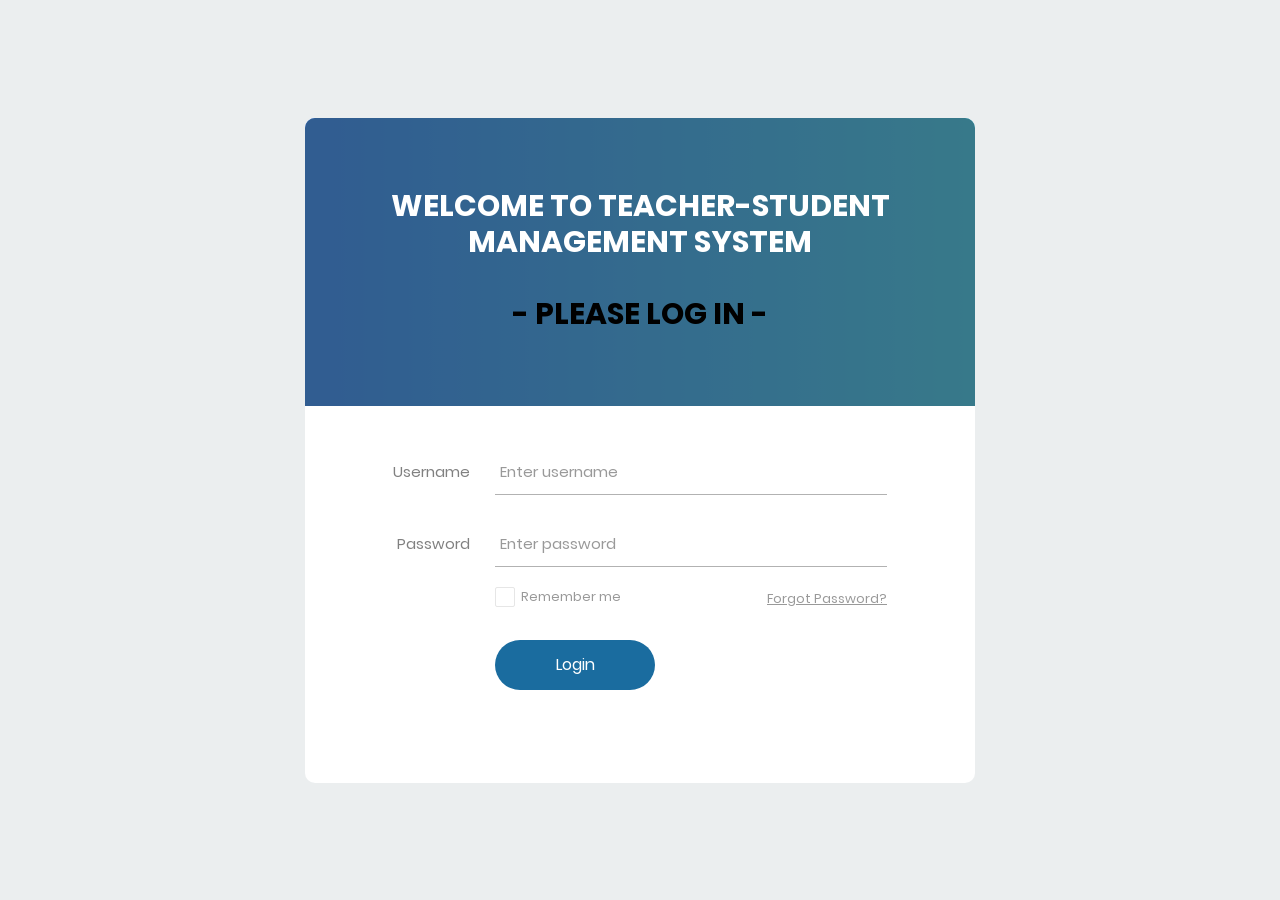
<file: Template/index.html>
<!DOCTYPE html>
<html lang="en">

<head>
    <meta charset="UTF-8">
    <meta name="viewport" content="width=device-width, initial-scale=1.0">
    <title>Teacher-Student Management System</title>

    <link rel="icon" type="image/png" href="images/icons/favicon.ico" />
    <link rel="stylesheet" type="text/css" href="fonts/font-awesome-4.7.0/css/font-awesome.min.css">
    <link rel="stylesheet" type="text/css" href="fonts/Linearicons-Free-v1.0.0/icon-font.min.css">
    <link rel="stylesheet" type="text/css" href="css/util.css">
    <link rel="stylesheet" type="text/css" href="css/main.css">

</head>

<body>
    <div class="limiter">
        <div class="container-login100">
            <div class="wrap-login100">
                <div class="login100-form-title">
                    <span class="login100-form-title-1">
                        Welcome to Teacher-Student Management System
                        <br>
                        <br>
                        <span style="color: black;">- please Log in -</span>
                    </span>
                </div>

                <form class="login100-form validate-form">
                    <div class="wrap-input100 validate-input m-b-26" data-validate="Username is required">
                        <span class="label-input100">Username</span>
                        <input class="input100" type="text" name="username" placeholder="Enter username">
                        <span class="focus-input100"></span>
                    </div>

                    <div class="wrap-input100 validate-input m-b-18" data-validate="Password is required">
                        <span class="label-input100">Password</span>
                        <input class="input100" type="password" name="pass" placeholder="Enter password">
                        <span class="focus-input100"></span>
                    </div>

                    <div class="flex-sb-m w-full p-b-30">
                        <div class="contact100-form-checkbox">
                            <input class="input-checkbox100" id="ckb1" type="checkbox" name="remember-me">
                            <label class="label-checkbox100" for="ckb1">
                                Remember me
                            </label>
                        </div>

                        <div>
                            <a href="#" class="txt1">
                                Forgot Password?
                            </a>
                        </div>
                    </div>

                    <div class="container-login100-form-btn">
                        <button class="login100-form-btn">
                            Login
                        </button>
                    </div>
                </form>
            </div>
        </div>
    </div>

</body>

</html>
</file>
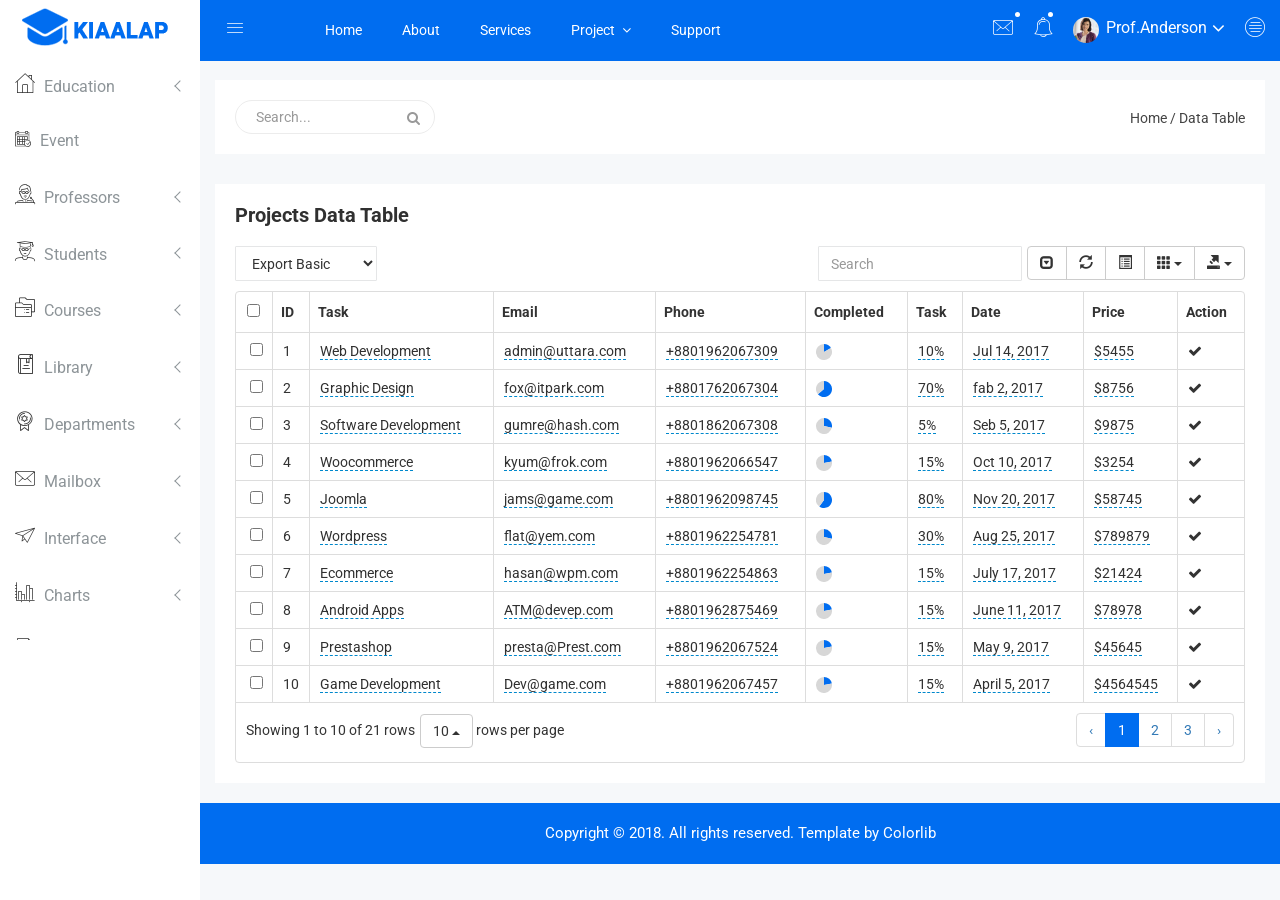
<file: Template/Admin Template/data-table.html>
<!doctype html>
<html class="no-js" lang="en">

<head>
    <meta charset="utf-8">
    <meta http-equiv="x-ua-compatible" content="ie=edge">
    <title>Data Table | Kiaalap - Kiaalap Admin Template</title>
    <meta name="description" content="">
    <meta name="viewport" content="width=device-width, initial-scale=1">
    <!-- favicon
		============================================ -->
    <link rel="shortcut icon" type="image/x-icon" href="img/favicon.ico">
    <!-- Google Fonts
		============================================ -->
    <link href="https://fonts.googleapis.com/css?family=Roboto:100,300,400,700,900" rel="stylesheet">
    <!-- Bootstrap CSS
		============================================ -->
    <link rel="stylesheet" href="css/bootstrap.min.css">
    <!-- Bootstrap CSS
		============================================ -->
    <link rel="stylesheet" href="css/font-awesome.min.css">
    <!-- owl.carousel CSS
		============================================ -->
    <link rel="stylesheet" href="css/owl.carousel.css">
    <link rel="stylesheet" href="css/owl.theme.css">
    <link rel="stylesheet" href="css/owl.transitions.css">
    <!-- animate CSS
		============================================ -->
    <link rel="stylesheet" href="css/animate.css">
    <!-- normalize CSS
		============================================ -->
    <link rel="stylesheet" href="css/normalize.css">
    <!-- meanmenu icon CSS
		============================================ -->
    <link rel="stylesheet" href="css/meanmenu.min.css">
    <!-- main CSS
		============================================ -->
    <link rel="stylesheet" href="css/main.css">
    <!-- educate icon CSS
		============================================ -->
    <link rel="stylesheet" href="css/educate-custon-icon.css">
    <!-- morrisjs CSS
		============================================ -->
    <link rel="stylesheet" href="css/morrisjs/morris.css">
    <!-- mCustomScrollbar CSS
		============================================ -->
    <link rel="stylesheet" href="css/scrollbar/jquery.mCustomScrollbar.min.css">
    <!-- metisMenu CSS
		============================================ -->
    <link rel="stylesheet" href="css/metisMenu/metisMenu.min.css">
    <link rel="stylesheet" href="css/metisMenu/metisMenu-vertical.css">
    <!-- calendar CSS
		============================================ -->
    <link rel="stylesheet" href="css/calendar/fullcalendar.min.css">
    <link rel="stylesheet" href="css/calendar/fullcalendar.print.min.css">
    <!-- x-editor CSS
		============================================ -->
    <link rel="stylesheet" href="css/editor/select2.css">
    <link rel="stylesheet" href="css/editor/datetimepicker.css">
    <link rel="stylesheet" href="css/editor/bootstrap-editable.css">
    <link rel="stylesheet" href="css/editor/x-editor-style.css">
    <!-- normalize CSS
		============================================ -->
    <link rel="stylesheet" href="css/data-table/bootstrap-table.css">
    <link rel="stylesheet" href="css/data-table/bootstrap-editable.css">
    <!-- style CSS
		============================================ -->
    <link rel="stylesheet" href="style.css">
    <!-- responsive CSS
		============================================ -->
    <link rel="stylesheet" href="css/responsive.css">
    <!-- modernizr JS
		============================================ -->
    <script src="js/vendor/modernizr-2.8.3.min.js"></script>
</head>

<body>
    <!--[if lt IE 8]>
		<p class="browserupgrade">You are using an <strong>outdated</strong> browser. Please <a href="http://browsehappy.com/">upgrade your browser</a> to improve your experience.</p>
	<![endif]-->
    <!-- Start Left menu area -->
    <div class="left-sidebar-pro">
        <nav id="sidebar" class="">
            <div class="sidebar-header">
                <a href="index.html"><img class="main-logo" src="img/logo/logo.png" alt="" /></a>
                <strong><a href="index.html"><img src="img/logo/logosn.png" alt="" /></a></strong>
            </div>
            <div class="left-custom-menu-adp-wrap comment-scrollbar">
                <nav class="sidebar-nav left-sidebar-menu-pro">
                    <ul class="metismenu" id="menu1">
                        <li>
                            <a class="has-arrow" href="index.html">
								   <span class="educate-icon educate-home icon-wrap"></span>
								   <span class="mini-click-non">Education</span>
								</a>
                            <ul class="submenu-angle" aria-expanded="true">
                                <li><a title="Dashboard v.1" href="index.html"><span class="mini-sub-pro">Dashboard v.1</span></a></li>
                                <li><a title="Dashboard v.2" href="index-1.html"><span class="mini-sub-pro">Dashboard v.2</span></a></li>
                                <li><a title="Dashboard v.3" href="index-2.html"><span class="mini-sub-pro">Dashboard v.3</span></a></li>
                                <li><a title="Analytics" href="analytics.html"><span class="mini-sub-pro">Analytics</span></a></li>
                                <li><a title="Widgets" href="widgets.html"><span class="mini-sub-pro">Widgets</span></a></li>
                            </ul>
                        </li>
                        <li>
                            <a title="Landing Page" href="events.html" aria-expanded="false"><span class="educate-icon educate-event icon-wrap sub-icon-mg" aria-hidden="true"></span> <span class="mini-click-non">Event</span></a>
                        </li>
                        <li>
                            <a class="has-arrow" href="all-professors.html" aria-expanded="false"><span class="educate-icon educate-professor icon-wrap"></span> <span class="mini-click-non">Professors</span></a>
                            <ul class="submenu-angle" aria-expanded="false">
                                <li><a title="All Professors" href="all-professors.html"><span class="mini-sub-pro">All Professors</span></a></li>
                                <li><a title="Add Professor" href="add-professor.html"><span class="mini-sub-pro">Add Professor</span></a></li>
                                <li><a title="Edit Professor" href="edit-professor.html"><span class="mini-sub-pro">Edit Professor</span></a></li>
                                <li><a title="Professor Profile" href="professor-profile.html"><span class="mini-sub-pro">Professor Profile</span></a></li>
                            </ul>
                        </li>
                        <li>
                            <a class="has-arrow" href="all-students.html" aria-expanded="false"><span class="educate-icon educate-student icon-wrap"></span> <span class="mini-click-non">Students</span></a>
                            <ul class="submenu-angle" aria-expanded="false">
                                <li><a title="All Students" href="all-students.html"><span class="mini-sub-pro">All Students</span></a></li>
                                <li><a title="Add Students" href="add-student.html"><span class="mini-sub-pro">Add Student</span></a></li>
                                <li><a title="Edit Students" href="edit-student.html"><span class="mini-sub-pro">Edit Student</span></a></li>
                                <li><a title="Students Profile" href="student-profile.html"><span class="mini-sub-pro">Student Profile</span></a></li>
                            </ul>
                        </li>
                        <li>
                            <a class="has-arrow" href="all-courses.html" aria-expanded="false"><span class="educate-icon educate-course icon-wrap"></span> <span class="mini-click-non">Courses</span></a>
                            <ul class="submenu-angle" aria-expanded="false">
                                <li><a title="All Courses" href="all-courses.html"><span class="mini-sub-pro">All Courses</span></a></li>
                                <li><a title="Add Courses" href="add-course.html"><span class="mini-sub-pro">Add Course</span></a></li>
                                <li><a title="Edit Courses" href="edit-course.html"><span class="mini-sub-pro">Edit Course</span></a></li>
                                <li><a title="Courses Profile" href="course-info.html"><span class="mini-sub-pro">Courses Info</span></a></li>
                                <li><a title="course Payment" href="course-payment.html"><span class="mini-sub-pro">Courses Payment</span></a></li>
                            </ul>
                        </li>
                        <li>
                            <a class="has-arrow" href="all-courses.html" aria-expanded="false"><span class="educate-icon educate-library icon-wrap"></span> <span class="mini-click-non">Library</span></a>
                            <ul class="submenu-angle" aria-expanded="false">
                                <li><a title="All Library" href="library-assets.html"><span class="mini-sub-pro">Library Assets</span></a></li>
                                <li><a title="Add Library" href="add-library-assets.html"><span class="mini-sub-pro">Add Library Asset</span></a></li>
                                <li><a title="Edit Library" href="edit-library-assets.html"><span class="mini-sub-pro">Edit Library Asset</span></a></li>
                            </ul>
                        </li>
                        <li>
                            <a class="has-arrow" href="all-courses.html" aria-expanded="false"><span class="educate-icon educate-department icon-wrap"></span> <span class="mini-click-non">Departments</span></a>
                            <ul class="submenu-angle" aria-expanded="false">
                                <li><a title="Departments List" href="departments.html"><span class="mini-sub-pro">Departments List</span></a></li>
                                <li><a title="Add Departments" href="add-department.html"><span class="mini-sub-pro">Add Departments</span></a></li>
                                <li><a title="Edit Departments" href="edit-department.html"><span class="mini-sub-pro">Edit Departments</span></a></li>
                            </ul>
                        </li>
                        <li>
                            <a class="has-arrow" href="mailbox.html" aria-expanded="false"><span class="educate-icon educate-message icon-wrap"></span> <span class="mini-click-non">Mailbox</span></a>
                            <ul class="submenu-angle" aria-expanded="false">
                                <li><a title="Inbox" href="mailbox.html"><span class="mini-sub-pro">Inbox</span></a></li>
                                <li><a title="View Mail" href="mailbox-view.html"><span class="mini-sub-pro">View Mail</span></a></li>
                                <li><a title="Compose Mail" href="mailbox-compose.html"><span class="mini-sub-pro">Compose Mail</span></a></li>
                            </ul>
                        </li>
                        <li>
                            <a class="has-arrow" href="mailbox.html" aria-expanded="false"><span class="educate-icon educate-interface icon-wrap"></span> <span class="mini-click-non">Interface</span></a>
                            <ul class="submenu-angle interface-mini-nb-dp" aria-expanded="false">
                                <li><a title="Google Map" href="google-map.html"><span class="mini-sub-pro">Google Map</span></a></li>
                                <li><a title="Data Maps" href="data-maps.html"><span class="mini-sub-pro">Data Maps</span></a></li>
                                <li><a title="Pdf Viewer" href="pdf-viewer.html"><span class="mini-sub-pro">Pdf Viewer</span></a></li>
                                <li><a title="X-Editable" href="x-editable.html"><span class="mini-sub-pro">X-Editable</span></a></li>
                                <li><a title="Code Editor" href="code-editor.html"><span class="mini-sub-pro">Code Editor</span></a></li>
                                <li><a title="Tree View" href="tree-view.html"><span class="mini-sub-pro">Tree View</span></a></li>
                                <li><a title="Preloader" href="preloader.html"><span class="mini-sub-pro">Preloader</span></a></li>
                                <li><a title="Images Cropper" href="images-cropper.html"><span class="mini-sub-pro">Images Cropper</span></a></li>
                            </ul>
                        </li>
                        <li>
                            <a class="has-arrow" href="mailbox.html" aria-expanded="false"><span class="educate-icon educate-charts icon-wrap"></span> <span class="mini-click-non">Charts</span></a>
                            <ul class="submenu-angle chart-mini-nb-dp" aria-expanded="false">
                                <li><a title="Bar Charts" href="bar-charts.html"><span class="mini-sub-pro">Bar Charts</span></a></li>
                                <li><a title="Line Charts" href="line-charts.html"><span class="mini-sub-pro">Line Charts</span></a></li>
                                <li><a title="Area Charts" href="area-charts.html"><span class="mini-sub-pro">Area Charts</span></a></li>
                                <li><a title="Rounded Charts" href="rounded-chart.html"><span class="mini-sub-pro">Rounded Charts</span></a></li>
                                <li><a title="C3 Charts" href="c3.html"><span class="mini-sub-pro">C3 Charts</span></a></li>
                                <li><a title="Sparkline Charts" href="sparkline.html"><span class="mini-sub-pro">Sparkline Charts</span></a></li>
                                <li><a title="Peity Charts" href="peity.html"><span class="mini-sub-pro">Peity Charts</span></a></li>
                            </ul>
                        </li>
                        <li class="active">
                            <a class="has-arrow" href="mailbox.html" aria-expanded="false"><span class="educate-icon educate-data-table icon-wrap"></span> <span class="mini-click-non">Data Tables</span></a>
                            <ul class="submenu-angle" aria-expanded="false">
                                <li><a title="Peity Charts" href="static-table.html"><span class="mini-sub-pro">Static Table</span></a></li>
                                <li><a title="Data Table" href="data-table.html"><span class="mini-sub-pro">Data Table</span></a></li>
                            </ul>
                        </li>
                        <li>
                            <a class="has-arrow" href="mailbox.html" aria-expanded="false"><span class="educate-icon educate-form icon-wrap"></span> <span class="mini-click-non">Forms Elements</span></a>
                            <ul class="submenu-angle form-mini-nb-dp" aria-expanded="false">
                                <li><a title="Basic Form Elements" href="basic-form-element.html"><span class="mini-sub-pro">Bc Form Elements</span></a></li>
                                <li><a title="Advance Form Elements" href="advance-form-element.html"><span class="mini-sub-pro">Ad Form Elements</span></a></li>
                                <li><a title="Password Meter" href="password-meter.html"><span class="mini-sub-pro">Password Meter</span></a></li>
                                <li><a title="Multi Upload" href="multi-upload.html"><span class="mini-sub-pro">Multi Upload</span></a></li>
                                <li><a title="Text Editor" href="tinymc.html"><span class="mini-sub-pro">Text Editor</span></a></li>
                                <li><a title="Dual List Box" href="dual-list-box.html"><span class="mini-sub-pro">Dual List Box</span></a></li>
                            </ul>
                        </li>
                        <li>
                            <a class="has-arrow" href="mailbox.html" aria-expanded="false"><span class="educate-icon educate-apps icon-wrap"></span> <span class="mini-click-non">App views</span></a>
                            <ul class="submenu-angle app-mini-nb-dp" aria-expanded="false">
                                <li><a title="Notifications" href="notifications.html"><span class="mini-sub-pro">Notifications</span></a></li>
                                <li><a title="Alerts" href="alerts.html"><span class="mini-sub-pro">Alerts</span></a></li>
                                <li><a title="Modals" href="modals.html"><span class="mini-sub-pro">Modals</span></a></li>
                                <li><a title="Buttons" href="buttons.html"><span class="mini-sub-pro">Buttons</span></a></li>
                                <li><a title="Tabs" href="tabs.html"><span class="mini-sub-pro">Tabs</span></a></li>
                                <li><a title="Accordion" href="accordion.html"><span class="mini-sub-pro">Accordion</span></a></li>
                            </ul>
                        </li>
                        <li id="removable">
                            <a class="has-arrow" href="#" aria-expanded="false"><span class="educate-icon educate-pages icon-wrap"></span> <span class="mini-click-non">Pages</span></a>
                            <ul class="submenu-angle page-mini-nb-dp" aria-expanded="false">
                                <li><a title="Login" href="login.html"><span class="mini-sub-pro">Login</span></a></li>
                                <li><a title="Register" href="register.html"><span class="mini-sub-pro">Register</span></a></li>
                                <li><a title="Lock" href="lock.html"><span class="mini-sub-pro">Lock</span></a></li>
                                <li><a title="Password Recovery" href="password-recovery.html"><span class="mini-sub-pro">Password Recovery</span></a></li>
                                <li><a title="404 Page" href="404.html"><span class="mini-sub-pro">404 Page</span></a></li>
                                <li><a title="500 Page" href="500.html"><span class="mini-sub-pro">500 Page</span></a></li>
                            </ul>
                        </li>
                    </ul>
                </nav>
            </div>
        </nav>
    </div>
    <!-- End Left menu area -->
    <!-- Start Welcome area -->
    <div class="all-content-wrapper">
        <div class="container-fluid">
            <div class="row">
                <div class="col-lg-12 col-md-12 col-sm-12 col-xs-12">
                    <div class="logo-pro">
                        <a href="index.html"><img class="main-logo" src="img/logo/logo.png" alt="" /></a>
                    </div>
                </div>
            </div>
        </div>
        <div class="header-advance-area">
            <div class="header-top-area">
                <div class="container-fluid">
                    <div class="row">
                        <div class="col-lg-12 col-md-12 col-sm-12 col-xs-12">
                            <div class="header-top-wraper">
                                <div class="row">
                                    <div class="col-lg-1 col-md-0 col-sm-1 col-xs-12">
                                        <div class="menu-switcher-pro">
                                            <button type="button" id="sidebarCollapse" class="btn bar-button-pro header-drl-controller-btn btn-info navbar-btn">
													<i class="educate-icon educate-nav"></i>
												</button>
                                        </div>
                                    </div>
                                    <div class="col-lg-6 col-md-7 col-sm-6 col-xs-12">
                                        <div class="header-top-menu tabl-d-n">
                                            <ul class="nav navbar-nav mai-top-nav">
                                                <li class="nav-item"><a href="#" class="nav-link">Home</a>
                                                </li>
                                                <li class="nav-item"><a href="#" class="nav-link">About</a>
                                                </li>
                                                <li class="nav-item"><a href="#" class="nav-link">Services</a>
                                                </li>
                                                <li class="nav-item dropdown res-dis-nn">
                                                    <a href="#" data-toggle="dropdown" role="button" aria-expanded="false" class="nav-link dropdown-toggle">Project <span class="angle-down-topmenu"><i class="fa fa-angle-down"></i></span></a>
                                                    <div role="menu" class="dropdown-menu animated zoomIn">
                                                        <a href="#" class="dropdown-item">Documentation</a>
                                                        <a href="#" class="dropdown-item">Expert Backend</a>
                                                        <a href="#" class="dropdown-item">Expert FrontEnd</a>
                                                        <a href="#" class="dropdown-item">Contact Support</a>
                                                    </div>
                                                </li>
                                                <li class="nav-item"><a href="#" class="nav-link">Support</a>
                                                </li>
                                            </ul>
                                        </div>
                                    </div>
                                    <div class="col-lg-5 col-md-5 col-sm-12 col-xs-12">
                                        <div class="header-right-info">
                                            <ul class="nav navbar-nav mai-top-nav header-right-menu">
                                                <li class="nav-item dropdown">
                                                    <a href="#" data-toggle="dropdown" role="button" aria-expanded="false" class="nav-link dropdown-toggle"><i class="educate-icon educate-message edu-chat-pro" aria-hidden="true"></i><span class="indicator-ms"></span></a>
                                                    <div role="menu" class="author-message-top dropdown-menu animated zoomIn">
                                                        <div class="message-single-top">
                                                            <h1>Message</h1>
                                                        </div>
                                                        <ul class="message-menu">
                                                            <li>
                                                                <a href="#">
                                                                    <div class="message-img">
                                                                        <img src="img/contact/1.jpg" alt="">
                                                                    </div>
                                                                    <div class="message-content">
                                                                        <span class="message-date">16 Sept</span>
                                                                        <h2>Advanda Cro</h2>
                                                                        <p>Please done this project as soon possible.</p>
                                                                    </div>
                                                                </a>
                                                            </li>
                                                            <li>
                                                                <a href="#">
                                                                    <div class="message-img">
                                                                        <img src="img/contact/4.jpg" alt="">
                                                                    </div>
                                                                    <div class="message-content">
                                                                        <span class="message-date">16 Sept</span>
                                                                        <h2>Sulaiman din</h2>
                                                                        <p>Please done this project as soon possible.</p>
                                                                    </div>
                                                                </a>
                                                            </li>
                                                            <li>
                                                                <a href="#">
                                                                    <div class="message-img">
                                                                        <img src="img/contact/3.jpg" alt="">
                                                                    </div>
                                                                    <div class="message-content">
                                                                        <span class="message-date">16 Sept</span>
                                                                        <h2>Victor Jara</h2>
                                                                        <p>Please done this project as soon possible.</p>
                                                                    </div>
                                                                </a>
                                                            </li>
                                                            <li>
                                                                <a href="#">
                                                                    <div class="message-img">
                                                                        <img src="img/contact/2.jpg" alt="">
                                                                    </div>
                                                                    <div class="message-content">
                                                                        <span class="message-date">16 Sept</span>
                                                                        <h2>Victor Jara</h2>
                                                                        <p>Please done this project as soon possible.</p>
                                                                    </div>
                                                                </a>
                                                            </li>
                                                        </ul>
                                                        <div class="message-view">
                                                            <a href="#">View All Messages</a>
                                                        </div>
                                                    </div>
                                                </li>
                                                <li class="nav-item"><a href="#" data-toggle="dropdown" role="button" aria-expanded="false" class="nav-link dropdown-toggle"><i class="educate-icon educate-bell" aria-hidden="true"></i><span class="indicator-nt"></span></a>
                                                    <div role="menu" class="notification-author dropdown-menu animated zoomIn">
                                                        <div class="notification-single-top">
                                                            <h1>Notifications</h1>
                                                        </div>
                                                        <ul class="notification-menu">
                                                            <li>
                                                                <a href="#">
                                                                    <div class="notification-icon">
                                                                        <i class="educate-icon educate-checked edu-checked-pro admin-check-pro" aria-hidden="true"></i>
                                                                    </div>
                                                                    <div class="notification-content">
                                                                        <span class="notification-date">16 Sept</span>
                                                                        <h2>Advanda Cro</h2>
                                                                        <p>Please done this project as soon possible.</p>
                                                                    </div>
                                                                </a>
                                                            </li>
                                                            <li>
                                                                <a href="#">
                                                                    <div class="notification-icon">
                                                                        <i class="fa fa-cloud edu-cloud-computing-down" aria-hidden="true"></i>
                                                                    </div>
                                                                    <div class="notification-content">
                                                                        <span class="notification-date">16 Sept</span>
                                                                        <h2>Sulaiman din</h2>
                                                                        <p>Please done this project as soon possible.</p>
                                                                    </div>
                                                                </a>
                                                            </li>
                                                            <li>
                                                                <a href="#">
                                                                    <div class="notification-icon">
                                                                        <i class="fa fa-eraser edu-shield" aria-hidden="true"></i>
                                                                    </div>
                                                                    <div class="notification-content">
                                                                        <span class="notification-date">16 Sept</span>
                                                                        <h2>Victor Jara</h2>
                                                                        <p>Please done this project as soon possible.</p>
                                                                    </div>
                                                                </a>
                                                            </li>
                                                            <li>
                                                                <a href="#">
                                                                    <div class="notification-icon">
                                                                        <i class="fa fa-line-chart edu-analytics-arrow" aria-hidden="true"></i>
                                                                    </div>
                                                                    <div class="notification-content">
                                                                        <span class="notification-date">16 Sept</span>
                                                                        <h2>Victor Jara</h2>
                                                                        <p>Please done this project as soon possible.</p>
                                                                    </div>
                                                                </a>
                                                            </li>
                                                        </ul>
                                                        <div class="notification-view">
                                                            <a href="#">View All Notification</a>
                                                        </div>
                                                    </div>
                                                </li>
                                                <li class="nav-item">
                                                    <a href="#" data-toggle="dropdown" role="button" aria-expanded="false" class="nav-link dropdown-toggle">
															<img src="img/product/pro4.jpg" alt="" />
															<span class="admin-name">Prof.Anderson</span>
															<i class="fa fa-angle-down edu-icon edu-down-arrow"></i>
														</a>
                                                    <ul role="menu" class="dropdown-header-top author-log dropdown-menu animated zoomIn">
                                                        <li><a href="#"><span class="edu-icon edu-home-admin author-log-ic"></span>My Account</a>
                                                        </li>
                                                        <li><a href="#"><span class="edu-icon edu-user-rounded author-log-ic"></span>My Profile</a>
                                                        </li>
                                                        <li><a href="#"><span class="edu-icon edu-money author-log-ic"></span>User Billing</a>
                                                        </li>
                                                        <li><a href="#"><span class="edu-icon edu-settings author-log-ic"></span>Settings</a>
                                                        </li>
                                                        <li><a href="#"><span class="edu-icon edu-locked author-log-ic"></span>Log Out</a>
                                                        </li>
                                                    </ul>
                                                </li>
                                                <li class="nav-item nav-setting-open"><a href="#" data-toggle="dropdown" role="button" aria-expanded="false" class="nav-link dropdown-toggle"><i class="educate-icon educate-menu"></i></a>

                                                    <div role="menu" class="admintab-wrap menu-setting-wrap menu-setting-wrap-bg dropdown-menu animated zoomIn">
                                                        <ul class="nav nav-tabs custon-set-tab">
                                                            <li class="active"><a data-toggle="tab" href="#Notes">Notes</a>
                                                            </li>
                                                            <li><a data-toggle="tab" href="#Projects">Projects</a>
                                                            </li>
                                                            <li><a data-toggle="tab" href="#Settings">Settings</a>
                                                            </li>
                                                        </ul>

                                                        <div class="tab-content custom-bdr-nt">
                                                            <div id="Notes" class="tab-pane fade in active">
                                                                <div class="notes-area-wrap">
                                                                    <div class="note-heading-indicate">
                                                                        <h2><i class="fa fa-comments-o"></i> Latest Notes</h2>
                                                                        <p>You have 10 new message.</p>
                                                                    </div>
                                                                    <div class="notes-list-area notes-menu-scrollbar">
                                                                        <ul class="notes-menu-list">
                                                                            <li>
                                                                                <a href="#">
                                                                                    <div class="notes-list-flow">
                                                                                        <div class="notes-img">
                                                                                            <img src="img/contact/4.jpg" alt="" />
                                                                                        </div>
                                                                                        <div class="notes-content">
                                                                                            <p> The point of using Lorem Ipsum is that it has a more-or-less normal.</p>
                                                                                            <span>Yesterday 2:45 pm</span>
                                                                                        </div>
                                                                                    </div>
                                                                                </a>
                                                                            </li>
                                                                            <li>
                                                                                <a href="#">
                                                                                    <div class="notes-list-flow">
                                                                                        <div class="notes-img">
                                                                                            <img src="img/contact/1.jpg" alt="" />
                                                                                        </div>
                                                                                        <div class="notes-content">
                                                                                            <p> The point of using Lorem Ipsum is that it has a more-or-less normal.</p>
                                                                                            <span>Yesterday 2:45 pm</span>
                                                                                        </div>
                                                                                    </div>
                                                                                </a>
                                                                            </li>
                                                                            <li>
                                                                                <a href="#">
                                                                                    <div class="notes-list-flow">
                                                                                        <div class="notes-img">
                                                                                            <img src="img/contact/2.jpg" alt="" />
                                                                                        </div>
                                                                                        <div class="notes-content">
                                                                                            <p> The point of using Lorem Ipsum is that it has a more-or-less normal.</p>
                                                                                            <span>Yesterday 2:45 pm</span>
                                                                                        </div>
                                                                                    </div>
                                                                                </a>
                                                                            </li>
                                                                            <li>
                                                                                <a href="#">
                                                                                    <div class="notes-list-flow">
                                                                                        <div class="notes-img">
                                                                                            <img src="img/contact/3.jpg" alt="" />
                                                                                        </div>
                                                                                        <div class="notes-content">
                                                                                            <p> The point of using Lorem Ipsum is that it has a more-or-less normal.</p>
                                                                                            <span>Yesterday 2:45 pm</span>
                                                                                        </div>
                                                                                    </div>
                                                                                </a>
                                                                            </li>
                                                                            <li>
                                                                                <a href="#">
                                                                                    <div class="notes-list-flow">
                                                                                        <div class="notes-img">
                                                                                            <img src="img/contact/4.jpg" alt="" />
                                                                                        </div>
                                                                                        <div class="notes-content">
                                                                                            <p> The point of using Lorem Ipsum is that it has a more-or-less normal.</p>
                                                                                            <span>Yesterday 2:45 pm</span>
                                                                                        </div>
                                                                                    </div>
                                                                                </a>
                                                                            </li>
                                                                            <li>
                                                                                <a href="#">
                                                                                    <div class="notes-list-flow">
                                                                                        <div class="notes-img">
                                                                                            <img src="img/contact/1.jpg" alt="" />
                                                                                        </div>
                                                                                        <div class="notes-content">
                                                                                            <p> The point of using Lorem Ipsum is that it has a more-or-less normal.</p>
                                                                                            <span>Yesterday 2:45 pm</span>
                                                                                        </div>
                                                                                    </div>
                                                                                </a>
                                                                            </li>
                                                                            <li>
                                                                                <a href="#">
                                                                                    <div class="notes-list-flow">
                                                                                        <div class="notes-img">
                                                                                            <img src="img/contact/2.jpg" alt="" />
                                                                                        </div>
                                                                                        <div class="notes-content">
                                                                                            <p> The point of using Lorem Ipsum is that it has a more-or-less normal.</p>
                                                                                            <span>Yesterday 2:45 pm</span>
                                                                                        </div>
                                                                                    </div>
                                                                                </a>
                                                                            </li>
                                                                            <li>
                                                                                <a href="#">
                                                                                    <div class="notes-list-flow">
                                                                                        <div class="notes-img">
                                                                                            <img src="img/contact/1.jpg" alt="" />
                                                                                        </div>
                                                                                        <div class="notes-content">
                                                                                            <p> The point of using Lorem Ipsum is that it has a more-or-less normal.</p>
                                                                                            <span>Yesterday 2:45 pm</span>
                                                                                        </div>
                                                                                    </div>
                                                                                </a>
                                                                            </li>
                                                                            <li>
                                                                                <a href="#">
                                                                                    <div class="notes-list-flow">
                                                                                        <div class="notes-img">
                                                                                            <img src="img/contact/2.jpg" alt="" />
                                                                                        </div>
                                                                                        <div class="notes-content">
                                                                                            <p> The point of using Lorem Ipsum is that it has a more-or-less normal.</p>
                                                                                            <span>Yesterday 2:45 pm</span>
                                                                                        </div>
                                                                                    </div>
                                                                                </a>
                                                                            </li>
                                                                            <li>
                                                                                <a href="#">
                                                                                    <div class="notes-list-flow">
                                                                                        <div class="notes-img">
                                                                                            <img src="img/contact/3.jpg" alt="" />
                                                                                        </div>
                                                                                        <div class="notes-content">
                                                                                            <p> The point of using Lorem Ipsum is that it has a more-or-less normal.</p>
                                                                                            <span>Yesterday 2:45 pm</span>
                                                                                        </div>
                                                                                    </div>
                                                                                </a>
                                                                            </li>
                                                                        </ul>
                                                                    </div>
                                                                </div>
                                                            </div>
                                                            <div id="Projects" class="tab-pane fade">
                                                                <div class="projects-settings-wrap">
                                                                    <div class="note-heading-indicate">
                                                                        <h2><i class="fa fa-cube"></i> Latest projects</h2>
                                                                        <p> You have 20 projects. 5 not completed.</p>
                                                                    </div>
                                                                    <div class="project-st-list-area project-st-menu-scrollbar">
                                                                        <ul class="projects-st-menu-list">
                                                                            <li>
                                                                                <a href="#">
                                                                                    <div class="project-list-flow">
                                                                                        <div class="projects-st-heading">
                                                                                            <h2>Web Development</h2>
                                                                                            <p> The point of using Lorem Ipsum is that it has a more or less normal.</p>
                                                                                            <span class="project-st-time">1 hours ago</span>
                                                                                        </div>
                                                                                        <div class="projects-st-content">
                                                                                            <p>Completion with: 28%</p>
                                                                                            <div class="progress progress-mini">
                                                                                                <div style="width: 28%;" class="progress-bar progress-bar-danger hd-tp-1"></div>
                                                                                            </div>
                                                                                            <p>Project end: 4:00 pm - 12.06.2014</p>
                                                                                        </div>
                                                                                    </div>
                                                                                </a>
                                                                            </li>
                                                                            <li>
                                                                                <a href="#">
                                                                                    <div class="project-list-flow">
                                                                                        <div class="projects-st-heading">
                                                                                            <h2>Software Development</h2>
                                                                                            <p> The point of using Lorem Ipsum is that it has a more or less normal.</p>
                                                                                            <span class="project-st-time">2 hours ago</span>
                                                                                        </div>
                                                                                        <div class="projects-st-content project-rating-cl">
                                                                                            <p>Completion with: 68%</p>
                                                                                            <div class="progress progress-mini">
                                                                                                <div style="width: 68%;" class="progress-bar hd-tp-2"></div>
                                                                                            </div>
                                                                                            <p>Project end: 4:00 pm - 12.06.2014</p>
                                                                                        </div>
                                                                                    </div>
                                                                                </a>
                                                                            </li>
                                                                            <li>
                                                                                <a href="#">
                                                                                    <div class="project-list-flow">
                                                                                        <div class="projects-st-heading">
                                                                                            <h2>Graphic Design</h2>
                                                                                            <p> The point of using Lorem Ipsum is that it has a more or less normal.</p>
                                                                                            <span class="project-st-time">3 hours ago</span>
                                                                                        </div>
                                                                                        <div class="projects-st-content">
                                                                                            <p>Completion with: 78%</p>
                                                                                            <div class="progress progress-mini">
                                                                                                <div style="width: 78%;" class="progress-bar hd-tp-3"></div>
                                                                                            </div>
                                                                                            <p>Project end: 4:00 pm - 12.06.2014</p>
                                                                                        </div>
                                                                                    </div>
                                                                                </a>
                                                                            </li>
                                                                            <li>
                                                                                <a href="#">
                                                                                    <div class="project-list-flow">
                                                                                        <div class="projects-st-heading">
                                                                                            <h2>Web Design</h2>
                                                                                            <p> The point of using Lorem Ipsum is that it has a more or less normal.</p>
                                                                                            <span class="project-st-time">4 hours ago</span>
                                                                                        </div>
                                                                                        <div class="projects-st-content project-rating-cl2">
                                                                                            <p>Completion with: 38%</p>
                                                                                            <div class="progress progress-mini">
                                                                                                <div style="width: 38%;" class="progress-bar progress-bar-danger hd-tp-4"></div>
                                                                                            </div>
                                                                                            <p>Project end: 4:00 pm - 12.06.2014</p>
                                                                                        </div>
                                                                                    </div>
                                                                                </a>
                                                                            </li>
                                                                            <li>
                                                                                <a href="#">
                                                                                    <div class="project-list-flow">
                                                                                        <div class="projects-st-heading">
                                                                                            <h2>Business Card</h2>
                                                                                            <p> The point of using Lorem Ipsum is that it has a more or less normal.</p>
                                                                                            <span class="project-st-time">5 hours ago</span>
                                                                                        </div>
                                                                                        <div class="projects-st-content">
                                                                                            <p>Completion with: 28%</p>
                                                                                            <div class="progress progress-mini">
                                                                                                <div style="width: 28%;" class="progress-bar progress-bar-danger hd-tp-5"></div>
                                                                                            </div>
                                                                                            <p>Project end: 4:00 pm - 12.06.2014</p>
                                                                                        </div>
                                                                                    </div>
                                                                                </a>
                                                                            </li>
                                                                            <li>
                                                                                <a href="#">
                                                                                    <div class="project-list-flow">
                                                                                        <div class="projects-st-heading">
                                                                                            <h2>Ecommerce Business</h2>
                                                                                            <p> The point of using Lorem Ipsum is that it has a more or less normal.</p>
                                                                                            <span class="project-st-time">6 hours ago</span>
                                                                                        </div>
                                                                                        <div class="projects-st-content project-rating-cl">
                                                                                            <p>Completion with: 68%</p>
                                                                                            <div class="progress progress-mini">
                                                                                                <div style="width: 68%;" class="progress-bar hd-tp-6"></div>
                                                                                            </div>
                                                                                            <p>Project end: 4:00 pm - 12.06.2014</p>
                                                                                        </div>
                                                                                    </div>
                                                                                </a>
                                                                            </li>
                                                                            <li>
                                                                                <a href="#">
                                                                                    <div class="project-list-flow">
                                                                                        <div class="projects-st-heading">
                                                                                            <h2>Woocommerce Plugin</h2>
                                                                                            <p> The point of using Lorem Ipsum is that it has a more or less normal.</p>
                                                                                            <span class="project-st-time">7 hours ago</span>
                                                                                        </div>
                                                                                        <div class="projects-st-content">
                                                                                            <p>Completion with: 78%</p>
                                                                                            <div class="progress progress-mini">
                                                                                                <div style="width: 78%;" class="progress-bar"></div>
                                                                                            </div>
                                                                                            <p>Project end: 4:00 pm - 12.06.2014</p>
                                                                                        </div>
                                                                                    </div>
                                                                                </a>
                                                                            </li>
                                                                            <li>
                                                                                <a href="#">
                                                                                    <div class="project-list-flow">
                                                                                        <div class="projects-st-heading">
                                                                                            <h2>Wordpress Theme</h2>
                                                                                            <p> The point of using Lorem Ipsum is that it has a more or less normal.</p>
                                                                                            <span class="project-st-time">9 hours ago</span>
                                                                                        </div>
                                                                                        <div class="projects-st-content project-rating-cl2">
                                                                                            <p>Completion with: 38%</p>
                                                                                            <div class="progress progress-mini">
                                                                                                <div style="width: 38%;" class="progress-bar progress-bar-danger"></div>
                                                                                            </div>
                                                                                            <p>Project end: 4:00 pm - 12.06.2014</p>
                                                                                        </div>
                                                                                    </div>
                                                                                </a>
                                                                            </li>
                                                                        </ul>
                                                                    </div>
                                                                </div>
                                                            </div>
                                                            <div id="Settings" class="tab-pane fade">
                                                                <div class="setting-panel-area">
                                                                    <div class="note-heading-indicate">
                                                                        <h2><i class="fa fa-gears"></i> Settings Panel</h2>
                                                                        <p> You have 20 Settings. 5 not completed.</p>
                                                                    </div>
                                                                    <ul class="setting-panel-list">
                                                                        <li>
                                                                            <div class="checkbox-setting-pro">
                                                                                <div class="checkbox-title-pro">
                                                                                    <h2>Show notifications</h2>
                                                                                    <div class="ts-custom-check">
                                                                                        <div class="onoffswitch">
                                                                                            <input type="checkbox" name="collapsemenu" class="onoffswitch-checkbox" id="example">
                                                                                            <label class="onoffswitch-label" for="example">
																									<span class="onoffswitch-inner"></span>
																									<span class="onoffswitch-switch"></span>
																								</label>
                                                                                        </div>
                                                                                    </div>
                                                                                </div>
                                                                            </div>
                                                                        </li>
                                                                        <li>
                                                                            <div class="checkbox-setting-pro">
                                                                                <div class="checkbox-title-pro">
                                                                                    <h2>Disable Chat</h2>
                                                                                    <div class="ts-custom-check">
                                                                                        <div class="onoffswitch">
                                                                                            <input type="checkbox" name="collapsemenu" class="onoffswitch-checkbox" id="example3">
                                                                                            <label class="onoffswitch-label" for="example3">
																									<span class="onoffswitch-inner"></span>
																									<span class="onoffswitch-switch"></span>
																								</label>
                                                                                        </div>
                                                                                    </div>
                                                                                </div>
                                                                            </div>
                                                                        </li>
                                                                        <li>
                                                                            <div class="checkbox-setting-pro">
                                                                                <div class="checkbox-title-pro">
                                                                                    <h2>Enable history</h2>
                                                                                    <div class="ts-custom-check">
                                                                                        <div class="onoffswitch">
                                                                                            <input type="checkbox" name="collapsemenu" class="onoffswitch-checkbox" id="example4">
                                                                                            <label class="onoffswitch-label" for="example4">
																									<span class="onoffswitch-inner"></span>
																									<span class="onoffswitch-switch"></span>
																								</label>
                                                                                        </div>
                                                                                    </div>
                                                                                </div>
                                                                            </div>
                                                                        </li>
                                                                        <li>
                                                                            <div class="checkbox-setting-pro">
                                                                                <div class="checkbox-title-pro">
                                                                                    <h2>Show charts</h2>
                                                                                    <div class="ts-custom-check">
                                                                                        <div class="onoffswitch">
                                                                                            <input type="checkbox" name="collapsemenu" class="onoffswitch-checkbox" id="example7">
                                                                                            <label class="onoffswitch-label" for="example7">
																									<span class="onoffswitch-inner"></span>
																									<span class="onoffswitch-switch"></span>
																								</label>
                                                                                        </div>
                                                                                    </div>
                                                                                </div>
                                                                            </div>
                                                                        </li>
                                                                        <li>
                                                                            <div class="checkbox-setting-pro">
                                                                                <div class="checkbox-title-pro">
                                                                                    <h2>Update everyday</h2>
                                                                                    <div class="ts-custom-check">
                                                                                        <div class="onoffswitch">
                                                                                            <input type="checkbox" name="collapsemenu" checked="" class="onoffswitch-checkbox" id="example2">
                                                                                            <label class="onoffswitch-label" for="example2">
																									<span class="onoffswitch-inner"></span>
																									<span class="onoffswitch-switch"></span>
																								</label>
                                                                                        </div>
                                                                                    </div>
                                                                                </div>
                                                                            </div>
                                                                        </li>
                                                                        <li>
                                                                            <div class="checkbox-setting-pro">
                                                                                <div class="checkbox-title-pro">
                                                                                    <h2>Global search</h2>
                                                                                    <div class="ts-custom-check">
                                                                                        <div class="onoffswitch">
                                                                                            <input type="checkbox" name="collapsemenu" checked="" class="onoffswitch-checkbox" id="example6">
                                                                                            <label class="onoffswitch-label" for="example6">
																									<span class="onoffswitch-inner"></span>
																									<span class="onoffswitch-switch"></span>
																								</label>
                                                                                        </div>
                                                                                    </div>
                                                                                </div>
                                                                            </div>
                                                                        </li>
                                                                        <li>
                                                                            <div class="checkbox-setting-pro">
                                                                                <div class="checkbox-title-pro">
                                                                                    <h2>Offline users</h2>
                                                                                    <div class="ts-custom-check">
                                                                                        <div class="onoffswitch">
                                                                                            <input type="checkbox" name="collapsemenu" checked="" class="onoffswitch-checkbox" id="example5">
                                                                                            <label class="onoffswitch-label" for="example5">
																									<span class="onoffswitch-inner"></span>
																									<span class="onoffswitch-switch"></span>
																								</label>
                                                                                        </div>
                                                                                    </div>
                                                                                </div>
                                                                            </div>
                                                                        </li>
                                                                    </ul>

                                                                </div>
                                                            </div>
                                                        </div>
                                                    </div>
                                                </li>
                                            </ul>
                                        </div>
                                    </div>
                                </div>
                            </div>
                        </div>
                    </div>
                </div>
            </div>
            <!-- Mobile Menu start -->
            <div class="mobile-menu-area">
                <div class="container">
                    <div class="row">
                        <div class="col-lg-12 col-md-12 col-sm-12 col-xs-12">
                            <div class="mobile-menu">
                                <nav id="dropdown">
                                    <ul class="mobile-menu-nav">
                                        <li><a data-toggle="collapse" data-target="#Charts" href="#">Home <span class="admin-project-icon edu-icon edu-down-arrow"></span></a>
                                            <ul class="collapse dropdown-header-top">
                                                <li><a href="index.html">Dashboard v.1</a></li>
                                                <li><a href="index-1.html">Dashboard v.2</a></li>
                                                <li><a href="index-3.html">Dashboard v.3</a></li>
                                                <li><a href="analytics.html">Analytics</a></li>
                                                <li><a href="widgets.html">Widgets</a></li>
                                            </ul>
                                        </li>
                                        <li><a href="events.html">Event</a></li>
                                        <li><a data-toggle="collapse" data-target="#demoevent" href="#">Professors <span class="admin-project-icon edu-icon edu-down-arrow"></span></a>
                                            <ul id="demoevent" class="collapse dropdown-header-top">
                                                <li><a href="all-professors.html">All Professors</a>
                                                </li>
                                                <li><a href="add-professor.html">Add Professor</a>
                                                </li>
                                                <li><a href="edit-professor.html">Edit Professor</a>
                                                </li>
                                                <li><a href="professor-profile.html">Professor Profile</a>
                                                </li>
                                            </ul>
                                        </li>
                                        <li><a data-toggle="collapse" data-target="#demopro" href="#">Students <span class="admin-project-icon edu-icon edu-down-arrow"></span></a>
                                            <ul id="demopro" class="collapse dropdown-header-top">
                                                <li><a href="all-students.html">All Students</a>
                                                </li>
                                                <li><a href="add-student.html">Add Student</a>
                                                </li>
                                                <li><a href="edit-student.html">Edit Student</a>
                                                </li>
                                                <li><a href="student-profile.html">Student Profile</a>
                                                </li>
                                            </ul>
                                        </li>
                                        <li><a data-toggle="collapse" data-target="#democrou" href="#">Courses <span class="admin-project-icon edu-icon edu-down-arrow"></span></a>
                                            <ul id="democrou" class="collapse dropdown-header-top">
                                                <li><a href="all-courses.html">All Courses</a>
                                                </li>
                                                <li><a href="add-course.html">Add Course</a>
                                                </li>
                                                <li><a href="edit-course.html">Edit Course</a>
                                                </li>
                                                <li><a href="course-profile.html">Courses Info</a>
                                                </li>
                                                <li><a href="course-payment.html">Courses Payment</a>
                                                </li>
                                            </ul>
                                        </li>
                                        <li><a data-toggle="collapse" data-target="#demolibra" href="#">Library <span class="admin-project-icon edu-icon edu-down-arrow"></span></a>
                                            <ul id="demolibra" class="collapse dropdown-header-top">
                                                <li><a href="library-assets.html">Library Assets</a>
                                                </li>
                                                <li><a href="add-library-assets.html">Add Library Asset</a>
                                                </li>
                                                <li><a href="edit-library-assets.html">Edit Library Asset</a>
                                                </li>
                                            </ul>
                                        </li>
                                        <li><a data-toggle="collapse" data-target="#demodepart" href="#">Departments <span class="admin-project-icon edu-icon edu-down-arrow"></span></a>
                                            <ul id="demodepart" class="collapse dropdown-header-top">
                                                <li><a href="departments.html">Departments List</a>
                                                </li>
                                                <li><a href="add-department.html">Add Departments</a>
                                                </li>
                                                <li><a href="edit-department.html">Edit Departments</a>
                                                </li>
                                            </ul>
                                        </li>
                                        <li><a data-toggle="collapse" data-target="#demomi" href="#">Mailbox <span class="admin-project-icon edu-icon edu-down-arrow"></span></a>
                                            <ul id="demomi" class="collapse dropdown-header-top">
                                                <li><a href="mailbox.html">Inbox</a>
                                                </li>
                                                <li><a href="mailbox-view.html">View Mail</a>
                                                </li>
                                                <li><a href="mailbox-compose.html">Compose Mail</a>
                                                </li>
                                            </ul>
                                        </li>
                                        <li><a data-toggle="collapse" data-target="#Miscellaneousmob" href="#">Interface <span class="admin-project-icon edu-icon edu-down-arrow"></span></a>
                                            <ul id="Miscellaneousmob" class="collapse dropdown-header-top">
                                                <li><a href="google-map.html">Google Map</a>
                                                </li>
                                                <li><a href="data-maps.html">Data Maps</a>
                                                </li>
                                                <li><a href="pdf-viewer.html">Pdf Viewer</a>
                                                </li>
                                                <li><a href="x-editable.html">X-Editable</a>
                                                </li>
                                                <li><a href="code-editor.html">Code Editor</a>
                                                </li>
                                                <li><a href="tree-view.html">Tree View</a>
                                                </li>
                                                <li><a href="preloader.html">Preloader</a>
                                                </li>
                                                <li><a href="images-cropper.html">Images Cropper</a>
                                                </li>
                                            </ul>
                                        </li>
                                        <li><a data-toggle="collapse" data-target="#Chartsmob" href="#">Charts <span class="admin-project-icon edu-icon edu-down-arrow"></span></a>
                                            <ul id="Chartsmob" class="collapse dropdown-header-top">
                                                <li><a href="bar-charts.html">Bar Charts</a>
                                                </li>
                                                <li><a href="line-charts.html">Line Charts</a>
                                                </li>
                                                <li><a href="area-charts.html">Area Charts</a>
                                                </li>
                                                <li><a href="rounded-chart.html">Rounded Charts</a>
                                                </li>
                                                <li><a href="c3.html">C3 Charts</a>
                                                </li>
                                                <li><a href="sparkline.html">Sparkline Charts</a>
                                                </li>
                                                <li><a href="peity.html">Peity Charts</a>
                                                </li>
                                            </ul>
                                        </li>
                                        <li><a data-toggle="collapse" data-target="#Tablesmob" href="#">Tables <span class="admin-project-icon edu-icon edu-down-arrow"></span></a>
                                            <ul id="Tablesmob" class="collapse dropdown-header-top">
                                                <li><a href="static-table.html">Static Table</a>
                                                </li>
                                                <li><a href="data-table.html">Data Table</a>
                                                </li>
                                            </ul>
                                        </li>
                                        <li><a data-toggle="collapse" data-target="#formsmob" href="#">Forms <span class="admin-project-icon edu-icon edu-down-arrow"></span></a>
                                            <ul id="formsmob" class="collapse dropdown-header-top">
                                                <li><a href="basic-form-element.html">Basic Form Elements</a>
                                                </li>
                                                <li><a href="advance-form-element.html">Advanced Form Elements</a>
                                                </li>
                                                <li><a href="password-meter.html">Password Meter</a>
                                                </li>
                                                <li><a href="multi-upload.html">Multi Upload</a>
                                                </li>
                                                <li><a href="tinymc.html">Text Editor</a>
                                                </li>
                                                <li><a href="dual-list-box.html">Dual List Box</a>
                                                </li>
                                            </ul>
                                        </li>
                                        <li><a data-toggle="collapse" data-target="#Appviewsmob" href="#">App views <span class="admin-project-icon edu-icon edu-down-arrow"></span></a>
                                            <ul id="Appviewsmob" class="collapse dropdown-header-top">
                                                <li><a href="basic-form-element.html">Basic Form Elements</a>
                                                </li>
                                                <li><a href="advance-form-element.html">Advanced Form Elements</a>
                                                </li>
                                                <li><a href="password-meter.html">Password Meter</a>
                                                </li>
                                                <li><a href="multi-upload.html">Multi Upload</a>
                                                </li>
                                                <li><a href="tinymc.html">Text Editor</a>
                                                </li>
                                                <li><a href="dual-list-box.html">Dual List Box</a>
                                                </li>
                                            </ul>
                                        </li>
                                        <li><a data-toggle="collapse" data-target="#Pagemob" href="#">Pages <span class="admin-project-icon edu-icon edu-down-arrow"></span></a>
                                            <ul id="Pagemob" class="collapse dropdown-header-top">
                                                <li><a href="login.html">Login</a>
                                                </li>
                                                <li><a href="register.html">Register</a>
                                                </li>
                                                <li><a href="lock.html">Lock</a>
                                                </li>
                                                <li><a href="password-recovery.html">Password Recovery</a>
                                                </li>
                                                <li><a href="404.html">404 Page</a></li>
                                                <li><a href="500.html">500 Page</a></li>
                                            </ul>
                                        </li>
                                    </ul>
                                </nav>
                            </div>
                        </div>
                    </div>
                </div>
            </div>
            <!-- Mobile Menu end -->
            <div class="breadcome-area">
                <div class="container-fluid">
                    <div class="row">
                        <div class="col-lg-12 col-md-12 col-sm-12 col-xs-12">
                            <div class="breadcome-list single-page-breadcome">
                                <div class="row">
                                    <div class="col-lg-6 col-md-6 col-sm-6 col-xs-12">
                                        <div class="breadcome-heading">
                                            <form role="search" class="sr-input-func">
                                                <input type="text" placeholder="Search..." class="search-int form-control">
                                                <a href="#"><i class="fa fa-search"></i></a>
                                            </form>
                                        </div>
                                    </div>
                                    <div class="col-lg-6 col-md-6 col-sm-6 col-xs-12">
                                        <ul class="breadcome-menu">
                                            <li><a href="#">Home</a> <span class="bread-slash">/</span>
                                            </li>
                                            <li><span class="bread-blod">Data Table</span>
                                            </li>
                                        </ul>
                                    </div>
                                </div>
                            </div>
                        </div>
                    </div>
                </div>
            </div>
        </div>
        <!-- Static Table Start -->
        <div class="data-table-area mg-b-15">
            <div class="container-fluid">
                <div class="row">
                    <div class="col-lg-12 col-md-12 col-sm-12 col-xs-12">
                        <div class="sparkline13-list">
                            <div class="sparkline13-hd">
                                <div class="main-sparkline13-hd">
                                    <h1>Projects <span class="table-project-n">Data</span> Table</h1>
                                </div>
                            </div>
                            <div class="sparkline13-graph">
                                <div class="datatable-dashv1-list custom-datatable-overright">
                                    <div id="toolbar">
                                        <select class="form-control dt-tb">
											<option value="">Export Basic</option>
											<option value="all">Export All</option>
											<option value="selected">Export Selected</option>
										</select>
                                    </div>
                                    <table id="table" data-toggle="table" data-pagination="true" data-search="true" data-show-columns="true" data-show-pagination-switch="true" data-show-refresh="true" data-key-events="true" data-show-toggle="true" data-resizable="true" data-cookie="true"
                                        data-cookie-id-table="saveId" data-show-export="true" data-click-to-select="true" data-toolbar="#toolbar">
                                        <thead>
                                            <tr>
                                                <th data-field="state" data-checkbox="true"></th>
                                                <th data-field="id">ID</th>
                                                <th data-field="name" data-editable="true">Task</th>
                                                <th data-field="email" data-editable="true">Email</th>
                                                <th data-field="phone" data-editable="true">Phone</th>
                                                <th data-field="complete">Completed</th>
                                                <th data-field="task" data-editable="true">Task</th>
                                                <th data-field="date" data-editable="true">Date</th>
                                                <th data-field="price" data-editable="true">Price</th>
                                                <th data-field="action">Action</th>
                                            </tr>
                                        </thead>
                                        <tbody>
                                            <tr>
                                                <td></td>
                                                <td>1</td>
                                                <td>Web Development</td>
                                                <td>admin@uttara.com</td>
                                                <td>+8801962067309</td>
                                                <td class="datatable-ct"><span class="pie">1/6</span>
                                                </td>
                                                <td>10%</td>
                                                <td>Jul 14, 2017</td>
                                                <td>$5455</td>
                                                <td class="datatable-ct"><i class="fa fa-check"></i>
                                                </td>
                                            </tr>
                                            <tr>
                                                <td></td>
                                                <td>2</td>
                                                <td>Graphic Design</td>
                                                <td>fox@itpark.com</td>
                                                <td>+8801762067304</td>
                                                <td class="datatable-ct"><span class="pie">230/360</span>
                                                </td>
                                                <td>70%</td>
                                                <td>fab 2, 2017</td>
                                                <td>$8756</td>
                                                <td class="datatable-ct"><i class="fa fa-check"></i>
                                                </td>
                                            </tr>
                                            <tr>
                                                <td></td>
                                                <td>3</td>
                                                <td>Software Development</td>
                                                <td>gumre@hash.com</td>
                                                <td>+8801862067308</td>
                                                <td class="datatable-ct"><span class="pie">0.42/1.461</span>
                                                </td>
                                                <td>5%</td>
                                                <td>Seb 5, 2017</td>
                                                <td>$9875</td>
                                                <td class="datatable-ct"><i class="fa fa-check"></i>
                                                </td>
                                            </tr>
                                            <tr>
                                                <td></td>
                                                <td>4</td>
                                                <td>Woocommerce</td>
                                                <td>kyum@frok.com</td>
                                                <td>+8801962066547</td>
                                                <td class="datatable-ct"><span class="pie">2,7</span>
                                                </td>
                                                <td>15%</td>
                                                <td>Oct 10, 2017</td>
                                                <td>$3254</td>
                                                <td class="datatable-ct"><i class="fa fa-check"></i>
                                                </td>
                                            </tr>
                                            <tr>
                                                <td></td>
                                                <td>5</td>
                                                <td>Joomla</td>
                                                <td>jams@game.com</td>
                                                <td>+8801962098745</td>
                                                <td class="datatable-ct"><span class="pie">200,133</span>
                                                </td>
                                                <td>80%</td>
                                                <td>Nov 20, 2017</td>
                                                <td>$58745</td>
                                                <td class="datatable-ct"><i class="fa fa-check"></i>
                                                </td>
                                            </tr>
                                            <tr>
                                                <td></td>
                                                <td>6</td>
                                                <td>Wordpress</td>
                                                <td>flat@yem.com</td>
                                                <td>+8801962254781</td>
                                                <td class="datatable-ct"><span class="pie">0.42,1.051</span>
                                                </td>
                                                <td>30%</td>
                                                <td>Aug 25, 2017</td>
                                                <td>$789879</td>
                                                <td class="datatable-ct"><i class="fa fa-check"></i>
                                                </td>
                                            </tr>
                                            <tr>
                                                <td></td>
                                                <td>7</td>
                                                <td>Ecommerce</td>
                                                <td>hasan@wpm.com</td>
                                                <td>+8801962254863</td>
                                                <td class="datatable-ct"><span class="pie">2,7</span>
                                                </td>
                                                <td>15%</td>
                                                <td>July 17, 2017</td>
                                                <td>$21424</td>
                                                <td class="datatable-ct"><i class="fa fa-check"></i>
                                                </td>
                                            </tr>
                                            <tr>
                                                <td></td>
                                                <td>8</td>
                                                <td>Android Apps</td>
                                                <td>ATM@devep.com</td>
                                                <td>+8801962875469</td>
                                                <td class="datatable-ct"><span class="pie">2,7</span>
                                                </td>
                                                <td>15%</td>
                                                <td>June 11, 2017</td>
                                                <td>$78978</td>
                                                <td class="datatable-ct"><i class="fa fa-check"></i>
                                                </td>
                                            </tr>
                                            <tr>
                                                <td></td>
                                                <td>9</td>
                                                <td>Prestashop</td>
                                                <td>presta@Prest.com</td>
                                                <td>+8801962067524</td>
                                                <td class="datatable-ct"><span class="pie">2,7</span>
                                                </td>
                                                <td>15%</td>
                                                <td>May 9, 2017</td>
                                                <td>$45645</td>
                                                <td class="datatable-ct"><i class="fa fa-check"></i>
                                                </td>
                                            </tr>
                                            <tr>
                                                <td></td>
                                                <td>10</td>
                                                <td>Game Development</td>
                                                <td>Dev@game.com</td>
                                                <td>+8801962067457</td>
                                                <td class="datatable-ct"><span class="pie">2,7</span>
                                                </td>
                                                <td>15%</td>
                                                <td>April 5, 2017</td>
                                                <td>$4564545</td>
                                                <td class="datatable-ct"><i class="fa fa-check"></i>
                                                </td>
                                            </tr>
                                            <tr>
                                                <td></td>
                                                <td>11</td>
                                                <td>Angular Js</td>
                                                <td>gular@angular.com</td>
                                                <td>+8801962067124</td>
                                                <td class="datatable-ct"><span class="pie">2,7</span>
                                                </td>
                                                <td>15%</td>
                                                <td>Dec 1, 2017</td>
                                                <td>$645455</td>
                                                <td class="datatable-ct"><i class="fa fa-check"></i>
                                                </td>
                                            </tr>
                                            <tr>
                                                <td></td>
                                                <td>12</td>
                                                <td>Opencart</td>
                                                <td>open@cart.com</td>
                                                <td>+8801962067587</td>
                                                <td class="datatable-ct"><span class="pie">2,7</span>
                                                </td>
                                                <td>15%</td>
                                                <td>Jan 6, 2017</td>
                                                <td>$78978</td>
                                                <td class="datatable-ct"><i class="fa fa-check"></i>
                                                </td>
                                            </tr>
                                            <tr>
                                                <td></td>
                                                <td>13</td>
                                                <td>Education</td>
                                                <td>john@example.com</td>
                                                <td>+8801962067471</td>
                                                <td class="datatable-ct"><span class="pie">2,7</span>
                                                </td>
                                                <td>15%</td>
                                                <td>Feb 6, 2016</td>
                                                <td>$456456</td>
                                                <td class="datatable-ct"><i class="fa fa-check"></i>
                                                </td>
                                            </tr>
                                            <tr>
                                                <td></td>
                                                <td>14</td>
                                                <td>Construction</td>
                                                <td>mary@example.com</td>
                                                <td>+8801962012457</td>
                                                <td class="datatable-ct"><span class="pie">2,7</span>
                                                </td>
                                                <td>15%</td>
                                                <td>Jan 6, 2016</td>
                                                <td>$87978</td>
                                                <td class="datatable-ct"><i class="fa fa-check"></i>
                                                </td>
                                            </tr>
                                            <tr>
                                                <td></td>
                                                <td>15</td>
                                                <td>Real Estate</td>
                                                <td>july@example.com</td>
                                                <td>+8801962067309</td>
                                                <td class="datatable-ct"><span class="pie">2,7</span>
                                                </td>
                                                <td>15%</td>
                                                <td>Dec 1, 2016</td>
                                                <td>$454554</td>
                                                <td class="datatable-ct"><i class="fa fa-check"></i>
                                                </td>
                                            </tr>
                                            <tr>
                                                <td></td>
                                                <td>16</td>
                                                <td>Personal Regume</td>
                                                <td>john@example.com</td>
                                                <td>+8801962067306</td>
                                                <td class="datatable-ct"><span class="pie">2,7</span>
                                                </td>
                                                <td>15%</td>
                                                <td>May 9, 2016</td>
                                                <td>$564555</td>
                                                <td class="datatable-ct"><i class="fa fa-check"></i>
                                                </td>
                                            </tr>
                                            <tr>
                                                <td></td>
                                                <td>17</td>
                                                <td>Admin Template</td>
                                                <td>mary@example.com</td>
                                                <td>+8801962067305</td>
                                                <td class="datatable-ct"><span class="pie">2,7</span>
                                                </td>
                                                <td>15%</td>
                                                <td>June 11, 2016</td>
                                                <td>$454565</td>
                                                <td class="datatable-ct"><i class="fa fa-check"></i>
                                                </td>
                                            </tr>
                                            <tr>
                                                <td></td>
                                                <td>18</td>
                                                <td>FrontEnd</td>
                                                <td>july@example.com</td>
                                                <td>+8801962067304</td>
                                                <td class="datatable-ct"><span class="pie">2,7</span>
                                                </td>
                                                <td>15%</td>
                                                <td>May 9, 2015</td>
                                                <td>$456546</td>
                                                <td class="datatable-ct"><i class="fa fa-check"></i>
                                                </td>
                                            </tr>
                                            <tr>
                                                <td></td>
                                                <td>19</td>
                                                <td>Backend</td>
                                                <td>john@range.com</td>
                                                <td>+8801962067303</td>
                                                <td class="datatable-ct"><span class="pie">2,7</span>
                                                </td>
                                                <td>15%</td>
                                                <td>Feb 9, 2014</td>
                                                <td>$564554</td>
                                                <td class="datatable-ct"><i class="fa fa-check"></i>
                                                </td>
                                            </tr>
                                            <tr>
                                                <td></td>
                                                <td>20</td>
                                                <td>Java Advance</td>
                                                <td>lamon@ghs.com</td>
                                                <td>+8801962067302</td>
                                                <td class="datatable-ct"><span class="pie">2,7</span>
                                                </td>
                                                <td>15%</td>
                                                <td>July 6, 2014</td>
                                                <td>$789889</td>
                                                <td class="datatable-ct"><i class="fa fa-check"></i>
                                                </td>
                                            </tr>
                                            <tr>
                                                <td></td>
                                                <td>21</td>
                                                <td>Jquery Advance</td>
                                                <td>hasad@uth.com</td>
                                                <td>+8801962067301</td>
                                                <td class="datatable-ct"><span class="pie">2,7</span>
                                                </td>
                                                <td>15%</td>
                                                <td>Jun 6, 2013</td>
                                                <td>$4565656</td>
                                                <td class="datatable-ct"><i class="fa fa-check"></i>
                                                </td>
                                            </tr>
                                        </tbody>
                                    </table>
                                </div>
                            </div>
                        </div>
                    </div>
                </div>
            </div>
        </div>
        <!-- Static Table End -->
        <div class="footer-copyright-area">
            <div class="container-fluid">
                <div class="row">
                    <div class="col-lg-12 col-md-12 col-sm-12 col-xs-12">
                        <div class="footer-copy-right">
                            <p>Copyright © 2018. All rights reserved. Template by <a href="https://colorlib.com/wp/templates/">Colorlib</a></p>
                        </div>
                    </div>
                </div>
            </div>
        </div>
    </div>

    <!-- jquery
		============================================ -->
    <script src="js/vendor/jquery-1.12.4.min.js"></script>
    <!-- bootstrap JS
		============================================ -->
    <script src="js/bootstrap.min.js"></script>
    <!-- wow JS
		============================================ -->
    <script src="js/wow.min.js"></script>
    <!-- price-slider JS
		============================================ -->
    <script src="js/jquery-price-slider.js"></script>
    <!-- meanmenu JS
		============================================ -->
    <script src="js/jquery.meanmenu.js"></script>
    <!-- owl.carousel JS
		============================================ -->
    <script src="js/owl.carousel.min.js"></script>
    <!-- sticky JS
		============================================ -->
    <script src="js/jquery.sticky.js"></script>
    <!-- scrollUp JS
		============================================ -->
    <script src="js/jquery.scrollUp.min.js"></script>
    <!-- mCustomScrollbar JS
		============================================ -->
    <script src="js/scrollbar/jquery.mCustomScrollbar.concat.min.js"></script>
    <script src="js/scrollbar/mCustomScrollbar-active.js"></script>
    <!-- metisMenu JS
		============================================ -->
    <script src="js/metisMenu/metisMenu.min.js"></script>
    <script src="js/metisMenu/metisMenu-active.js"></script>
    <!-- data table JS
		============================================ -->
    <script src="js/data-table/bootstrap-table.js"></script>
    <script src="js/data-table/tableExport.js"></script>
    <script src="js/data-table/data-table-active.js"></script>
    <script src="js/data-table/bootstrap-table-editable.js"></script>
    <script src="js/data-table/bootstrap-editable.js"></script>
    <script src="js/data-table/bootstrap-table-resizable.js"></script>
    <script src="js/data-table/colResizable-1.5.source.js"></script>
    <script src="js/data-table/bootstrap-table-export.js"></script>
    <!--  editable JS
		============================================ -->
    <script src="js/editable/jquery.mockjax.js"></script>
    <script src="js/editable/mock-active.js"></script>
    <script src="js/editable/select2.js"></script>
    <script src="js/editable/moment.min.js"></script>
    <script src="js/editable/bootstrap-datetimepicker.js"></script>
    <script src="js/editable/bootstrap-editable.js"></script>
    <script src="js/editable/xediable-active.js"></script>
    <!-- Chart JS
		============================================ -->
    <script src="js/chart/jquery.peity.min.js"></script>
    <script src="js/peity/peity-active.js"></script>
    <!-- tab JS
		============================================ -->
    <script src="js/tab.js"></script>
    <!-- plugins JS
		============================================ -->
    <script src="js/plugins.js"></script>
    <!-- main JS
		============================================ -->
    <script src="js/main.js"></script>
    <!-- tawk chat JS
		============================================ -->
    <script src="js/tawk-chat.js"></script>
</body>

</html>
</file>
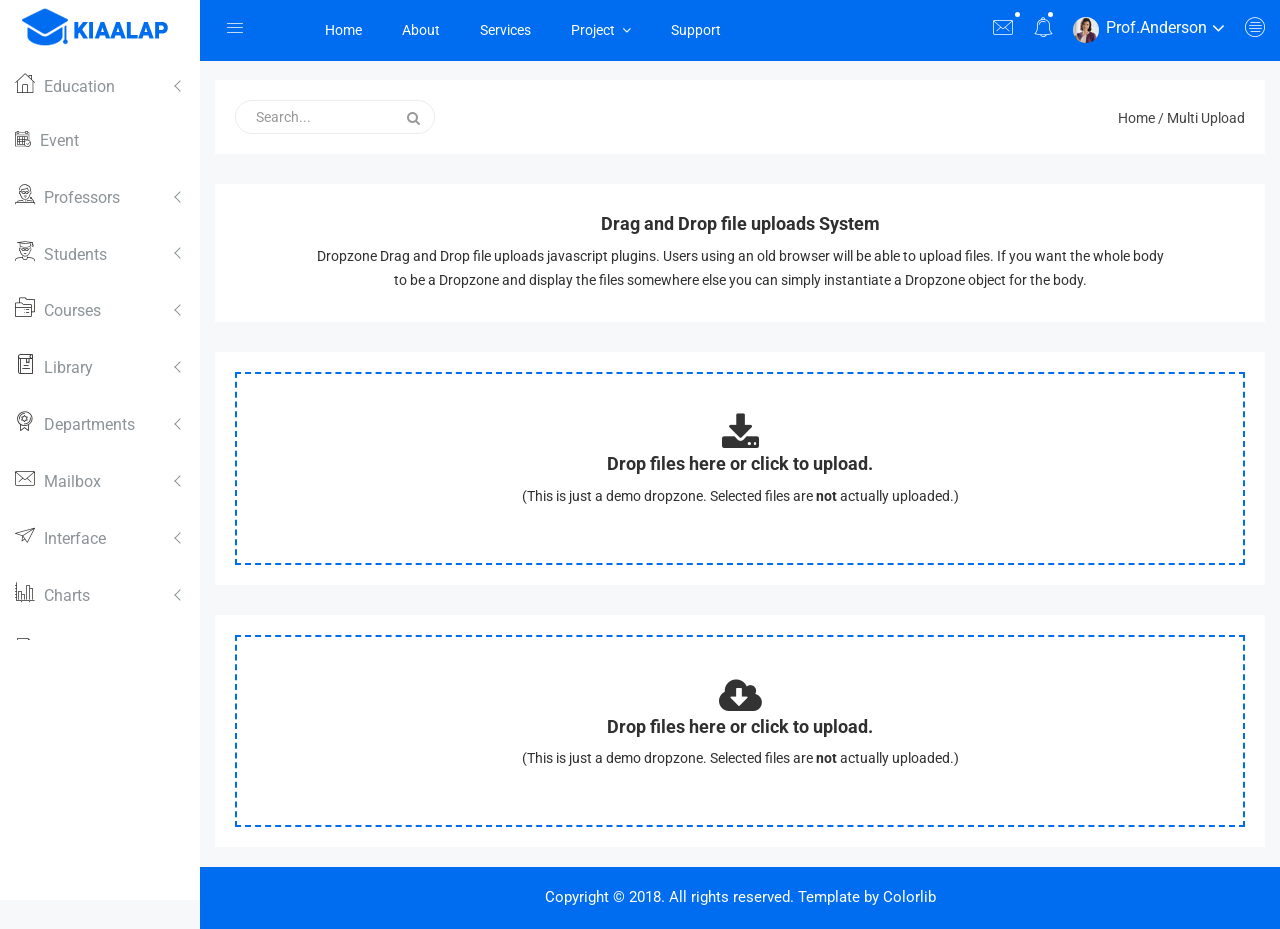
<file: Template/Admin Template/multi-upload.html>
<!doctype html>
<html class="no-js" lang="en">

<head>
    <meta charset="utf-8">
    <meta http-equiv="x-ua-compatible" content="ie=edge">
    <title>Multi Upload | Kiaalap - Kiaalap Admin Template</title>
    <meta name="description" content="">
    <meta name="viewport" content="width=device-width, initial-scale=1">
    <!-- favicon
		============================================ -->
    <link rel="shortcut icon" type="image/x-icon" href="img/favicon.ico">
    <!-- Google Fonts
		============================================ -->
    <link href="https://fonts.googleapis.com/css?family=Roboto:100,300,400,700,900" rel="stylesheet">
    <!-- Bootstrap CSS
		============================================ -->
    <link rel="stylesheet" href="css/bootstrap.min.css">
    <!-- Bootstrap CSS
		============================================ -->
    <link rel="stylesheet" href="css/font-awesome.min.css">
    <!-- owl.carousel CSS
		============================================ -->
    <link rel="stylesheet" href="css/owl.carousel.css">
    <link rel="stylesheet" href="css/owl.theme.css">
    <link rel="stylesheet" href="css/owl.transitions.css">
    <!-- animate CSS
		============================================ -->
    <link rel="stylesheet" href="css/animate.css">
    <!-- normalize CSS
		============================================ -->
    <link rel="stylesheet" href="css/normalize.css">
    <!-- meanmenu icon CSS
		============================================ -->
    <link rel="stylesheet" href="css/meanmenu.min.css">
    <!-- main CSS
		============================================ -->
    <link rel="stylesheet" href="css/main.css">
    <!-- educate icon CSS
		============================================ -->
    <link rel="stylesheet" href="css/educate-custon-icon.css">
    <!-- morrisjs CSS
		============================================ -->
    <link rel="stylesheet" href="css/morrisjs/morris.css">
    <!-- mCustomScrollbar CSS
		============================================ -->
    <link rel="stylesheet" href="css/scrollbar/jquery.mCustomScrollbar.min.css">
    <!-- metisMenu CSS
		============================================ -->
    <link rel="stylesheet" href="css/metisMenu/metisMenu.min.css">
    <link rel="stylesheet" href="css/metisMenu/metisMenu-vertical.css">
    <!-- calendar CSS
		============================================ -->
    <link rel="stylesheet" href="css/calendar/fullcalendar.min.css">
    <link rel="stylesheet" href="css/calendar/fullcalendar.print.min.css">
    <!-- dropzone CSS
		============================================ -->
    <link rel="stylesheet" href="css/dropzone/dropzone.css">
    <!-- style CSS
		============================================ -->
    <link rel="stylesheet" href="style.css">
    <!-- responsive CSS
		============================================ -->
    <link rel="stylesheet" href="css/responsive.css">
    <!-- modernizr JS
		============================================ -->
    <script src="js/vendor/modernizr-2.8.3.min.js"></script>
</head>

<body>
    <!--[if lt IE 8]>
		<p class="browserupgrade">You are using an <strong>outdated</strong> browser. Please <a href="http://browsehappy.com/">upgrade your browser</a> to improve your experience.</p>
	<![endif]-->
    <!-- Start Left menu area -->
    <div class="left-sidebar-pro">
        <nav id="sidebar" class="">
            <div class="sidebar-header">
                <a href="index.html"><img class="main-logo" src="img/logo/logo.png" alt="" /></a>
                <strong><a href="index.html"><img src="img/logo/logosn.png" alt="" /></a></strong>
            </div>
            <div class="left-custom-menu-adp-wrap comment-scrollbar">
                <nav class="sidebar-nav left-sidebar-menu-pro">
                    <ul class="metismenu" id="menu1">
                        <li>
                            <a class="has-arrow" href="index.html">
								   <span class="educate-icon educate-home icon-wrap"></span>
								   <span class="mini-click-non">Education</span>
								</a>
                            <ul class="submenu-angle" aria-expanded="true">
                                <li><a title="Dashboard v.1" href="index.html"><span class="mini-sub-pro">Dashboard v.1</span></a></li>
                                <li><a title="Dashboard v.2" href="index-1.html"><span class="mini-sub-pro">Dashboard v.2</span></a></li>
                                <li><a title="Dashboard v.3" href="index-2.html"><span class="mini-sub-pro">Dashboard v.3</span></a></li>
                                <li><a title="Analytics" href="analytics.html"><span class="mini-sub-pro">Analytics</span></a></li>
                                <li><a title="Widgets" href="widgets.html"><span class="mini-sub-pro">Widgets</span></a></li>
                            </ul>
                        </li>
                        <li>
                            <a title="Landing Page" href="events.html" aria-expanded="false"><span class="educate-icon educate-event icon-wrap sub-icon-mg" aria-hidden="true"></span> <span class="mini-click-non">Event</span></a>
                        </li>
                        <li>
                            <a class="has-arrow" href="all-professors.html" aria-expanded="false"><span class="educate-icon educate-professor icon-wrap"></span> <span class="mini-click-non">Professors</span></a>
                            <ul class="submenu-angle" aria-expanded="false">
                                <li><a title="All Professors" href="all-professors.html"><span class="mini-sub-pro">All Professors</span></a></li>
                                <li><a title="Add Professor" href="add-professor.html"><span class="mini-sub-pro">Add Professor</span></a></li>
                                <li><a title="Edit Professor" href="edit-professor.html"><span class="mini-sub-pro">Edit Professor</span></a></li>
                                <li><a title="Professor Profile" href="professor-profile.html"><span class="mini-sub-pro">Professor Profile</span></a></li>
                            </ul>
                        </li>
                        <li>
                            <a class="has-arrow" href="all-students.html" aria-expanded="false"><span class="educate-icon educate-student icon-wrap"></span> <span class="mini-click-non">Students</span></a>
                            <ul class="submenu-angle" aria-expanded="false">
                                <li><a title="All Students" href="all-students.html"><span class="mini-sub-pro">All Students</span></a></li>
                                <li><a title="Add Students" href="add-student.html"><span class="mini-sub-pro">Add Student</span></a></li>
                                <li><a title="Edit Students" href="edit-student.html"><span class="mini-sub-pro">Edit Student</span></a></li>
                                <li><a title="Students Profile" href="student-profile.html"><span class="mini-sub-pro">Student Profile</span></a></li>
                            </ul>
                        </li>
                        <li>
                            <a class="has-arrow" href="all-courses.html" aria-expanded="false"><span class="educate-icon educate-course icon-wrap"></span> <span class="mini-click-non">Courses</span></a>
                            <ul class="submenu-angle" aria-expanded="false">
                                <li><a title="All Courses" href="all-courses.html"><span class="mini-sub-pro">All Courses</span></a></li>
                                <li><a title="Add Courses" href="add-course.html"><span class="mini-sub-pro">Add Course</span></a></li>
                                <li><a title="Edit Courses" href="edit-course.html"><span class="mini-sub-pro">Edit Course</span></a></li>
                                <li><a title="Courses Profile" href="course-info.html"><span class="mini-sub-pro">Courses Info</span></a></li>
                                <li><a title="course Payment" href="course-payment.html"><span class="mini-sub-pro">Courses Payment</span></a></li>
                            </ul>
                        </li>
                        <li>
                            <a class="has-arrow" href="all-courses.html" aria-expanded="false"><span class="educate-icon educate-library icon-wrap"></span> <span class="mini-click-non">Library</span></a>
                            <ul class="submenu-angle" aria-expanded="false">
                                <li><a title="All Library" href="library-assets.html"><span class="mini-sub-pro">Library Assets</span></a></li>
                                <li><a title="Add Library" href="add-library-assets.html"><span class="mini-sub-pro">Add Library Asset</span></a></li>
                                <li><a title="Edit Library" href="edit-library-assets.html"><span class="mini-sub-pro">Edit Library Asset</span></a></li>
                            </ul>
                        </li>
                        <li>
                            <a class="has-arrow" href="all-courses.html" aria-expanded="false"><span class="educate-icon educate-department icon-wrap"></span> <span class="mini-click-non">Departments</span></a>
                            <ul class="submenu-angle" aria-expanded="false">
                                <li><a title="Departments List" href="departments.html"><span class="mini-sub-pro">Departments List</span></a></li>
                                <li><a title="Add Departments" href="add-department.html"><span class="mini-sub-pro">Add Departments</span></a></li>
                                <li><a title="Edit Departments" href="edit-department.html"><span class="mini-sub-pro">Edit Departments</span></a></li>
                            </ul>
                        </li>
                        <li>
                            <a class="has-arrow" href="mailbox.html" aria-expanded="false"><span class="educate-icon educate-message icon-wrap"></span> <span class="mini-click-non">Mailbox</span></a>
                            <ul class="submenu-angle" aria-expanded="false">
                                <li><a title="Inbox" href="mailbox.html"><span class="mini-sub-pro">Inbox</span></a></li>
                                <li><a title="View Mail" href="mailbox-view.html"><span class="mini-sub-pro">View Mail</span></a></li>
                                <li><a title="Compose Mail" href="mailbox-compose.html"><span class="mini-sub-pro">Compose Mail</span></a></li>
                            </ul>
                        </li>
                        <li>
                            <a class="has-arrow" href="mailbox.html" aria-expanded="false"><span class="educate-icon educate-interface icon-wrap"></span> <span class="mini-click-non">Interface</span></a>
                            <ul class="submenu-angle interface-mini-nb-dp" aria-expanded="false">
                                <li><a title="Google Map" href="google-map.html"><span class="mini-sub-pro">Google Map</span></a></li>
                                <li><a title="Data Maps" href="data-maps.html"><span class="mini-sub-pro">Data Maps</span></a></li>
                                <li><a title="Pdf Viewer" href="pdf-viewer.html"><span class="mini-sub-pro">Pdf Viewer</span></a></li>
                                <li><a title="X-Editable" href="x-editable.html"><span class="mini-sub-pro">X-Editable</span></a></li>
                                <li><a title="Code Editor" href="code-editor.html"><span class="mini-sub-pro">Code Editor</span></a></li>
                                <li><a title="Tree View" href="tree-view.html"><span class="mini-sub-pro">Tree View</span></a></li>
                                <li><a title="Preloader" href="preloader.html"><span class="mini-sub-pro">Preloader</span></a></li>
                                <li><a title="Images Cropper" href="images-cropper.html"><span class="mini-sub-pro">Images Cropper</span></a></li>
                            </ul>
                        </li>
                        <li>
                            <a class="has-arrow" href="mailbox.html" aria-expanded="false"><span class="educate-icon educate-charts icon-wrap"></span> <span class="mini-click-non">Charts</span></a>
                            <ul class="submenu-angle chart-mini-nb-dp" aria-expanded="false">
                                <li><a title="Bar Charts" href="bar-charts.html"><span class="mini-sub-pro">Bar Charts</span></a></li>
                                <li><a title="Line Charts" href="line-charts.html"><span class="mini-sub-pro">Line Charts</span></a></li>
                                <li><a title="Area Charts" href="area-charts.html"><span class="mini-sub-pro">Area Charts</span></a></li>
                                <li><a title="Rounded Charts" href="rounded-chart.html"><span class="mini-sub-pro">Rounded Charts</span></a></li>
                                <li><a title="C3 Charts" href="c3.html"><span class="mini-sub-pro">C3 Charts</span></a></li>
                                <li><a title="Sparkline Charts" href="sparkline.html"><span class="mini-sub-pro">Sparkline Charts</span></a></li>
                                <li><a title="Peity Charts" href="peity.html"><span class="mini-sub-pro">Peity Charts</span></a></li>
                            </ul>
                        </li>
                        <li>
                            <a class="has-arrow" href="mailbox.html" aria-expanded="false"><span class="educate-icon educate-data-table icon-wrap"></span> <span class="mini-click-non">Data Tables</span></a>
                            <ul class="submenu-angle" aria-expanded="false">
                                <li><a title="Peity Charts" href="static-table.html"><span class="mini-sub-pro">Static Table</span></a></li>
                                <li><a title="Data Table" href="data-table.html"><span class="mini-sub-pro">Data Table</span></a></li>
                            </ul>
                        </li>
                        <li class="active">
                            <a class="has-arrow" href="mailbox.html" aria-expanded="false"><span class="educate-icon educate-form icon-wrap"></span> <span class="mini-click-non">Forms Elements</span></a>
                            <ul class="submenu-angle form-mini-nb-dp" aria-expanded="false">
                                <li><a title="Basic Form Elements" href="basic-form-element.html"><span class="mini-sub-pro">Bc Form Elements</span></a></li>
                                <li><a title="Advance Form Elements" href="advance-form-element.html"><span class="mini-sub-pro">Ad Form Elements</span></a></li>
                                <li><a title="Password Meter" href="password-meter.html"><span class="mini-sub-pro">Password Meter</span></a></li>
                                <li><a title="Multi Upload" href="multi-upload.html"><span class="mini-sub-pro">Multi Upload</span></a></li>
                                <li><a title="Text Editor" href="tinymc.html"><span class="mini-sub-pro">Text Editor</span></a></li>
                                <li><a title="Dual List Box" href="dual-list-box.html"><span class="mini-sub-pro">Dual List Box</span></a></li>
                            </ul>
                        </li>
                        <li>
                            <a class="has-arrow" href="mailbox.html" aria-expanded="false"><span class="educate-icon educate-apps icon-wrap"></span> <span class="mini-click-non">App views</span></a>
                            <ul class="submenu-angle app-mini-nb-dp" aria-expanded="false">
                                <li><a title="Notifications" href="notifications.html"><span class="mini-sub-pro">Notifications</span></a></li>
                                <li><a title="Alerts" href="alerts.html"><span class="mini-sub-pro">Alerts</span></a></li>
                                <li><a title="Modals" href="modals.html"><span class="mini-sub-pro">Modals</span></a></li>
                                <li><a title="Buttons" href="buttons.html"><span class="mini-sub-pro">Buttons</span></a></li>
                                <li><a title="Tabs" href="tabs.html"><span class="mini-sub-pro">Tabs</span></a></li>
                                <li><a title="Accordion" href="accordion.html"><span class="mini-sub-pro">Accordion</span></a></li>
                            </ul>
                        </li>
                        <li id="removable">
                            <a class="has-arrow" href="#" aria-expanded="false"><span class="educate-icon educate-pages icon-wrap"></span> <span class="mini-click-non">Pages</span></a>
                            <ul class="submenu-angle page-mini-nb-dp" aria-expanded="false">
                                <li><a title="Login" href="login.html"><span class="mini-sub-pro">Login</span></a></li>
                                <li><a title="Register" href="register.html"><span class="mini-sub-pro">Register</span></a></li>
                                <li><a title="Lock" href="lock.html"><span class="mini-sub-pro">Lock</span></a></li>
                                <li><a title="Password Recovery" href="password-recovery.html"><span class="mini-sub-pro">Password Recovery</span></a></li>
                                <li><a title="404 Page" href="404.html"><span class="mini-sub-pro">404 Page</span></a></li>
                                <li><a title="500 Page" href="500.html"><span class="mini-sub-pro">500 Page</span></a></li>
                            </ul>
                        </li>
                    </ul>
                </nav>
            </div>
        </nav>
    </div>
    <!-- End Left menu area -->
    <!-- Start Welcome area -->
    <div class="all-content-wrapper">
        <div class="container-fluid">
            <div class="row">
                <div class="col-lg-12 col-md-12 col-sm-12 col-xs-12">
                    <div class="logo-pro">
                        <a href="index.html"><img class="main-logo" src="img/logo/logo.png" alt="" /></a>
                    </div>
                </div>
            </div>
        </div>
        <div class="header-advance-area">
            <div class="header-top-area">
                <div class="container-fluid">
                    <div class="row">
                        <div class="col-lg-12 col-md-12 col-sm-12 col-xs-12">
                            <div class="header-top-wraper">
                                <div class="row">
                                    <div class="col-lg-1 col-md-0 col-sm-1 col-xs-12">
                                        <div class="menu-switcher-pro">
                                            <button type="button" id="sidebarCollapse" class="btn bar-button-pro header-drl-controller-btn btn-info navbar-btn">
													<i class="educate-icon educate-nav"></i>
												</button>
                                        </div>
                                    </div>
                                    <div class="col-lg-6 col-md-7 col-sm-6 col-xs-12">
                                        <div class="header-top-menu tabl-d-n">
                                            <ul class="nav navbar-nav mai-top-nav">
                                                <li class="nav-item"><a href="#" class="nav-link">Home</a>
                                                </li>
                                                <li class="nav-item"><a href="#" class="nav-link">About</a>
                                                </li>
                                                <li class="nav-item"><a href="#" class="nav-link">Services</a>
                                                </li>
                                                <li class="nav-item dropdown res-dis-nn">
                                                    <a href="#" data-toggle="dropdown" role="button" aria-expanded="false" class="nav-link dropdown-toggle">Project <span class="angle-down-topmenu"><i class="fa fa-angle-down"></i></span></a>
                                                    <div role="menu" class="dropdown-menu animated zoomIn">
                                                        <a href="#" class="dropdown-item">Documentation</a>
                                                        <a href="#" class="dropdown-item">Expert Backend</a>
                                                        <a href="#" class="dropdown-item">Expert FrontEnd</a>
                                                        <a href="#" class="dropdown-item">Contact Support</a>
                                                    </div>
                                                </li>
                                                <li class="nav-item"><a href="#" class="nav-link">Support</a>
                                                </li>
                                            </ul>
                                        </div>
                                    </div>
                                    <div class="col-lg-5 col-md-5 col-sm-12 col-xs-12">
                                        <div class="header-right-info">
                                            <ul class="nav navbar-nav mai-top-nav header-right-menu">
                                                <li class="nav-item dropdown">
                                                    <a href="#" data-toggle="dropdown" role="button" aria-expanded="false" class="nav-link dropdown-toggle"><i class="educate-icon educate-message edu-chat-pro" aria-hidden="true"></i><span class="indicator-ms"></span></a>
                                                    <div role="menu" class="author-message-top dropdown-menu animated zoomIn">
                                                        <div class="message-single-top">
                                                            <h1>Message</h1>
                                                        </div>
                                                        <ul class="message-menu">
                                                            <li>
                                                                <a href="#">
                                                                    <div class="message-img">
                                                                        <img src="img/contact/1.jpg" alt="">
                                                                    </div>
                                                                    <div class="message-content">
                                                                        <span class="message-date">16 Sept</span>
                                                                        <h2>Advanda Cro</h2>
                                                                        <p>Please done this project as soon possible.</p>
                                                                    </div>
                                                                </a>
                                                            </li>
                                                            <li>
                                                                <a href="#">
                                                                    <div class="message-img">
                                                                        <img src="img/contact/4.jpg" alt="">
                                                                    </div>
                                                                    <div class="message-content">
                                                                        <span class="message-date">16 Sept</span>
                                                                        <h2>Sulaiman din</h2>
                                                                        <p>Please done this project as soon possible.</p>
                                                                    </div>
                                                                </a>
                                                            </li>
                                                            <li>
                                                                <a href="#">
                                                                    <div class="message-img">
                                                                        <img src="img/contact/3.jpg" alt="">
                                                                    </div>
                                                                    <div class="message-content">
                                                                        <span class="message-date">16 Sept</span>
                                                                        <h2>Victor Jara</h2>
                                                                        <p>Please done this project as soon possible.</p>
                                                                    </div>
                                                                </a>
                                                            </li>
                                                            <li>
                                                                <a href="#">
                                                                    <div class="message-img">
                                                                        <img src="img/contact/2.jpg" alt="">
                                                                    </div>
                                                                    <div class="message-content">
                                                                        <span class="message-date">16 Sept</span>
                                                                        <h2>Victor Jara</h2>
                                                                        <p>Please done this project as soon possible.</p>
                                                                    </div>
                                                                </a>
                                                            </li>
                                                        </ul>
                                                        <div class="message-view">
                                                            <a href="#">View All Messages</a>
                                                        </div>
                                                    </div>
                                                </li>
                                                <li class="nav-item"><a href="#" data-toggle="dropdown" role="button" aria-expanded="false" class="nav-link dropdown-toggle"><i class="educate-icon educate-bell" aria-hidden="true"></i><span class="indicator-nt"></span></a>
                                                    <div role="menu" class="notification-author dropdown-menu animated zoomIn">
                                                        <div class="notification-single-top">
                                                            <h1>Notifications</h1>
                                                        </div>
                                                        <ul class="notification-menu">
                                                            <li>
                                                                <a href="#">
                                                                    <div class="notification-icon">
                                                                        <i class="educate-icon educate-checked edu-checked-pro admin-check-pro" aria-hidden="true"></i>
                                                                    </div>
                                                                    <div class="notification-content">
                                                                        <span class="notification-date">16 Sept</span>
                                                                        <h2>Advanda Cro</h2>
                                                                        <p>Please done this project as soon possible.</p>
                                                                    </div>
                                                                </a>
                                                            </li>
                                                            <li>
                                                                <a href="#">
                                                                    <div class="notification-icon">
                                                                        <i class="fa fa-cloud edu-cloud-computing-down" aria-hidden="true"></i>
                                                                    </div>
                                                                    <div class="notification-content">
                                                                        <span class="notification-date">16 Sept</span>
                                                                        <h2>Sulaiman din</h2>
                                                                        <p>Please done this project as soon possible.</p>
                                                                    </div>
                                                                </a>
                                                            </li>
                                                            <li>
                                                                <a href="#">
                                                                    <div class="notification-icon">
                                                                        <i class="fa fa-eraser edu-shield" aria-hidden="true"></i>
                                                                    </div>
                                                                    <div class="notification-content">
                                                                        <span class="notification-date">16 Sept</span>
                                                                        <h2>Victor Jara</h2>
                                                                        <p>Please done this project as soon possible.</p>
                                                                    </div>
                                                                </a>
                                                            </li>
                                                            <li>
                                                                <a href="#">
                                                                    <div class="notification-icon">
                                                                        <i class="fa fa-line-chart edu-analytics-arrow" aria-hidden="true"></i>
                                                                    </div>
                                                                    <div class="notification-content">
                                                                        <span class="notification-date">16 Sept</span>
                                                                        <h2>Victor Jara</h2>
                                                                        <p>Please done this project as soon possible.</p>
                                                                    </div>
                                                                </a>
                                                            </li>
                                                        </ul>
                                                        <div class="notification-view">
                                                            <a href="#">View All Notification</a>
                                                        </div>
                                                    </div>
                                                </li>
                                                <li class="nav-item">
                                                    <a href="#" data-toggle="dropdown" role="button" aria-expanded="false" class="nav-link dropdown-toggle">
															<img src="img/product/pro4.jpg" alt="" />
															<span class="admin-name">Prof.Anderson</span>
															<i class="fa fa-angle-down edu-icon edu-down-arrow"></i>
														</a>
                                                    <ul role="menu" class="dropdown-header-top author-log dropdown-menu animated zoomIn">
                                                        <li><a href="#"><span class="edu-icon edu-home-admin author-log-ic"></span>My Account</a>
                                                        </li>
                                                        <li><a href="#"><span class="edu-icon edu-user-rounded author-log-ic"></span>My Profile</a>
                                                        </li>
                                                        <li><a href="#"><span class="edu-icon edu-money author-log-ic"></span>User Billing</a>
                                                        </li>
                                                        <li><a href="#"><span class="edu-icon edu-settings author-log-ic"></span>Settings</a>
                                                        </li>
                                                        <li><a href="#"><span class="edu-icon edu-locked author-log-ic"></span>Log Out</a>
                                                        </li>
                                                    </ul>
                                                </li>
                                                <li class="nav-item nav-setting-open"><a href="#" data-toggle="dropdown" role="button" aria-expanded="false" class="nav-link dropdown-toggle"><i class="educate-icon educate-menu"></i></a>

                                                    <div role="menu" class="admintab-wrap menu-setting-wrap menu-setting-wrap-bg dropdown-menu animated zoomIn">
                                                        <ul class="nav nav-tabs custon-set-tab">
                                                            <li class="active"><a data-toggle="tab" href="#Notes">Notes</a>
                                                            </li>
                                                            <li><a data-toggle="tab" href="#Projects">Projects</a>
                                                            </li>
                                                            <li><a data-toggle="tab" href="#Settings">Settings</a>
                                                            </li>
                                                        </ul>

                                                        <div class="tab-content custom-bdr-nt">
                                                            <div id="Notes" class="tab-pane fade in active">
                                                                <div class="notes-area-wrap">
                                                                    <div class="note-heading-indicate">
                                                                        <h2><i class="fa fa-comments-o"></i> Latest Notes</h2>
                                                                        <p>You have 10 new message.</p>
                                                                    </div>
                                                                    <div class="notes-list-area notes-menu-scrollbar">
                                                                        <ul class="notes-menu-list">
                                                                            <li>
                                                                                <a href="#">
                                                                                    <div class="notes-list-flow">
                                                                                        <div class="notes-img">
                                                                                            <img src="img/contact/4.jpg" alt="" />
                                                                                        </div>
                                                                                        <div class="notes-content">
                                                                                            <p> The point of using Lorem Ipsum is that it has a more-or-less normal.</p>
                                                                                            <span>Yesterday 2:45 pm</span>
                                                                                        </div>
                                                                                    </div>
                                                                                </a>
                                                                            </li>
                                                                            <li>
                                                                                <a href="#">
                                                                                    <div class="notes-list-flow">
                                                                                        <div class="notes-img">
                                                                                            <img src="img/contact/1.jpg" alt="" />
                                                                                        </div>
                                                                                        <div class="notes-content">
                                                                                            <p> The point of using Lorem Ipsum is that it has a more-or-less normal.</p>
                                                                                            <span>Yesterday 2:45 pm</span>
                                                                                        </div>
                                                                                    </div>
                                                                                </a>
                                                                            </li>
                                                                            <li>
                                                                                <a href="#">
                                                                                    <div class="notes-list-flow">
                                                                                        <div class="notes-img">
                                                                                            <img src="img/contact/2.jpg" alt="" />
                                                                                        </div>
                                                                                        <div class="notes-content">
                                                                                            <p> The point of using Lorem Ipsum is that it has a more-or-less normal.</p>
                                                                                            <span>Yesterday 2:45 pm</span>
                                                                                        </div>
                                                                                    </div>
                                                                                </a>
                                                                            </li>
                                                                            <li>
                                                                                <a href="#">
                                                                                    <div class="notes-list-flow">
                                                                                        <div class="notes-img">
                                                                                            <img src="img/contact/3.jpg" alt="" />
                                                                                        </div>
                                                                                        <div class="notes-content">
                                                                                            <p> The point of using Lorem Ipsum is that it has a more-or-less normal.</p>
                                                                                            <span>Yesterday 2:45 pm</span>
                                                                                        </div>
                                                                                    </div>
                                                                                </a>
                                                                            </li>
                                                                            <li>
                                                                                <a href="#">
                                                                                    <div class="notes-list-flow">
                                                                                        <div class="notes-img">
                                                                                            <img src="img/contact/4.jpg" alt="" />
                                                                                        </div>
                                                                                        <div class="notes-content">
                                                                                            <p> The point of using Lorem Ipsum is that it has a more-or-less normal.</p>
                                                                                            <span>Yesterday 2:45 pm</span>
                                                                                        </div>
                                                                                    </div>
                                                                                </a>
                                                                            </li>
                                                                            <li>
                                                                                <a href="#">
                                                                                    <div class="notes-list-flow">
                                                                                        <div class="notes-img">
                                                                                            <img src="img/contact/1.jpg" alt="" />
                                                                                        </div>
                                                                                        <div class="notes-content">
                                                                                            <p> The point of using Lorem Ipsum is that it has a more-or-less normal.</p>
                                                                                            <span>Yesterday 2:45 pm</span>
                                                                                        </div>
                                                                                    </div>
                                                                                </a>
                                                                            </li>
                                                                            <li>
                                                                                <a href="#">
                                                                                    <div class="notes-list-flow">
                                                                                        <div class="notes-img">
                                                                                            <img src="img/contact/2.jpg" alt="" />
                                                                                        </div>
                                                                                        <div class="notes-content">
                                                                                            <p> The point of using Lorem Ipsum is that it has a more-or-less normal.</p>
                                                                                            <span>Yesterday 2:45 pm</span>
                                                                                        </div>
                                                                                    </div>
                                                                                </a>
                                                                            </li>
                                                                            <li>
                                                                                <a href="#">
                                                                                    <div class="notes-list-flow">
                                                                                        <div class="notes-img">
                                                                                            <img src="img/contact/1.jpg" alt="" />
                                                                                        </div>
                                                                                        <div class="notes-content">
                                                                                            <p> The point of using Lorem Ipsum is that it has a more-or-less normal.</p>
                                                                                            <span>Yesterday 2:45 pm</span>
                                                                                        </div>
                                                                                    </div>
                                                                                </a>
                                                                            </li>
                                                                            <li>
                                                                                <a href="#">
                                                                                    <div class="notes-list-flow">
                                                                                        <div class="notes-img">
                                                                                            <img src="img/contact/2.jpg" alt="" />
                                                                                        </div>
                                                                                        <div class="notes-content">
                                                                                            <p> The point of using Lorem Ipsum is that it has a more-or-less normal.</p>
                                                                                            <span>Yesterday 2:45 pm</span>
                                                                                        </div>
                                                                                    </div>
                                                                                </a>
                                                                            </li>
                                                                            <li>
                                                                                <a href="#">
                                                                                    <div class="notes-list-flow">
                                                                                        <div class="notes-img">
                                                                                            <img src="img/contact/3.jpg" alt="" />
                                                                                        </div>
                                                                                        <div class="notes-content">
                                                                                            <p> The point of using Lorem Ipsum is that it has a more-or-less normal.</p>
                                                                                            <span>Yesterday 2:45 pm</span>
                                                                                        </div>
                                                                                    </div>
                                                                                </a>
                                                                            </li>
                                                                        </ul>
                                                                    </div>
                                                                </div>
                                                            </div>
                                                            <div id="Projects" class="tab-pane fade">
                                                                <div class="projects-settings-wrap">
                                                                    <div class="note-heading-indicate">
                                                                        <h2><i class="fa fa-cube"></i> Latest projects</h2>
                                                                        <p> You have 20 projects. 5 not completed.</p>
                                                                    </div>
                                                                    <div class="project-st-list-area project-st-menu-scrollbar">
                                                                        <ul class="projects-st-menu-list">
                                                                            <li>
                                                                                <a href="#">
                                                                                    <div class="project-list-flow">
                                                                                        <div class="projects-st-heading">
                                                                                            <h2>Web Development</h2>
                                                                                            <p> The point of using Lorem Ipsum is that it has a more or less normal.</p>
                                                                                            <span class="project-st-time">1 hours ago</span>
                                                                                        </div>
                                                                                        <div class="projects-st-content">
                                                                                            <p>Completion with: 28%</p>
                                                                                            <div class="progress progress-mini">
                                                                                                <div style="width: 28%;" class="progress-bar progress-bar-danger hd-tp-1"></div>
                                                                                            </div>
                                                                                            <p>Project end: 4:00 pm - 12.06.2014</p>
                                                                                        </div>
                                                                                    </div>
                                                                                </a>
                                                                            </li>
                                                                            <li>
                                                                                <a href="#">
                                                                                    <div class="project-list-flow">
                                                                                        <div class="projects-st-heading">
                                                                                            <h2>Software Development</h2>
                                                                                            <p> The point of using Lorem Ipsum is that it has a more or less normal.</p>
                                                                                            <span class="project-st-time">2 hours ago</span>
                                                                                        </div>
                                                                                        <div class="projects-st-content project-rating-cl">
                                                                                            <p>Completion with: 68%</p>
                                                                                            <div class="progress progress-mini">
                                                                                                <div style="width: 68%;" class="progress-bar hd-tp-2"></div>
                                                                                            </div>
                                                                                            <p>Project end: 4:00 pm - 12.06.2014</p>
                                                                                        </div>
                                                                                    </div>
                                                                                </a>
                                                                            </li>
                                                                            <li>
                                                                                <a href="#">
                                                                                    <div class="project-list-flow">
                                                                                        <div class="projects-st-heading">
                                                                                            <h2>Graphic Design</h2>
                                                                                            <p> The point of using Lorem Ipsum is that it has a more or less normal.</p>
                                                                                            <span class="project-st-time">3 hours ago</span>
                                                                                        </div>
                                                                                        <div class="projects-st-content">
                                                                                            <p>Completion with: 78%</p>
                                                                                            <div class="progress progress-mini">
                                                                                                <div style="width: 78%;" class="progress-bar hd-tp-3"></div>
                                                                                            </div>
                                                                                            <p>Project end: 4:00 pm - 12.06.2014</p>
                                                                                        </div>
                                                                                    </div>
                                                                                </a>
                                                                            </li>
                                                                            <li>
                                                                                <a href="#">
                                                                                    <div class="project-list-flow">
                                                                                        <div class="projects-st-heading">
                                                                                            <h2>Web Design</h2>
                                                                                            <p> The point of using Lorem Ipsum is that it has a more or less normal.</p>
                                                                                            <span class="project-st-time">4 hours ago</span>
                                                                                        </div>
                                                                                        <div class="projects-st-content project-rating-cl2">
                                                                                            <p>Completion with: 38%</p>
                                                                                            <div class="progress progress-mini">
                                                                                                <div style="width: 38%;" class="progress-bar progress-bar-danger hd-tp-4"></div>
                                                                                            </div>
                                                                                            <p>Project end: 4:00 pm - 12.06.2014</p>
                                                                                        </div>
                                                                                    </div>
                                                                                </a>
                                                                            </li>
                                                                            <li>
                                                                                <a href="#">
                                                                                    <div class="project-list-flow">
                                                                                        <div class="projects-st-heading">
                                                                                            <h2>Business Card</h2>
                                                                                            <p> The point of using Lorem Ipsum is that it has a more or less normal.</p>
                                                                                            <span class="project-st-time">5 hours ago</span>
                                                                                        </div>
                                                                                        <div class="projects-st-content">
                                                                                            <p>Completion with: 28%</p>
                                                                                            <div class="progress progress-mini">
                                                                                                <div style="width: 28%;" class="progress-bar progress-bar-danger hd-tp-5"></div>
                                                                                            </div>
                                                                                            <p>Project end: 4:00 pm - 12.06.2014</p>
                                                                                        </div>
                                                                                    </div>
                                                                                </a>
                                                                            </li>
                                                                            <li>
                                                                                <a href="#">
                                                                                    <div class="project-list-flow">
                                                                                        <div class="projects-st-heading">
                                                                                            <h2>Ecommerce Business</h2>
                                                                                            <p> The point of using Lorem Ipsum is that it has a more or less normal.</p>
                                                                                            <span class="project-st-time">6 hours ago</span>
                                                                                        </div>
                                                                                        <div class="projects-st-content project-rating-cl">
                                                                                            <p>Completion with: 68%</p>
                                                                                            <div class="progress progress-mini">
                                                                                                <div style="width: 68%;" class="progress-bar hd-tp-6"></div>
                                                                                            </div>
                                                                                            <p>Project end: 4:00 pm - 12.06.2014</p>
                                                                                        </div>
                                                                                    </div>
                                                                                </a>
                                                                            </li>
                                                                            <li>
                                                                                <a href="#">
                                                                                    <div class="project-list-flow">
                                                                                        <div class="projects-st-heading">
                                                                                            <h2>Woocommerce Plugin</h2>
                                                                                            <p> The point of using Lorem Ipsum is that it has a more or less normal.</p>
                                                                                            <span class="project-st-time">7 hours ago</span>
                                                                                        </div>
                                                                                        <div class="projects-st-content">
                                                                                            <p>Completion with: 78%</p>
                                                                                            <div class="progress progress-mini">
                                                                                                <div style="width: 78%;" class="progress-bar"></div>
                                                                                            </div>
                                                                                            <p>Project end: 4:00 pm - 12.06.2014</p>
                                                                                        </div>
                                                                                    </div>
                                                                                </a>
                                                                            </li>
                                                                            <li>
                                                                                <a href="#">
                                                                                    <div class="project-list-flow">
                                                                                        <div class="projects-st-heading">
                                                                                            <h2>Wordpress Theme</h2>
                                                                                            <p> The point of using Lorem Ipsum is that it has a more or less normal.</p>
                                                                                            <span class="project-st-time">9 hours ago</span>
                                                                                        </div>
                                                                                        <div class="projects-st-content project-rating-cl2">
                                                                                            <p>Completion with: 38%</p>
                                                                                            <div class="progress progress-mini">
                                                                                                <div style="width: 38%;" class="progress-bar progress-bar-danger"></div>
                                                                                            </div>
                                                                                            <p>Project end: 4:00 pm - 12.06.2014</p>
                                                                                        </div>
                                                                                    </div>
                                                                                </a>
                                                                            </li>
                                                                        </ul>
                                                                    </div>
                                                                </div>
                                                            </div>
                                                            <div id="Settings" class="tab-pane fade">
                                                                <div class="setting-panel-area">
                                                                    <div class="note-heading-indicate">
                                                                        <h2><i class="fa fa-gears"></i> Settings Panel</h2>
                                                                        <p> You have 20 Settings. 5 not completed.</p>
                                                                    </div>
                                                                    <ul class="setting-panel-list">
                                                                        <li>
                                                                            <div class="checkbox-setting-pro">
                                                                                <div class="checkbox-title-pro">
                                                                                    <h2>Show notifications</h2>
                                                                                    <div class="ts-custom-check">
                                                                                        <div class="onoffswitch">
                                                                                            <input type="checkbox" name="collapsemenu" class="onoffswitch-checkbox" id="example">
                                                                                            <label class="onoffswitch-label" for="example">
																									<span class="onoffswitch-inner"></span>
																									<span class="onoffswitch-switch"></span>
																								</label>
                                                                                        </div>
                                                                                    </div>
                                                                                </div>
                                                                            </div>
                                                                        </li>
                                                                        <li>
                                                                            <div class="checkbox-setting-pro">
                                                                                <div class="checkbox-title-pro">
                                                                                    <h2>Disable Chat</h2>
                                                                                    <div class="ts-custom-check">
                                                                                        <div class="onoffswitch">
                                                                                            <input type="checkbox" name="collapsemenu" class="onoffswitch-checkbox" id="example3">
                                                                                            <label class="onoffswitch-label" for="example3">
																									<span class="onoffswitch-inner"></span>
																									<span class="onoffswitch-switch"></span>
																								</label>
                                                                                        </div>
                                                                                    </div>
                                                                                </div>
                                                                            </div>
                                                                        </li>
                                                                        <li>
                                                                            <div class="checkbox-setting-pro">
                                                                                <div class="checkbox-title-pro">
                                                                                    <h2>Enable history</h2>
                                                                                    <div class="ts-custom-check">
                                                                                        <div class="onoffswitch">
                                                                                            <input type="checkbox" name="collapsemenu" class="onoffswitch-checkbox" id="example4">
                                                                                            <label class="onoffswitch-label" for="example4">
																									<span class="onoffswitch-inner"></span>
																									<span class="onoffswitch-switch"></span>
																								</label>
                                                                                        </div>
                                                                                    </div>
                                                                                </div>
                                                                            </div>
                                                                        </li>
                                                                        <li>
                                                                            <div class="checkbox-setting-pro">
                                                                                <div class="checkbox-title-pro">
                                                                                    <h2>Show charts</h2>
                                                                                    <div class="ts-custom-check">
                                                                                        <div class="onoffswitch">
                                                                                            <input type="checkbox" name="collapsemenu" class="onoffswitch-checkbox" id="example7">
                                                                                            <label class="onoffswitch-label" for="example7">
																									<span class="onoffswitch-inner"></span>
																									<span class="onoffswitch-switch"></span>
																								</label>
                                                                                        </div>
                                                                                    </div>
                                                                                </div>
                                                                            </div>
                                                                        </li>
                                                                        <li>
                                                                            <div class="checkbox-setting-pro">
                                                                                <div class="checkbox-title-pro">
                                                                                    <h2>Update everyday</h2>
                                                                                    <div class="ts-custom-check">
                                                                                        <div class="onoffswitch">
                                                                                            <input type="checkbox" name="collapsemenu" checked="" class="onoffswitch-checkbox" id="example2">
                                                                                            <label class="onoffswitch-label" for="example2">
																									<span class="onoffswitch-inner"></span>
																									<span class="onoffswitch-switch"></span>
																								</label>
                                                                                        </div>
                                                                                    </div>
                                                                                </div>
                                                                            </div>
                                                                        </li>
                                                                        <li>
                                                                            <div class="checkbox-setting-pro">
                                                                                <div class="checkbox-title-pro">
                                                                                    <h2>Global search</h2>
                                                                                    <div class="ts-custom-check">
                                                                                        <div class="onoffswitch">
                                                                                            <input type="checkbox" name="collapsemenu" checked="" class="onoffswitch-checkbox" id="example6">
                                                                                            <label class="onoffswitch-label" for="example6">
																									<span class="onoffswitch-inner"></span>
																									<span class="onoffswitch-switch"></span>
																								</label>
                                                                                        </div>
                                                                                    </div>
                                                                                </div>
                                                                            </div>
                                                                        </li>
                                                                        <li>
                                                                            <div class="checkbox-setting-pro">
                                                                                <div class="checkbox-title-pro">
                                                                                    <h2>Offline users</h2>
                                                                                    <div class="ts-custom-check">
                                                                                        <div class="onoffswitch">
                                                                                            <input type="checkbox" name="collapsemenu" checked="" class="onoffswitch-checkbox" id="example5">
                                                                                            <label class="onoffswitch-label" for="example5">
																									<span class="onoffswitch-inner"></span>
																									<span class="onoffswitch-switch"></span>
																								</label>
                                                                                        </div>
                                                                                    </div>
                                                                                </div>
                                                                            </div>
                                                                        </li>
                                                                    </ul>

                                                                </div>
                                                            </div>
                                                        </div>
                                                    </div>
                                                </li>
                                            </ul>
                                        </div>
                                    </div>
                                </div>
                            </div>
                        </div>
                    </div>
                </div>
            </div>
            <!-- Mobile Menu start -->
            <div class="mobile-menu-area">
                <div class="container">
                    <div class="row">
                        <div class="col-lg-12 col-md-12 col-sm-12 col-xs-12">
                            <div class="mobile-menu">
                                <nav id="dropdown">
                                    <ul class="mobile-menu-nav">
                                        <li><a data-toggle="collapse" data-target="#Charts" href="#">Home <span class="admin-project-icon edu-icon edu-down-arrow"></span></a>
                                            <ul class="collapse dropdown-header-top">
                                                <li><a href="index.html">Dashboard v.1</a></li>
                                                <li><a href="index-1.html">Dashboard v.2</a></li>
                                                <li><a href="index-3.html">Dashboard v.3</a></li>
                                                <li><a href="analytics.html">Analytics</a></li>
                                                <li><a href="widgets.html">Widgets</a></li>
                                            </ul>
                                        </li>
                                        <li><a href="events.html">Event</a></li>
                                        <li><a data-toggle="collapse" data-target="#demoevent" href="#">Professors <span class="admin-project-icon edu-icon edu-down-arrow"></span></a>
                                            <ul id="demoevent" class="collapse dropdown-header-top">
                                                <li><a href="all-professors.html">All Professors</a>
                                                </li>
                                                <li><a href="add-professor.html">Add Professor</a>
                                                </li>
                                                <li><a href="edit-professor.html">Edit Professor</a>
                                                </li>
                                                <li><a href="professor-profile.html">Professor Profile</a>
                                                </li>
                                            </ul>
                                        </li>
                                        <li><a data-toggle="collapse" data-target="#demopro" href="#">Students <span class="admin-project-icon edu-icon edu-down-arrow"></span></a>
                                            <ul id="demopro" class="collapse dropdown-header-top">
                                                <li><a href="all-students.html">All Students</a>
                                                </li>
                                                <li><a href="add-student.html">Add Student</a>
                                                </li>
                                                <li><a href="edit-student.html">Edit Student</a>
                                                </li>
                                                <li><a href="student-profile.html">Student Profile</a>
                                                </li>
                                            </ul>
                                        </li>
                                        <li><a data-toggle="collapse" data-target="#democrou" href="#">Courses <span class="admin-project-icon edu-icon edu-down-arrow"></span></a>
                                            <ul id="democrou" class="collapse dropdown-header-top">
                                                <li><a href="all-courses.html">All Courses</a>
                                                </li>
                                                <li><a href="add-course.html">Add Course</a>
                                                </li>
                                                <li><a href="edit-course.html">Edit Course</a>
                                                </li>
                                                <li><a href="course-profile.html">Courses Info</a>
                                                </li>
                                                <li><a href="course-payment.html">Courses Payment</a>
                                                </li>
                                            </ul>
                                        </li>
                                        <li><a data-toggle="collapse" data-target="#demolibra" href="#">Library <span class="admin-project-icon edu-icon edu-down-arrow"></span></a>
                                            <ul id="demolibra" class="collapse dropdown-header-top">
                                                <li><a href="library-assets.html">Library Assets</a>
                                                </li>
                                                <li><a href="add-library-assets.html">Add Library Asset</a>
                                                </li>
                                                <li><a href="edit-library-assets.html">Edit Library Asset</a>
                                                </li>
                                            </ul>
                                        </li>
                                        <li><a data-toggle="collapse" data-target="#demodepart" href="#">Departments <span class="admin-project-icon edu-icon edu-down-arrow"></span></a>
                                            <ul id="demodepart" class="collapse dropdown-header-top">
                                                <li><a href="departments.html">Departments List</a>
                                                </li>
                                                <li><a href="add-department.html">Add Departments</a>
                                                </li>
                                                <li><a href="edit-department.html">Edit Departments</a>
                                                </li>
                                            </ul>
                                        </li>
                                        <li><a data-toggle="collapse" data-target="#demo" href="#">Mailbox <span class="admin-project-icon edu-icon edu-down-arrow"></span></a>
                                            <ul id="demo" class="collapse dropdown-header-top">
                                                <li><a href="mailbox.html">Inbox</a>
                                                </li>
                                                <li><a href="mailbox-view.html">View Mail</a>
                                                </li>
                                                <li><a href="mailbox-compose.html">Compose Mail</a>
                                                </li>
                                            </ul>
                                        </li>
                                        <li><a data-toggle="collapse" data-target="#Miscellaneousmob" href="#">Interface <span class="admin-project-icon edu-icon edu-down-arrow"></span></a>
                                            <ul id="Miscellaneousmob" class="collapse dropdown-header-top">
                                                <li><a href="google-map.html">Google Map</a>
                                                </li>
                                                <li><a href="data-maps.html">Data Maps</a>
                                                </li>
                                                <li><a href="pdf-viewer.html">Pdf Viewer</a>
                                                </li>
                                                <li><a href="x-editable.html">X-Editable</a>
                                                </li>
                                                <li><a href="code-editor.html">Code Editor</a>
                                                </li>
                                                <li><a href="tree-view.html">Tree View</a>
                                                </li>
                                                <li><a href="preloader.html">Preloader</a>
                                                </li>
                                                <li><a href="images-cropper.html">Images Cropper</a>
                                                </li>
                                            </ul>
                                        </li>
                                        <li><a data-toggle="collapse" data-target="#Chartsmob" href="#">Charts <span class="admin-project-icon edu-icon edu-down-arrow"></span></a>
                                            <ul id="Chartsmob" class="collapse dropdown-header-top">
                                                <li><a href="bar-charts.html">Bar Charts</a>
                                                </li>
                                                <li><a href="line-charts.html">Line Charts</a>
                                                </li>
                                                <li><a href="area-charts.html">Area Charts</a>
                                                </li>
                                                <li><a href="rounded-chart.html">Rounded Charts</a>
                                                </li>
                                                <li><a href="c3.html">C3 Charts</a>
                                                </li>
                                                <li><a href="sparkline.html">Sparkline Charts</a>
                                                </li>
                                                <li><a href="peity.html">Peity Charts</a>
                                                </li>
                                            </ul>
                                        </li>
                                        <li><a data-toggle="collapse" data-target="#Tablesmob" href="#">Tables <span class="admin-project-icon edu-icon edu-down-arrow"></span></a>
                                            <ul id="Tablesmob" class="collapse dropdown-header-top">
                                                <li><a href="static-table.html">Static Table</a>
                                                </li>
                                                <li><a href="data-table.html">Data Table</a>
                                                </li>
                                            </ul>
                                        </li>
                                        <li><a data-toggle="collapse" data-target="#formsmob" href="#">Forms <span class="admin-project-icon edu-icon edu-down-arrow"></span></a>
                                            <ul id="formsmob" class="collapse dropdown-header-top">
                                                <li><a href="basic-form-element.html">Basic Form Elements</a>
                                                </li>
                                                <li><a href="advance-form-element.html">Advanced Form Elements</a>
                                                </li>
                                                <li><a href="password-meter.html">Password Meter</a>
                                                </li>
                                                <li><a href="multi-upload.html">Multi Upload</a>
                                                </li>
                                                <li><a href="tinymc.html">Text Editor</a>
                                                </li>
                                                <li><a href="dual-list-box.html">Dual List Box</a>
                                                </li>
                                            </ul>
                                        </li>
                                        <li><a data-toggle="collapse" data-target="#Appviewsmob" href="#">App views <span class="admin-project-icon edu-icon edu-down-arrow"></span></a>
                                            <ul id="Appviewsmob" class="collapse dropdown-header-top">
                                                <li><a href="basic-form-element.html">Basic Form Elements</a>
                                                </li>
                                                <li><a href="advance-form-element.html">Advanced Form Elements</a>
                                                </li>
                                                <li><a href="password-meter.html">Password Meter</a>
                                                </li>
                                                <li><a href="multi-upload.html">Multi Upload</a>
                                                </li>
                                                <li><a href="tinymc.html">Text Editor</a>
                                                </li>
                                                <li><a href="dual-list-box.html">Dual List Box</a>
                                                </li>
                                            </ul>
                                        </li>
                                        <li><a data-toggle="collapse" data-target="#Pagemob" href="#">Pages <span class="admin-project-icon edu-icon edu-down-arrow"></span></a>
                                            <ul id="Pagemob" class="collapse dropdown-header-top">
                                                <li><a href="login.html">Login</a>
                                                </li>
                                                <li><a href="register.html">Register</a>
                                                </li>
                                                <li><a href="lock.html">Lock</a>
                                                </li>
                                                <li><a href="password-recovery.html">Password Recovery</a>
                                                </li>
                                                <li><a href="404.html">404 Page</a></li>
                                                <li><a href="500.html">500 Page</a></li>
                                            </ul>
                                        </li>
                                    </ul>
                                </nav>
                            </div>
                        </div>
                    </div>
                </div>
            </div>
            <!-- Mobile Menu end -->
            <div class="breadcome-area">
                <div class="container-fluid">
                    <div class="row">
                        <div class="col-lg-12 col-md-12 col-sm-12 col-xs-12">
                            <div class="breadcome-list single-page-breadcome">
                                <div class="row">
                                    <div class="col-lg-6 col-md-6 col-sm-6 col-xs-12">
                                        <div class="breadcome-heading">
                                            <form role="search" class="sr-input-func">
                                                <input type="text" placeholder="Search..." class="search-int form-control">
                                                <a href="#"><i class="fa fa-search"></i></a>
                                            </form>
                                        </div>
                                    </div>
                                    <div class="col-lg-6 col-md-6 col-sm-6 col-xs-12">
                                        <ul class="breadcome-menu">
                                            <li><a href="#">Home</a> <span class="bread-slash">/</span>
                                            </li>
                                            <li><span class="bread-blod">Multi Upload</span>
                                            </li>
                                        </ul>
                                    </div>
                                </div>
                            </div>
                        </div>
                    </div>
                </div>
            </div>
        </div>
        <!-- Multi Upload Start-->
        <div class="multi-uploaded-area mg-b-15">
            <div class="container-fluid">
                <div class="row">
                    <div class="col-lg-12 col-md-12 col-sm-12 col-xs-12">
                        <div class="alert-title dropzone-custom-sys">
                            <h2>Drag and Drop file uploads System</h2>
                            <p>Dropzone Drag and Drop file uploads javascript plugins. Users using an old browser will be able to upload files. If you want the whole body to be a Dropzone and display the files somewhere else you can simply instantiate a
                                Dropzone object for the body.</p>
                        </div>
                    </div>
                </div>
                <div class="row">
                    <div class="col-lg-12 col-md-12 col-sm-12 col-xs-12">
                        <div class="dropzone-pro mg-tb-30">
                            <div id="dropzone1" class="multi-uploader-cs">
                                <form action="/upload" class="dropzone dropzone-custom needsclick" id="demo1-upload">
                                    <div class="dz-message needsclick download-custom">
                                        <i class="fa fa-download" aria-hidden="true"></i>
                                        <h2>Drop files here or click to upload.</h2>
                                        <p><span class="note needsclick">(This is just a demo dropzone. Selected files are <strong>not</strong> actually uploaded.)</span>
                                        </p>
                                    </div>
                                </form>
                            </div>
                        </div>
                    </div>
                    <div class="col-lg-12 col-md-12 col-sm-12 col-xs-12">
                        <div class="dropzone-pro">
                            <div id="dropzone" class="multi-uploader-cs">
                                <form action="/upload" class="dropzone dropzone-custom needsclick" id="demo-upload">
                                    <div class="dz-message needsclick download-custom">
                                        <i class="fa fa-cloud-download" aria-hidden="true"></i>
                                        <h2>Drop files here or click to upload.</h2>
                                        <p><span class="note needsclick">(This is just a demo dropzone. Selected files are <strong>not</strong> actually uploaded.)</span>
                                        </p>
                                    </div>
                                </form>
                            </div>
                        </div>
                    </div>
                </div>
            </div>
        </div>
        <!-- Multi Upload End-->
        <div class="footer-copyright-area">
            <div class="container-fluid">
                <div class="row">
                    <div class="col-lg-12">
                        <div class="footer-copy-right">
                            <p>Copyright © 2018. All rights reserved. Template by <a href="https://colorlib.com/wp/templates/">Colorlib</a></p>
                        </div>
                    </div>
                </div>
            </div>
        </div>
    </div>

    <!-- jquery
		============================================ -->
    <script src="js/vendor/jquery-1.12.4.min.js"></script>
    <!-- bootstrap JS
		============================================ -->
    <script src="js/bootstrap.min.js"></script>
    <!-- wow JS
		============================================ -->
    <script src="js/wow.min.js"></script>
    <!-- price-slider JS
		============================================ -->
    <script src="js/jquery-price-slider.js"></script>
    <!-- meanmenu JS
		============================================ -->
    <script src="js/jquery.meanmenu.js"></script>
    <!-- owl.carousel JS
		============================================ -->
    <script src="js/owl.carousel.min.js"></script>
    <!-- sticky JS
		============================================ -->
    <script src="js/jquery.sticky.js"></script>
    <!-- scrollUp JS
		============================================ -->
    <script src="js/jquery.scrollUp.min.js"></script>
    <!-- mCustomScrollbar JS
		============================================ -->
    <script src="js/scrollbar/jquery.mCustomScrollbar.concat.min.js"></script>
    <script src="js/scrollbar/mCustomScrollbar-active.js"></script>
    <!-- metisMenu JS
		============================================ -->
    <script src="js/metisMenu/metisMenu.min.js"></script>
    <script src="js/metisMenu/metisMenu-active.js"></script>
    <!-- dropzone JS
		============================================ -->
    <script src="js/dropzone/dropzone.js"></script>
    <!-- tab JS
		============================================ -->
    <script src="js/tab.js"></script>
    <!-- plugins JS
		============================================ -->
    <script src="js/plugins.js"></script>
    <!-- main JS
		============================================ -->
    <script src="js/main.js"></script>
    <!-- tawk chat JS
		============================================ -->
    <script src="js/tawk-chat.js"></script>
</body>

</html>
</file>
<file: Template/css/util.css>
/*[ FONT SIZE ]
///////////////////////////////////////////////////////////
*/
.fs-1 {font-size: 1px;}
.fs-2 {font-size: 2px;}
.fs-3 {font-size: 3px;}
.fs-4 {font-size: 4px;}
.fs-5 {font-size: 5px;}
.fs-6 {font-size: 6px;}
.fs-7 {font-size: 7px;}
.fs-8 {font-size: 8px;}
.fs-9 {font-size: 9px;}
.fs-10 {font-size: 10px;}
.fs-11 {font-size: 11px;}
.fs-12 {font-size: 12px;}
.fs-13 {font-size: 13px;}
.fs-14 {font-size: 14px;}
.fs-15 {font-size: 15px;}
.fs-16 {font-size: 16px;}
.fs-17 {font-size: 17px;}
.fs-18 {font-size: 18px;}
.fs-19 {font-size: 19px;}
.fs-20 {font-size: 20px;}
.fs-21 {font-size: 21px;}
.fs-22 {font-size: 22px;}
.fs-23 {font-size: 23px;}
.fs-24 {font-size: 24px;}
.fs-25 {font-size: 25px;}
.fs-26 {font-size: 26px;}
.fs-27 {font-size: 27px;}
.fs-28 {font-size: 28px;}
.fs-29 {font-size: 29px;}
.fs-30 {font-size: 30px;}
.fs-31 {font-size: 31px;}
.fs-32 {font-size: 32px;}
.fs-33 {font-size: 33px;}
.fs-34 {font-size: 34px;}
.fs-35 {font-size: 35px;}
.fs-36 {font-size: 36px;}
.fs-37 {font-size: 37px;}
.fs-38 {font-size: 38px;}
.fs-39 {font-size: 39px;}
.fs-40 {font-size: 40px;}
.fs-41 {font-size: 41px;}
.fs-42 {font-size: 42px;}
.fs-43 {font-size: 43px;}
.fs-44 {font-size: 44px;}
.fs-45 {font-size: 45px;}
.fs-46 {font-size: 46px;}
.fs-47 {font-size: 47px;}
.fs-48 {font-size: 48px;}
.fs-49 {font-size: 49px;}
.fs-50 {font-size: 50px;}
.fs-51 {font-size: 51px;}
.fs-52 {font-size: 52px;}
.fs-53 {font-size: 53px;}
.fs-54 {font-size: 54px;}
.fs-55 {font-size: 55px;}
.fs-56 {font-size: 56px;}
.fs-57 {font-size: 57px;}
.fs-58 {font-size: 58px;}
.fs-59 {font-size: 59px;}
.fs-60 {font-size: 60px;}
.fs-61 {font-size: 61px;}
.fs-62 {font-size: 62px;}
.fs-63 {font-size: 63px;}
.fs-64 {font-size: 64px;}
.fs-65 {font-size: 65px;}
.fs-66 {font-size: 66px;}
.fs-67 {font-size: 67px;}
.fs-68 {font-size: 68px;}
.fs-69 {font-size: 69px;}
.fs-70 {font-size: 70px;}
.fs-71 {font-size: 71px;}
.fs-72 {font-size: 72px;}
.fs-73 {font-size: 73px;}
.fs-74 {font-size: 74px;}
.fs-75 {font-size: 75px;}
.fs-76 {font-size: 76px;}
.fs-77 {font-size: 77px;}
.fs-78 {font-size: 78px;}
.fs-79 {font-size: 79px;}
.fs-80 {font-size: 80px;}
.fs-81 {font-size: 81px;}
.fs-82 {font-size: 82px;}
.fs-83 {font-size: 83px;}
.fs-84 {font-size: 84px;}
.fs-85 {font-size: 85px;}
.fs-86 {font-size: 86px;}
.fs-87 {font-size: 87px;}
.fs-88 {font-size: 88px;}
.fs-89 {font-size: 89px;}
.fs-90 {font-size: 90px;}
.fs-91 {font-size: 91px;}
.fs-92 {font-size: 92px;}
.fs-93 {font-size: 93px;}
.fs-94 {font-size: 94px;}
.fs-95 {font-size: 95px;}
.fs-96 {font-size: 96px;}
.fs-97 {font-size: 97px;}
.fs-98 {font-size: 98px;}
.fs-99 {font-size: 99px;}
.fs-100 {font-size: 100px;}
.fs-101 {font-size: 101px;}
.fs-102 {font-size: 102px;}
.fs-103 {font-size: 103px;}
.fs-104 {font-size: 104px;}
.fs-105 {font-size: 105px;}
.fs-106 {font-size: 106px;}
.fs-107 {font-size: 107px;}
.fs-108 {font-size: 108px;}
.fs-109 {font-size: 109px;}
.fs-110 {font-size: 110px;}
.fs-111 {font-size: 111px;}
.fs-112 {font-size: 112px;}
.fs-113 {font-size: 113px;}
.fs-114 {font-size: 114px;}
.fs-115 {font-size: 115px;}
.fs-116 {font-size: 116px;}
.fs-117 {font-size: 117px;}
.fs-118 {font-size: 118px;}
.fs-119 {font-size: 119px;}
.fs-120 {font-size: 120px;}
.fs-121 {font-size: 121px;}
.fs-122 {font-size: 122px;}
.fs-123 {font-size: 123px;}
.fs-124 {font-size: 124px;}
.fs-125 {font-size: 125px;}
.fs-126 {font-size: 126px;}
.fs-127 {font-size: 127px;}
.fs-128 {font-size: 128px;}
.fs-129 {font-size: 129px;}
.fs-130 {font-size: 130px;}
.fs-131 {font-size: 131px;}
.fs-132 {font-size: 132px;}
.fs-133 {font-size: 133px;}
.fs-134 {font-size: 134px;}
.fs-135 {font-size: 135px;}
.fs-136 {font-size: 136px;}
.fs-137 {font-size: 137px;}
.fs-138 {font-size: 138px;}
.fs-139 {font-size: 139px;}
.fs-140 {font-size: 140px;}
.fs-141 {font-size: 141px;}
.fs-142 {font-size: 142px;}
.fs-143 {font-size: 143px;}
.fs-144 {font-size: 144px;}
.fs-145 {font-size: 145px;}
.fs-146 {font-size: 146px;}
.fs-147 {font-size: 147px;}
.fs-148 {font-size: 148px;}
.fs-149 {font-size: 149px;}
.fs-150 {font-size: 150px;}
.fs-151 {font-size: 151px;}
.fs-152 {font-size: 152px;}
.fs-153 {font-size: 153px;}
.fs-154 {font-size: 154px;}
.fs-155 {font-size: 155px;}
.fs-156 {font-size: 156px;}
.fs-157 {font-size: 157px;}
.fs-158 {font-size: 158px;}
.fs-159 {font-size: 159px;}
.fs-160 {font-size: 160px;}
.fs-161 {font-size: 161px;}
.fs-162 {font-size: 162px;}
.fs-163 {font-size: 163px;}
.fs-164 {font-size: 164px;}
.fs-165 {font-size: 165px;}
.fs-166 {font-size: 166px;}
.fs-167 {font-size: 167px;}
.fs-168 {font-size: 168px;}
.fs-169 {font-size: 169px;}
.fs-170 {font-size: 170px;}
.fs-171 {font-size: 171px;}
.fs-172 {font-size: 172px;}
.fs-173 {font-size: 173px;}
.fs-174 {font-size: 174px;}
.fs-175 {font-size: 175px;}
.fs-176 {font-size: 176px;}
.fs-177 {font-size: 177px;}
.fs-178 {font-size: 178px;}
.fs-179 {font-size: 179px;}
.fs-180 {font-size: 180px;}
.fs-181 {font-size: 181px;}
.fs-182 {font-size: 182px;}
.fs-183 {font-size: 183px;}
.fs-184 {font-size: 184px;}
.fs-185 {font-size: 185px;}
.fs-186 {font-size: 186px;}
.fs-187 {font-size: 187px;}
.fs-188 {font-size: 188px;}
.fs-189 {font-size: 189px;}
.fs-190 {font-size: 190px;}
.fs-191 {font-size: 191px;}
.fs-192 {font-size: 192px;}
.fs-193 {font-size: 193px;}
.fs-194 {font-size: 194px;}
.fs-195 {font-size: 195px;}
.fs-196 {font-size: 196px;}
.fs-197 {font-size: 197px;}
.fs-198 {font-size: 198px;}
.fs-199 {font-size: 199px;}
.fs-200 {font-size: 200px;}

/*[ PADDING ]
///////////////////////////////////////////////////////////
*/
.p-t-0 {padding-top: 0px;}
.p-t-1 {padding-top: 1px;}
.p-t-2 {padding-top: 2px;}
.p-t-3 {padding-top: 3px;}
.p-t-4 {padding-top: 4px;}
.p-t-5 {padding-top: 5px;}
.p-t-6 {padding-top: 6px;}
.p-t-7 {padding-top: 7px;}
.p-t-8 {padding-top: 8px;}
.p-t-9 {padding-top: 9px;}
.p-t-10 {padding-top: 10px;}
.p-t-11 {padding-top: 11px;}
.p-t-12 {padding-top: 12px;}
.p-t-13 {padding-top: 13px;}
.p-t-14 {padding-top: 14px;}
.p-t-15 {padding-top: 15px;}
.p-t-16 {padding-top: 16px;}
.p-t-17 {padding-top: 17px;}
.p-t-18 {padding-top: 18px;}
.p-t-19 {padding-top: 19px;}
.p-t-20 {padding-top: 20px;}
.p-t-21 {padding-top: 21px;}
.p-t-22 {padding-top: 22px;}
.p-t-23 {padding-top: 23px;}
.p-t-24 {padding-top: 24px;}
.p-t-25 {padding-top: 25px;}
.p-t-26 {padding-top: 26px;}
.p-t-27 {padding-top: 27px;}
.p-t-28 {padding-top: 28px;}
.p-t-29 {padding-top: 29px;}
.p-t-30 {padding-top: 30px;}
.p-t-31 {padding-top: 31px;}
.p-t-32 {padding-top: 32px;}
.p-t-33 {padding-top: 33px;}
.p-t-34 {padding-top: 34px;}
.p-t-35 {padding-top: 35px;}
.p-t-36 {padding-top: 36px;}
.p-t-37 {padding-top: 37px;}
.p-t-38 {padding-top: 38px;}
.p-t-39 {padding-top: 39px;}
.p-t-40 {padding-top: 40px;}
.p-t-41 {padding-top: 41px;}
.p-t-42 {padding-top: 42px;}
.p-t-43 {padding-top: 43px;}
.p-t-44 {padding-top: 44px;}
.p-t-45 {padding-top: 45px;}
.p-t-46 {padding-top: 46px;}
.p-t-47 {padding-top: 47px;}
.p-t-48 {padding-top: 48px;}
.p-t-49 {padding-top: 49px;}
.p-t-50 {padding-top: 50px;}
.p-t-51 {padding-top: 51px;}
.p-t-52 {padding-top: 52px;}
.p-t-53 {padding-top: 53px;}
.p-t-54 {padding-top: 54px;}
.p-t-55 {padding-top: 55px;}
.p-t-56 {padding-top: 56px;}
.p-t-57 {padding-top: 57px;}
.p-t-58 {padding-top: 58px;}
.p-t-59 {padding-top: 59px;}
.p-t-60 {padding-top: 60px;}
.p-t-61 {padding-top: 61px;}
.p-t-62 {padding-top: 62px;}
.p-t-63 {padding-top: 63px;}
.p-t-64 {padding-top: 64px;}
.p-t-65 {padding-top: 65px;}
.p-t-66 {padding-top: 66px;}
.p-t-67 {padding-top: 67px;}
.p-t-68 {padding-top: 68px;}
.p-t-69 {padding-top: 69px;}
.p-t-70 {padding-top: 70px;}
.p-t-71 {padding-top: 71px;}
.p-t-72 {padding-top: 72px;}
.p-t-73 {padding-top: 73px;}
.p-t-74 {padding-top: 74px;}
.p-t-75 {padding-top: 75px;}
.p-t-76 {padding-top: 76px;}
.p-t-77 {padding-top: 77px;}
.p-t-78 {padding-top: 78px;}
.p-t-79 {padding-top: 79px;}
.p-t-80 {padding-top: 80px;}
.p-t-81 {padding-top: 81px;}
.p-t-82 {padding-top: 82px;}
.p-t-83 {padding-top: 83px;}
.p-t-84 {padding-top: 84px;}
.p-t-85 {padding-top: 85px;}
.p-t-86 {padding-top: 86px;}
.p-t-87 {padding-top: 87px;}
.p-t-88 {padding-top: 88px;}
.p-t-89 {padding-top: 89px;}
.p-t-90 {padding-top: 90px;}
.p-t-91 {padding-top: 91px;}
.p-t-92 {padding-top: 92px;}
.p-t-93 {padding-top: 93px;}
.p-t-94 {padding-top: 94px;}
.p-t-95 {padding-top: 95px;}
.p-t-96 {padding-top: 96px;}
.p-t-97 {padding-top: 97px;}
.p-t-98 {padding-top: 98px;}
.p-t-99 {padding-top: 99px;}
.p-t-100 {padding-top: 100px;}
.p-t-101 {padding-top: 101px;}
.p-t-102 {padding-top: 102px;}
.p-t-103 {padding-top: 103px;}
.p-t-104 {padding-top: 104px;}
.p-t-105 {padding-top: 105px;}
.p-t-106 {padding-top: 106px;}
.p-t-107 {padding-top: 107px;}
.p-t-108 {padding-top: 108px;}
.p-t-109 {padding-top: 109px;}
.p-t-110 {padding-top: 110px;}
.p-t-111 {padding-top: 111px;}
.p-t-112 {padding-top: 112px;}
.p-t-113 {padding-top: 113px;}
.p-t-114 {padding-top: 114px;}
.p-t-115 {padding-top: 115px;}
.p-t-116 {padding-top: 116px;}
.p-t-117 {padding-top: 117px;}
.p-t-118 {padding-top: 118px;}
.p-t-119 {padding-top: 119px;}
.p-t-120 {padding-top: 120px;}
.p-t-121 {padding-top: 121px;}
.p-t-122 {padding-top: 122px;}
.p-t-123 {padding-top: 123px;}
.p-t-124 {padding-top: 124px;}
.p-t-125 {padding-top: 125px;}
.p-t-126 {padding-top: 126px;}
.p-t-127 {padding-top: 127px;}
.p-t-128 {padding-top: 128px;}
.p-t-129 {padding-top: 129px;}
.p-t-130 {padding-top: 130px;}
.p-t-131 {padding-top: 131px;}
.p-t-132 {padding-top: 132px;}
.p-t-133 {padding-top: 133px;}
.p-t-134 {padding-top: 134px;}
.p-t-135 {padding-top: 135px;}
.p-t-136 {padding-top: 136px;}
.p-t-137 {padding-top: 137px;}
.p-t-138 {padding-top: 138px;}
.p-t-139 {padding-top: 139px;}
.p-t-140 {padding-top: 140px;}
.p-t-141 {padding-top: 141px;}
.p-t-142 {padding-top: 142px;}
.p-t-143 {padding-top: 143px;}
.p-t-144 {padding-top: 144px;}
.p-t-145 {padding-top: 145px;}
.p-t-146 {padding-top: 146px;}
.p-t-147 {padding-top: 147px;}
.p-t-148 {padding-top: 148px;}
.p-t-149 {padding-top: 149px;}
.p-t-150 {padding-top: 150px;}
.p-t-151 {padding-top: 151px;}
.p-t-152 {padding-top: 152px;}
.p-t-153 {padding-top: 153px;}
.p-t-154 {padding-top: 154px;}
.p-t-155 {padding-top: 155px;}
.p-t-156 {padding-top: 156px;}
.p-t-157 {padding-top: 157px;}
.p-t-158 {padding-top: 158px;}
.p-t-159 {padding-top: 159px;}
.p-t-160 {padding-top: 160px;}
.p-t-161 {padding-top: 161px;}
.p-t-162 {padding-top: 162px;}
.p-t-163 {padding-top: 163px;}
.p-t-164 {padding-top: 164px;}
.p-t-165 {padding-top: 165px;}
.p-t-166 {padding-top: 166px;}
.p-t-167 {padding-top: 167px;}
.p-t-168 {padding-top: 168px;}
.p-t-169 {padding-top: 169px;}
.p-t-170 {padding-top: 170px;}
.p-t-171 {padding-top: 171px;}
.p-t-172 {padding-top: 172px;}
.p-t-173 {padding-top: 173px;}
.p-t-174 {padding-top: 174px;}
.p-t-175 {padding-top: 175px;}
.p-t-176 {padding-top: 176px;}
.p-t-177 {padding-top: 177px;}
.p-t-178 {padding-top: 178px;}
.p-t-179 {padding-top: 179px;}
.p-t-180 {padding-top: 180px;}
.p-t-181 {padding-top: 181px;}
.p-t-182 {padding-top: 182px;}
.p-t-183 {padding-top: 183px;}
.p-t-184 {padding-top: 184px;}
.p-t-185 {padding-top: 185px;}
.p-t-186 {padding-top: 186px;}
.p-t-187 {padding-top: 187px;}
.p-t-188 {padding-top: 188px;}
.p-t-189 {padding-top: 189px;}
.p-t-190 {padding-top: 190px;}
.p-t-191 {padding-top: 191px;}
.p-t-192 {padding-top: 192px;}
.p-t-193 {padding-top: 193px;}
.p-t-194 {padding-top: 194px;}
.p-t-195 {padding-top: 195px;}
.p-t-196 {padding-top: 196px;}
.p-t-197 {padding-top: 197px;}
.p-t-198 {padding-top: 198px;}
.p-t-199 {padding-top: 199px;}
.p-t-200 {padding-top: 200px;}
.p-t-201 {padding-top: 201px;}
.p-t-202 {padding-top: 202px;}
.p-t-203 {padding-top: 203px;}
.p-t-204 {padding-top: 204px;}
.p-t-205 {padding-top: 205px;}
.p-t-206 {padding-top: 206px;}
.p-t-207 {padding-top: 207px;}
.p-t-208 {padding-top: 208px;}
.p-t-209 {padding-top: 209px;}
.p-t-210 {padding-top: 210px;}
.p-t-211 {padding-top: 211px;}
.p-t-212 {padding-top: 212px;}
.p-t-213 {padding-top: 213px;}
.p-t-214 {padding-top: 214px;}
.p-t-215 {padding-top: 215px;}
.p-t-216 {padding-top: 216px;}
.p-t-217 {padding-top: 217px;}
.p-t-218 {padding-top: 218px;}
.p-t-219 {padding-top: 219px;}
.p-t-220 {padding-top: 220px;}
.p-t-221 {padding-top: 221px;}
.p-t-222 {padding-top: 222px;}
.p-t-223 {padding-top: 223px;}
.p-t-224 {padding-top: 224px;}
.p-t-225 {padding-top: 225px;}
.p-t-226 {padding-top: 226px;}
.p-t-227 {padding-top: 227px;}
.p-t-228 {padding-top: 228px;}
.p-t-229 {padding-top: 229px;}
.p-t-230 {padding-top: 230px;}
.p-t-231 {padding-top: 231px;}
.p-t-232 {padding-top: 232px;}
.p-t-233 {padding-top: 233px;}
.p-t-234 {padding-top: 234px;}
.p-t-235 {padding-top: 235px;}
.p-t-236 {padding-top: 236px;}
.p-t-237 {padding-top: 237px;}
.p-t-238 {padding-top: 238px;}
.p-t-239 {padding-top: 239px;}
.p-t-240 {padding-top: 240px;}
.p-t-241 {padding-top: 241px;}
.p-t-242 {padding-top: 242px;}
.p-t-243 {padding-top: 243px;}
.p-t-244 {padding-top: 244px;}
.p-t-245 {padding-top: 245px;}
.p-t-246 {padding-top: 246px;}
.p-t-247 {padding-top: 247px;}
.p-t-248 {padding-top: 248px;}
.p-t-249 {padding-top: 249px;}
.p-t-250 {padding-top: 250px;}
.p-b-0 {padding-bottom: 0px;}
.p-b-1 {padding-bottom: 1px;}
.p-b-2 {padding-bottom: 2px;}
.p-b-3 {padding-bottom: 3px;}
.p-b-4 {padding-bottom: 4px;}
.p-b-5 {padding-bottom: 5px;}
.p-b-6 {padding-bottom: 6px;}
.p-b-7 {padding-bottom: 7px;}
.p-b-8 {padding-bottom: 8px;}
.p-b-9 {padding-bottom: 9px;}
.p-b-10 {padding-bottom: 10px;}
.p-b-11 {padding-bottom: 11px;}
.p-b-12 {padding-bottom: 12px;}
.p-b-13 {padding-bottom: 13px;}
.p-b-14 {padding-bottom: 14px;}
.p-b-15 {padding-bottom: 15px;}
.p-b-16 {padding-bottom: 16px;}
.p-b-17 {padding-bottom: 17px;}
.p-b-18 {padding-bottom: 18px;}
.p-b-19 {padding-bottom: 19px;}
.p-b-20 {padding-bottom: 20px;}
.p-b-21 {padding-bottom: 21px;}
.p-b-22 {padding-bottom: 22px;}
.p-b-23 {padding-bottom: 23px;}
.p-b-24 {padding-bottom: 24px;}
.p-b-25 {padding-bottom: 25px;}
.p-b-26 {padding-bottom: 26px;}
.p-b-27 {padding-bottom: 27px;}
.p-b-28 {padding-bottom: 28px;}
.p-b-29 {padding-bottom: 29px;}
.p-b-30 {padding-bottom: 30px;}
.p-b-31 {padding-bottom: 31px;}
.p-b-32 {padding-bottom: 32px;}
.p-b-33 {padding-bottom: 33px;}
.p-b-34 {padding-bottom: 34px;}
.p-b-35 {padding-bottom: 35px;}
.p-b-36 {padding-bottom: 36px;}
.p-b-37 {padding-bottom: 37px;}
.p-b-38 {padding-bottom: 38px;}
.p-b-39 {padding-bottom: 39px;}
.p-b-40 {padding-bottom: 40px;}
.p-b-41 {padding-bottom: 41px;}
.p-b-42 {padding-bottom: 42px;}
.p-b-43 {padding-bottom: 43px;}
.p-b-44 {padding-bottom: 44px;}
.p-b-45 {padding-bottom: 45px;}
.p-b-46 {padding-bottom: 46px;}
.p-b-47 {padding-bottom: 47px;}
.p-b-48 {padding-bottom: 48px;}
.p-b-49 {padding-bottom: 49px;}
.p-b-50 {padding-bottom: 50px;}
.p-b-51 {padding-bottom: 51px;}
.p-b-52 {padding-bottom: 52px;}
.p-b-53 {padding-bottom: 53px;}
.p-b-54 {padding-bottom: 54px;}
.p-b-55 {padding-bottom: 55px;}
.p-b-56 {padding-bottom: 56px;}
.p-b-57 {padding-bottom: 57px;}
.p-b-58 {padding-bottom: 58px;}
.p-b-59 {padding-bottom: 59px;}
.p-b-60 {padding-bottom: 60px;}
.p-b-61 {padding-bottom: 61px;}
.p-b-62 {padding-bottom: 62px;}
.p-b-63 {padding-bottom: 63px;}
.p-b-64 {padding-bottom: 64px;}
.p-b-65 {padding-bottom: 65px;}
.p-b-66 {padding-bottom: 66px;}
.p-b-67 {padding-bottom: 67px;}
.p-b-68 {padding-bottom: 68px;}
.p-b-69 {padding-bottom: 69px;}
.p-b-70 {padding-bottom: 70px;}
.p-b-71 {padding-bottom: 71px;}
.p-b-72 {padding-bottom: 72px;}
.p-b-73 {padding-bottom: 73px;}
.p-b-74 {padding-bottom: 74px;}
.p-b-75 {padding-bottom: 75px;}
.p-b-76 {padding-bottom: 76px;}
.p-b-77 {padding-bottom: 77px;}
.p-b-78 {padding-bottom: 78px;}
.p-b-79 {padding-bottom: 79px;}
.p-b-80 {padding-bottom: 80px;}
.p-b-81 {padding-bottom: 81px;}
.p-b-82 {padding-bottom: 82px;}
.p-b-83 {padding-bottom: 83px;}
.p-b-84 {padding-bottom: 84px;}
.p-b-85 {padding-bottom: 85px;}
.p-b-86 {padding-bottom: 86px;}
.p-b-87 {padding-bottom: 87px;}
.p-b-88 {padding-bottom: 88px;}
.p-b-89 {padding-bottom: 89px;}
.p-b-90 {padding-bottom: 90px;}
.p-b-91 {padding-bottom: 91px;}
.p-b-92 {padding-bottom: 92px;}
.p-b-93 {padding-bottom: 93px;}
.p-b-94 {padding-bottom: 94px;}
.p-b-95 {padding-bottom: 95px;}
.p-b-96 {padding-bottom: 96px;}
.p-b-97 {padding-bottom: 97px;}
.p-b-98 {padding-bottom: 98px;}
.p-b-99 {padding-bottom: 99px;}
.p-b-100 {padding-bottom: 100px;}
.p-b-101 {padding-bottom: 101px;}
.p-b-102 {padding-bottom: 102px;}
.p-b-103 {padding-bottom: 103px;}
.p-b-104 {padding-bottom: 104px;}
.p-b-105 {padding-bottom: 105px;}
.p-b-106 {padding-bottom: 106px;}
.p-b-107 {padding-bottom: 107px;}
.p-b-108 {padding-bottom: 108px;}
.p-b-109 {padding-bottom: 109px;}
.p-b-110 {padding-bottom: 110px;}
.p-b-111 {padding-bottom: 111px;}
.p-b-112 {padding-bottom: 112px;}
.p-b-113 {padding-bottom: 113px;}
.p-b-114 {padding-bottom: 114px;}
.p-b-115 {padding-bottom: 115px;}
.p-b-116 {padding-bottom: 116px;}
.p-b-117 {padding-bottom: 117px;}
.p-b-118 {padding-bottom: 118px;}
.p-b-119 {padding-bottom: 119px;}
.p-b-120 {padding-bottom: 120px;}
.p-b-121 {padding-bottom: 121px;}
.p-b-122 {padding-bottom: 122px;}
.p-b-123 {padding-bottom: 123px;}
.p-b-124 {padding-bottom: 124px;}
.p-b-125 {padding-bottom: 125px;}
.p-b-126 {padding-bottom: 126px;}
.p-b-127 {padding-bottom: 127px;}
.p-b-128 {padding-bottom: 128px;}
.p-b-129 {padding-bottom: 129px;}
.p-b-130 {padding-bottom: 130px;}
.p-b-131 {padding-bottom: 131px;}
.p-b-132 {padding-bottom: 132px;}
.p-b-133 {padding-bottom: 133px;}
.p-b-134 {padding-bottom: 134px;}
.p-b-135 {padding-bottom: 135px;}
.p-b-136 {padding-bottom: 136px;}
.p-b-137 {padding-bottom: 137px;}
.p-b-138 {padding-bottom: 138px;}
.p-b-139 {padding-bottom: 139px;}
.p-b-140 {padding-bottom: 140px;}
.p-b-141 {padding-bottom: 141px;}
.p-b-142 {padding-bottom: 142px;}
.p-b-143 {padding-bottom: 143px;}
.p-b-144 {padding-bottom: 144px;}
.p-b-145 {padding-bottom: 145px;}
.p-b-146 {padding-bottom: 146px;}
.p-b-147 {padding-bottom: 147px;}
.p-b-148 {padding-bottom: 148px;}
.p-b-149 {padding-bottom: 149px;}
.p-b-150 {padding-bottom: 150px;}
.p-b-151 {padding-bottom: 151px;}
.p-b-152 {padding-bottom: 152px;}
.p-b-153 {padding-bottom: 153px;}
.p-b-154 {padding-bottom: 154px;}
.p-b-155 {padding-bottom: 155px;}
.p-b-156 {padding-bottom: 156px;}
.p-b-157 {padding-bottom: 157px;}
.p-b-158 {padding-bottom: 158px;}
.p-b-159 {padding-bottom: 159px;}
.p-b-160 {padding-bottom: 160px;}
.p-b-161 {padding-bottom: 161px;}
.p-b-162 {padding-bottom: 162px;}
.p-b-163 {padding-bottom: 163px;}
.p-b-164 {padding-bottom: 164px;}
.p-b-165 {padding-bottom: 165px;}
.p-b-166 {padding-bottom: 166px;}
.p-b-167 {padding-bottom: 167px;}
.p-b-168 {padding-bottom: 168px;}
.p-b-169 {padding-bottom: 169px;}
.p-b-170 {padding-bottom: 170px;}
.p-b-171 {padding-bottom: 171px;}
.p-b-172 {padding-bottom: 172px;}
.p-b-173 {padding-bottom: 173px;}
.p-b-174 {padding-bottom: 174px;}
.p-b-175 {padding-bottom: 175px;}
.p-b-176 {padding-bottom: 176px;}
.p-b-177 {padding-bottom: 177px;}
.p-b-178 {padding-bottom: 178px;}
.p-b-179 {padding-bottom: 179px;}
.p-b-180 {padding-bottom: 180px;}
.p-b-181 {padding-bottom: 181px;}
.p-b-182 {padding-bottom: 182px;}
.p-b-183 {padding-bottom: 183px;}
.p-b-184 {padding-bottom: 184px;}
.p-b-185 {padding-bottom: 185px;}
.p-b-186 {padding-bottom: 186px;}
.p-b-187 {padding-bottom: 187px;}
.p-b-188 {padding-bottom: 188px;}
.p-b-189 {padding-bottom: 189px;}
.p-b-190 {padding-bottom: 190px;}
.p-b-191 {padding-bottom: 191px;}
.p-b-192 {padding-bottom: 192px;}
.p-b-193 {padding-bottom: 193px;}
.p-b-194 {padding-bottom: 194px;}
.p-b-195 {padding-bottom: 195px;}
.p-b-196 {padding-bottom: 196px;}
.p-b-197 {padding-bottom: 197px;}
.p-b-198 {padding-bottom: 198px;}
.p-b-199 {padding-bottom: 199px;}
.p-b-200 {padding-bottom: 200px;}
.p-b-201 {padding-bottom: 201px;}
.p-b-202 {padding-bottom: 202px;}
.p-b-203 {padding-bottom: 203px;}
.p-b-204 {padding-bottom: 204px;}
.p-b-205 {padding-bottom: 205px;}
.p-b-206 {padding-bottom: 206px;}
.p-b-207 {padding-bottom: 207px;}
.p-b-208 {padding-bottom: 208px;}
.p-b-209 {padding-bottom: 209px;}
.p-b-210 {padding-bottom: 210px;}
.p-b-211 {padding-bottom: 211px;}
.p-b-212 {padding-bottom: 212px;}
.p-b-213 {padding-bottom: 213px;}
.p-b-214 {padding-bottom: 214px;}
.p-b-215 {padding-bottom: 215px;}
.p-b-216 {padding-bottom: 216px;}
.p-b-217 {padding-bottom: 217px;}
.p-b-218 {padding-bottom: 218px;}
.p-b-219 {padding-bottom: 219px;}
.p-b-220 {padding-bottom: 220px;}
.p-b-221 {padding-bottom: 221px;}
.p-b-222 {padding-bottom: 222px;}
.p-b-223 {padding-bottom: 223px;}
.p-b-224 {padding-bottom: 224px;}
.p-b-225 {padding-bottom: 225px;}
.p-b-226 {padding-bottom: 226px;}
.p-b-227 {padding-bottom: 227px;}
.p-b-228 {padding-bottom: 228px;}
.p-b-229 {padding-bottom: 229px;}
.p-b-230 {padding-bottom: 230px;}
.p-b-231 {padding-bottom: 231px;}
.p-b-232 {padding-bottom: 232px;}
.p-b-233 {padding-bottom: 233px;}
.p-b-234 {padding-bottom: 234px;}
.p-b-235 {padding-bottom: 235px;}
.p-b-236 {padding-bottom: 236px;}
.p-b-237 {padding-bottom: 237px;}
.p-b-238 {padding-bottom: 238px;}
.p-b-239 {padding-bottom: 239px;}
.p-b-240 {padding-bottom: 240px;}
.p-b-241 {padding-bottom: 241px;}
.p-b-242 {padding-bottom: 242px;}
.p-b-243 {padding-bottom: 243px;}
.p-b-244 {padding-bottom: 244px;}
.p-b-245 {padding-bottom: 245px;}
.p-b-246 {padding-bottom: 246px;}
.p-b-247 {padding-bottom: 247px;}
.p-b-248 {padding-bottom: 248px;}
.p-b-249 {padding-bottom: 249px;}
.p-b-250 {padding-bottom: 250px;}
.p-l-0 {padding-left: 0px;}
.p-l-1 {padding-left: 1px;}
.p-l-2 {padding-left: 2px;}
.p-l-3 {padding-left: 3px;}
.p-l-4 {padding-left: 4px;}
.p-l-5 {padding-left: 5px;}
.p-l-6 {padding-left: 6px;}
.p-l-7 {padding-left: 7px;}
.p-l-8 {padding-left: 8px;}
.p-l-9 {padding-left: 9px;}
.p-l-10 {padding-left: 10px;}
.p-l-11 {padding-left: 11px;}
.p-l-12 {padding-left: 12px;}
.p-l-13 {padding-left: 13px;}
.p-l-14 {padding-left: 14px;}
.p-l-15 {padding-left: 15px;}
.p-l-16 {padding-left: 16px;}
.p-l-17 {padding-left: 17px;}
.p-l-18 {padding-left: 18px;}
.p-l-19 {padding-left: 19px;}
.p-l-20 {padding-left: 20px;}
.p-l-21 {padding-left: 21px;}
.p-l-22 {padding-left: 22px;}
.p-l-23 {padding-left: 23px;}
.p-l-24 {padding-left: 24px;}
.p-l-25 {padding-left: 25px;}
.p-l-26 {padding-left: 26px;}
.p-l-27 {padding-left: 27px;}
.p-l-28 {padding-left: 28px;}
.p-l-29 {padding-left: 29px;}
.p-l-30 {padding-left: 30px;}
.p-l-31 {padding-left: 31px;}
.p-l-32 {padding-left: 32px;}
.p-l-33 {padding-left: 33px;}
.p-l-34 {padding-left: 34px;}
.p-l-35 {padding-left: 35px;}
.p-l-36 {padding-left: 36px;}
.p-l-37 {padding-left: 37px;}
.p-l-38 {padding-left: 38px;}
.p-l-39 {padding-left: 39px;}
.p-l-40 {padding-left: 40px;}
.p-l-41 {padding-left: 41px;}
.p-l-42 {padding-left: 42px;}
.p-l-43 {padding-left: 43px;}
.p-l-44 {padding-left: 44px;}
.p-l-45 {padding-left: 45px;}
.p-l-46 {padding-left: 46px;}
.p-l-47 {padding-left: 47px;}
.p-l-48 {padding-left: 48px;}
.p-l-49 {padding-left: 49px;}
.p-l-50 {padding-left: 50px;}
.p-l-51 {padding-left: 51px;}
.p-l-52 {padding-left: 52px;}
.p-l-53 {padding-left: 53px;}
.p-l-54 {padding-left: 54px;}
.p-l-55 {padding-left: 55px;}
.p-l-56 {padding-left: 56px;}
.p-l-57 {padding-left: 57px;}
.p-l-58 {padding-left: 58px;}
.p-l-59 {padding-left: 59px;}
.p-l-60 {padding-left: 60px;}
.p-l-61 {padding-left: 61px;}
.p-l-62 {padding-left: 62px;}
.p-l-63 {padding-left: 63px;}
.p-l-64 {padding-left: 64px;}
.p-l-65 {padding-left: 65px;}
.p-l-66 {padding-left: 66px;}
.p-l-67 {padding-left: 67px;}
.p-l-68 {padding-left: 68px;}
.p-l-69 {padding-left: 69px;}
.p-l-70 {padding-left: 70px;}
.p-l-71 {padding-left: 71px;}
.p-l-72 {padding-left: 72px;}
.p-l-73 {padding-left: 73px;}
.p-l-74 {padding-left: 74px;}
.p-l-75 {padding-left: 75px;}
.p-l-76 {padding-left: 76px;}
.p-l-77 {padding-left: 77px;}
.p-l-78 {padding-left: 78px;}
.p-l-79 {padding-left: 79px;}
.p-l-80 {padding-left: 80px;}
.p-l-81 {padding-left: 81px;}
.p-l-82 {padding-left: 82px;}
.p-l-83 {padding-left: 83px;}
.p-l-84 {padding-left: 84px;}
.p-l-85 {padding-left: 85px;}
.p-l-86 {padding-left: 86px;}
.p-l-87 {padding-left: 87px;}
.p-l-88 {padding-left: 88px;}
.p-l-89 {padding-left: 89px;}
.p-l-90 {padding-left: 90px;}
.p-l-91 {padding-left: 91px;}
.p-l-92 {padding-left: 92px;}
.p-l-93 {padding-left: 93px;}
.p-l-94 {padding-left: 94px;}
.p-l-95 {padding-left: 95px;}
.p-l-96 {padding-left: 96px;}
.p-l-97 {padding-left: 97px;}
.p-l-98 {padding-left: 98px;}
.p-l-99 {padding-left: 99px;}
.p-l-100 {padding-left: 100px;}
.p-l-101 {padding-left: 101px;}
.p-l-102 {padding-left: 102px;}
.p-l-103 {padding-left: 103px;}
.p-l-104 {padding-left: 104px;}
.p-l-105 {padding-left: 105px;}
.p-l-106 {padding-left: 106px;}
.p-l-107 {padding-left: 107px;}
.p-l-108 {padding-left: 108px;}
.p-l-109 {padding-left: 109px;}
.p-l-110 {padding-left: 110px;}
.p-l-111 {padding-left: 111px;}
.p-l-112 {padding-left: 112px;}
.p-l-113 {padding-left: 113px;}
.p-l-114 {padding-left: 114px;}
.p-l-115 {padding-left: 115px;}
.p-l-116 {padding-left: 116px;}
.p-l-117 {padding-left: 117px;}
.p-l-118 {padding-left: 118px;}
.p-l-119 {padding-left: 119px;}
.p-l-120 {padding-left: 120px;}
.p-l-121 {padding-left: 121px;}
.p-l-122 {padding-left: 122px;}
.p-l-123 {padding-left: 123px;}
.p-l-124 {padding-left: 124px;}
.p-l-125 {padding-left: 125px;}
.p-l-126 {padding-left: 126px;}
.p-l-127 {padding-left: 127px;}
.p-l-128 {padding-left: 128px;}
.p-l-129 {padding-left: 129px;}
.p-l-130 {padding-left: 130px;}
.p-l-131 {padding-left: 131px;}
.p-l-132 {padding-left: 132px;}
.p-l-133 {padding-left: 133px;}
.p-l-134 {padding-left: 134px;}
.p-l-135 {padding-left: 135px;}
.p-l-136 {padding-left: 136px;}
.p-l-137 {padding-left: 137px;}
.p-l-138 {padding-left: 138px;}
.p-l-139 {padding-left: 139px;}
.p-l-140 {padding-left: 140px;}
.p-l-141 {padding-left: 141px;}
.p-l-142 {padding-left: 142px;}
.p-l-143 {padding-left: 143px;}
.p-l-144 {padding-left: 144px;}
.p-l-145 {padding-left: 145px;}
.p-l-146 {padding-left: 146px;}
.p-l-147 {padding-left: 147px;}
.p-l-148 {padding-left: 148px;}
.p-l-149 {padding-left: 149px;}
.p-l-150 {padding-left: 150px;}
.p-l-151 {padding-left: 151px;}
.p-l-152 {padding-left: 152px;}
.p-l-153 {padding-left: 153px;}
.p-l-154 {padding-left: 154px;}
.p-l-155 {padding-left: 155px;}
.p-l-156 {padding-left: 156px;}
.p-l-157 {padding-left: 157px;}
.p-l-158 {padding-left: 158px;}
.p-l-159 {padding-left: 159px;}
.p-l-160 {padding-left: 160px;}
.p-l-161 {padding-left: 161px;}
.p-l-162 {padding-left: 162px;}
.p-l-163 {padding-left: 163px;}
.p-l-164 {padding-left: 164px;}
.p-l-165 {padding-left: 165px;}
.p-l-166 {padding-left: 166px;}
.p-l-167 {padding-left: 167px;}
.p-l-168 {padding-left: 168px;}
.p-l-169 {padding-left: 169px;}
.p-l-170 {padding-left: 170px;}
.p-l-171 {padding-left: 171px;}
.p-l-172 {padding-left: 172px;}
.p-l-173 {padding-left: 173px;}
.p-l-174 {padding-left: 174px;}
.p-l-175 {padding-left: 175px;}
.p-l-176 {padding-left: 176px;}
.p-l-177 {padding-left: 177px;}
.p-l-178 {padding-left: 178px;}
.p-l-179 {padding-left: 179px;}
.p-l-180 {padding-left: 180px;}
.p-l-181 {padding-left: 181px;}
.p-l-182 {padding-left: 182px;}
.p-l-183 {padding-left: 183px;}
.p-l-184 {padding-left: 184px;}
.p-l-185 {padding-left: 185px;}
.p-l-186 {padding-left: 186px;}
.p-l-187 {padding-left: 187px;}
.p-l-188 {padding-left: 188px;}
.p-l-189 {padding-left: 189px;}
.p-l-190 {padding-left: 190px;}
.p-l-191 {padding-left: 191px;}
.p-l-192 {padding-left: 192px;}
.p-l-193 {padding-left: 193px;}
.p-l-194 {padding-left: 194px;}
.p-l-195 {padding-left: 195px;}
.p-l-196 {padding-left: 196px;}
.p-l-197 {padding-left: 197px;}
.p-l-198 {padding-left: 198px;}
.p-l-199 {padding-left: 199px;}
.p-l-200 {padding-left: 200px;}
.p-l-201 {padding-left: 201px;}
.p-l-202 {padding-left: 202px;}
.p-l-203 {padding-left: 203px;}
.p-l-204 {padding-left: 204px;}
.p-l-205 {padding-left: 205px;}
.p-l-206 {padding-left: 206px;}
.p-l-207 {padding-left: 207px;}
.p-l-208 {padding-left: 208px;}
.p-l-209 {padding-left: 209px;}
.p-l-210 {padding-left: 210px;}
.p-l-211 {padding-left: 211px;}
.p-l-212 {padding-left: 212px;}
.p-l-213 {padding-left: 213px;}
.p-l-214 {padding-left: 214px;}
.p-l-215 {padding-left: 215px;}
.p-l-216 {padding-left: 216px;}
.p-l-217 {padding-left: 217px;}
.p-l-218 {padding-left: 218px;}
.p-l-219 {padding-left: 219px;}
.p-l-220 {padding-left: 220px;}
.p-l-221 {padding-left: 221px;}
.p-l-222 {padding-left: 222px;}
.p-l-223 {padding-left: 223px;}
.p-l-224 {padding-left: 224px;}
.p-l-225 {padding-left: 225px;}
.p-l-226 {padding-left: 226px;}
.p-l-227 {padding-left: 227px;}
.p-l-228 {padding-left: 228px;}
.p-l-229 {padding-left: 229px;}
.p-l-230 {padding-left: 230px;}
.p-l-231 {padding-left: 231px;}
.p-l-232 {padding-left: 232px;}
.p-l-233 {padding-left: 233px;}
.p-l-234 {padding-left: 234px;}
.p-l-235 {padding-left: 235px;}
.p-l-236 {padding-left: 236px;}
.p-l-237 {padding-left: 237px;}
.p-l-238 {padding-left: 238px;}
.p-l-239 {padding-left: 239px;}
.p-l-240 {padding-left: 240px;}
.p-l-241 {padding-left: 241px;}
.p-l-242 {padding-left: 242px;}
.p-l-243 {padding-left: 243px;}
.p-l-244 {padding-left: 244px;}
.p-l-245 {padding-left: 245px;}
.p-l-246 {padding-left: 246px;}
.p-l-247 {padding-left: 247px;}
.p-l-248 {padding-left: 248px;}
.p-l-249 {padding-left: 249px;}
.p-l-250 {padding-left: 250px;}
.p-r-0 {padding-right: 0px;}
.p-r-1 {padding-right: 1px;}
.p-r-2 {padding-right: 2px;}
.p-r-3 {padding-right: 3px;}
.p-r-4 {padding-right: 4px;}
.p-r-5 {padding-right: 5px;}
.p-r-6 {padding-right: 6px;}
.p-r-7 {padding-right: 7px;}
.p-r-8 {padding-right: 8px;}
.p-r-9 {padding-right: 9px;}
.p-r-10 {padding-right: 10px;}
.p-r-11 {padding-right: 11px;}
.p-r-12 {padding-right: 12px;}
.p-r-13 {padding-right: 13px;}
.p-r-14 {padding-right: 14px;}
.p-r-15 {padding-right: 15px;}
.p-r-16 {padding-right: 16px;}
.p-r-17 {padding-right: 17px;}
.p-r-18 {padding-right: 18px;}
.p-r-19 {padding-right: 19px;}
.p-r-20 {padding-right: 20px;}
.p-r-21 {padding-right: 21px;}
.p-r-22 {padding-right: 22px;}
.p-r-23 {padding-right: 23px;}
.p-r-24 {padding-right: 24px;}
.p-r-25 {padding-right: 25px;}
.p-r-26 {padding-right: 26px;}
.p-r-27 {padding-right: 27px;}
.p-r-28 {padding-right: 28px;}
.p-r-29 {padding-right: 29px;}
.p-r-30 {padding-right: 30px;}
.p-r-31 {padding-right: 31px;}
.p-r-32 {padding-right: 32px;}
.p-r-33 {padding-right: 33px;}
.p-r-34 {padding-right: 34px;}
.p-r-35 {padding-right: 35px;}
.p-r-36 {padding-right: 36px;}
.p-r-37 {padding-right: 37px;}
.p-r-38 {padding-right: 38px;}
.p-r-39 {padding-right: 39px;}
.p-r-40 {padding-right: 40px;}
.p-r-41 {padding-right: 41px;}
.p-r-42 {padding-right: 42px;}
.p-r-43 {padding-right: 43px;}
.p-r-44 {padding-right: 44px;}
.p-r-45 {padding-right: 45px;}
.p-r-46 {padding-right: 46px;}
.p-r-47 {padding-right: 47px;}
.p-r-48 {padding-right: 48px;}
.p-r-49 {padding-right: 49px;}
.p-r-50 {padding-right: 50px;}
.p-r-51 {padding-right: 51px;}
.p-r-52 {padding-right: 52px;}
.p-r-53 {padding-right: 53px;}
.p-r-54 {padding-right: 54px;}
.p-r-55 {padding-right: 55px;}
.p-r-56 {padding-right: 56px;}
.p-r-57 {padding-right: 57px;}
.p-r-58 {padding-right: 58px;}
.p-r-59 {padding-right: 59px;}
.p-r-60 {padding-right: 60px;}
.p-r-61 {padding-right: 61px;}
.p-r-62 {padding-right: 62px;}
.p-r-63 {padding-right: 63px;}
.p-r-64 {padding-right: 64px;}
.p-r-65 {padding-right: 65px;}
.p-r-66 {padding-right: 66px;}
.p-r-67 {padding-right: 67px;}
.p-r-68 {padding-right: 68px;}
.p-r-69 {padding-right: 69px;}
.p-r-70 {padding-right: 70px;}
.p-r-71 {padding-right: 71px;}
.p-r-72 {padding-right: 72px;}
.p-r-73 {padding-right: 73px;}
.p-r-74 {padding-right: 74px;}
.p-r-75 {padding-right: 75px;}
.p-r-76 {padding-right: 76px;}
.p-r-77 {padding-right: 77px;}
.p-r-78 {padding-right: 78px;}
.p-r-79 {padding-right: 79px;}
.p-r-80 {padding-right: 80px;}
.p-r-81 {padding-right: 81px;}
.p-r-82 {padding-right: 82px;}
.p-r-83 {padding-right: 83px;}
.p-r-84 {padding-right: 84px;}
.p-r-85 {padding-right: 85px;}
.p-r-86 {padding-right: 86px;}
.p-r-87 {padding-right: 87px;}
.p-r-88 {padding-right: 88px;}
.p-r-89 {padding-right: 89px;}
.p-r-90 {padding-right: 90px;}
.p-r-91 {padding-right: 91px;}
.p-r-92 {padding-right: 92px;}
.p-r-93 {padding-right: 93px;}
.p-r-94 {padding-right: 94px;}
.p-r-95 {padding-right: 95px;}
.p-r-96 {padding-right: 96px;}
.p-r-97 {padding-right: 97px;}
.p-r-98 {padding-right: 98px;}
.p-r-99 {padding-right: 99px;}
.p-r-100 {padding-right: 100px;}
.p-r-101 {padding-right: 101px;}
.p-r-102 {padding-right: 102px;}
.p-r-103 {padding-right: 103px;}
.p-r-104 {padding-right: 104px;}
.p-r-105 {padding-right: 105px;}
.p-r-106 {padding-right: 106px;}
.p-r-107 {padding-right: 107px;}
.p-r-108 {padding-right: 108px;}
.p-r-109 {padding-right: 109px;}
.p-r-110 {padding-right: 110px;}
.p-r-111 {padding-right: 111px;}
.p-r-112 {padding-right: 112px;}
.p-r-113 {padding-right: 113px;}
.p-r-114 {padding-right: 114px;}
.p-r-115 {padding-right: 115px;}
.p-r-116 {padding-right: 116px;}
.p-r-117 {padding-right: 117px;}
.p-r-118 {padding-right: 118px;}
.p-r-119 {padding-right: 119px;}
.p-r-120 {padding-right: 120px;}
.p-r-121 {padding-right: 121px;}
.p-r-122 {padding-right: 122px;}
.p-r-123 {padding-right: 123px;}
.p-r-124 {padding-right: 124px;}
.p-r-125 {padding-right: 125px;}
.p-r-126 {padding-right: 126px;}
.p-r-127 {padding-right: 127px;}
.p-r-128 {padding-right: 128px;}
.p-r-129 {padding-right: 129px;}
.p-r-130 {padding-right: 130px;}
.p-r-131 {padding-right: 131px;}
.p-r-132 {padding-right: 132px;}
.p-r-133 {padding-right: 133px;}
.p-r-134 {padding-right: 134px;}
.p-r-135 {padding-right: 135px;}
.p-r-136 {padding-right: 136px;}
.p-r-137 {padding-right: 137px;}
.p-r-138 {padding-right: 138px;}
.p-r-139 {padding-right: 139px;}
.p-r-140 {padding-right: 140px;}
.p-r-141 {padding-right: 141px;}
.p-r-142 {padding-right: 142px;}
.p-r-143 {padding-right: 143px;}
.p-r-144 {padding-right: 144px;}
.p-r-145 {padding-right: 145px;}
.p-r-146 {padding-right: 146px;}
.p-r-147 {padding-right: 147px;}
.p-r-148 {padding-right: 148px;}
.p-r-149 {padding-right: 149px;}
.p-r-150 {padding-right: 150px;}
.p-r-151 {padding-right: 151px;}
.p-r-152 {padding-right: 152px;}
.p-r-153 {padding-right: 153px;}
.p-r-154 {padding-right: 154px;}
.p-r-155 {padding-right: 155px;}
.p-r-156 {padding-right: 156px;}
.p-r-157 {padding-right: 157px;}
.p-r-158 {padding-right: 158px;}
.p-r-159 {padding-right: 159px;}
.p-r-160 {padding-right: 160px;}
.p-r-161 {padding-right: 161px;}
.p-r-162 {padding-right: 162px;}
.p-r-163 {padding-right: 163px;}
.p-r-164 {padding-right: 164px;}
.p-r-165 {padding-right: 165px;}
.p-r-166 {padding-right: 166px;}
.p-r-167 {padding-right: 167px;}
.p-r-168 {padding-right: 168px;}
.p-r-169 {padding-right: 169px;}
.p-r-170 {padding-right: 170px;}
.p-r-171 {padding-right: 171px;}
.p-r-172 {padding-right: 172px;}
.p-r-173 {padding-right: 173px;}
.p-r-174 {padding-right: 174px;}
.p-r-175 {padding-right: 175px;}
.p-r-176 {padding-right: 176px;}
.p-r-177 {padding-right: 177px;}
.p-r-178 {padding-right: 178px;}
.p-r-179 {padding-right: 179px;}
.p-r-180 {padding-right: 180px;}
.p-r-181 {padding-right: 181px;}
.p-r-182 {padding-right: 182px;}
.p-r-183 {padding-right: 183px;}
.p-r-184 {padding-right: 184px;}
.p-r-185 {padding-right: 185px;}
.p-r-186 {padding-right: 186px;}
.p-r-187 {padding-right: 187px;}
.p-r-188 {padding-right: 188px;}
.p-r-189 {padding-right: 189px;}
.p-r-190 {padding-right: 190px;}
.p-r-191 {padding-right: 191px;}
.p-r-192 {padding-right: 192px;}
.p-r-193 {padding-right: 193px;}
.p-r-194 {padding-right: 194px;}
.p-r-195 {padding-right: 195px;}
.p-r-196 {padding-right: 196px;}
.p-r-197 {padding-right: 197px;}
.p-r-198 {padding-right: 198px;}
.p-r-199 {padding-right: 199px;}
.p-r-200 {padding-right: 200px;}
.p-r-201 {padding-right: 201px;}
.p-r-202 {padding-right: 202px;}
.p-r-203 {padding-right: 203px;}
.p-r-204 {padding-right: 204px;}
.p-r-205 {padding-right: 205px;}
.p-r-206 {padding-right: 206px;}
.p-r-207 {padding-right: 207px;}
.p-r-208 {padding-right: 208px;}
.p-r-209 {padding-right: 209px;}
.p-r-210 {padding-right: 210px;}
.p-r-211 {padding-right: 211px;}
.p-r-212 {padding-right: 212px;}
.p-r-213 {padding-right: 213px;}
.p-r-214 {padding-right: 214px;}
.p-r-215 {padding-right: 215px;}
.p-r-216 {padding-right: 216px;}
.p-r-217 {padding-right: 217px;}
.p-r-218 {padding-right: 218px;}
.p-r-219 {padding-right: 219px;}
.p-r-220 {padding-right: 220px;}
.p-r-221 {padding-right: 221px;}
.p-r-222 {padding-right: 222px;}
.p-r-223 {padding-right: 223px;}
.p-r-224 {padding-right: 224px;}
.p-r-225 {padding-right: 225px;}
.p-r-226 {padding-right: 226px;}
.p-r-227 {padding-right: 227px;}
.p-r-228 {padding-right: 228px;}
.p-r-229 {padding-right: 229px;}
.p-r-230 {padding-right: 230px;}
.p-r-231 {padding-right: 231px;}
.p-r-232 {padding-right: 232px;}
.p-r-233 {padding-right: 233px;}
.p-r-234 {padding-right: 234px;}
.p-r-235 {padding-right: 235px;}
.p-r-236 {padding-right: 236px;}
.p-r-237 {padding-right: 237px;}
.p-r-238 {padding-right: 238px;}
.p-r-239 {padding-right: 239px;}
.p-r-240 {padding-right: 240px;}
.p-r-241 {padding-right: 241px;}
.p-r-242 {padding-right: 242px;}
.p-r-243 {padding-right: 243px;}
.p-r-244 {padding-right: 244px;}
.p-r-245 {padding-right: 245px;}
.p-r-246 {padding-right: 246px;}
.p-r-247 {padding-right: 247px;}
.p-r-248 {padding-right: 248px;}
.p-r-249 {padding-right: 249px;}
.p-r-250 {padding-right: 250px;}

/*[ MARGIN ]
///////////////////////////////////////////////////////////
*/
.m-t-0 {margin-top: 0px;}
.m-t-1 {margin-top: 1px;}
.m-t-2 {margin-top: 2px;}
.m-t-3 {margin-top: 3px;}
.m-t-4 {margin-top: 4px;}
.m-t-5 {margin-top: 5px;}
.m-t-6 {margin-top: 6px;}
.m-t-7 {margin-top: 7px;}
.m-t-8 {margin-top: 8px;}
.m-t-9 {margin-top: 9px;}
.m-t-10 {margin-top: 10px;}
.m-t-11 {margin-top: 11px;}
.m-t-12 {margin-top: 12px;}
.m-t-13 {margin-top: 13px;}
.m-t-14 {margin-top: 14px;}
.m-t-15 {margin-top: 15px;}
.m-t-16 {margin-top: 16px;}
.m-t-17 {margin-top: 17px;}
.m-t-18 {margin-top: 18px;}
.m-t-19 {margin-top: 19px;}
.m-t-20 {margin-top: 20px;}
.m-t-21 {margin-top: 21px;}
.m-t-22 {margin-top: 22px;}
.m-t-23 {margin-top: 23px;}
.m-t-24 {margin-top: 24px;}
.m-t-25 {margin-top: 25px;}
.m-t-26 {margin-top: 26px;}
.m-t-27 {margin-top: 27px;}
.m-t-28 {margin-top: 28px;}
.m-t-29 {margin-top: 29px;}
.m-t-30 {margin-top: 30px;}
.m-t-31 {margin-top: 31px;}
.m-t-32 {margin-top: 32px;}
.m-t-33 {margin-top: 33px;}
.m-t-34 {margin-top: 34px;}
.m-t-35 {margin-top: 35px;}
.m-t-36 {margin-top: 36px;}
.m-t-37 {margin-top: 37px;}
.m-t-38 {margin-top: 38px;}
.m-t-39 {margin-top: 39px;}
.m-t-40 {margin-top: 40px;}
.m-t-41 {margin-top: 41px;}
.m-t-42 {margin-top: 42px;}
.m-t-43 {margin-top: 43px;}
.m-t-44 {margin-top: 44px;}
.m-t-45 {margin-top: 45px;}
.m-t-46 {margin-top: 46px;}
.m-t-47 {margin-top: 47px;}
.m-t-48 {margin-top: 48px;}
.m-t-49 {margin-top: 49px;}
.m-t-50 {margin-top: 50px;}
.m-t-51 {margin-top: 51px;}
.m-t-52 {margin-top: 52px;}
.m-t-53 {margin-top: 53px;}
.m-t-54 {margin-top: 54px;}
.m-t-55 {margin-top: 55px;}
.m-t-56 {margin-top: 56px;}
.m-t-57 {margin-top: 57px;}
.m-t-58 {margin-top: 58px;}
.m-t-59 {margin-top: 59px;}
.m-t-60 {margin-top: 60px;}
.m-t-61 {margin-top: 61px;}
.m-t-62 {margin-top: 62px;}
.m-t-63 {margin-top: 63px;}
.m-t-64 {margin-top: 64px;}
.m-t-65 {margin-top: 65px;}
.m-t-66 {margin-top: 66px;}
.m-t-67 {margin-top: 67px;}
.m-t-68 {margin-top: 68px;}
.m-t-69 {margin-top: 69px;}
.m-t-70 {margin-top: 70px;}
.m-t-71 {margin-top: 71px;}
.m-t-72 {margin-top: 72px;}
.m-t-73 {margin-top: 73px;}
.m-t-74 {margin-top: 74px;}
.m-t-75 {margin-top: 75px;}
.m-t-76 {margin-top: 76px;}
.m-t-77 {margin-top: 77px;}
.m-t-78 {margin-top: 78px;}
.m-t-79 {margin-top: 79px;}
.m-t-80 {margin-top: 80px;}
.m-t-81 {margin-top: 81px;}
.m-t-82 {margin-top: 82px;}
.m-t-83 {margin-top: 83px;}
.m-t-84 {margin-top: 84px;}
.m-t-85 {margin-top: 85px;}
.m-t-86 {margin-top: 86px;}
.m-t-87 {margin-top: 87px;}
.m-t-88 {margin-top: 88px;}
.m-t-89 {margin-top: 89px;}
.m-t-90 {margin-top: 90px;}
.m-t-91 {margin-top: 91px;}
.m-t-92 {margin-top: 92px;}
.m-t-93 {margin-top: 93px;}
.m-t-94 {margin-top: 94px;}
.m-t-95 {margin-top: 95px;}
.m-t-96 {margin-top: 96px;}
.m-t-97 {margin-top: 97px;}
.m-t-98 {margin-top: 98px;}
.m-t-99 {margin-top: 99px;}
.m-t-100 {margin-top: 100px;}
.m-t-101 {margin-top: 101px;}
.m-t-102 {margin-top: 102px;}
.m-t-103 {margin-top: 103px;}
.m-t-104 {margin-top: 104px;}
.m-t-105 {margin-top: 105px;}
.m-t-106 {margin-top: 106px;}
.m-t-107 {margin-top: 107px;}
.m-t-108 {margin-top: 108px;}
.m-t-109 {margin-top: 109px;}
.m-t-110 {margin-top: 110px;}
.m-t-111 {margin-top: 111px;}
.m-t-112 {margin-top: 112px;}
.m-t-113 {margin-top: 113px;}
.m-t-114 {margin-top: 114px;}
.m-t-115 {margin-top: 115px;}
.m-t-116 {margin-top: 116px;}
.m-t-117 {margin-top: 117px;}
.m-t-118 {margin-top: 118px;}
.m-t-119 {margin-top: 119px;}
.m-t-120 {margin-top: 120px;}
.m-t-121 {margin-top: 121px;}
.m-t-122 {margin-top: 122px;}
.m-t-123 {margin-top: 123px;}
.m-t-124 {margin-top: 124px;}
.m-t-125 {margin-top: 125px;}
.m-t-126 {margin-top: 126px;}
.m-t-127 {margin-top: 127px;}
.m-t-128 {margin-top: 128px;}
.m-t-129 {margin-top: 129px;}
.m-t-130 {margin-top: 130px;}
.m-t-131 {margin-top: 131px;}
.m-t-132 {margin-top: 132px;}
.m-t-133 {margin-top: 133px;}
.m-t-134 {margin-top: 134px;}
.m-t-135 {margin-top: 135px;}
.m-t-136 {margin-top: 136px;}
.m-t-137 {margin-top: 137px;}
.m-t-138 {margin-top: 138px;}
.m-t-139 {margin-top: 139px;}
.m-t-140 {margin-top: 140px;}
.m-t-141 {margin-top: 141px;}
.m-t-142 {margin-top: 142px;}
.m-t-143 {margin-top: 143px;}
.m-t-144 {margin-top: 144px;}
.m-t-145 {margin-top: 145px;}
.m-t-146 {margin-top: 146px;}
.m-t-147 {margin-top: 147px;}
.m-t-148 {margin-top: 148px;}
.m-t-149 {margin-top: 149px;}
.m-t-150 {margin-top: 150px;}
.m-t-151 {margin-top: 151px;}
.m-t-152 {margin-top: 152px;}
.m-t-153 {margin-top: 153px;}
.m-t-154 {margin-top: 154px;}
.m-t-155 {margin-top: 155px;}
.m-t-156 {margin-top: 156px;}
.m-t-157 {margin-top: 157px;}
.m-t-158 {margin-top: 158px;}
.m-t-159 {margin-top: 159px;}
.m-t-160 {margin-top: 160px;}
.m-t-161 {margin-top: 161px;}
.m-t-162 {margin-top: 162px;}
.m-t-163 {margin-top: 163px;}
.m-t-164 {margin-top: 164px;}
.m-t-165 {margin-top: 165px;}
.m-t-166 {margin-top: 166px;}
.m-t-167 {margin-top: 167px;}
.m-t-168 {margin-top: 168px;}
.m-t-169 {margin-top: 169px;}
.m-t-170 {margin-top: 170px;}
.m-t-171 {margin-top: 171px;}
.m-t-172 {margin-top: 172px;}
.m-t-173 {margin-top: 173px;}
.m-t-174 {margin-top: 174px;}
.m-t-175 {margin-top: 175px;}
.m-t-176 {margin-top: 176px;}
.m-t-177 {margin-top: 177px;}
.m-t-178 {margin-top: 178px;}
.m-t-179 {margin-top: 179px;}
.m-t-180 {margin-top: 180px;}
.m-t-181 {margin-top: 181px;}
.m-t-182 {margin-top: 182px;}
.m-t-183 {margin-top: 183px;}
.m-t-184 {margin-top: 184px;}
.m-t-185 {margin-top: 185px;}
.m-t-186 {margin-top: 186px;}
.m-t-187 {margin-top: 187px;}
.m-t-188 {margin-top: 188px;}
.m-t-189 {margin-top: 189px;}
.m-t-190 {margin-top: 190px;}
.m-t-191 {margin-top: 191px;}
.m-t-192 {margin-top: 192px;}
.m-t-193 {margin-top: 193px;}
.m-t-194 {margin-top: 194px;}
.m-t-195 {margin-top: 195px;}
.m-t-196 {margin-top: 196px;}
.m-t-197 {margin-top: 197px;}
.m-t-198 {margin-top: 198px;}
.m-t-199 {margin-top: 199px;}
.m-t-200 {margin-top: 200px;}
.m-t-201 {margin-top: 201px;}
.m-t-202 {margin-top: 202px;}
.m-t-203 {margin-top: 203px;}
.m-t-204 {margin-top: 204px;}
.m-t-205 {margin-top: 205px;}
.m-t-206 {margin-top: 206px;}
.m-t-207 {margin-top: 207px;}
.m-t-208 {margin-top: 208px;}
.m-t-209 {margin-top: 209px;}
.m-t-210 {margin-top: 210px;}
.m-t-211 {margin-top: 211px;}
.m-t-212 {margin-top: 212px;}
.m-t-213 {margin-top: 213px;}
.m-t-214 {margin-top: 214px;}
.m-t-215 {margin-top: 215px;}
.m-t-216 {margin-top: 216px;}
.m-t-217 {margin-top: 217px;}
.m-t-218 {margin-top: 218px;}
.m-t-219 {margin-top: 219px;}
.m-t-220 {margin-top: 220px;}
.m-t-221 {margin-top: 221px;}
.m-t-222 {margin-top: 222px;}
.m-t-223 {margin-top: 223px;}
.m-t-224 {margin-top: 224px;}
.m-t-225 {margin-top: 225px;}
.m-t-226 {margin-top: 226px;}
.m-t-227 {margin-top: 227px;}
.m-t-228 {margin-top: 228px;}
.m-t-229 {margin-top: 229px;}
.m-t-230 {margin-top: 230px;}
.m-t-231 {margin-top: 231px;}
.m-t-232 {margin-top: 232px;}
.m-t-233 {margin-top: 233px;}
.m-t-234 {margin-top: 234px;}
.m-t-235 {margin-top: 235px;}
.m-t-236 {margin-top: 236px;}
.m-t-237 {margin-top: 237px;}
.m-t-238 {margin-top: 238px;}
.m-t-239 {margin-top: 239px;}
.m-t-240 {margin-top: 240px;}
.m-t-241 {margin-top: 241px;}
.m-t-242 {margin-top: 242px;}
.m-t-243 {margin-top: 243px;}
.m-t-244 {margin-top: 244px;}
.m-t-245 {margin-top: 245px;}
.m-t-246 {margin-top: 246px;}
.m-t-247 {margin-top: 247px;}
.m-t-248 {margin-top: 248px;}
.m-t-249 {margin-top: 249px;}
.m-t-250 {margin-top: 250px;}
.m-b-0 {margin-bottom: 0px;}
.m-b-1 {margin-bottom: 1px;}
.m-b-2 {margin-bottom: 2px;}
.m-b-3 {margin-bottom: 3px;}
.m-b-4 {margin-bottom: 4px;}
.m-b-5 {margin-bottom: 5px;}
.m-b-6 {margin-bottom: 6px;}
.m-b-7 {margin-bottom: 7px;}
.m-b-8 {margin-bottom: 8px;}
.m-b-9 {margin-bottom: 9px;}
.m-b-10 {margin-bottom: 10px;}
.m-b-11 {margin-bottom: 11px;}
.m-b-12 {margin-bottom: 12px;}
.m-b-13 {margin-bottom: 13px;}
.m-b-14 {margin-bottom: 14px;}
.m-b-15 {margin-bottom: 15px;}
.m-b-16 {margin-bottom: 16px;}
.m-b-17 {margin-bottom: 17px;}
.m-b-18 {margin-bottom: 18px;}
.m-b-19 {margin-bottom: 19px;}
.m-b-20 {margin-bottom: 20px;}
.m-b-21 {margin-bottom: 21px;}
.m-b-22 {margin-bottom: 22px;}
.m-b-23 {margin-bottom: 23px;}
.m-b-24 {margin-bottom: 24px;}
.m-b-25 {margin-bottom: 25px;}
.m-b-26 {margin-bottom: 26px;}
.m-b-27 {margin-bottom: 27px;}
.m-b-28 {margin-bottom: 28px;}
.m-b-29 {margin-bottom: 29px;}
.m-b-30 {margin-bottom: 30px;}
.m-b-31 {margin-bottom: 31px;}
.m-b-32 {margin-bottom: 32px;}
.m-b-33 {margin-bottom: 33px;}
.m-b-34 {margin-bottom: 34px;}
.m-b-35 {margin-bottom: 35px;}
.m-b-36 {margin-bottom: 36px;}
.m-b-37 {margin-bottom: 37px;}
.m-b-38 {margin-bottom: 38px;}
.m-b-39 {margin-bottom: 39px;}
.m-b-40 {margin-bottom: 40px;}
.m-b-41 {margin-bottom: 41px;}
.m-b-42 {margin-bottom: 42px;}
.m-b-43 {margin-bottom: 43px;}
.m-b-44 {margin-bottom: 44px;}
.m-b-45 {margin-bottom: 45px;}
.m-b-46 {margin-bottom: 46px;}
.m-b-47 {margin-bottom: 47px;}
.m-b-48 {margin-bottom: 48px;}
.m-b-49 {margin-bottom: 49px;}
.m-b-50 {margin-bottom: 50px;}
.m-b-51 {margin-bottom: 51px;}
.m-b-52 {margin-bottom: 52px;}
.m-b-53 {margin-bottom: 53px;}
.m-b-54 {margin-bottom: 54px;}
.m-b-55 {margin-bottom: 55px;}
.m-b-56 {margin-bottom: 56px;}
.m-b-57 {margin-bottom: 57px;}
.m-b-58 {margin-bottom: 58px;}
.m-b-59 {margin-bottom: 59px;}
.m-b-60 {margin-bottom: 60px;}
.m-b-61 {margin-bottom: 61px;}
.m-b-62 {margin-bottom: 62px;}
.m-b-63 {margin-bottom: 63px;}
.m-b-64 {margin-bottom: 64px;}
.m-b-65 {margin-bottom: 65px;}
.m-b-66 {margin-bottom: 66px;}
.m-b-67 {margin-bottom: 67px;}
.m-b-68 {margin-bottom: 68px;}
.m-b-69 {margin-bottom: 69px;}
.m-b-70 {margin-bottom: 70px;}
.m-b-71 {margin-bottom: 71px;}
.m-b-72 {margin-bottom: 72px;}
.m-b-73 {margin-bottom: 73px;}
.m-b-74 {margin-bottom: 74px;}
.m-b-75 {margin-bottom: 75px;}
.m-b-76 {margin-bottom: 76px;}
.m-b-77 {margin-bottom: 77px;}
.m-b-78 {margin-bottom: 78px;}
.m-b-79 {margin-bottom: 79px;}
.m-b-80 {margin-bottom: 80px;}
.m-b-81 {margin-bottom: 81px;}
.m-b-82 {margin-bottom: 82px;}
.m-b-83 {margin-bottom: 83px;}
.m-b-84 {margin-bottom: 84px;}
.m-b-85 {margin-bottom: 85px;}
.m-b-86 {margin-bottom: 86px;}
.m-b-87 {margin-bottom: 87px;}
.m-b-88 {margin-bottom: 88px;}
.m-b-89 {margin-bottom: 89px;}
.m-b-90 {margin-bottom: 90px;}
.m-b-91 {margin-bottom: 91px;}
.m-b-92 {margin-bottom: 92px;}
.m-b-93 {margin-bottom: 93px;}
.m-b-94 {margin-bottom: 94px;}
.m-b-95 {margin-bottom: 95px;}
.m-b-96 {margin-bottom: 96px;}
.m-b-97 {margin-bottom: 97px;}
.m-b-98 {margin-bottom: 98px;}
.m-b-99 {margin-bottom: 99px;}
.m-b-100 {margin-bottom: 100px;}
.m-b-101 {margin-bottom: 101px;}
.m-b-102 {margin-bottom: 102px;}
.m-b-103 {margin-bottom: 103px;}
.m-b-104 {margin-bottom: 104px;}
.m-b-105 {margin-bottom: 105px;}
.m-b-106 {margin-bottom: 106px;}
.m-b-107 {margin-bottom: 107px;}
.m-b-108 {margin-bottom: 108px;}
.m-b-109 {margin-bottom: 109px;}
.m-b-110 {margin-bottom: 110px;}
.m-b-111 {margin-bottom: 111px;}
.m-b-112 {margin-bottom: 112px;}
.m-b-113 {margin-bottom: 113px;}
.m-b-114 {margin-bottom: 114px;}
.m-b-115 {margin-bottom: 115px;}
.m-b-116 {margin-bottom: 116px;}
.m-b-117 {margin-bottom: 117px;}
.m-b-118 {margin-bottom: 118px;}
.m-b-119 {margin-bottom: 119px;}
.m-b-120 {margin-bottom: 120px;}
.m-b-121 {margin-bottom: 121px;}
.m-b-122 {margin-bottom: 122px;}
.m-b-123 {margin-bottom: 123px;}
.m-b-124 {margin-bottom: 124px;}
.m-b-125 {margin-bottom: 125px;}
.m-b-126 {margin-bottom: 126px;}
.m-b-127 {margin-bottom: 127px;}
.m-b-128 {margin-bottom: 128px;}
.m-b-129 {margin-bottom: 129px;}
.m-b-130 {margin-bottom: 130px;}
.m-b-131 {margin-bottom: 131px;}
.m-b-132 {margin-bottom: 132px;}
.m-b-133 {margin-bottom: 133px;}
.m-b-134 {margin-bottom: 134px;}
.m-b-135 {margin-bottom: 135px;}
.m-b-136 {margin-bottom: 136px;}
.m-b-137 {margin-bottom: 137px;}
.m-b-138 {margin-bottom: 138px;}
.m-b-139 {margin-bottom: 139px;}
.m-b-140 {margin-bottom: 140px;}
.m-b-141 {margin-bottom: 141px;}
.m-b-142 {margin-bottom: 142px;}
.m-b-143 {margin-bottom: 143px;}
.m-b-144 {margin-bottom: 144px;}
.m-b-145 {margin-bottom: 145px;}
.m-b-146 {margin-bottom: 146px;}
.m-b-147 {margin-bottom: 147px;}
.m-b-148 {margin-bottom: 148px;}
.m-b-149 {margin-bottom: 149px;}
.m-b-150 {margin-bottom: 150px;}
.m-b-151 {margin-bottom: 151px;}
.m-b-152 {margin-bottom: 152px;}
.m-b-153 {margin-bottom: 153px;}
.m-b-154 {margin-bottom: 154px;}
.m-b-155 {margin-bottom: 155px;}
.m-b-156 {margin-bottom: 156px;}
.m-b-157 {margin-bottom: 157px;}
.m-b-158 {margin-bottom: 158px;}
.m-b-159 {margin-bottom: 159px;}
.m-b-160 {margin-bottom: 160px;}
.m-b-161 {margin-bottom: 161px;}
.m-b-162 {margin-bottom: 162px;}
.m-b-163 {margin-bottom: 163px;}
.m-b-164 {margin-bottom: 164px;}
.m-b-165 {margin-bottom: 165px;}
.m-b-166 {margin-bottom: 166px;}
.m-b-167 {margin-bottom: 167px;}
.m-b-168 {margin-bottom: 168px;}
.m-b-169 {margin-bottom: 169px;}
.m-b-170 {margin-bottom: 170px;}
.m-b-171 {margin-bottom: 171px;}
.m-b-172 {margin-bottom: 172px;}
.m-b-173 {margin-bottom: 173px;}
.m-b-174 {margin-bottom: 174px;}
.m-b-175 {margin-bottom: 175px;}
.m-b-176 {margin-bottom: 176px;}
.m-b-177 {margin-bottom: 177px;}
.m-b-178 {margin-bottom: 178px;}
.m-b-179 {margin-bottom: 179px;}
.m-b-180 {margin-bottom: 180px;}
.m-b-181 {margin-bottom: 181px;}
.m-b-182 {margin-bottom: 182px;}
.m-b-183 {margin-bottom: 183px;}
.m-b-184 {margin-bottom: 184px;}
.m-b-185 {margin-bottom: 185px;}
.m-b-186 {margin-bottom: 186px;}
.m-b-187 {margin-bottom: 187px;}
.m-b-188 {margin-bottom: 188px;}
.m-b-189 {margin-bottom: 189px;}
.m-b-190 {margin-bottom: 190px;}
.m-b-191 {margin-bottom: 191px;}
.m-b-192 {margin-bottom: 192px;}
.m-b-193 {margin-bottom: 193px;}
.m-b-194 {margin-bottom: 194px;}
.m-b-195 {margin-bottom: 195px;}
.m-b-196 {margin-bottom: 196px;}
.m-b-197 {margin-bottom: 197px;}
.m-b-198 {margin-bottom: 198px;}
.m-b-199 {margin-bottom: 199px;}
.m-b-200 {margin-bottom: 200px;}
.m-b-201 {margin-bottom: 201px;}
.m-b-202 {margin-bottom: 202px;}
.m-b-203 {margin-bottom: 203px;}
.m-b-204 {margin-bottom: 204px;}
.m-b-205 {margin-bottom: 205px;}
.m-b-206 {margin-bottom: 206px;}
.m-b-207 {margin-bottom: 207px;}
.m-b-208 {margin-bottom: 208px;}
.m-b-209 {margin-bottom: 209px;}
.m-b-210 {margin-bottom: 210px;}
.m-b-211 {margin-bottom: 211px;}
.m-b-212 {margin-bottom: 212px;}
.m-b-213 {margin-bottom: 213px;}
.m-b-214 {margin-bottom: 214px;}
.m-b-215 {margin-bottom: 215px;}
.m-b-216 {margin-bottom: 216px;}
.m-b-217 {margin-bottom: 217px;}
.m-b-218 {margin-bottom: 218px;}
.m-b-219 {margin-bottom: 219px;}
.m-b-220 {margin-bottom: 220px;}
.m-b-221 {margin-bottom: 221px;}
.m-b-222 {margin-bottom: 222px;}
.m-b-223 {margin-bottom: 223px;}
.m-b-224 {margin-bottom: 224px;}
.m-b-225 {margin-bottom: 225px;}
.m-b-226 {margin-bottom: 226px;}
.m-b-227 {margin-bottom: 227px;}
.m-b-228 {margin-bottom: 228px;}
.m-b-229 {margin-bottom: 229px;}
.m-b-230 {margin-bottom: 230px;}
.m-b-231 {margin-bottom: 231px;}
.m-b-232 {margin-bottom: 232px;}
.m-b-233 {margin-bottom: 233px;}
.m-b-234 {margin-bottom: 234px;}
.m-b-235 {margin-bottom: 235px;}
.m-b-236 {margin-bottom: 236px;}
.m-b-237 {margin-bottom: 237px;}
.m-b-238 {margin-bottom: 238px;}
.m-b-239 {margin-bottom: 239px;}
.m-b-240 {margin-bottom: 240px;}
.m-b-241 {margin-bottom: 241px;}
.m-b-242 {margin-bottom: 242px;}
.m-b-243 {margin-bottom: 243px;}
.m-b-244 {margin-bottom: 244px;}
.m-b-245 {margin-bottom: 245px;}
.m-b-246 {margin-bottom: 246px;}
.m-b-247 {margin-bottom: 247px;}
.m-b-248 {margin-bottom: 248px;}
.m-b-249 {margin-bottom: 249px;}
.m-b-250 {margin-bottom: 250px;}
.m-l-0 {margin-left: 0px;}
.m-l-1 {margin-left: 1px;}
.m-l-2 {margin-left: 2px;}
.m-l-3 {margin-left: 3px;}
.m-l-4 {margin-left: 4px;}
.m-l-5 {margin-left: 5px;}
.m-l-6 {margin-left: 6px;}
.m-l-7 {margin-left: 7px;}
.m-l-8 {margin-left: 8px;}
.m-l-9 {margin-left: 9px;}
.m-l-10 {margin-left: 10px;}
.m-l-11 {margin-left: 11px;}
.m-l-12 {margin-left: 12px;}
.m-l-13 {margin-left: 13px;}
.m-l-14 {margin-left: 14px;}
.m-l-15 {margin-left: 15px;}
.m-l-16 {margin-left: 16px;}
.m-l-17 {margin-left: 17px;}
.m-l-18 {margin-left: 18px;}
.m-l-19 {margin-left: 19px;}
.m-l-20 {margin-left: 20px;}
.m-l-21 {margin-left: 21px;}
.m-l-22 {margin-left: 22px;}
.m-l-23 {margin-left: 23px;}
.m-l-24 {margin-left: 24px;}
.m-l-25 {margin-left: 25px;}
.m-l-26 {margin-left: 26px;}
.m-l-27 {margin-left: 27px;}
.m-l-28 {margin-left: 28px;}
.m-l-29 {margin-left: 29px;}
.m-l-30 {margin-left: 30px;}
.m-l-31 {margin-left: 31px;}
.m-l-32 {margin-left: 32px;}
.m-l-33 {margin-left: 33px;}
.m-l-34 {margin-left: 34px;}
.m-l-35 {margin-left: 35px;}
.m-l-36 {margin-left: 36px;}
.m-l-37 {margin-left: 37px;}
.m-l-38 {margin-left: 38px;}
.m-l-39 {margin-left: 39px;}
.m-l-40 {margin-left: 40px;}
.m-l-41 {margin-left: 41px;}
.m-l-42 {margin-left: 42px;}
.m-l-43 {margin-left: 43px;}
.m-l-44 {margin-left: 44px;}
.m-l-45 {margin-left: 45px;}
.m-l-46 {margin-left: 46px;}
.m-l-47 {margin-left: 47px;}
.m-l-48 {margin-left: 48px;}
.m-l-49 {margin-left: 49px;}
.m-l-50 {margin-left: 50px;}
.m-l-51 {margin-left: 51px;}
.m-l-52 {margin-left: 52px;}
.m-l-53 {margin-left: 53px;}
.m-l-54 {margin-left: 54px;}
.m-l-55 {margin-left: 55px;}
.m-l-56 {margin-left: 56px;}
.m-l-57 {margin-left: 57px;}
.m-l-58 {margin-left: 58px;}
.m-l-59 {margin-left: 59px;}
.m-l-60 {margin-left: 60px;}
.m-l-61 {margin-left: 61px;}
.m-l-62 {margin-left: 62px;}
.m-l-63 {margin-left: 63px;}
.m-l-64 {margin-left: 64px;}
.m-l-65 {margin-left: 65px;}
.m-l-66 {margin-left: 66px;}
.m-l-67 {margin-left: 67px;}
.m-l-68 {margin-left: 68px;}
.m-l-69 {margin-left: 69px;}
.m-l-70 {margin-left: 70px;}
.m-l-71 {margin-left: 71px;}
.m-l-72 {margin-left: 72px;}
.m-l-73 {margin-left: 73px;}
.m-l-74 {margin-left: 74px;}
.m-l-75 {margin-left: 75px;}
.m-l-76 {margin-left: 76px;}
.m-l-77 {margin-left: 77px;}
.m-l-78 {margin-left: 78px;}
.m-l-79 {margin-left: 79px;}
.m-l-80 {margin-left: 80px;}
.m-l-81 {margin-left: 81px;}
.m-l-82 {margin-left: 82px;}
.m-l-83 {margin-left: 83px;}
.m-l-84 {margin-left: 84px;}
.m-l-85 {margin-left: 85px;}
.m-l-86 {margin-left: 86px;}
.m-l-87 {margin-left: 87px;}
.m-l-88 {margin-left: 88px;}
.m-l-89 {margin-left: 89px;}
.m-l-90 {margin-left: 90px;}
.m-l-91 {margin-left: 91px;}
.m-l-92 {margin-left: 92px;}
.m-l-93 {margin-left: 93px;}
.m-l-94 {margin-left: 94px;}
.m-l-95 {margin-left: 95px;}
.m-l-96 {margin-left: 96px;}
.m-l-97 {margin-left: 97px;}
.m-l-98 {margin-left: 98px;}
.m-l-99 {margin-left: 99px;}
.m-l-100 {margin-left: 100px;}
.m-l-101 {margin-left: 101px;}
.m-l-102 {margin-left: 102px;}
.m-l-103 {margin-left: 103px;}
.m-l-104 {margin-left: 104px;}
.m-l-105 {margin-left: 105px;}
.m-l-106 {margin-left: 106px;}
.m-l-107 {margin-left: 107px;}
.m-l-108 {margin-left: 108px;}
.m-l-109 {margin-left: 109px;}
.m-l-110 {margin-left: 110px;}
.m-l-111 {margin-left: 111px;}
.m-l-112 {margin-left: 112px;}
.m-l-113 {margin-left: 113px;}
.m-l-114 {margin-left: 114px;}
.m-l-115 {margin-left: 115px;}
.m-l-116 {margin-left: 116px;}
.m-l-117 {margin-left: 117px;}
.m-l-118 {margin-left: 118px;}
.m-l-119 {margin-left: 119px;}
.m-l-120 {margin-left: 120px;}
.m-l-121 {margin-left: 121px;}
.m-l-122 {margin-left: 122px;}
.m-l-123 {margin-left: 123px;}
.m-l-124 {margin-left: 124px;}
.m-l-125 {margin-left: 125px;}
.m-l-126 {margin-left: 126px;}
.m-l-127 {margin-left: 127px;}
.m-l-128 {margin-left: 128px;}
.m-l-129 {margin-left: 129px;}
.m-l-130 {margin-left: 130px;}
.m-l-131 {margin-left: 131px;}
.m-l-132 {margin-left: 132px;}
.m-l-133 {margin-left: 133px;}
.m-l-134 {margin-left: 134px;}
.m-l-135 {margin-left: 135px;}
.m-l-136 {margin-left: 136px;}
.m-l-137 {margin-left: 137px;}
.m-l-138 {margin-left: 138px;}
.m-l-139 {margin-left: 139px;}
.m-l-140 {margin-left: 140px;}
.m-l-141 {margin-left: 141px;}
.m-l-142 {margin-left: 142px;}
.m-l-143 {margin-left: 143px;}
.m-l-144 {margin-left: 144px;}
.m-l-145 {margin-left: 145px;}
.m-l-146 {margin-left: 146px;}
.m-l-147 {margin-left: 147px;}
.m-l-148 {margin-left: 148px;}
.m-l-149 {margin-left: 149px;}
.m-l-150 {margin-left: 150px;}
.m-l-151 {margin-left: 151px;}
.m-l-152 {margin-left: 152px;}
.m-l-153 {margin-left: 153px;}
.m-l-154 {margin-left: 154px;}
.m-l-155 {margin-left: 155px;}
.m-l-156 {margin-left: 156px;}
.m-l-157 {margin-left: 157px;}
.m-l-158 {margin-left: 158px;}
.m-l-159 {margin-left: 159px;}
.m-l-160 {margin-left: 160px;}
.m-l-161 {margin-left: 161px;}
.m-l-162 {margin-left: 162px;}
.m-l-163 {margin-left: 163px;}
.m-l-164 {margin-left: 164px;}
.m-l-165 {margin-left: 165px;}
.m-l-166 {margin-left: 166px;}
.m-l-167 {margin-left: 167px;}
.m-l-168 {margin-left: 168px;}
.m-l-169 {margin-left: 169px;}
.m-l-170 {margin-left: 170px;}
.m-l-171 {margin-left: 171px;}
.m-l-172 {margin-left: 172px;}
.m-l-173 {margin-left: 173px;}
.m-l-174 {margin-left: 174px;}
.m-l-175 {margin-left: 175px;}
.m-l-176 {margin-left: 176px;}
.m-l-177 {margin-left: 177px;}
.m-l-178 {margin-left: 178px;}
.m-l-179 {margin-left: 179px;}
.m-l-180 {margin-left: 180px;}
.m-l-181 {margin-left: 181px;}
.m-l-182 {margin-left: 182px;}
.m-l-183 {margin-left: 183px;}
.m-l-184 {margin-left: 184px;}
.m-l-185 {margin-left: 185px;}
.m-l-186 {margin-left: 186px;}
.m-l-187 {margin-left: 187px;}
.m-l-188 {margin-left: 188px;}
.m-l-189 {margin-left: 189px;}
.m-l-190 {margin-left: 190px;}
.m-l-191 {margin-left: 191px;}
.m-l-192 {margin-left: 192px;}
.m-l-193 {margin-left: 193px;}
.m-l-194 {margin-left: 194px;}
.m-l-195 {margin-left: 195px;}
.m-l-196 {margin-left: 196px;}
.m-l-197 {margin-left: 197px;}
.m-l-198 {margin-left: 198px;}
.m-l-199 {margin-left: 199px;}
.m-l-200 {margin-left: 200px;}
.m-l-201 {margin-left: 201px;}
.m-l-202 {margin-left: 202px;}
.m-l-203 {margin-left: 203px;}
.m-l-204 {margin-left: 204px;}
.m-l-205 {margin-left: 205px;}
.m-l-206 {margin-left: 206px;}
.m-l-207 {margin-left: 207px;}
.m-l-208 {margin-left: 208px;}
.m-l-209 {margin-left: 209px;}
.m-l-210 {margin-left: 210px;}
.m-l-211 {margin-left: 211px;}
.m-l-212 {margin-left: 212px;}
.m-l-213 {margin-left: 213px;}
.m-l-214 {margin-left: 214px;}
.m-l-215 {margin-left: 215px;}
.m-l-216 {margin-left: 216px;}
.m-l-217 {margin-left: 217px;}
.m-l-218 {margin-left: 218px;}
.m-l-219 {margin-left: 219px;}
.m-l-220 {margin-left: 220px;}
.m-l-221 {margin-left: 221px;}
.m-l-222 {margin-left: 222px;}
.m-l-223 {margin-left: 223px;}
.m-l-224 {margin-left: 224px;}
.m-l-225 {margin-left: 225px;}
.m-l-226 {margin-left: 226px;}
.m-l-227 {margin-left: 227px;}
.m-l-228 {margin-left: 228px;}
.m-l-229 {margin-left: 229px;}
.m-l-230 {margin-left: 230px;}
.m-l-231 {margin-left: 231px;}
.m-l-232 {margin-left: 232px;}
.m-l-233 {margin-left: 233px;}
.m-l-234 {margin-left: 234px;}
.m-l-235 {margin-left: 235px;}
.m-l-236 {margin-left: 236px;}
.m-l-237 {margin-left: 237px;}
.m-l-238 {margin-left: 238px;}
.m-l-239 {margin-left: 239px;}
.m-l-240 {margin-left: 240px;}
.m-l-241 {margin-left: 241px;}
.m-l-242 {margin-left: 242px;}
.m-l-243 {margin-left: 243px;}
.m-l-244 {margin-left: 244px;}
.m-l-245 {margin-left: 245px;}
.m-l-246 {margin-left: 246px;}
.m-l-247 {margin-left: 247px;}
.m-l-248 {margin-left: 248px;}
.m-l-249 {margin-left: 249px;}
.m-l-250 {margin-left: 250px;}
.m-r-0 {margin-right: 0px;}
.m-r-1 {margin-right: 1px;}
.m-r-2 {margin-right: 2px;}
.m-r-3 {margin-right: 3px;}
.m-r-4 {margin-right: 4px;}
.m-r-5 {margin-right: 5px;}
.m-r-6 {margin-right: 6px;}
.m-r-7 {margin-right: 7px;}
.m-r-8 {margin-right: 8px;}
.m-r-9 {margin-right: 9px;}
.m-r-10 {margin-right: 10px;}
.m-r-11 {margin-right: 11px;}
.m-r-12 {margin-right: 12px;}
.m-r-13 {margin-right: 13px;}
.m-r-14 {margin-right: 14px;}
.m-r-15 {margin-right: 15px;}
.m-r-16 {margin-right: 16px;}
.m-r-17 {margin-right: 17px;}
.m-r-18 {margin-right: 18px;}
.m-r-19 {margin-right: 19px;}
.m-r-20 {margin-right: 20px;}
.m-r-21 {margin-right: 21px;}
.m-r-22 {margin-right: 22px;}
.m-r-23 {margin-right: 23px;}
.m-r-24 {margin-right: 24px;}
.m-r-25 {margin-right: 25px;}
.m-r-26 {margin-right: 26px;}
.m-r-27 {margin-right: 27px;}
.m-r-28 {margin-right: 28px;}
.m-r-29 {margin-right: 29px;}
.m-r-30 {margin-right: 30px;}
.m-r-31 {margin-right: 31px;}
.m-r-32 {margin-right: 32px;}
.m-r-33 {margin-right: 33px;}
.m-r-34 {margin-right: 34px;}
.m-r-35 {margin-right: 35px;}
.m-r-36 {margin-right: 36px;}
.m-r-37 {margin-right: 37px;}
.m-r-38 {margin-right: 38px;}
.m-r-39 {margin-right: 39px;}
.m-r-40 {margin-right: 40px;}
.m-r-41 {margin-right: 41px;}
.m-r-42 {margin-right: 42px;}
.m-r-43 {margin-right: 43px;}
.m-r-44 {margin-right: 44px;}
.m-r-45 {margin-right: 45px;}
.m-r-46 {margin-right: 46px;}
.m-r-47 {margin-right: 47px;}
.m-r-48 {margin-right: 48px;}
.m-r-49 {margin-right: 49px;}
.m-r-50 {margin-right: 50px;}
.m-r-51 {margin-right: 51px;}
.m-r-52 {margin-right: 52px;}
.m-r-53 {margin-right: 53px;}
.m-r-54 {margin-right: 54px;}
.m-r-55 {margin-right: 55px;}
.m-r-56 {margin-right: 56px;}
.m-r-57 {margin-right: 57px;}
.m-r-58 {margin-right: 58px;}
.m-r-59 {margin-right: 59px;}
.m-r-60 {margin-right: 60px;}
.m-r-61 {margin-right: 61px;}
.m-r-62 {margin-right: 62px;}
.m-r-63 {margin-right: 63px;}
.m-r-64 {margin-right: 64px;}
.m-r-65 {margin-right: 65px;}
.m-r-66 {margin-right: 66px;}
.m-r-67 {margin-right: 67px;}
.m-r-68 {margin-right: 68px;}
.m-r-69 {margin-right: 69px;}
.m-r-70 {margin-right: 70px;}
.m-r-71 {margin-right: 71px;}
.m-r-72 {margin-right: 72px;}
.m-r-73 {margin-right: 73px;}
.m-r-74 {margin-right: 74px;}
.m-r-75 {margin-right: 75px;}
.m-r-76 {margin-right: 76px;}
.m-r-77 {margin-right: 77px;}
.m-r-78 {margin-right: 78px;}
.m-r-79 {margin-right: 79px;}
.m-r-80 {margin-right: 80px;}
.m-r-81 {margin-right: 81px;}
.m-r-82 {margin-right: 82px;}
.m-r-83 {margin-right: 83px;}
.m-r-84 {margin-right: 84px;}
.m-r-85 {margin-right: 85px;}
.m-r-86 {margin-right: 86px;}
.m-r-87 {margin-right: 87px;}
.m-r-88 {margin-right: 88px;}
.m-r-89 {margin-right: 89px;}
.m-r-90 {margin-right: 90px;}
.m-r-91 {margin-right: 91px;}
.m-r-92 {margin-right: 92px;}
.m-r-93 {margin-right: 93px;}
.m-r-94 {margin-right: 94px;}
.m-r-95 {margin-right: 95px;}
.m-r-96 {margin-right: 96px;}
.m-r-97 {margin-right: 97px;}
.m-r-98 {margin-right: 98px;}
.m-r-99 {margin-right: 99px;}
.m-r-100 {margin-right: 100px;}
.m-r-101 {margin-right: 101px;}
.m-r-102 {margin-right: 102px;}
.m-r-103 {margin-right: 103px;}
.m-r-104 {margin-right: 104px;}
.m-r-105 {margin-right: 105px;}
.m-r-106 {margin-right: 106px;}
.m-r-107 {margin-right: 107px;}
.m-r-108 {margin-right: 108px;}
.m-r-109 {margin-right: 109px;}
.m-r-110 {margin-right: 110px;}
.m-r-111 {margin-right: 111px;}
.m-r-112 {margin-right: 112px;}
.m-r-113 {margin-right: 113px;}
.m-r-114 {margin-right: 114px;}
.m-r-115 {margin-right: 115px;}
.m-r-116 {margin-right: 116px;}
.m-r-117 {margin-right: 117px;}
.m-r-118 {margin-right: 118px;}
.m-r-119 {margin-right: 119px;}
.m-r-120 {margin-right: 120px;}
.m-r-121 {margin-right: 121px;}
.m-r-122 {margin-right: 122px;}
.m-r-123 {margin-right: 123px;}
.m-r-124 {margin-right: 124px;}
.m-r-125 {margin-right: 125px;}
.m-r-126 {margin-right: 126px;}
.m-r-127 {margin-right: 127px;}
.m-r-128 {margin-right: 128px;}
.m-r-129 {margin-right: 129px;}
.m-r-130 {margin-right: 130px;}
.m-r-131 {margin-right: 131px;}
.m-r-132 {margin-right: 132px;}
.m-r-133 {margin-right: 133px;}
.m-r-134 {margin-right: 134px;}
.m-r-135 {margin-right: 135px;}
.m-r-136 {margin-right: 136px;}
.m-r-137 {margin-right: 137px;}
.m-r-138 {margin-right: 138px;}
.m-r-139 {margin-right: 139px;}
.m-r-140 {margin-right: 140px;}
.m-r-141 {margin-right: 141px;}
.m-r-142 {margin-right: 142px;}
.m-r-143 {margin-right: 143px;}
.m-r-144 {margin-right: 144px;}
.m-r-145 {margin-right: 145px;}
.m-r-146 {margin-right: 146px;}
.m-r-147 {margin-right: 147px;}
.m-r-148 {margin-right: 148px;}
.m-r-149 {margin-right: 149px;}
.m-r-150 {margin-right: 150px;}
.m-r-151 {margin-right: 151px;}
.m-r-152 {margin-right: 152px;}
.m-r-153 {margin-right: 153px;}
.m-r-154 {margin-right: 154px;}
.m-r-155 {margin-right: 155px;}
.m-r-156 {margin-right: 156px;}
.m-r-157 {margin-right: 157px;}
.m-r-158 {margin-right: 158px;}
.m-r-159 {margin-right: 159px;}
.m-r-160 {margin-right: 160px;}
.m-r-161 {margin-right: 161px;}
.m-r-162 {margin-right: 162px;}
.m-r-163 {margin-right: 163px;}
.m-r-164 {margin-right: 164px;}
.m-r-165 {margin-right: 165px;}
.m-r-166 {margin-right: 166px;}
.m-r-167 {margin-right: 167px;}
.m-r-168 {margin-right: 168px;}
.m-r-169 {margin-right: 169px;}
.m-r-170 {margin-right: 170px;}
.m-r-171 {margin-right: 171px;}
.m-r-172 {margin-right: 172px;}
.m-r-173 {margin-right: 173px;}
.m-r-174 {margin-right: 174px;}
.m-r-175 {margin-right: 175px;}
.m-r-176 {margin-right: 176px;}
.m-r-177 {margin-right: 177px;}
.m-r-178 {margin-right: 178px;}
.m-r-179 {margin-right: 179px;}
.m-r-180 {margin-right: 180px;}
.m-r-181 {margin-right: 181px;}
.m-r-182 {margin-right: 182px;}
.m-r-183 {margin-right: 183px;}
.m-r-184 {margin-right: 184px;}
.m-r-185 {margin-right: 185px;}
.m-r-186 {margin-right: 186px;}
.m-r-187 {margin-right: 187px;}
.m-r-188 {margin-right: 188px;}
.m-r-189 {margin-right: 189px;}
.m-r-190 {margin-right: 190px;}
.m-r-191 {margin-right: 191px;}
.m-r-192 {margin-right: 192px;}
.m-r-193 {margin-right: 193px;}
.m-r-194 {margin-right: 194px;}
.m-r-195 {margin-right: 195px;}
.m-r-196 {margin-right: 196px;}
.m-r-197 {margin-right: 197px;}
.m-r-198 {margin-right: 198px;}
.m-r-199 {margin-right: 199px;}
.m-r-200 {margin-right: 200px;}
.m-r-201 {margin-right: 201px;}
.m-r-202 {margin-right: 202px;}
.m-r-203 {margin-right: 203px;}
.m-r-204 {margin-right: 204px;}
.m-r-205 {margin-right: 205px;}
.m-r-206 {margin-right: 206px;}
.m-r-207 {margin-right: 207px;}
.m-r-208 {margin-right: 208px;}
.m-r-209 {margin-right: 209px;}
.m-r-210 {margin-right: 210px;}
.m-r-211 {margin-right: 211px;}
.m-r-212 {margin-right: 212px;}
.m-r-213 {margin-right: 213px;}
.m-r-214 {margin-right: 214px;}
.m-r-215 {margin-right: 215px;}
.m-r-216 {margin-right: 216px;}
.m-r-217 {margin-right: 217px;}
.m-r-218 {margin-right: 218px;}
.m-r-219 {margin-right: 219px;}
.m-r-220 {margin-right: 220px;}
.m-r-221 {margin-right: 221px;}
.m-r-222 {margin-right: 222px;}
.m-r-223 {margin-right: 223px;}
.m-r-224 {margin-right: 224px;}
.m-r-225 {margin-right: 225px;}
.m-r-226 {margin-right: 226px;}
.m-r-227 {margin-right: 227px;}
.m-r-228 {margin-right: 228px;}
.m-r-229 {margin-right: 229px;}
.m-r-230 {margin-right: 230px;}
.m-r-231 {margin-right: 231px;}
.m-r-232 {margin-right: 232px;}
.m-r-233 {margin-right: 233px;}
.m-r-234 {margin-right: 234px;}
.m-r-235 {margin-right: 235px;}
.m-r-236 {margin-right: 236px;}
.m-r-237 {margin-right: 237px;}
.m-r-238 {margin-right: 238px;}
.m-r-239 {margin-right: 239px;}
.m-r-240 {margin-right: 240px;}
.m-r-241 {margin-right: 241px;}
.m-r-242 {margin-right: 242px;}
.m-r-243 {margin-right: 243px;}
.m-r-244 {margin-right: 244px;}
.m-r-245 {margin-right: 245px;}
.m-r-246 {margin-right: 246px;}
.m-r-247 {margin-right: 247px;}
.m-r-248 {margin-right: 248px;}
.m-r-249 {margin-right: 249px;}
.m-r-250 {margin-right: 250px;}
.m-l-r-auto {margin-left: auto;	margin-right: auto;}
.m-l-auto {margin-left: auto;}
.m-r-auto {margin-right: auto;}



/*[ TEXT ]
///////////////////////////////////////////////////////////
*/
/* ------------------------------------ */
.text-white {color: white;}
.text-black {color: black;}

.text-hov-white:hover {color: white;}

/* ------------------------------------ */
.text-up {text-transform: uppercase;}

/* ------------------------------------ */
.text-center {text-align: center;}
.text-left {text-align: left;}
.text-right {text-align: right;}
.text-middle {vertical-align: middle;}

/* ------------------------------------ */
.lh-1-0 {line-height: 1.0;}
.lh-1-1 {line-height: 1.1;}
.lh-1-2 {line-height: 1.2;}
.lh-1-3 {line-height: 1.3;}
.lh-1-4 {line-height: 1.4;}
.lh-1-5 {line-height: 1.5;}
.lh-1-6 {line-height: 1.6;}
.lh-1-7 {line-height: 1.7;}
.lh-1-8 {line-height: 1.8;}
.lh-1-9 {line-height: 1.9;}
.lh-2-0 {line-height: 2.0;}
.lh-2-1 {line-height: 2.1;}
.lh-2-2 {line-height: 2.2;}
.lh-2-3 {line-height: 2.3;}
.lh-2-4 {line-height: 2.4;}
.lh-2-5 {line-height: 2.5;}
.lh-2-6 {line-height: 2.6;}
.lh-2-7 {line-height: 2.7;}
.lh-2-8 {line-height: 2.8;}
.lh-2-9 {line-height: 2.9;}





/*[ SHAPE ]
///////////////////////////////////////////////////////////
*/

/*[ Display ]
-----------------------------------------------------------
*/
.dis-none {display: none;}
.dis-block {display: block;}
.dis-inline {display: inline;}
.dis-inline-block {display: inline-block;}
.dis-flex {
	display: -webkit-box;
	display: -webkit-flex;
	display: -moz-box;
	display: -ms-flexbox;
	display: flex;
}

/*[ Position ]
-----------------------------------------------------------
*/
.pos-relative {position: relative;}
.pos-absolute {position: absolute;}
.pos-fixed {position: fixed;}

/*[ float ]
-----------------------------------------------------------
*/
.float-l {float: left;}
.float-r {float: right;}


/*[ Width & Height ]
-----------------------------------------------------------
*/
.sizefull {
	width: 100%;
	height: 100%;
}
.w-full {width: 100%;}
.h-full {height: 100%;}
.max-w-full {max-width: 100%;}
.max-h-full {max-height: 100%;}
.min-w-full {min-width: 100%;}
.min-h-full {min-height: 100%;}

/*[ Top Bottom Left Right ]
-----------------------------------------------------------
*/
.top-0 {top: 0;}
.bottom-0 {bottom: 0;}
.left-0 {left: 0;}
.right-0 {right: 0;}

.top-auto {top: auto;}
.bottom-auto {bottom: auto;}
.left-auto {left: auto;}
.right-auto {right: auto;}


/*[ Opacity ]
-----------------------------------------------------------
*/
.op-0-0 {opacity: 0;}
.op-0-1 {opacity: 0.1;}
.op-0-2 {opacity: 0.2;}
.op-0-3 {opacity: 0.3;}
.op-0-4 {opacity: 0.4;}
.op-0-5 {opacity: 0.5;}
.op-0-6 {opacity: 0.6;}
.op-0-7 {opacity: 0.7;}
.op-0-8 {opacity: 0.8;}
.op-0-9 {opacity: 0.9;}
.op-1-0 {opacity: 1;}

/*[ Background ]
-----------------------------------------------------------
*/
.bgwhite {background-color: white;}
.bgblack {background-color: black;}



/*[ Wrap Picture ]
-----------------------------------------------------------
*/
.wrap-pic-w img {width: 100%;}
.wrap-pic-max-w img {max-width: 100%;}

/* ------------------------------------ */
.wrap-pic-h img {height: 100%;}
.wrap-pic-max-h img {max-height: 100%;}

/* ------------------------------------ */
.wrap-pic-cir {
	border-radius: 50%;
	overflow: hidden;
}
.wrap-pic-cir img {
	width: 100%;
}



/*[ Hover ]
-----------------------------------------------------------
*/
.hov-pointer:hover {cursor: pointer;}

/* ------------------------------------ */
.hov-img-zoom {
	display: block;
	overflow: hidden;
}
.hov-img-zoom img{
	width: 100%;
	-webkit-transition: all 0.6s;
    -o-transition: all 0.6s;
    -moz-transition: all 0.6s;
    transition: all 0.6s;
}
.hov-img-zoom:hover img {
	-webkit-transform: scale(1.1);
  	-moz-transform: scale(1.1);
  	-ms-transform: scale(1.1);
  	-o-transform: scale(1.1);
	transform: scale(1.1);
}



/*[  ]
-----------------------------------------------------------
*/
.bo-cir {border-radius: 50%;}

.of-hidden {overflow: hidden;}

.visible-false {visibility: hidden;}
.visible-true {visibility: visible;}




/*[ Transition ]
-----------------------------------------------------------
*/
.trans-0-1 {
	-webkit-transition: all 0.1s;
    -o-transition: all 0.1s;
    -moz-transition: all 0.1s;
    transition: all 0.1s;
}
.trans-0-2 {
	-webkit-transition: all 0.2s;
    -o-transition: all 0.2s;
    -moz-transition: all 0.2s;
    transition: all 0.2s;
}
.trans-0-3 {
	-webkit-transition: all 0.3s;
    -o-transition: all 0.3s;
    -moz-transition: all 0.3s;
    transition: all 0.3s;
}
.trans-0-4 {
	-webkit-transition: all 0.4s;
    -o-transition: all 0.4s;
    -moz-transition: all 0.4s;
    transition: all 0.4s;
}
.trans-0-5 {
	-webkit-transition: all 0.5s;
    -o-transition: all 0.5s;
    -moz-transition: all 0.5s;
    transition: all 0.5s;
}
.trans-0-6 {
	-webkit-transition: all 0.6s;
    -o-transition: all 0.6s;
    -moz-transition: all 0.6s;
    transition: all 0.6s;
}
.trans-0-9 {
	-webkit-transition: all 0.9s;
    -o-transition: all 0.9s;
    -moz-transition: all 0.9s;
    transition: all 0.9s;
}
.trans-1-0 {
	-webkit-transition: all 1s;
    -o-transition: all 1s;
    -moz-transition: all 1s;
    transition: all 1s;
}



/*[ Layout ]
///////////////////////////////////////////////////////////
*/

/*[ Flex ]
-----------------------------------------------------------
*/
/* ------------------------------------ */
.flex-w {
	display: -webkit-box;
	display: -webkit-flex;
	display: -moz-box;
	display: -ms-flexbox;
	display: flex;
	-webkit-flex-wrap: wrap;
	-moz-flex-wrap: wrap;
	-ms-flex-wrap: wrap;
	-o-flex-wrap: wrap;
	flex-wrap: wrap;
}

/* ------------------------------------ */
.flex-l {
	display: -webkit-box;
	display: -webkit-flex;
	display: -moz-box;
	display: -ms-flexbox;
	display: flex;
	justify-content: flex-start;
}

.flex-r {
	display: -webkit-box;
	display: -webkit-flex;
	display: -moz-box;
	display: -ms-flexbox;
	display: flex;
	justify-content: flex-end;
}

.flex-c {
	display: -webkit-box;
	display: -webkit-flex;
	display: -moz-box;
	display: -ms-flexbox;
	display: flex;
	justify-content: center;
}

.flex-sa {
	display: -webkit-box;
	display: -webkit-flex;
	display: -moz-box;
	display: -ms-flexbox;
	display: flex;
	justify-content: space-around;
}

.flex-sb {
	display: -webkit-box;
	display: -webkit-flex;
	display: -moz-box;
	display: -ms-flexbox;
	display: flex;
	justify-content: space-between;
}

/* ------------------------------------ */
.flex-t {
	display: -webkit-box;
	display: -webkit-flex;
	display: -moz-box;
	display: -ms-flexbox;
	display: flex;
	-ms-align-items: flex-start;
	align-items: flex-start;
}

.flex-b {
	display: -webkit-box;
	display: -webkit-flex;
	display: -moz-box;
	display: -ms-flexbox;
	display: flex;
	-ms-align-items: flex-end;
	align-items: flex-end;
}

.flex-m {
	display: -webkit-box;
	display: -webkit-flex;
	display: -moz-box;
	display: -ms-flexbox;
	display: flex;
	-ms-align-items: center;
	align-items: center;
}

.flex-str {
	display: -webkit-box;
	display: -webkit-flex;
	display: -moz-box;
	display: -ms-flexbox;
	display: flex;
	-ms-align-items: stretch;
	align-items: stretch;
}

/* ------------------------------------ */
.flex-row {
	display: -webkit-box;
	display: -webkit-flex;
	display: -moz-box;
	display: -ms-flexbox;
	display: flex;
	-webkit-flex-direction: row;
	-moz-flex-direction: row;
	-ms-flex-direction: row;
	-o-flex-direction: row;
	flex-direction: row;
}

.flex-row-rev {
	display: -webkit-box;
	display: -webkit-flex;
	display: -moz-box;
	display: -ms-flexbox;
	display: flex;
	-webkit-flex-direction: row-reverse;
	-moz-flex-direction: row-reverse;
	-ms-flex-direction: row-reverse;
	-o-flex-direction: row-reverse;
	flex-direction: row-reverse;
}

.flex-col {
	display: -webkit-box;
	display: -webkit-flex;
	display: -moz-box;
	display: -ms-flexbox;
	display: flex;
	-webkit-flex-direction: column;
	-moz-flex-direction: column;
	-ms-flex-direction: column;
	-o-flex-direction: column;
	flex-direction: column;
}

.flex-col-rev {
	display: -webkit-box;
	display: -webkit-flex;
	display: -moz-box;
	display: -ms-flexbox;
	display: flex;
	-webkit-flex-direction: column-reverse;
	-moz-flex-direction: column-reverse;
	-ms-flex-direction: column-reverse;
	-o-flex-direction: column-reverse;
	flex-direction: column-reverse;
}

/* ------------------------------------ */
.flex-c-m {
	display: -webkit-box;
	display: -webkit-flex;
	display: -moz-box;
	display: -ms-flexbox;
	display: flex;
	justify-content: center;
	-ms-align-items: center;
	align-items: center;
}

.flex-c-t {
	display: -webkit-box;
	display: -webkit-flex;
	display: -moz-box;
	display: -ms-flexbox;
	display: flex;
	justify-content: center;
	-ms-align-items: flex-start;
	align-items: flex-start;
}

.flex-c-b {
	display: -webkit-box;
	display: -webkit-flex;
	display: -moz-box;
	display: -ms-flexbox;
	display: flex;
	justify-content: center;
	-ms-align-items: flex-end;
	align-items: flex-end;
}

.flex-c-str {
	display: -webkit-box;
	display: -webkit-flex;
	display: -moz-box;
	display: -ms-flexbox;
	display: flex;
	justify-content: center;
	-ms-align-items: stretch;
	align-items: stretch;
}

.flex-l-m {
	display: -webkit-box;
	display: -webkit-flex;
	display: -moz-box;
	display: -ms-flexbox;
	display: flex;
	justify-content: flex-start;
	-ms-align-items: center;
	align-items: center;
}

.flex-r-m {
	display: -webkit-box;
	display: -webkit-flex;
	display: -moz-box;
	display: -ms-flexbox;
	display: flex;
	justify-content: flex-end;
	-ms-align-items: center;
	align-items: center;
}

.flex-sa-m {
	display: -webkit-box;
	display: -webkit-flex;
	display: -moz-box;
	display: -ms-flexbox;
	display: flex;
	justify-content: space-around;
	-ms-align-items: center;
	align-items: center;
}

.flex-sb-m {
	display: -webkit-box;
	display: -webkit-flex;
	display: -moz-box;
	display: -ms-flexbox;
	display: flex;
	justify-content: space-between;
	-ms-align-items: center;
	align-items: center;
}

/* ------------------------------------ */
.flex-col-l {
	display: -webkit-box;
	display: -webkit-flex;
	display: -moz-box;
	display: -ms-flexbox;
	display: flex;
	-webkit-flex-direction: column;
	-moz-flex-direction: column;
	-ms-flex-direction: column;
	-o-flex-direction: column;
	flex-direction: column;
	-ms-align-items: flex-start;
	align-items: flex-start;
}

.flex-col-r {
	display: -webkit-box;
	display: -webkit-flex;
	display: -moz-box;
	display: -ms-flexbox;
	display: flex;
	-webkit-flex-direction: column;
	-moz-flex-direction: column;
	-ms-flex-direction: column;
	-o-flex-direction: column;
	flex-direction: column;
	-ms-align-items: flex-end;
	align-items: flex-end;
}

.flex-col-c {
	display: -webkit-box;
	display: -webkit-flex;
	display: -moz-box;
	display: -ms-flexbox;
	display: flex;
	-webkit-flex-direction: column;
	-moz-flex-direction: column;
	-ms-flex-direction: column;
	-o-flex-direction: column;
	flex-direction: column;
	-ms-align-items: center;
	align-items: center;
}

.flex-col-l-m {
	display: -webkit-box;
	display: -webkit-flex;
	display: -moz-box;
	display: -ms-flexbox;
	display: flex;
	-webkit-flex-direction: column;
	-moz-flex-direction: column;
	-ms-flex-direction: column;
	-o-flex-direction: column;
	flex-direction: column;
	-ms-align-items: flex-start;
	align-items: flex-start;
	justify-content: center;
}

.flex-col-r-m {
	display: -webkit-box;
	display: -webkit-flex;
	display: -moz-box;
	display: -ms-flexbox;
	display: flex;
	-webkit-flex-direction: column;
	-moz-flex-direction: column;
	-ms-flex-direction: column;
	-o-flex-direction: column;
	flex-direction: column;
	-ms-align-items: flex-end;
	align-items: flex-end;
	justify-content: center;
}

.flex-col-c-m {
	display: -webkit-box;
	display: -webkit-flex;
	display: -moz-box;
	display: -ms-flexbox;
	display: flex;
	-webkit-flex-direction: column;
	-moz-flex-direction: column;
	-ms-flex-direction: column;
	-o-flex-direction: column;
	flex-direction: column;
	-ms-align-items: center;
	align-items: center;
	justify-content: center;
}

.flex-col-str {
	display: -webkit-box;
	display: -webkit-flex;
	display: -moz-box;
	display: -ms-flexbox;
	display: flex;
	-webkit-flex-direction: column;
	-moz-flex-direction: column;
	-ms-flex-direction: column;
	-o-flex-direction: column;
	flex-direction: column;
	-ms-align-items: stretch;
	align-items: stretch;
}

.flex-col-sb {
	display: -webkit-box;
	display: -webkit-flex;
	display: -moz-box;
	display: -ms-flexbox;
	display: flex;
	-webkit-flex-direction: column;
	-moz-flex-direction: column;
	-ms-flex-direction: column;
	-o-flex-direction: column;
	flex-direction: column;
	justify-content: space-between;
}

/* ------------------------------------ */
.flex-col-rev-l {
	display: -webkit-box;
	display: -webkit-flex;
	display: -moz-box;
	display: -ms-flexbox;
	display: flex;
	-webkit-flex-direction: column-reverse;
	-moz-flex-direction: column-reverse;
	-ms-flex-direction: column-reverse;
	-o-flex-direction: column-reverse;
	flex-direction: column-reverse;
	-ms-align-items: flex-start;
	align-items: flex-start;
}

.flex-col-rev-r {
	display: -webkit-box;
	display: -webkit-flex;
	display: -moz-box;
	display: -ms-flexbox;
	display: flex;
	-webkit-flex-direction: column-reverse;
	-moz-flex-direction: column-reverse;
	-ms-flex-direction: column-reverse;
	-o-flex-direction: column-reverse;
	flex-direction: column-reverse;
	-ms-align-items: flex-end;
	align-items: flex-end;
}

.flex-col-rev-c {
	display: -webkit-box;
	display: -webkit-flex;
	display: -moz-box;
	display: -ms-flexbox;
	display: flex;
	-webkit-flex-direction: column-reverse;
	-moz-flex-direction: column-reverse;
	-ms-flex-direction: column-reverse;
	-o-flex-direction: column-reverse;
	flex-direction: column-reverse;
	-ms-align-items: center;
	align-items: center;
}

.flex-col-rev-str {
	display: -webkit-box;
	display: -webkit-flex;
	display: -moz-box;
	display: -ms-flexbox;
	display: flex;
	-webkit-flex-direction: column-reverse;
	-moz-flex-direction: column-reverse;
	-ms-flex-direction: column-reverse;
	-o-flex-direction: column-reverse;
	flex-direction: column-reverse;
	-ms-align-items: stretch;
	align-items: stretch;
}


/*[ Absolute ]
-----------------------------------------------------------
*/
.ab-c-m {
	position: absolute;
	top: 50%;
	left: 50%;
	-webkit-transform: translate(-50%, -50%);
  	-moz-transform: translate(-50%, -50%);
  	-ms-transform: translate(-50%, -50%);
  	-o-transform: translate(-50%, -50%);
	transform: translate(-50%, -50%);
}

.ab-c-t {
	position: absolute;
	top: 0px;
	left: 50%;
	-webkit-transform: translateX(-50%);
  	-moz-transform: translateX(-50%);
  	-ms-transform: translateX(-50%);
  	-o-transform: translateX(-50%);
	transform: translateX(-50%);
}

.ab-c-b {
	position: absolute;
	bottom: 0px;
	left: 50%;
	-webkit-transform: translateX(-50%);
  	-moz-transform: translateX(-50%);
  	-ms-transform: translateX(-50%);
  	-o-transform: translateX(-50%);
	transform: translateX(-50%);
}

.ab-l-m {
	position: absolute;
	left: 0px;
	top: 50%;
	-webkit-transform: translateY(-50%);
  	-moz-transform: translateY(-50%);
  	-ms-transform: translateY(-50%);
  	-o-transform: translateY(-50%);
	transform: translateY(-50%);
}

.ab-r-m {
	position: absolute;
	right: 0px;
	top: 50%;
	-webkit-transform: translateY(-50%);
  	-moz-transform: translateY(-50%);
  	-ms-transform: translateY(-50%);
  	-o-transform: translateY(-50%);
	transform: translateY(-50%);
}

.ab-t-l {
	position: absolute;
	left: 0px;
	top: 0px;
}

.ab-t-r {
	position: absolute;
	right: 0px;
	top: 0px;
}

.ab-b-l {
	position: absolute;
	left: 0px;
	bottom: 0px;
}

.ab-b-r {
	position: absolute;
	right: 0px;
	bottom: 0px;
}
</file>
<file: Template/css/main.css>
/*fonts*/
@font-face {
  font-family: Poppins-Regular;
  src: url("../fonts/poppins/Poppins-Regular.ttf");
}

@font-face {
  font-family: Poppins-Medium;
  src: url("../fonts/poppins/Poppins-Medium.ttf");
}

@font-face {
  font-family: Poppins-Bold;
  src: url("../fonts/poppins/Poppins-Bold.ttf");
}

@font-face {
  font-family: Poppins-SemiBold;
  src: url("../fonts/poppins/Poppins-SemiBold.ttf");
}

/*style*/
* {
  margin: 0px;
  padding: 0px;
  box-sizing: border-box;
}

body,
html {
  height: 100%;
  font-family: Poppins-Regular, sans-serif;
}

/*---------------------------------------------*/
a {
  font-family: Poppins-Regular;
  font-size: 14px;
  line-height: 1.7;
  color: #666666;
  margin: 0px;
  transition: all 0.4s;
  -webkit-transition: all 0.4s;
  -o-transition: all 0.4s;
  -moz-transition: all 0.4s;
}

a:focus {
  outline: none !important;
}

a:hover {
  text-decoration: none;
  color: #467db8;
}

/*---------------------------------------------*/
h1,
h2,
h3,
h4,
h5,
h6 {
  margin: 0px;
}

p {
  font-family: Poppins-Regular;
  font-size: 14px;
  line-height: 1.7;
  color: #666666;
  margin: 0px;
}

ul,
li {
  margin: 0px;
  list-style-type: none;
}

/*---------------------------------------------*/
input {
  outline: none;
  border: none;
}

input[type="number"] {
  -moz-appearance: textfield;
  appearance: none;
  -webkit-appearance: none;
}

input[type="number"]::-webkit-outer-spin-button,
input[type="number"]::-webkit-inner-spin-button {
  -webkit-appearance: none;
}

textarea {
  outline: none;
  border: none;
}

textarea:focus,
input:focus {
  border-color: transparent !important;
}

input:focus::-webkit-input-placeholder {
  color: transparent;
}
input:focus:-moz-placeholder {
  color: transparent;
}
input:focus::-moz-placeholder {
  color: transparent;
}
input:focus:-ms-input-placeholder {
  color: transparent;
}

textarea:focus::-webkit-input-placeholder {
  color: transparent;
}
textarea:focus:-moz-placeholder {
  color: transparent;
}
textarea:focus::-moz-placeholder {
  color: transparent;
}
textarea:focus:-ms-input-placeholder {
  color: transparent;
}

input::-webkit-input-placeholder {
  color: #999999;
}
input:-moz-placeholder {
  color: #999999;
}
input::-moz-placeholder {
  color: #999999;
}
input:-ms-input-placeholder {
  color: #999999;
}

textarea::-webkit-input-placeholder {
  color: #999999;
}
textarea:-moz-placeholder {
  color: #999999;
}
textarea::-moz-placeholder {
  color: #999999;
}
textarea:-ms-input-placeholder {
  color: #999999;
}

label {
  display: block;
  margin: 0;
}

/*---------------------------------------------*/
button {
  outline: none !important;
  border: none;
  background: transparent;
}

button:hover {
  cursor: pointer;
}

iframe {
  border: none !important;
}

/*//////////////////////////////////////////////////////////////////
[ Utility ]*/
.txt1 {
  font-family: Poppins-Regular;
  font-size: 13px;
  line-height: 1.4;
  color: #999999;
}

/*//////////////////////////////////////////////////////////////////
[ login ]*/

.limiter {
  width: 100%;
  margin: 0 auto;
}

.container-login100 {
  width: 100%;
  min-height: 100vh;
  display: -webkit-box;
  display: -webkit-flex;
  display: -moz-box;
  display: -ms-flexbox;
  display: flex;
  flex-wrap: wrap;
  justify-content: center;
  align-items: center;
  padding: 15px;
  background: #ebeeef;
}

.wrap-login100 {
  width: 670px;
  background: #fff;
  border-radius: 10px;
  overflow: hidden;
  position: relative;
}

/*==================================================================
[ Title form ]*/
.login100-form-title {
  width: 100%;
  position: relative;
  z-index: 1;
  display: -webkit-box;
  display: -webkit-flex;
  display: -moz-box;
  display: -ms-flexbox;
  display: flex;
  flex-wrap: wrap;
  flex-direction: column;
  align-items: center;
  background: rgb(4, 95, 170);
  background: linear-gradient(
    89.8deg,
    rgb(39, 115, 255) 4.3%,
    rgb(62, 211, 232) 101.4%
  );

  background-repeat: no-repeat;
  background-size: cover;
  background-position: center;

  padding: 70px 15px 74px 15px;
}

.login100-form-title-1 {
  font-family: Poppins-Bold;
  font-size: 30px;
  color: #fff;
  text-transform: uppercase;
  line-height: 1.2;
  text-align: center;
}

.login100-form-title::before {
  content: "";
  display: block;
  position: absolute;
  z-index: -1;
  width: 100%;
  height: 100%;
  top: 0;
  left: 0;
  background-color: rgba(54, 84, 99, 0.7);
}

/*==================================================================
[ Form ]*/

.login100-form {
  width: 100%;
  display: -webkit-box;
  display: -webkit-flex;
  display: -moz-box;
  display: -ms-flexbox;
  display: flex;
  flex-wrap: wrap;
  justify-content: space-between;
  padding: 43px 88px 93px 190px;
}

/*------------------------------------------------------------------
[ Input ]*/

.wrap-input100 {
  width: 100%;
  position: relative;
  border-bottom: 1px solid #b2b2b2;
}

.label-input100 {
  font-family: Poppins-Regular;
  font-size: 15px;
  color: #808080;
  line-height: 1.2;
  text-align: right;

  position: absolute;
  top: 14px;
  left: -105px;
  width: 80px;
}

/*---------------------------------------------*/
.input100 {
  font-family: Poppins-Regular;
  font-size: 15px;
  color: #555555;
  line-height: 1.2;

  display: block;
  width: 100%;
  background: transparent;
  padding: 0 5px;
}

.focus-input100 {
  position: absolute;
  display: block;
  width: 100%;
  height: 100%;
  top: 0;
  left: 0;
  pointer-events: none;
}

.focus-input100::before {
  content: "";
  display: block;
  position: absolute;
  bottom: -1px;
  left: 0;
  width: 0;
  height: 1px;

  -webkit-transition: all 0.6s;
  -o-transition: all 0.6s;
  -moz-transition: all 0.6s;
  transition: all 0.6s;

  background: #4664b8;
}

/*---------------------------------------------*/
input.input100 {
  height: 45px;
}

.input100:focus + .focus-input100::before {
  width: 100%;
}

.has-val.input100 + .focus-input100::before {
  width: 100%;
}

/*==================================================================
[ Restyle Checkbox ]*/

.input-checkbox100 {
  display: none;
}

.label-checkbox100 {
  font-family: Poppins-Regular;
  font-size: 13px;
  color: #999999;
  line-height: 1.4;

  display: block;
  position: relative;
  padding-left: 26px;
  cursor: pointer;
}

.label-checkbox100::before {
  content: "\f00c";
  font-family: FontAwesome;
  font-size: 13px;
  color: transparent;

  display: -webkit-box;
  display: -webkit-flex;
  display: -moz-box;
  display: -ms-flexbox;
  display: flex;
  justify-content: center;
  align-items: center;
  position: absolute;
  width: 18px;
  height: 18px;
  border-radius: 2px;
  background: #fff;
  border: 1px solid #e6e6e6;
  left: 0;
  top: 50%;
  -webkit-transform: translateY(-50%);
  -moz-transform: translateY(-50%);
  -ms-transform: translateY(-50%);
  -o-transform: translateY(-50%);
  transform: translateY(-50%);
}

.input-checkbox100:checked + .label-checkbox100::before {
  color: #465bb8;
}

/*------------------------------------------------------------------
[ Button ]*/
.container-login100-form-btn {
  width: 100%;
  display: -webkit-box;
  display: -webkit-flex;
  display: -moz-box;
  display: -ms-flexbox;
  display: flex;
  flex-wrap: wrap;
}

.login100-form-btn {
  display: -webkit-box;
  display: -webkit-flex;
  display: -moz-box;
  display: -ms-flexbox;
  display: flex;
  justify-content: center;
  align-items: center;
  padding: 0 20px;
  min-width: 160px;
  height: 50px;
  background-color: #1a6c9f;
  border-radius: 25px;

  font-family: Poppins-Regular;
  font-size: 16px;
  color: #fff;
  line-height: 1.2;

  -webkit-transition: all 0.4s;
  -o-transition: all 0.4s;
  -moz-transition: all 0.4s;
  transition: all 0.4s;
}

.login100-form-btn:hover {
  color: black;
}

/*------------------------------------------------------------------
[ Responsive ]*/

@media (max-width: 576px) {
  .login100-form {
    padding: 43px 15px 57px 117px;
  }
}

@media (max-width: 480px) {
  .login100-form {
    padding: 43px 15px 57px 15px;
  }

  .label-input100 {
    text-align: left;
    position: unset;
    top: unset;
    left: unset;
    width: 100%;
    padding: 0 5px;
  }
}

/*------------------------------------------------------------------
[ Alert validate ]*/

.validate-input {
  position: relative;
}

.alert-validate::before {
  content: attr(data-validate);
  position: absolute;
  max-width: 70%;
  background-color: #fff;
  border: 1px solid #c80000;
  border-radius: 2px;
  padding: 4px 25px 4px 10px;
  top: 50%;
  -webkit-transform: translateY(-50%);
  -moz-transform: translateY(-50%);
  -ms-transform: translateY(-50%);
  -o-transform: translateY(-50%);
  transform: translateY(-50%);
  right: 2px;
  pointer-events: none;

  font-family: Poppins-Medium;
  color: #c80000;
  font-size: 13px;
  line-height: 1.4;
  text-align: left;

  visibility: hidden;
  opacity: 0;

  -webkit-transition: opacity 0.4s;
  -o-transition: opacity 0.4s;
  -moz-transition: opacity 0.4s;
  transition: opacity 0.4s;
}

.alert-validate::after {
  content: "\f06a";
  font-family: FontAwesome;
  display: block;
  position: absolute;
  color: #c80000;
  font-size: 15px;
  top: 50%;
  -webkit-transform: translateY(-50%);
  -moz-transform: translateY(-50%);
  -ms-transform: translateY(-50%);
  -o-transform: translateY(-50%);
  transform: translateY(-50%);
  right: 8px;
}

.alert-validate:hover:before {
  visibility: visible;
  opacity: 1;
}

@media (max-width: 992px) {
  .alert-validate::before {
    visibility: visible;
    opacity: 1;
  }
}
</file>
<file: Template/Admin Template/css/main.css>
/*! HTML5 Boilerplate v5.2.0 | MIT License | https://html5boilerplate.com/ */

/*
 * What follows is the result of much research on cross-browser styling.
 * Credit left inline and big thanks to Nicolas Gallagher, Jonathan Neal,
 * Kroc Camen, and the H5BP dev community and team.
 */

/* ==========================================================================
   Base styles: opinionated defaults
   ========================================================================== */

html {
  color: #222;
  font-size: 1em;
  line-height: 1.4;
}

/*
 * Remove text-shadow in selection highlight:
 * https://twitter.com/miketaylr/status/12228805301
 *
 * These selection rule sets have to be separate.
 * Customize the background color to match your design.
 */

::-moz-selection {
  background: #b3d4fc;
  text-shadow: none;
}

::selection {
  background: #b3d4fc;
  text-shadow: none;
}

/*
 * A better looking default horizontal rule
 */

hr {
  display: block;
  height: 1px;
  border: 0;
  border-top: 1px solid #ccc;
  margin: 1em 0;
  padding: 0;
}

/*
 * Remove the gap between audio, canvas, iframes,
 * images, videos and the bottom of their containers:
 * https://github.com/h5bp/html5-boilerplate/issues/440
 */

audio,
canvas,
iframe,
img,
svg,
video {
  vertical-align: middle;
}

/*
 * Remove default fieldset styles.
 */

fieldset {
  border: 0;
  margin: 0;
  padding: 0;
}

/*
 * Allow only vertical resizing of textareas.
 */

textarea {
  resize: vertical;
}

/* ==========================================================================
   Browser Upgrade Prompt
   ========================================================================== */

.browserupgrade {
  margin: 0.2em 0;
  background: #ccc;
  color: #000;
  padding: 0.2em 0;
}

/* ==========================================================================
   Author's custom styles
   ========================================================================== */

/* ==========================================================================
   Helper classes
   ========================================================================== */

/*
 * Hide visually and from screen readers:
 */

.hidden {
  display: none !important;
}

/*
 * Hide only visually, but have it available for screen readers:
 * http://snook.ca/archives/html_and_css/hiding-content-for-accessibility
 */

.visuallyhidden {
  border: 0;
  clip: rect(0 0 0 0);
  height: 1px;
  margin: -1px;
  overflow: hidden;
  padding: 0;
  position: absolute;
  width: 1px;
}

/*
 * Extends the .visuallyhidden class to allow the element
 * to be focusable when navigated to via the keyboard:
 * https://www.drupal.org/node/897638
 */

.visuallyhidden.focusable:active,
.visuallyhidden.focusable:focus {
  clip: auto;
  height: auto;
  margin: 0;
  overflow: visible;
  position: static;
  width: auto;
}

/*
 * Hide visually and from screen readers, but maintain layout
 */

.invisible {
  visibility: hidden;
}

/*
 * Clearfix: contain floats
 *
 * For modern browsers
 * 1. The space content is one way to avoid an Opera bug when the
 *    `contenteditable` attribute is included anywhere else in the document.
 *    Otherwise it causes space to appear at the top and bottom of elements
 *    that receive the `clearfix` class.
 * 2. The use of `table` rather than `block` is only necessary if using
 *    `:before` to contain the top-margins of child elements.
 */

.clearfix:before,
.clearfix:after {
  content: " "; /* 1 */
  display: table; /* 2 */
}

.clearfix:after {
  clear: both;
}

/* ==========================================================================
   EXAMPLE Media Queries for Responsive Design.
   These examples override the primary ('mobile first') styles.
   Modify as content requires.
   ========================================================================== */

@media only screen and (min-width: 35em) {
  /* Style adjustments for viewports that meet the condition */
}

@media print,
  (-webkit-min-device-pixel-ratio: 1.25),
  (min-resolution: 1.25dppx),
  (min-resolution: 120dpi) {
  /* Style adjustments for high resolution devices */
}

/* ==========================================================================
   Print styles.
   Inlined to avoid the additional HTTP request:
   http://www.phpied.com/delay-loading-your-print-css/
   ========================================================================== */

/* Import Font Dancing Script */
@import url(https://fonts.googleapis.com/css?family=Dancing+Script);

.title {
  font-family: "Dancing Script", cursive;
  padding-top: 15px;
  position: absolute;
  left: 45%;
}

.icon-count {
  background-color: #ff0000;
  color: #fff;
  float: right;
  font-size: 11px;
  left: -25px;
  padding: 2px;
  position: relative;
}

/* End */

/* Sidenav */
.sidenav {
  background-color: #fff;
  color: #333;
  border-bottom-right-radius: 25px;
  height: 86%;
  left: 0;
  overflow-x: hidden;
  padding-top: 20px;
  position: absolute;
  top: 70px;
  width: 250px;
}

.profile {
  margin-bottom: 20px;
  margin-top: -12px;
  text-align: center;
}

.profile img {
  border-radius: 50%;
  box-shadow: 0px 0px 5px 1px grey;
}

.name {
  font-size: 20px;
  font-weight: bold;
  padding-top: 20px;
}

.job {
  font-size: 16px;
  font-weight: bold;
  padding-top: 10px;
}

.url,
hr {
  text-align: center;
}

.url hr {
  margin-left: 20%;
  width: 60%;
}

.url a {
  color: #818181;
  display: block;
  font-size: 20px;
  margin: 10px 0;
  padding: 6px 8px;
  text-decoration: none;
}

.url a:hover,
.url .active {
  background-color: #e8f5ff;
  border-radius: 28px;
  color: #000;
  margin-left: 14%;
  width: 65%;
}

/* End */

/* Main */
.main {
  margin-top: 2%;
  margin-left: 29%;
  font-size: 28px;
  padding: 0 10px;
  width: 58%;
}

.main h2 {
  color: #333;
  font-family: "Segoe UI", Tahoma, Geneva, Verdana, sans-serif;
  font-size: 24px;
  margin-bottom: 10px;
}

.main .card {
  background-color: #fff;
  border-radius: 18px;
  box-shadow: 1px 1px 8px 0 grey;
  height: auto;
  margin-bottom: 20px;
  padding: 20px 0 20px 50px;
}

.main .card table {
  border: none;
  font-size: 16px;
  height: 270px;
  width: 80%;
}

.edit {
  position: absolute;
  color: #e7e7e8;
  right: 14%;
}

.profile {
  position: relative;
  margin-top: 100px;
}
/* End */

.form-submit-button {
  background: #016abc;
  color: #fff;
  border: 1px solid #eee;
  border-radius: 10px;
  box-shadow: 5px 5px 5px #eee;
  text-shadow: none;
  padding: 10px 20px;
}

.form-submit-button:hover {
  color: black;
  scale: 1.1;
}
</file>
<file: Template/Admin Template/css/educate-custon-icon.css>
@font-face {
  font-family: 'educate-icon';
  src:
    url('fonts/educate-icon.ttf?kufm5h') format('truetype'),
    url('fonts/educate-icon.woff?kufm5h') format('woff'),
    url('fonts/educate-icon.svg?kufm5h#educate-icon') format('svg');
  font-weight: normal;
  font-style: normal;
}

.educate-icon {
  /* use !important to prevent issues with browser extensions that change fonts */
  font-family: 'educate-icon' !important;
  speak: none;
  font-style: normal;
  font-weight: normal;
  font-variant: normal;
  text-transform: none;
  line-height: 1;

  /* Better Font Rendering =========== */
  -webkit-font-smoothing: antialiased;
  -moz-osx-font-smoothing: grayscale;
}

.educate-danger:before {
  content: "\e91b";
}
.educate-info:before {
  content: "\e91c";
}
.educate-warning:before {
  content: "\e91d";
}
.educate-star:before {
  content: "\e919";
}
.educate-star-half:before {
  content: "\e91a";
}
.educate-apps:before {
  content: "\e900";
}
.educate-bell:before {
  content: "\e901";
}
.educate-charts:before {
  content: "\e902";
}
.educate-checked:before {
  content: "\e903";
}
.educate-cloud:before {
  content: "\e904";
}
.educate-comment:before {
  content: "\e905";
}
.educate-course:before {
  content: "\e906";
}
.educate-data-table:before {
  content: "\e907";
}
.educate-department:before {
  content: "\e908";
}
.educate-event:before {
  content: "\e909";
}
.educate-form:before {
  content: "\e90a";
}
.educate-home:before {
  content: "\e90b";
}
.educate-interface:before {
  content: "\e90c";
}
.educate-landing:before {
  content: "\e90d";
}
.educate-library:before {
  content: "\e90e";
}
.educate-menu:before {
  content: "\e90f";
}
.educate-message:before {
  content: "\e910";
}
.educate-miscellanous:before {
  content: "\e911";
}
.educate-nav:before {
  content: "\e912";
}
.educate-pages:before {
  content: "\e913";
}
.educate-professor:before {
  content: "\e914";
}
.educate-project:before {
  content: "\e915";
}
.educate-search:before {
  content: "\e916";
}
.educate-settings:before {
  content: "\e917";
}
.educate-student:before {
  content: "\e918";
}
.educate-price-tag:before {
  content: "\e935";
}
.educate-price-tags:before {
  content: "\e936";
}
</file>
<file: Template/Admin Template/css/morrisjs/morris.css>
.morris-hover {
	position:absolute;
	z-index:1;
}

.morris-hover.morris-default-style .morris-hover-row-label {
	font-weight:bold;
	margin:0.25em 0
}
.morris-hover.morris-default-style .morris-hover-point {
	white-space:nowrap;
	margin:0.1em 0
}
.morris-hover.morris-default-style {
    border-radius: 2px;
    padding: 10px 12px;
    color: #666;
    background:rgba(0, 0, 0, 0.7);
    border: none;
    color: #fff!important ;
}
 .morris-hover-point {
      color: rgba(257, 257, 257, 0.8)!important ;
   }
</file>
<file: Template/Admin Template/css/metisMenu/metisMenu-vertical.css>
.sidebar-nav {
    background: #fff;
}
.sidebar-nav ul {
    padding: 0;
    margin: 0;
    list-style: none;
    background: #f5f5f5;
}
.sidebar-nav .metismenu {
    background: #fff;
    display: -webkit-box;
    display: -ms-flexbox;
    display: flex;
    -webkit-box-orient: vertical;
    -webkit-box-direction: normal;
    -ms-flex-direction: column;
    flex-direction: column;
}
.sidebar-nav .metismenu li + li {
  margin-top: 5px;
}
.sidebar-nav .metismenu li:last-child {
  margin-bottom: 5px;
}
.sidebar-nav .metismenu > li {
/*    -webkit-box-flex: 1;
    -ms-flex: 1 1 0%;
    flex: 1 1 0%;*/
    display: -webkit-box;
    display: -ms-flexbox;
    display: flex;
    -webkit-box-orient: vertical;
    -webkit-box-direction: normal;
    -ms-flex-direction: column;
    flex-direction: column;
    position: relative;
}
.sidebar-nav .metismenu a {
    position: relative;
    display: block;
    padding: 13px 15px;
    color: #444;
    outline-width: 0;
    transition: all .3s ease-out;
	font-size:16px;
	font-weight:400;
}

.sidebar-nav .metismenu ul a {
    padding: 10px 15px 10px 40px;
}

.sidebar-nav .metismenu ul ul a {
    padding: 10px 15px 10px 45px;
}
.sidebar-nav .metismenu a:hover,
.sidebar-nav .metismenu a:focus,
.sidebar-nav .metismenu a:active {
    color: #555;
    text-decoration: none;
    background: #e12503;
}
.sidebar-nav .metismenu li .icon-wrap{
	margin-right:5px;
	font-size:20px;
	color:#303030;
}
.sidebar-nav .metismenu li .sub-icon-mg{
	margin-right:5px;
	font-size:16px;
}
#sidebar.active .metismenu li .mini-click-non{
	display:none;
}
#sidebar.active .metismenu li .has-arrow:after{
	display:none;
}
#sidebar.active .metismenu li .submenu-angle li a {
    padding: 10px 20px 10px 20px;
}
</file>
<file: Template/Admin Template/css/editor/select2.css>
/*
Version: 3.4.4 Timestamp: Thu Oct 24 13:23:11 PDT 2013
*/
.select2-container {
    margin: 0;
    position: relative;
    display: inline-block;
    /* inline-block for ie7 */
    zoom: 1;
    *display: inline;
    vertical-align: middle;
}

.select2-container,
.select2-drop,
.select2-search,
.select2-search input {
  /*
    Force border-box so that % widths fit the parent
    container without overlap because of margin/padding.

    More Info : http://www.quirksmode.org/css/box.html
  */
  -webkit-box-sizing: border-box; /* webkit */
     -moz-box-sizing: border-box; /* firefox */
          box-sizing: border-box; /* css3 */
}

.select2-container .select2-choice {
    display: block;
    height: 26px;
    padding: 0 0 0 8px;
    overflow: hidden;
    position: relative;

    border: 1px solid #aaa;
    white-space: nowrap;
    line-height: 26px;
    color: #444;
    text-decoration: none;

    border-radius: 4px;

    background-clip: padding-box;

    -webkit-touch-callout: none;
      -webkit-user-select: none;
         -moz-user-select: none;
          -ms-user-select: none;
              user-select: none;

    background-color: #fff;
    background-image: -webkit-gradient(linear, left bottom, left top, color-stop(0, #eee), color-stop(0.5, #fff));
    background-image: -webkit-linear-gradient(center bottom, #eee 0%, #fff 50%);
    background-image: -moz-linear-gradient(center bottom, #eee 0%, #fff 50%);
    filter: progid:DXImageTransform.Microsoft.gradient(startColorstr = '#ffffff', endColorstr = '#eeeeee', GradientType = 0);
    background-image: linear-gradient(top, #fff 0%, #eee 50%);
}

.select2-container.select2-drop-above .select2-choice {
    border-bottom-color: #aaa;

    border-radius: 0 0 4px 4px;

    background-image: -webkit-gradient(linear, left bottom, left top, color-stop(0, #eee), color-stop(0.9, #fff));
    background-image: -webkit-linear-gradient(center bottom, #eee 0%, #fff 90%);
    background-image: -moz-linear-gradient(center bottom, #eee 0%, #fff 90%);
    filter: progid:DXImageTransform.Microsoft.gradient(startColorstr='#ffffff', endColorstr='#eeeeee', GradientType=0);
    background-image: linear-gradient(top, #eee 0%, #fff 90%);
}

.select2-container.select2-allowclear .select2-choice .select2-chosen {
    margin-right: 42px;
}

.select2-container .select2-choice > .select2-chosen {
    margin-right: 26px;
    display: block;
    overflow: hidden;

    white-space: nowrap;

    text-overflow: ellipsis;
}

.select2-container .select2-choice abbr {
    display: none;
    width: 12px;
    height: 12px;
    position: absolute;
    right: 24px;
    top: 8px;

    font-size: 1px;
    text-decoration: none;

    border: 0;
    background: url('select2.png') right top no-repeat;
    cursor: pointer;
    outline: 0;
}

.select2-container.select2-allowclear .select2-choice abbr {
    display: inline-block;
}

.select2-container .select2-choice abbr:hover {
    background-position: right -11px;
    cursor: pointer;
}

.select2-drop-mask {
    border: 0;
    margin: 0;
    padding: 0;
    position: fixed;
    left: 0;
    top: 0;
    min-height: 100%;
    min-width: 100%;
    height: auto;
    width: auto;
    opacity: 0;
    z-index: 9998;
    /* styles required for IE to work */
    background-color: #fff;
    filter: alpha(opacity=0);
}

.select2-drop {
    width: 100%;
    margin-top: -1px;
    position: absolute;
    z-index: 9999;
    top: 100%;

    background: #fff;
    color: #000;
    border: 1px solid #aaa;
    border-top: 0;

    border-radius: 0 0 4px 4px;

    -webkit-box-shadow: 0 4px 5px rgba(0, 0, 0, .15);
            box-shadow: 0 4px 5px rgba(0, 0, 0, .15);
}

.select2-drop-auto-width {
    border-top: 1px solid #aaa;
    width: auto;
}

.select2-drop-auto-width .select2-search {
    padding-top: 4px;
}

.select2-drop.select2-drop-above {
    margin-top: 1px;
    border-top: 1px solid #aaa;
    border-bottom: 0;

    border-radius: 4px 4px 0 0;

    -webkit-box-shadow: 0 -4px 5px rgba(0, 0, 0, .15);
            box-shadow: 0 -4px 5px rgba(0, 0, 0, .15);
}

.select2-drop-active {
    border: 1px solid #5897fb;
    border-top: none;
}

.select2-drop.select2-drop-above.select2-drop-active {
    border-top: 1px solid #5897fb;
}

.select2-container .select2-choice .select2-arrow {
    display: inline-block;
    width: 18px;
    height: 100%;
    position: absolute;
    right: 0;
    top: 0;

    border-left: 1px solid #aaa;
    border-radius: 0 4px 4px 0;

    background-clip: padding-box;

    background: #ccc;
    background-image: -webkit-gradient(linear, left bottom, left top, color-stop(0, #ccc), color-stop(0.6, #eee));
    background-image: -webkit-linear-gradient(center bottom, #ccc 0%, #eee 60%);
    background-image: -moz-linear-gradient(center bottom, #ccc 0%, #eee 60%);
    filter: progid:DXImageTransform.Microsoft.gradient(startColorstr = '#eeeeee', endColorstr = '#cccccc', GradientType = 0);
    background-image: linear-gradient(top, #ccc 0%, #eee 60%);
}

.select2-container .select2-choice .select2-arrow b {
    display: block;
    width: 100%;
    height: 100%;
    background: url('select2.png') no-repeat 0 1px;
}

.select2-search {
    display: inline-block;
    width: 100%;
    min-height: 26px;
    margin: 0;
    padding-left: 4px;
    padding-right: 4px;

    position: relative;
    z-index: 10000;

    white-space: nowrap;
}

.select2-search input {
    width: 100%;
    height: auto !important;
    min-height: 26px;
    padding: 4px 20px 4px 5px;
    margin: 0;

    outline: 0;
    font-family: sans-serif;
    font-size: 1em;

    border: 1px solid #aaa;
    border-radius: 0;

    -webkit-box-shadow: none;
            box-shadow: none;

    background: #fff url('select2.png') no-repeat 100% -22px;
    background: url('select2.png') no-repeat 100% -22px, -webkit-gradient(linear, left bottom, left top, color-stop(0.85, #fff), color-stop(0.99, #eee));
    background: url('select2.png') no-repeat 100% -22px, -webkit-linear-gradient(center bottom, #fff 85%, #eee 99%);
    background: url('select2.png') no-repeat 100% -22px, -moz-linear-gradient(center bottom, #fff 85%, #eee 99%);
    background: url('select2.png') no-repeat 100% -22px, linear-gradient(top, #fff 85%, #eee 99%);
}

.select2-drop.select2-drop-above .select2-search input {
    margin-top: 4px;
}

.select2-search input.select2-active {
    background: #fff url('select2-spinner.gif') no-repeat 100%;
    background: url('select2-spinner.gif') no-repeat 100%, -webkit-gradient(linear, left bottom, left top, color-stop(0.85, #fff), color-stop(0.99, #eee));
    background: url('select2-spinner.gif') no-repeat 100%, -webkit-linear-gradient(center bottom, #fff 85%, #eee 99%);
    background: url('select2-spinner.gif') no-repeat 100%, -moz-linear-gradient(center bottom, #fff 85%, #eee 99%);
    background: url('select2-spinner.gif') no-repeat 100%, linear-gradient(top, #fff 85%, #eee 99%);
}

.select2-container-active .select2-choice,
.select2-container-active .select2-choices {
    border: 1px solid #5897fb;
    outline: none;

    -webkit-box-shadow: 0 0 5px rgba(0, 0, 0, .3);
            box-shadow: 0 0 5px rgba(0, 0, 0, .3);
}

.select2-dropdown-open .select2-choice {
    border-bottom-color: transparent;
    -webkit-box-shadow: 0 1px 0 #fff inset;
            box-shadow: 0 1px 0 #fff inset;

    border-bottom-left-radius: 0;
    border-bottom-right-radius: 0;

    background-color: #eee;
    background-image: -webkit-gradient(linear, left bottom, left top, color-stop(0, #fff), color-stop(0.5, #eee));
    background-image: -webkit-linear-gradient(center bottom, #fff 0%, #eee 50%);
    background-image: -moz-linear-gradient(center bottom, #fff 0%, #eee 50%);
    filter: progid:DXImageTransform.Microsoft.gradient(startColorstr='#eeeeee', endColorstr='#ffffff', GradientType=0);
    background-image: linear-gradient(top, #fff 0%, #eee 50%);
}

.select2-dropdown-open.select2-drop-above .select2-choice,
.select2-dropdown-open.select2-drop-above .select2-choices {
    border: 1px solid #5897fb;
    border-top-color: transparent;

    background-image: -webkit-gradient(linear, left top, left bottom, color-stop(0, #fff), color-stop(0.5, #eee));
    background-image: -webkit-linear-gradient(center top, #fff 0%, #eee 50%);
    background-image: -moz-linear-gradient(center top, #fff 0%, #eee 50%);
    filter: progid:DXImageTransform.Microsoft.gradient(startColorstr='#eeeeee', endColorstr='#ffffff', GradientType=0);
    background-image: linear-gradient(bottom, #fff 0%, #eee 50%);
}

.select2-dropdown-open .select2-choice .select2-arrow {
    background: transparent;
    border-left: none;
    filter: none;
}
.select2-dropdown-open .select2-choice .select2-arrow b {
    background-position: -18px 1px;
}

/* results */
.select2-results {
    max-height: 200px;
    padding: 0 0 0 4px;
    margin: 4px 4px 4px 0;
    position: relative;
    overflow-x: hidden;
    overflow-y: auto;
    -webkit-tap-highlight-color: rgba(0, 0, 0, 0);
}

.select2-results ul.select2-result-sub {
    margin: 0;
    padding-left: 0;
}

.select2-results ul.select2-result-sub > li .select2-result-label { padding-left: 20px }
.select2-results ul.select2-result-sub ul.select2-result-sub > li .select2-result-label { padding-left: 40px }
.select2-results ul.select2-result-sub ul.select2-result-sub ul.select2-result-sub > li .select2-result-label { padding-left: 60px }
.select2-results ul.select2-result-sub ul.select2-result-sub ul.select2-result-sub ul.select2-result-sub > li .select2-result-label { padding-left: 80px }
.select2-results ul.select2-result-sub ul.select2-result-sub ul.select2-result-sub ul.select2-result-sub ul.select2-result-sub > li .select2-result-label { padding-left: 100px }
.select2-results ul.select2-result-sub ul.select2-result-sub ul.select2-result-sub ul.select2-result-sub ul.select2-result-sub ul.select2-result-sub > li .select2-result-label { padding-left: 110px }
.select2-results ul.select2-result-sub ul.select2-result-sub ul.select2-result-sub ul.select2-result-sub ul.select2-result-sub ul.select2-result-sub ul.select2-result-sub > li .select2-result-label { padding-left: 120px }

.select2-results li {
    list-style: none;
    display: list-item;
    background-image: none;
}

.select2-results li.select2-result-with-children > .select2-result-label {
    font-weight: bold;
}

.select2-results .select2-result-label {
    padding: 3px 7px 4px;
    margin: 0;
    cursor: pointer;

    min-height: 1em;

    -webkit-touch-callout: none;
      -webkit-user-select: none;
         -moz-user-select: none;
          -ms-user-select: none;
              user-select: none;
}

.select2-results .select2-highlighted {
    background: #3875d7;
    color: #fff;
}

.select2-results li em {
    background: #feffde;
    font-style: normal;
}

.select2-results .select2-highlighted em {
    background: transparent;
}

.select2-results .select2-highlighted ul {
    background: #fff;
    color: #000;
}


.select2-results .select2-no-results,
.select2-results .select2-searching,
.select2-results .select2-selection-limit {
    background: #f4f4f4;
    display: list-item;
}

/*
disabled look for disabled choices in the results dropdown
*/
.select2-results .select2-disabled.select2-highlighted {
    color: #666;
    background: #f4f4f4;
    display: list-item;
    cursor: default;
}
.select2-results .select2-disabled {
  background: #f4f4f4;
  display: list-item;
  cursor: default;
}

.select2-results .select2-selected {
    display: none;
}

.select2-more-results.select2-active {
    background: #f4f4f4 url('select2-spinner.gif') no-repeat 100%;
}

.select2-more-results {
    background: #f4f4f4;
    display: list-item;
}

/* disabled styles */

.select2-container.select2-container-disabled .select2-choice {
    background-color: #f4f4f4;
    background-image: none;
    border: 1px solid #ddd;
    cursor: default;
}

.select2-container.select2-container-disabled .select2-choice .select2-arrow {
    background-color: #f4f4f4;
    background-image: none;
    border-left: 0;
}

.select2-container.select2-container-disabled .select2-choice abbr {
    display: none;
}


/* multiselect */

.select2-container-multi .select2-choices {
    height: auto !important;
    height: 1%;
    margin: 0;
    padding: 0;
    position: relative;

    border: 1px solid #aaa;
    cursor: text;
    overflow: hidden;

    background-color: #fff;
    background-image: -webkit-gradient(linear, 0% 0%, 0% 100%, color-stop(1%, #eee), color-stop(15%, #fff));
    background-image: -webkit-linear-gradient(top, #eee 1%, #fff 15%);
    background-image: -moz-linear-gradient(top, #eee 1%, #fff 15%);
    background-image: linear-gradient(top, #eee 1%, #fff 15%);
}

.select2-locked {
  padding: 3px 5px 3px 5px !important;
}

.select2-container-multi .select2-choices {
    min-height: 26px;
}

.select2-container-multi.select2-container-active .select2-choices {
    border: 1px solid #5897fb;
    outline: none;

    -webkit-box-shadow: 0 0 5px rgba(0, 0, 0, .3);
            box-shadow: 0 0 5px rgba(0, 0, 0, .3);
}
.select2-container-multi .select2-choices li {
    float: left;
    list-style: none;
}
.select2-container-multi .select2-choices .select2-search-field {
    margin: 0;
    padding: 0;
    white-space: nowrap;
}

.select2-container-multi .select2-choices .select2-search-field input {
    padding: 5px;
    margin: 1px 0;

    font-family: sans-serif;
    font-size: 100%;
    color: #666;
    outline: 0;
    border: 0;
    -webkit-box-shadow: none;
            box-shadow: none;
    background: transparent !important;
}

.select2-container-multi .select2-choices .select2-search-field input.select2-active {
    background: #fff url('select2-spinner.gif') no-repeat 100% !important;
}

.select2-default {
    color: #999 !important;
}

.select2-container-multi .select2-choices .select2-search-choice {
    padding: 3px 5px 3px 18px;
    margin: 3px 0 3px 5px;
    position: relative;

    line-height: 13px;
    color: #333;
    cursor: default;
    border: 1px solid #aaaaaa;

    border-radius: 3px;

    -webkit-box-shadow: 0 0 2px #fff inset, 0 1px 0 rgba(0, 0, 0, 0.05);
            box-shadow: 0 0 2px #fff inset, 0 1px 0 rgba(0, 0, 0, 0.05);

    background-clip: padding-box;

    -webkit-touch-callout: none;
      -webkit-user-select: none;
         -moz-user-select: none;
          -ms-user-select: none;
              user-select: none;

    background-color: #e4e4e4;
    filter: progid:DXImageTransform.Microsoft.gradient(startColorstr='#eeeeee', endColorstr='#f4f4f4', GradientType=0);
    background-image: -webkit-gradient(linear, 0% 0%, 0% 100%, color-stop(20%, #f4f4f4), color-stop(50%, #f0f0f0), color-stop(52%, #e8e8e8), color-stop(100%, #eee));
    background-image: -webkit-linear-gradient(top, #f4f4f4 20%, #f0f0f0 50%, #e8e8e8 52%, #eee 100%);
    background-image: -moz-linear-gradient(top, #f4f4f4 20%, #f0f0f0 50%, #e8e8e8 52%, #eee 100%);
    background-image: linear-gradient(top, #f4f4f4 20%, #f0f0f0 50%, #e8e8e8 52%, #eee 100%);
}
.select2-container-multi .select2-choices .select2-search-choice .select2-chosen {
    cursor: default;
}
.select2-container-multi .select2-choices .select2-search-choice-focus {
    background: #d4d4d4;
}

.select2-search-choice-close {
    display: block;
    width: 12px;
    height: 13px;
    position: absolute;
    right: 3px;
    top: 4px;

    font-size: 1px;
    outline: none;
    background: url('select2.png') right top no-repeat;
}

.select2-container-multi .select2-search-choice-close {
    left: 3px;
}

.select2-container-multi .select2-choices .select2-search-choice .select2-search-choice-close:hover {
  background-position: right -11px;
}
.select2-container-multi .select2-choices .select2-search-choice-focus .select2-search-choice-close {
    background-position: right -11px;
}

/* disabled styles */
.select2-container-multi.select2-container-disabled .select2-choices {
    background-color: #f4f4f4;
    background-image: none;
    border: 1px solid #ddd;
    cursor: default;
}

.select2-container-multi.select2-container-disabled .select2-choices .select2-search-choice {
    padding: 3px 5px 3px 5px;
    border: 1px solid #ddd;
    background-image: none;
    background-color: #f4f4f4;
}

.select2-container-multi.select2-container-disabled .select2-choices .select2-search-choice .select2-search-choice-close {    display: none;
    background: none;
}
/* end multiselect */


.select2-result-selectable .select2-match,
.select2-result-unselectable .select2-match {
    text-decoration: underline;
}

.select2-offscreen, .select2-offscreen:focus {
    clip: rect(0 0 0 0) !important;
    width: 1px !important;
    height: 1px !important;
    border: 0 !important;
    margin: 0 !important;
    padding: 0 !important;
    overflow: hidden !important;
    position: absolute !important;
    outline: 0 !important;
    left: 0px !important;
    top: 0px !important;
}

.select2-display-none {
    display: none;
}

.select2-measure-scrollbar {
    position: absolute;
    top: -10000px;
    left: -10000px;
    width: 100px;
    height: 100px;
    overflow: scroll;
}
/* Retina-ize icons */

@media only screen and (-webkit-min-device-pixel-ratio: 1.5), only screen and (min-resolution: 144dpi)  {
  .select2-search input, .select2-search-choice-close, .select2-container .select2-choice abbr, .select2-container .select2-choice .select2-arrow b {
      background-image: url('select2x2.png') !important;
      background-repeat: no-repeat !important;
      background-size: 60px 40px !important;
  }
  .select2-search input {
      background-position: 100% -21px !important;
  }
}
</file>
<file: Template/Admin Template/css/editor/x-editor-style.css>
.x-editor-custom .popover {
  border-radius: 0px;
  border: 1px solid #006df0;
  padding: 0px;
}
.x-editor-custom .input-sm {
  font-size: 13px;
  border-radius: 0px;
}
.x-editor-custom .form-control:focus {
  font-size: 13px;
  border-radius: 0px;
  box-shadow: none;
  border-color: #006df0;
}
.x-editor-custom .form-control {
  border-radius: 0px;
}
.x-editor-custom .btn-primary {
  background-color: #006df0;
  border-color: #006df0;
}
.x-editor-custom .btn-default {
  background-color: #303030;
  border-color: #303030;
  color: #fff;
}
.x-editor-custom .btn-primary:hover,
.x-editor-custom .btn-primary:focus {
  background-color: #303030;
  border-color: #303030;
}
.x-editor-custom .btn-default:hover,
.x-editor-custom .btn-default:focus {
  background-color: #006df0;
  border-color: #006df0;
}
.x-editor-custom .popover-title {
  background: #006df0;
  color: #fff;
  border-radius: 0px;
  padding: 10px 15px;
}
.x-editor-custom .datepicker table tr td.active,
.x-editor-custom .datetimepicker table tr td.active {
  background-color: #006df0;
  background-image: -moz-linear-gradient(top, #006df0, #006df0);
  background-image: -ms-linear-gradient(top, #006df0, #006df0);
  background-image: -webkit-gradient(
    linear,
    0 0,
    0 100%,
    from(#006df0),
    to(#006df0)
  );
  background-image: -webkit-linear-gradient(top, #0088cc, #006df0);
  background-image: -o-linear-gradient(top, #0088cc, #006df0);
  background-image: linear-gradient(top, #0088cc, #006df0);
  background-repeat: repeat-x;
  filter: progid:DXImageTransform.Microsoft.gradient(startColorstr='#0088cc', endColorstr='#006DF0', GradientType=0);
  border-color: #006df0 #006df0 #002a80;
  border-color: rgba(0, 0, 0, 0.1) rgba(0, 0, 0, 0.1) rgba(0, 0, 0, 0.25);
  filter: progid:DXImageTransform.Microsoft.gradient(enabled=false);
  color: #fff;
  text-shadow: 0 -1px 0 rgba(0, 0, 0, 0.25);
}
.x-editor-custom .select2-container .select2-choice {
  border: 0px solid #aaa;
  color: #fff;
  border-radius: 0px;
  background-color: #006df0;
  background-image: -webkit-gradient(
    linear,
    left bottom,
    left top,
    color-stop(0, #006df0),
    color-stop(0.5, #006df0)
  );
  background-image: -webkit-linear-gradient(
    center bottom,
    #006df0 0%,
    #006df0 50%
  );
  background-image: -moz-linear-gradient(
    center bottom,
    #006df0 0%,
    #006df0 50%
  );
  filter: progid:DXImageTransform.Microsoft.gradient(startColorstr = '#006DF0', endColorstr = '#006DF0', GradientType = 0);
  background-image: linear-gradient(top, #006df0 0%, #006df0 50%);
}
.x-editor-custom .select2-container .select2-choice .select2-arrow {
  border-left: 0px solid #aaa;
  border-radius: 0;
  background: #303030;
  background-image: -webkit-gradient(
    linear,
    left bottom,
    left top,
    color-stop(0, #303030),
    color-stop(0.6, #303030)
  );
  background-image: -webkit-linear-gradient(
    center bottom,
    #303030 0%,
    #303030 60%
  );
  background-image: -moz-linear-gradient(
    center bottom,
    #303030 0%,
    #303030 60%
  );
  filter: progid:DXImageTransform.Microsoft.gradient(startColorstr = '#303030', endColorstr = '#303030', GradientType = 0);
  background-image: linear-gradient(303030);
}
.x-editor-custom .select2-container-multi .select2-choices {
  border: 1px solid #006df0;
}
.x-editor-custom
  .select2-container-multi
  .select2-choices
  .select2-search-choice {
  color: #fff;
  border: 1px solid #006df0;
  border-radius: 0px;
  -webkit-box-shadow: 0 0 2px #006df0 inset, 0 1px 0 #006df0;
  box-shadow: 0 0 2px #006df0 inset, 0 1px 0 #006df0;
  background-color: #006df0;
  filter: progid:DXImageTransform.Microsoft.gradient(startColorstr='#006DF0', endColorstr='#006DF0', GradientType=0);
  background-image: -webkit-gradient(
    linear,
    0% 0%,
    0% 100%,
    color-stop(20%, #006df0),
    color-stop(50%, #006df0),
    color-stop(52%, #006df0),
    color-stop(100%, #006df0)
  );
  background-image: -webkit-linear-gradient(
    top,
    #006df0 20%,
    #006df0 50%,
    #006df0 52%,
    #006df0 100%
  );
  background-image: -moz-linear-gradient(
    top,
    #006df0 20%,
    #006df0 50%,
    #006df0 52%,
    #006df0 100%
  );
  background-image: linear-gradient(
    top,
    #006df0 20%,
    #006df0 50%,
    #006df0 52%,
    #006df0 100%
  );
}
.x-editor-custom .datetimepicker table tr td span.active {
  background-color: #006df0;
  background-image: -moz-linear-gradient(top, #006df0, #006df0);
  background-image: -ms-linear-gradient(top, #006df0, #006df0);
  background-image: -webkit-gradient(
    linear,
    0 0,
    0 100%,
    from(006DF0),
    to(#006df0)
  );
  background-image: -webkit-linear-gradient(top, #006df0, #006df0);
  background-image: -o-linear-gradient(top, #006df0, #006df0);
  background-image: linear-gradient(top, #006df0, #006df0);
  background-repeat: repeat-x;
  filter: progid:DXImageTransform.Microsoft.gradient(startColorstr='#006DF0', endColorstr='#006DF0', GradientType=0);
  border-color: #006df0 #006df0 #006df0;
}
</file>
<file: Template/Admin Template/style.css>
/*-----------------------------------------------------------------------------------

    Template Name: Kiaalap - Kiaalap Admin Template 
    Description: Kiaalap Admin Template is a responsive admin template based on the famous Bootstrap framework it's easy to edit and customize by documentation.
    Author: Colorlib
    Version: 1.0

-----------------------------------------------------------------------------------
    
    CSS INDEX
    ===================
	
    1. Common
	2. Helper Class
	3. All Nested Class
	4. left sidebar
		4.1 left Sidebar switcher
	5. Header Top
	6. Breadcrumb
	7. Star Rating css
	8. Analytics
	9. widgets CSS
	10. Event
	11. Professors
	12. Student
	13. Courses
		13.1 Courses Info
		13.2. Course Payment
	14. Library
	15. Inbox
	16. Google Map
	17. Images Cropper
	18. Form Element
	19. Mini Sidebar
	20. Custom Scroll
	21. Wizard CSS
	22. Notification
	23. footer

-----------------------------------------------------------------------------------*/

/*----------------------------------------*/
/*  1. Common
/*----------------------------------------*/
html, body {height: 100%; font-family: 'Roboto', sans-serif;font-weight:400;background:#F6F8FA;}
.floatleft {float:left}
.floatright {float:right}
.alignleft {float:left;margin-right:15px;margin-bottom: 15px}
.alignright {float:right;margin-left:15px;margin-bottom: 15px}
.aligncenter {display:block;margin:0 auto 15px}
a:focus {outline:0px solid}
img {max-width:100%;height:auto}
.fix {overflow:hidden}
p {margin:0 0 15px;}
h1, h2, h3, h4, h5, h6 {
  margin: 0 0 10px;
  font-weight:700;
}
a {transition: all 0.3s ease 0s;text-decoration:none;}
a:hover{
  color: #ec4445;
  text-decoration: none;
}
a:visited, a:link, a:active {
  text-decoration: none;
}
a:active, a:hover {
  outline: 0 none;
}
ul{
list-style: outside none none;
margin: 0;
padding: 0
}
.clear{clear:both}
body {}
@font-face {
  font-family: 'educate-icon';
  src:
    url('fonts/educate-icon.ttf?ka5vvx') format('truetype'),
    url('fonts/educate-icon.woff?ka5vvx') format('woff'),
    url('fonts/educate-icon.svg?ka5vvx#educate-icon') format('svg');
  font-weight: normal;
  font-style: normal;
}
/*----------------------------------------*/
/*  2. Helper Class
/*----------------------------------------*/
.mg-tb-30{
	margin:30px 0px;
}
.mg-b-30{
	margin-bottom:30px;
}
.mg-tb-15{
	margin:15px 0px;
}
.mg-t-30{
	margin-top:30px;
}
.mg-b-10{
	margin-bottom:23px;
}
.mg-ub-10{
	margin-bottom:17px;
}
.mg-t-15{
	margin-top:15px;
}
.mg-t-10{
	margin-top:10px;
}
.mg-b-15{
	margin-bottom:20px;
}
.mt-b-30{
	margin-bottom:30px;
}
.bg-green {
    background: #006DF0;
}
.bg-red {
    background: #933EC5;
}
.bg-blue {
    background: #65b12d;
}
.bg-purple {
    background: #D80027;
}
/*----------------------------------------*/
/*  3. All Nested Class
/*----------------------------------------*/
.product-sales-chart, .analytics-info-cs, .tranffic-als-inner, .analytics-rounded, .single-new-trend, .personal-info-wrap, .author-widgets-single, .calender-inner, .product-status-wrap, .review-tab-pro-inner, .income-dashone-total, .analytics-edu-wrap, .analytics-sparkle-line, .analysis-progrebar, .sparkline8-list, .sparkline9-list, .sparkline7-list, .sparkline10-list, .sparkline12-list, .sparkline13-list, .sparkline14-list, .sparkline13-list, .sparkline11-list, .x-editable-list, .code-editor-single, .blog-details-inner, .charts-single-pro, .about-sparkline, .sparkline-list, .button-ad-wrap, .tab-content-details, .sparkline16-list, .sparkline15-list, .tinymce-single, .single-product-item, .courses-inner, .single-latest-item, .product-payment-inner-st, .profile-info-inner, .contact-panel, .widget-int-shape, .social-media-edu{
	padding:20px;
	background:#fff;
}
/*----------------------------------------*/
/*  4. left sidebar
/*----------------------------------------*/
.all-content-wrapper {
    margin-left: 200px;
    transition: all 0.3s;
}
.left-sidebar-pro {
    z-index: 9999;
    width: 240px;
}
#sidebar {
    min-width: 200px;
    background: #fff;
    color: #fff;
	position:fixed;
    transition: all 0.3s;
	z-index:999;
	height:100%;
}
.mini-navbar .all-content-wrapper {
    margin-left: 80px;
    transition: all 0.3s;
}
#sidebar.active {
    min-width: 80px;
    max-width: 80px;
    text-align: center;
}
#sidebar.active .sidebar-header h3, #sidebar.active .CTAs {
    display:none;
}

#sidebar.active .sidebar-header strong {
    display: block;
}

#sidebar.active ul li .sidebar-right-icon {
    display:none;
}
.bar-button-pro {
    margin: 13px 0px;
	font-size:16px;
	color:#fff;
}
#sidebar .sidebar-header strong {
    display: none;
    font-size: 1.8em;
}
.sidebar-header {
    text-align: center;
}
.sidebar-header h3 {
    font-size: 20px;
    color: #fff;
    margin-top: 10px;
    margin-bottom: 5px;
}
#sidebar.active .sidebar-header .main-logo{
	display:none;
}
#sidebar.active .sidebar-header h3{
	display:none;
}
#sidebar.active .sidebar-header p{
	display:none;
}
#sidebar ul li a .sidebar-right-icon{
	float: right;
}
.left-custom-menu-adp-wrap ul.left-sidebar-menu-pro{
	width:100%;
}
.left-custom-menu-adp-wrap ul.left-sidebar-menu-pro li{
	display:block;
	float:none;
	position:relative;
}
.left-custom-menu-adp-wrap ul.left-sidebar-menu-pro li .left-menu-dropdown{
	left:0px;
	top:0px;
	opacity:0;
	border-radius:0;
	border:0px solid #fff;
	box-shadow:none;
	background:#ebebeb;
}
.left-custom-menu-adp-wrap .dropdown-menu{
	position: relative;
	float: none;
}
.left-custom-menu-adp-wrap ul.left-sidebar-menu-pro li .left-menu-dropdown a:hover{
	padding:15px 30px;
	transition:all .4s ease 0s;
	background:#fff;
}
.left-custom-menu-adp-wrap ul.left-sidebar-menu-pro li.open .left-menu-dropdown{
	opacity:1;
	left: 0px;
	z-index:9999;
}
.left-custom-menu-adp-wrap ul.left-sidebar-menu-pro li.open .left-menu-dropdown.chart-left-menu-std{
	top:0px;
}
.left-custom-menu-adp-wrap ul.left-sidebar-menu-pro li.open .left-menu-dropdown.form-left-menu-std{
	top: 0px;
}
.left-custom-menu-adp-wrap ul.left-sidebar-menu-pro li.open .left-menu-dropdown.apps-left-menu-std{
	top: 0px;
}
.left-custom-menu-adp-wrap ul.left-sidebar-menu-pro li.open .left-menu-dropdown.pages-left-menu-std{
	top: 0px;
}
.left-custom-menu-adp-wrap ul.left-sidebar-menu-pro li a{
	display: block;
    padding: 15px 20px;
    color: #444;
    transition: all .4s ease 0s;
    font-size: 16px;
}
.left-custom-menu-adp-wrap ul.left-sidebar-menu-pro li a:hover, .left-custom-menu-adp-wrap ul.left-sidebar-menu-pro li a:focus, .left-custom-menu-adp-wrap ul.left-sidebar-menu-pro li a:active, .left-custom-menu-adp-wrap ul.left-sidebar-menu-pro li a:visited{
	background:#ebebeb;
	color:#444;
}
.left-custom-menu-adp-wrap ul.left-sidebar-menu-pro li .indicator-right-menu{
	float: right;
	font-size:12px;
}
#sidebar.active .left-custom-menu-adp-wrap ul.left-sidebar-menu-pro li.open .left-menu-dropdown {
    left: 80px;
}
#sidebar.active .left-custom-menu-adp-wrap ul.left-sidebar-menu-pro li .mini-dn {
    display:none;
}
#sidebar.active .left-custom-menu-adp-wrap ul.left-sidebar-menu-pro li .big-icon {
    font-size:20px;
}
#sidebar.active .left-custom-menu-adp-wrap ul.left-sidebar-menu-pro li > a {
    padding: 20px 20px;
}
/*----------------------------------------*/
/*  4.1 Left Sidebar switcher
/*----------------------------------------*/
.menu-switcher-pro {
	transition:all .4s ease 0s;
}
.mini-navbar .menu-switcher-pro {
    transition: all 0.3s;
}
.menu-switcher-pro button{
	background: none;
	border:none;
}
.menu-switcher-pro button:hover, .menu-switcher-pro button:focus, .menu-switcher-pro button:active, .menu-switcher-pro button:visited{
	background: none;
	border:none;
}
/*----------------------------------------*/
/*  5. Header Top
/*----------------------------------------*/
.header-top-menu .navbar-nav>li>a{
	padding: 20px 20px;
	color: #fff;
	font-size:14px;
}
.header-top-menu .navbar-nav>li a .angle-down-topmenu{
	margin-left:4px;
}
.header-top-menu .navbar-nav>li>a:hover{
	color: #03a9f4;
}
.header-top-menu .navbar-nav>li .dropdown-menu a{
	padding: 10px 20px;
	display:block;
	color: #303030;
}
.header-top-menu .navbar-nav>li .dropdown-menu a:hover{
	background:#2b2a2a;
}
.header-top-menu .navbar-nav>li .dropdown-menu{
	border: 0px solid #ccc; 
    border: 0px solid rgba(0,0,0,.15);
	background-color: #303030;
    -webkit-box-shadow: 0 1px 4px rgba(0,0,0,.175);
    box-shadow: 0 1px 4px rgba(0,0,0,.175);	
}
.header-right-info .navbar-nav>li .dropdown-menu{
	border: 0px solid #ccc; 
    border: 0px solid rgba(0,0,0,.15);
	-webkit-box-shadow: 0 1px 4px rgba(0,0,0,.175);
    box-shadow: 0 1px 4px rgba(0,0,0,.175);	
}
.header-top-menu .nav>li>a:focus, .header-top-menu .nav>li>a:hover, .header-top-menu .nav>li>a:active {
    text-decoration: none;
    background-color: transparent;
}
.header-top-menu .nav .open>a, .header-top-menu .nav .open>a:focus, .header-top-menu .nav .open>a:hover{
	background-color: transparent;
}
.header-right-info .nav>li>a:focus, .header-right-info .nav>li>a:hover, .header-right-info .nav>li>a:active {
    text-decoration: none;
    background-color: transparent;
}
.header-right-info .nav.custon-set-tab>li>a:focus, .header-right-info .nav.custon-set-tab>li>a:hover, .header-right-info .nav.custon-set-tab>li>a:active {
	color:#03a9f4;
}
.header-right-info .nav.custon-set-tab>li>a {
	color:#303030;
}
.header-right-info .nav .open>a, .header-top-menu .nav .open>a:focus, .header-top-menu .nav .open>a:hover{
	background-color: transparent;
}
.header-right-info .navbar-nav{
	float:right;
	padding:17px 0px;
}
.admin-logo{
	padding:10px 0px;
}
.header-top-menu ul.header-top-nav li{
	display:inline-block;
	position:relative;
}
.header-top-menu ul.header-top-nav li ul.dropdown-header-top{
	position:absolute;
	top:130%;
	left:-10px;
	width:200px;
	background:#303030;
	opacity:0;
	transition: all 0.5s ease 0s;
	z-index:999;
	padding:10px 0px;
}
.header-top-menu ul.header-top-nav li ul.dropdown-header-top.in{
	opacity:1;
	top:100%;
	transition: all 0.5s ease 0s;
}
.admin-project-icon{
	margin-left:5px;
	font-size:10px;
	color:#fff;
}
.header-top-menu ul.header-top-nav li .dropdown-header-top li{
	display:block;
}
.header-top-menu ul.header-top-nav li .dropdown-header-top li a{
	display:block;
	color:#fff;
	padding:15px 20px;
}
.header-top-menu ul.header-top-nav li .dropdown-header-top li a:hover{
	background:#03a9f4;
}
.header-top-menu ul.header-top-nav li a{
	font-size:14px;
	color:#fff;
	text-decoration:none;
	text-transform:capitalize;
	display:block;
	padding:18px 10px;
}
.header-right-info {
	
}
.header-right-info ul.header-right-menu li{
	display:inline-block;
}
.header-right-info ul.header-right-menu li .author-message-top, .header-right-info ul.header-right-menu li .notification-author, .header-right-info ul.header-right-menu li .author-log{
   position:absolute;
   top:160%;
   left:-70px;
   width:330px;
   background:#343434;
   text-align:left;
   opacity:0;
   transition: all 0.5s ease 0s;
   visibility:hidden;
   z-index:999;
}
.header-right-info ul.header-right-menu li .dropdown-header-top.author-log{
   width:200px;
   padding:10px 0px;
}
.header-right-info ul.header-right-menu li .dropdown-header-top.author-log li{
   display:block;
}
.header-right-info ul.header-right-menu li .dropdown-header-top.author-log li a{
   padding:10px 20px;
   display:block;
   color:#303030;
   font-size:14px;
}
.header-right-info ul.header-right-menu li .dropdown-header-top.author-log li .author-log-ic{
   margin-right:10px;
}
.header-right-info ul.header-right-menu li .dropdown-header-top.author-log li a:hover, .header-right-info ul.header-right-menu li .dropdown-header-top.author-log li a:focus{
   background:#2b2a2a;
}
.header-right-info ul.header-right-menu li .author-message-top{
   left:-133px;
}
.header-right-info ul.header-right-menu li .notification-author{
   left:-134px;
}
.header-right-info ul.header-right-menu li .author-log{
   left:-2px;
}
.header-right-info ul.header-right-menu li.open .author-message-top, .header-right-info ul.header-right-menu li.open .notification-author, .header-right-info ul.header-right-menu li.open .author-log{
   opacity:1;
   top:170%;
   transition: all 0.5s ease 0s;
   visibility:visible;
}
.header-right-info ul.header-right-menu li ul.message-menu li a, .header-right-info ul.header-right-menu li ul.notification-menu li a {
	margin: 20px 20px;
	display:block;
	text-decoration:none;
	color:#fff;
}
.header-right-info ul.header-right-menu li .message-view a, .header-right-info ul.header-right-menu li .notification-view a{
	display:block;
	color: #ccc;
	font-size: 14px;
	border-top:1px solid #383838;
	padding: 15px 0px;
	text-align:center;
	text-decoration:none;
}
.header-right-info ul.header-right-menu > li > a{
	display:inline-block;
	color:#fff;
	padding: 0px 0px 0px 20px;
	font-size:20px;
	text-decoration:none;
	position:relative;
}
.indicator-nt{
	position:absolute;
	height:5px;
	width:5px;
	background:#03a9f4;
	border-radius:50%;
	top: -5px;
    right: 0px;
}
.indicator-ms{
	position:absolute;
	height:5px;
	width:5px;
	background:#03a9f4;
	border-radius:50%;
	top: -5px;
    right: -7px;
}
.header-right-info .admin-name{
	display: inline-block;
    color: #fff;
    font-size: 16px;
    position: relative;
    top: -2px;
	margin-left:2px;
}
.header-right-info .nav>li>a>img{
	width: 26px;
    border-radius: 50%;
}
.header-right-info .author-project-icon{
    color: #fff;
    font-size: 10px;
    position: relative;
    top: -4px;
	margin-left:5px;
}
.header-right-info .message-author{
   position:relative;
}

.header-right-info .author-message-top:before, .header-right-info .notification-author:before{
	position: absolute;
    content: "";
    display: inline-block;
    border-bottom: 10px solid #343434;
    border-left: 10px solid transparent;
    border-right: 10px solid transparent;
    border-top: 0;
    right: 50%;
    top: -9px;
    margin-right: -10px;
    z-index: 99;
}
.header-right-info .author-message-top li a{
   color:#fff;
}
.message-single-top h1, .notification-single-top h1{
	font-size: 16px;
    color: #303030;
    font-weight: 400;
    text-align: center;
    padding: 15px 0px;
    margin: 0px;
	border-bottom:1px solid #383838;
}
ul.message-menu, ul.notification-menu {
    height: 230px;
}
ul.message-menu li .message-img{
	float:left;
	width:70px;
	margin-right:10px;
}
ul.message-menu li .message-img img{
	border-radius:50%;
}
ul.notification-menu li .notification-icon{
	float: left;
    width: 50px;
    height: 50px;
    background: #444;
    line-height: 50px;
    text-align: center;
    font-size: 16px;
    border-radius: 50%;
    margin: 5px 10px 5px 0px;
}

ul.message-menu li .message-content, ul.notification-menu li .notification-content{
	position:relative;
}
ul.message-menu li .message-content .message-date, ul.notification-menu li .notification-content .notification-date{
	position:absolute;
	top:-2px;
	right:0px;
	font-size:13px;
	font-style: italic;
	color:#303030;
}
ul.message-menu li .message-content h2, ul.notification-menu li .notification-content h2{
	font-size:14px;
	font-weight:700;
	color:#303030;
}
ul.message-menu li .message-content p, ul.notification-menu li .notification-content p{
	font-size:14px;
	line-height:20px;
	color:#303030;
}
.header-right-info ul.header-right-menu li.open > a{
	color:#fff;
}
.header-top-menu .navbar-nav>li.open > a{
	color:#03a9f4;
}
.header-right-info ul.header-right-menu li .admintab-wrap.menu-setting-wrap.menu-setting-wrap-bg.dropdown-menu {
    background:#343434;
}
.header-right-info ul.header-right-menu li .admintab-wrap.menu-setting-wrap.dropdown-menu {
    position: absolute;
    top: 170%;
    left: -358px;
    width: 400px;
	box-shadow: 0px 2px 3px rgba(0,0,0,.175);
	padding: 20px;
}
.note-heading-indicate {
    margin-top: 20px;
}
.note-heading-indicate h2{
	font-size:18px;
	color:#303030;
}
.note-heading-indicate p{
	font-size:14px;
	color:#303030;
}
.menu-setting-wrap.menu-setting-wrap-bg .nav-tabs>li.active>a, .menu-setting-wrap.menu-setting-wrap-bg .nav-tabs>li.active>a:focus, .menu-setting-wrap.menu-setting-wrap-bg .nav-tabs>li.active>a:hover
.notes-img{
	background:#303030;
}
.notes-img{
	float:left;
}
.notes-img img{
	border-radius:50%;
	width:60px;
}
.notes-list-flow .notes-content {
    margin-left: 80px;
}
.notes-list-flow .notes-content p{
    margin:0px;
	font-size:14px;
	color:#303030;
	line-height:22px;
}
.notes-list-flow .notes-content span{
	font-size:13px;
	color:#303030;
}
.notes-list-area ul.notes-menu-list li {
    margin: 10px 0px;
}
.notes-menu-scrollbar, .project-st-menu-scrollbar{
	height:315px;
}
.project-st-list-area ul.projects-st-menu-list li a{
	color:#303030;
}
.project-st-list-area ul.projects-st-menu-list li {
    padding: 10px 0px;
}
.projects-st-heading{
	position:relative;
}
.projects-st-heading .project-st-time{
	position:absolute;
	top:0px;
	right:0px;
	font-size:13px;
	color:#303030;
}
.projects-st-heading h2{
	font-size:16px;
	color:#303030;
}
.projects-st-heading p{
	font-size:14px;
	color:#303030;
	line-height:22px;
	margin:0px 0px 10px;
}
.projects-st-content p{
	font-size:14px;
	color:#303030;
	margin:0px 0px 5px;
}
.projects-st-content .progress{
	height: 5px;
	margin-bottom: 5px;
}
.projects-st-content.project-rating-cl .progress-bar{
	background-color: #f8ac59;
}
.projects-st-content.project-rating-cl2 .progress-bar{
	background-color: #03a9f4;
}
.project-list-flow, .notes-list-flow {
    margin-right: 15px;
}
ul.setting-panel-list li{
	display: block !important;
}
.checkbox-title-pro h2 {
    display: block;
    font-size: 14px;
    margin: 0px;
    padding: 8px 0px;
	color: #303030;
	font-weight:400;
}
.checkbox-title-pro{
	position:relative;
}
.ts-custom-check{
	position:absolute;
	right:0px;
	top:5px;
}
.onoffswitch {
    position: relative;
    width: 54px;
    -webkit-user-select: none;
    -moz-user-select: none;
    -ms-user-select: none;
}
.onoffswitch-label {
    display: block;
    overflow: hidden;
    cursor: pointer;
    border: 2px solid #006DF0;
    border-radius: 3px;
}
.onoffswitch-checkbox:checked + .onoffswitch-label .onoffswitch-inner {
    margin-left: 0;
}
.onoffswitch-inner {
    display: block;
    width: 200%;
    margin-left: -100%;
    -moz-transition: margin 0.3s ease-in 0s;
    -webkit-transition: margin 0.3s ease-in 0s;
    -o-transition: margin 0.3s ease-in 0s;
    transition: margin 0.3s ease-in 0s;
}
.onoffswitch-inner:before {
    content: "ON";
    padding-left: 7px;
    background-color: #006DF0;
    color: #FFFFFF;
}
.onoffswitch-inner:after {
    content: "OFF";
    padding-right: 7px;
    background-color: #FFFFFF;
    color: #919191;
    text-align: right;
}
.onoffswitch-inner:before, .onoffswitch-inner:after {
    display: block;
    float: left;
    width: 50%;
    height: 16px;
    line-height: 16px;
    font-size: 10px;
    font-family: Trebuchet, Arial, sans-serif;
    font-weight: bold;
    -moz-box-sizing: border-box;
    -webkit-box-sizing: border-box;
    box-sizing: border-box;
}
.onoffswitch-switch {
    display: block;
    width: 18px;
    margin: 0;
    background: #FFFFFF;
    border: 2px solid #006DF0;
    border-radius: 3px;
    position: absolute;
    top: 0;
    bottom: 0;
    right: 36px;
    -moz-transition: all 0.3s ease-in 0s;
    -webkit-transition: all 0.3s ease-in 0s;
    -o-transition: all 0.3s ease-in 0s;
    transition: all 0.3s ease-in 0s;
}
.onoffswitch-checkbox {
    display: none;
}
.onoffswitch-checkbox:checked + .onoffswitch-label .onoffswitch-switch {
    right: 0;
}
.header-top-menu .navbar-nav>li .dropdown-menu, .header-right-info ul.header-right-menu li .author-message-top, .header-right-info ul.header-right-menu li .notification-author, .header-right-info ul.header-right-menu li .author-log, .header-right-info ul.header-right-menu li .admintab-wrap.menu-setting-wrap.menu-setting-wrap-bg.dropdown-menu {
    background: #e12503;
}
.header-top-menu .navbar-nav>li .dropdown-menu a:hover, .header-right-info ul.header-right-menu li .dropdown-header-top.author-log li a:hover, .header-right-info ul.header-right-menu li .dropdown-header-top.author-log li a:focus, .header-drl-controller-btn.btn-info:active:focus, .btn-info:active:hover {
    background: #F6F8FA;
}
.menu-switcher-pro .btn-info:active, .menu-switcher-pro .btn-info:focus, .menu-switcher-pro .btn-info:hover, .menu-switcher-pro .btn-info:visited, .header-drl-controller-btn.btn-info:active:focus{
	background: #006DF0;
}
.header-right-info ul.header-right-menu li .message-view a, .header-right-info ul.header-right-menu li .notification-view a {
    border-top: 1px solid #c7290d;
}
.message-single-top h1, .notification-single-top h1 {
    border-bottom: 1px solid #F6F8FA;
}
.header-right-info .author-message-top:before, .header-right-info .notification-author:before {
    border-bottom: 10px solid #F6F8FA;
}
.header-top-menu .navbar-nav>li.open > a {
    color: #fff;
}
.header-top-menu .navbar-nav>li>a:hover {
    color: #fff;
}
.header-right-info .author-message-top:before, .header-right-info .notification-author:before {
    position: absolute;
    content: "";
    display: inline-block;
    border-bottom: 10px solid #e12503;
    border-left: 10px solid transparent;
    border-right: 10px solid transparent;
    border-top: 0;
    right: 50%;
    top: -9px;
    margin-right: -10px;
    z-index: 99;
}
.menu-setting-wrap.menu-setting-wrap-bg .nav-tabs>li.active>a, .menu-setting-wrap.menu-setting-wrap-bg .nav-tabs>li.active>a:focus, .menu-setting-wrap.menu-setting-wrap-bg .nav-tabs>li.active>a:hover
 .notes-img {
    background: #e12503;
}
.breadcome-list {
    padding-top: 20px;
    padding-bottom: 20px;
    background: #fff;
    padding-left: 20px;
    padding-right: 20px;
    margin-bottom: 30px;
    margin-top: 20px;
}
.sr-input-func {
    position: relative;
    margin: 0;
	width: 180px;
	right: 0px;
	transition: .5s ease-out;
}
.sr-input-func a {
    position: absolute;
    top: 8px;
    right: -5px;
    color: #999;
	transition: .5s ease-out;
	font-size:14px;
}
.sr-input-func:focus a {
    color: #006DF0;
}
/*----------------------------------------*/
/*  6.  breadcrumb
/*----------------------------------------*/
.breadcome-heading .form-control, .sr-input-func .form-control:focus {
    border: 1px solid #ececec;
    font-size: 14px;
    height: 34px;
    color: #303030;
    padding-left: 20px;
    padding-right: 40px;
    background: rgba(255, 255, 255, 0.1);
    box-shadow: none;
    border-radius: 30px;
    width: 200px;
}
.breadcome-heading .form-control:focus {
    border: 1px solid #006DF0;
}
ul.breadcome-menu {
    padding-top: 8px;
}
ul.breadcome-menu {
    text-align: right;
}
ul.breadcome-menu li {
    font-size: 14px;
    display: inline-block;
	color:#444;
}
ul.breadcome-menu li a{
    color:#444;
}
ul.breadcome-menu li a:hover{
    color:#7266BA;
}
/*-----------------------
	7. Star Rating css
-------------------------*/
.review-title span {
    font-size: 14px;
    padding-top: 5px;
    display: block;
}
.review-rating {
    text-align:left;
	float:left;
}
.rating {
  border: none;
}
.rating > input {
  display: none;
}
.rating > label:before {
  margin: 5px;
  font-size: 16px;
  font-family: FontAwesome;
  display: inline-block;
  content: "\f005";
}
.rating > .half:before {
  content: "\f089";
  position: absolute;
}
.rating > label {
  color: #ddd;
  float: right;
}
.rating > input:checked ~ label, .rating:not(:checked) > label:hover, .rating:not(:checked) > label:hover ~ label {
  color: #e12503;
} 
.rating > input:checked + label:hover, .rating > input:checked ~ label:hover,
.rating > label:hover ~ input:checked ~ label, .rating > input:checked ~ label:hover ~ label {
  color: #e12503;
}
.text-muted p{
	font-size:14px;
	margin:0;
}
.txt-primary p{
	font-size: 16px;
    font-weight: 700;
    margin: 0;
}
.custom-pro-edt-ds .btn-primary {
    background: #e12503;
	border-color: #e12503;
}
.custom-pro-edt-ds .btn-warning {
    background: #ccc;
    border-color: #ccc;
}
/*----------------------------------------*/
/*  8. Analytics
/*----------------------------------------*/
.payment-inner-pro i{
	color:#006DF0;
}
.income-rate-total h3 {
    color: #303030;
    font-size: 20px;
}
.income-rate-total {
    position: relative;
}
.price-graph {
    position: absolute;
    top: 0;
    right: 0;
}
.income-range p {
    font-size: 14px;
    color: #303030;
    margin: 0;
    float: left;
}
.income-range .income-percentange {
    font-size: 13px;
    color: #fff;
    float: right;
    padding: 0px 8px;
    border-radius: 2px;
}
.analytics-edu-wrap{
	overflow:hidden;
}
.analytics-edu{
	background:#fff;
	overflow:hidden;
}
.analytics-edu .skill{
	overflow:hidden;
}
.analytics-edu .progress{
	margin-bottom: 0px;
}
.analytics-edu2 .skill .progress-bar{
	background: #D80027 !important;
}
.analytics-edu3 .skill .progress-bar{
	background: #65b12d !important;
}
.analytics-edu4 .skill .progress-bar{
	background: #933EC5 !important;
}
.analytics-sparkle-line .analytics-content h5, .analytics-rounded .analytics-rounded-content h5, .analysis-progrebar .analysis-progrebar-content h5{
	font-size:16px;
	color:#303030;
}
.analytics-sparkle-line .analytics-content h2, .analytics-rounded .analytics-rounded-content h2, .analysis-progrebar .analysis-progrebar-content h2, .analytics-edu .skill .progress .lead-content h3{
	font-size:20px;
	color:#303030;
}
.analytics-edu .skill .progress .lead-content{
	top:-55px;
}
.analysis-progrebar-content .small p{
	font-size:14px;
	color:#303030;
	margin:0px;
}
.analysis-progrebar-content .progress{
	height: 5px;
	margin-bottom:10px;
}
.ug-1 .progress-bar{
	background:#006DF0;
}
.ug-2 .progress-bar{
	background:#933EC5;
}
.ug-3 .progress-bar.progress-bar-danger{
	background:#65b12d;
}
.ug-4 .progress-bar.progress-bar-danger{
	background:#D80027;
}
.skill-content-3 {
    overflow: hidden
}
.skill .progress .lead-content {
    left: 0;
    position: absolute;
    top: -50px;
    z-index: 9;
    width: 100%;
}
.skill .progress .lead-content h3{
    font-size: 20px;
    margin: 0px 0px;
}
.skill .progress .lead-content p{
    font-size: 14px;
    margin: 5px 0px;
}
.skill .progress {
    background-color: #f0f0f0;
    border-radius: 0;
    box-shadow: none;
    height: 5px;
    overflow: visible;
    position: relative;
	margin: 60px 0px;
	margin-bottom:0px;
}
.skill .progress.progress-bt {
    margin-bottom:0px;
}
.skill .progress-bar > span {
    background: #333 none repeat scroll 0 0;
    float: right;
    font-size: 11px;
    margin-right: 10px;
    margin-top: -26px;
    position: relative;
    padding: 0 5px;
	z-index:9;
}
.skill .progress-bar > span:before,
.skill .progress-bar > span:after {
    border: medium solid transparent;
    content: " ";
    height: 0;
    pointer-events: none;
    position: absolute;
    top: 100%;
    width: 0;
}
.skill .progress-bar > span:before {
    border-top-color: #333;
    border-width: 5px;
    left: 50%;
    margin-left: -5px;
}
.holax-shop h3,
.we-are-good-at h3 {
    font-size: 18px;
    margin-bottom: 25px;
}
.progress-bar.progress-bar-success{
	background:#006DF0;
}
.progress-bar.progress-bar-danger.ctn-vs-1{
	background:#006DF0;
}
.progress-bar.progress-bar-info.ctn-vs-2{
	background:#933EC5;
}
.progress-bar.progress-bar-success.ctn-vs-3{
	background:#65b12d;
}
.progress-bar.progress-bar-success.ctn-vs-4{
	background:#D80027;
}
.progress-bar.progress-bar-inverse.ctn-vs-5{
	background:#555;
}
.skill .progress:nth-child(1) .progress-bar {
    background: #006DF0;
}
.skill .progress:nth-child(2) .progress-bar {
    background: #933EC5;
}
.skill .progress:nth-child(3) .progress-bar {
    background: #2BCDC0;
}
/*-----------------------
9. widgets CSS
-------------------------*/
.m-t-xl {
    margin-top: 40px;
}
.m-t-xl h1{
    font-size:18px;
}
.stats-title h4{
	font-size:20px;
	color:#303030;
}
.stats-icon i, .icon-box i{
	font-size:30px;
}
.m-t-xl small, .content-bg-pro small{
	font-size:14px;
	line-height:24px;
	color:#444;
}
.content-box h2{
	font-size:20px;
	color:#303030;
}
.content-box p{
	font-size:14px;
	line-height:24px;
}
.content-box .mg-t-box{
	margin-top:15px;
}
.content-bg-pro h3{
	font-size:20px;
	color:#fff;
}
.content-bg-pro p{
	color:#fff !important;
}
.content-bg-pro .text-big{
	font-size:18px;
}
.btn-success.widget-btn-1{
	background:#006DF0;
	border:1px solid #006DF0;
}
.text-info {
    color: #3498db;
}
.wd-tb-cr .text-success {
    color: #006DF0;
}
.wd-tb-cr .text-info {
    color: #933EC5;
}
.wd-tb-cr .text-warning {
    color: #65b12d;
}
.wd-tb-cr .text-danger {
    color: #D80027;
}
.text-warning {
    color: #ffb606;
}
.text-danger {
    color: #e74c3c;
}
.text-danger.ctn-ic-1{
	color: #006DF0;
}
.text-success.ctn-ic-2{
	color: #933EC5;
}
.text-success.ctn-ic-3{
	color: #65b12d;
}
.text-success.ctn-ic-4{
	color: #D80027;
}
.text-success.ctn-ic-5{
	color: #555;
}
.text-big.font-light{
	color:#fff;
}
.content-bg-pro small{
	color:#fff;
}

/*----------------------------------------*/
/*  10. Event
/*----------------------------------------*/
.calender-inner .fc-state-default{
	background:#006DF0;
	color:#fff;
	background-image:none;
	text-shadow:none;
	outline:none;
}
/*----------------------------------------*/
/*  11. Professors
/*----------------------------------------*/
.hpanel .panel-body {
    background: #fff;
    border-radius: 2px;
    padding: 20px;
    position: relative;
}
.program-widget-bc .table.table-striped{
	margin-bottom:0px;
}
.hpanel.contact-panel-cs .panel-body, .hpanel.widget-int-shape .panel-body{
	padding:0;
	box-shadow:none;
}
.social-media-in{
	float:right;
}
.social-media-in a{
	height: 25px;
    width: 25px;
    background: #006DF0;
    font-size: 13px;
    border-radius: 50%;
    display: block;
    line-height: 25px;
    text-align: center;
    color: #fff !important;
    margin-top: 0px;
    margin-bottom: 5px;
	transition: all .4s ease 0s;
}
.social-media-in a:hover{
    background: #006DF0;
	transition: all .4s ease 0s;
}
.custom-panel-jw h3 {
    font-size: 16px;
    margin-bottom: 0px;
    color: #303030;
    margin-top: 15px;
}
.custom-panel-jw .all-pro-ad {
    font-size: 14px;
    color: #999;
	margin-bottom:5px;
}
.professor-stds-int{
	display:flex;
}
.contact-stat span, .contact-stat strong {
    font-size: 13px;
    color: #fff;
}
.product-payment-inner-st{
	padding:20px;
	background:#fff;
}
#myTab3.tab-review-design, #myTabedu1.tab-review-design{
	padding: 0px 0px 20px 0px;
	background:#fff;
}
#myTab3.tab-review-design li a, #myTabedu1.tab-review-design li a{
	padding-right: 40px;
	text-transform:capitalize;
}
#myTab3.tab-review-design li i, #myTabedu1.tab-review-design li i{
	margin-right:5px;
}
ul.tab-custon-design li, ul.tab-review-design li {
    display: inline-block;
}
#myTab3.tab-review-design li a, #myTabedu1.tab-review-design li a {
    padding-right: 40px;
    text-transform: capitalize;
	position:relative;
	transition:all .4s ease 0s;
}
#myTab3.tab-review-design li a:before, #myTab4.tab-review-design li a:before, #myTabedu1.tab-review-design li a:before {
    position: absolute;
    bottom: -15px;
    left: 0px;
    width: 0%;
    height: 2px;
    background: #006DF0;
    content: "";
	transition:all .4s ease 0s;
}
#myTab3.tab-review-design li.active a:before, #myTab4.tab-review-design li.active a:before, #myTabedu1.tab-review-design li.active a:before {
    position: absolute;
    bottom: -15px;
    left: 0px;
    width: 80%;
    height: 2px;
    background: #006DF0;
    content: "";
	transition:all .4s ease 0s;
}
ul.tab-custon-design li.active a, ul.tab-review-design li.active a {
    color: #006DF0 !important;
}
ul.tab-custon-design li a, ul.tab-custon-design li a:hover, ul.tab-custon-design li a:focus, ul.tab-review-design li a, ul.tab-review-design li a:hover, ul.tab-review-design li a:focus {
    font-size: 18px;
    font-weight: 700;
    text-transform: uppercase;
    text-decoration: none;
    color: #909090;
}
ul.tab-custon-design, ul.tab-review-design {
   padding-bottom: 20px;
    width: 100%;
    background: #fff;
}
.profile-details-hr {
    margin-top: 20px;
}
.address-hr p{
	font-size:15px;
	line-height:24px;
	color:#303030;
}
.address-hr{
	text-align:center;
	margin:5px 0px;
}
.address-hr.biography{
	text-align:left;
}
.address-hr a{
	font-size:20px;
	color:#444;
}
.address-hr h3{
	font-size:20px;
	color:#303030;
	font-weight:400;
	margin:0px;
}
.message-avatar {
    height: 36px;
    width: 36px;
    border-radius: 50%;
    margin-top: 1px;
}
.chat-message {
    padding: 10px 0px;
}
.chat-message:last-child {
    padding-bottom:0px;
}
.chat-discussion .chat-message .message-avatar {
    float: left;
    margin-right: 10px;
}
.chat-discussion .chat-message .message {
    text-align: left;
    margin-left: 55px;
}
.chat-discussion .message {
    background-color: #f7f8fa;
    text-align: left;
    display: block;
    padding: 10px 20px;
    position: relative;
    border-radius: 4px;
}
.message-content {
    display: block;
	font-size:14px;
	color:#303030;
	line-height:24px;
	margin: 10px 0px;
}
.chat-discussion .chat-message .message-date {
    float: right;
}
.message .message-author{
	font-weight:700;
	font-size:16px;
	color:#303030;
}
.skill-title h2{
	font-size:20px;
}
.ex-pro ul li {
    padding: 4px 0px;
    font-size: 14px;
    color: #303030;
}
.ex-pro ul li i{
    margin-right:5px;
}
/*----------------------------------------*/
/*  12. Student
/*----------------------------------------*/
.student-dtl h2{
	font-size:18px;
	color:#303030;
}
.student-dtl p.dp, .student-dtl p.dp-ag{
	font-size:14px;
	color:#303030;
	margin:0;
}
.student-inner-std{
	text-align:center;
	background:#fff;
}
.student-dtl{
	padding:20px;
}
.student-img img{
	width:100%;
}
/*----------------------------------------*/
/*  13. Courses
/*----------------------------------------*/
.courses-title h2{
	font-size:18px;
	color:#303030;
	margin-top: 10px;
}
.courses-alaltic .cr-ic-r, .single-item-comment-view .cr-ic-r {
	margin-right:10px;
}
.course-des p{
	margin:2px 0px;
	font-size:14px;
	color:#303030;
}
.course-des{
	margin:10px 0px;
}
.product-buttons button{
	border:none;
	background:#006DF0;
	color:#fff;
	padding:5px 10px;
	border-radius:3px;
	transition:all .4s ease 0s;
	font-size:14px;
}
#single-product-tab .active img{
	border:1px solid #e12503;
}
ul#single-product-tab{
	margin-top:10px;
	margin-left:-5px;
	margin-right:-5px;
}
ul#single-product-tab li{
	width:25%;
	float:left;
	padding:0px 5px;
	border:1px solid transparent;
}
.single-pro-list {
  margin-top: 20px;
}
.single-product-details h1{
	font-size:20px;
}
.single-product-details h1, .single-pro-size h6, .color-quality-details h5, .color-quality h4, .single-social-area h3, .sb-shop-product-single h2{
	font-weight:700;
	color:#333;
	text-transform:uppercase;
}
.single-pro-star, .list-star{
	color: #e12503;
	font-size:14px;
}
.single-pro-star i{
	margin:0px 1px;
}
.single-pro-price{
	margin:10px 0px;
}
.single-regular, .list-regular{
	color:#333333;
	font-weight:700;
	font-size:24px;
}
.single-old, .list-old{
	color:#909090;
	font-weight:400;
	font-size:14px;
	margin:0px 10px;
}
.single-pro-cn h3{
	font-size:14px;
	color:#333;
	font-weight:400;
	text-transform:uppercase;
}
.single-pro-cn p, .list-pro-cn p{
	font-size:14px;
	color:#606060;
	font-weight:400;
	line-height: 24px;
}
.single-pro-size h6, .color-quality-details h5, .color-quality h4, .single-social-area h3{
	font-size:14px;
}
.single-pro-size{
	margin:10px 0px;
}
.single-pro-size span{
	    color: #333;
    font-size: 12px;
    background: #fff;
    border: 1px solid rgba(0,0,0,.12);
}
.color-quality-details{
	float:left;
}
.color-quality-details .red, .sidebar-color-area .red{
	background:#00ffff;
}
.color-quality-details .green, .sidebar-color-area .green{
	background:#ef7676;
}
.color-quality-details .yellow, .sidebar-color-area .yellow{
	background:#f06eaa;
	border: 1px solid #05c2f9;
}
.color-quality-details .black, .sidebar-color-area .black{
	background:#2094ed;
}
.color-quality-details .white, .sidebar-color-area .white{
	background:#f7941d;
}
.single-pro-size span, .color-quality-details span {
  display: inline-block; 
  font-weight: 300;
  height: 25px;
  line-height: 25px;
  text-align: center;
  width: 25px;
  margin-right:10px;
}
.single-arrow-area{
	height:25px;
	width:25px;
	border: 1px solid #ececec;
}
.color-quality {
  float: left;
  margin: 0px 90px;
}
.pro-quantity-changer a {
  border: 1px solid #ececec;
  display: inline-block;
  height: 25px;
  line-height: 25px;
  text-align: center;
  width: 25px;
  cursor:pointer;
  color:#333;
  text-decoration:none;
}
.pro-quantity-changer [type="text"] {
  border: 1px solid #ececec;
  height: 25px;
  text-align: center;
  width: 50px;
  color:#333;
  font-weight:400;
  font-size:12px;
}
.color-quality-pro{
	margin:10px 0px;
}
.single-social-area a{
	border:1px solid #979797;
	color:#909090;
}
.single-social-area a:hover{
	color:#fff;
}
.pro-button, .pro-viwer{
	float:left;
	margin:10px 0px;
}
.pro-button, .list-pro-button{
	height: 40px;
  line-height: 40px;
  text-align: center;
  width: 150px;
  background: #e12503 none repeat scroll 0 0;
  border-radius: 25px;
  transition: all .4s ease 0s;
}
.pro-button a, .pro-button a:focus, .list-pro-button a, .list-pro-button a:focus{
  color: #fff;
  display: block;
  font-size: 14px;
  font-weight: 700;
  text-decoration: none;
  text-transform: uppercase;
}
.pro-viwer{
	margin:10px 10px;
}
.pro-viwer a, .list-pro-viwer a {
     border: 1px solid #e12503;
    border-radius: 50%;
    color: #e12503;
    display: inline-block;
    font-size: 15px;
    height: 40px;
    line-height: 40px;
    text-align: center;
    width: 40px;
    margin-right: 5px;
}
.review-content-section{
	margin-top: 15px;
    margin-left: 0px;
    margin-right: 0px;
}
.review-content-section p{
	color:#303030;
	font-weight:400;
	font-size:14px;
	line-height:24px;
}
.suggested-heading{
	width:33%;
}
.single-social-area a:hover {
    background: #e12503;
    border: 1px solid #e12503;
}
.single-social-area a {
    border-radius: 50%;
    display: inline-block;
    height: 30px;
    line-height: 30px;
    text-align: center;
    width: 30px;
    margin: 0px 2px;
}
.single-social-area {
    margin-top: 10px;
}
ul.tab-custon-design{
	margin: 0 auto;
}
ul.tab-custon-design, ul.tab-review-design{
  padding: 15px 35px;
  width: 100%;
  background:#fff;
}
ul.tab-custon-design li, ul.tab-review-design li{
	display:inline-block;
}
ul.tab-custon-design li span, ul.tab-review-design li span{
	margin:0px 20px;
	color:#e12503;
	font-size:14px;
}
ul.tab-custon-design li a, ul.tab-custon-design li a:hover, ul.tab-custon-design li a:focus, ul.tab-review-design li a, ul.tab-review-design li a:hover, ul.tab-review-design li a:focus{
	font-size:18px;
	font-weight:700;
	text-transform:uppercase;
	text-decoration:none;
	color:#909090;
}
.hpanel .vw-mb{
	-webkit-box-shadow: 0px 1px 2px 0px rgba(0, 0, 0, 0.1);
    box-shadow: 0px 0px 0px 1px rgba(0, 0, 0, 0.1);
}
.panel-body {
    padding: 15px;
	background:#fff;
}
.hpanel.hbggreen .panel-body {
    background: #62cb31;
    color: #fff;
}
.hpanel.hbgblue .panel-body {
    background: #3498db;
    color: #fff;
}
.hpanel.hbgyellow .panel-body {
    background: #ffb606;
    color: #fff;
}
.hpanel.hbgred .panel-body {
    background: #e74c3c;
    color: #fff;
}
.content-bg-pro small{
	color:#fff;
}
.hpanel.hbggreen.bg-1 .panel-body{
	background:#006DF0 !important;
}
.hpanel.hbgblue.bg-2 .panel-body{
	background:#933EC5 !important;
}
.hpanel.hbgyellow.bg-3 .panel-body{
	background:#65b12d !important;
}
.hpanel.hbgred.bg-4 .panel-body{
	background:#D80027 !important;
}
.custom-product-edit{
	background:#fff;
}
.input-group-addon {
    background-color: #e12503;
    color: #fff;
}
.mg-b-pro-edt{
	margin-bottom:15px;
}
.form-control.pro-edt-select{
	width:100%;
}
.custom-pro-edt-ds button, .product-edt-remove button{
	padding:5px 15px;
	margin-right:10px;
}
.custom-pro-edt-ds .btn-primary{
	background:#e12503;
}
.custom-pro-edt-ds .btn-warning{
	background:#ccc;
	border-color: #ccc;
}
.form-radio input {
    width: auto;
    opacity: 0.00000001;
    position: absolute;
    left: 0;
}
.radio label:hover .helper {
    color: #4099ff;
}
.radio .helper {
    position: absolute;
    top: -0.15rem;
    left: -0.25rem;
    cursor: pointer;
    display: block;
    font-size: 1rem;
    -webkit-user-select: none;
    -moz-user-select: none;
    -ms-user-select: none;
    user-select: none;
    color: #999;
}
.radio .helper::after, .radio .helper::before {
    content: '';
    position: absolute;
    left: 0;
    top: 3px;
    margin: 0.25rem;
    width: 1rem;
    height: 1rem;
    -webkit-transition: -webkit-transform 0.28s ease;
    transition: -webkit-transform 0.28s ease;
    transition: transform 0.28s ease,-webkit-transform 0.28s ease;
    border-radius: 50%;
    border: 0.125rem solid #4099ff;
}
.radio.radiofill .helper::after {
    background-color: #4099ff;
}
.radio .helper::after {
    -webkit-transform: scale(0);
    transform: scale(0);
    background-color: #4099ff;
    border-color: #4099ff;
}
.radio.radiofill input:checked~.helper::after {
    -webkit-transform: scale(1);
    transform: scale(1);
}
.radio input:checked~.helper::after {
    -webkit-transform: scale(0.5);
    transform: scale(0.5);
}
.product-edt-remove button{
	margin-top:20px;
}
.product-edt-pix-wrap {
    padding: 40px 0px;
}
.pro-edt-img {
    margin-bottom: 20px;
}
.review-pro-edt button{
	padding:5px 15px;
	background:#e12503;
	border-color: #e12503;
}
.analysis-progrebar-ctn .progress {
    height: 5px;
    margin-bottom: 10px;
}
.analysis-progrebar-ctn{
	padding:20px;
	background:#fff;
}
.graph-rp{
	text-align:right;
}
.graph-rp-dl p {
	font-size:14px;
	color:#999;
}
ul.cus-product-sl-rp li i{
	margin-right:5px;
}
.pro-sl-hd span{
	font-size:16px;
	color:#303030;
}
.actions-graph-rp a{
	font-size:14px;
	color:#999;
	background:#F6F8FA;
	box-shadow: none !important;
} 
.cus-gh-hd-pro h2{
	font-size:20px;
}
.analysis-progrebar-ctn h4, .tranffic-als-inner h3{
	font-size:20px;
}
ul.two-part-sp li{
	display:inline-block;
	width: 49%;
	font-size:20px;
	font-weight:700;
}
.sp-cn-r .text-success{
	color:#303030;
}
.sp-cn-r i{
	color:#006DF0;
}
.sp-cn-r i, .graph-two-ctn i, .graph-three-ctn i, .graph-four-ctn i{
	font-size:14px;
}
.graph-two-ctn .text-purple{
	color:#303030;
}
.graph-two-ctn i{
	color:#933EC5;
}
.graph-three-ctn .text-info{
	color:#303030;
}
.graph-three-ctn i{
	color:#65b12d;
}
.graph-four-ctn .text-danger{
	color:#303030;
}
.graph-four-ctn i{
	color:#D80027;
}
.analytics-info-cs h3{
	font-size:20px;
}
.stats-row {
    margin-bottom: 20px;
}
.stat-item {
    display: inline-block;
    padding-right: 15px;
}
.single-new-trend {
    position: relative;
    transition: all 0.3s ease 0s;
}
.single-new-trend > a, .product-tabs a, .widget-image > a, .single-brand > a, .blog-img > a {
    display: block;
}
.single-new-trend img, .single-new-trend img {
    width: 100%;
}
.featured-product-list .overlay-content h2 {
    font-size: 18px;
    left: 20px;
}
.overlay-content h2 {
    color: #5a5a5a;
    font-size: 20px;
    font-weight: 700;
    left: 10px;
    position: absolute;
    top: 10px;
    transition: all 0.3s ease 0s;
}
.btn-small {
    background: #24caa1;
    color: #fff !important;
    font-size: 12px;
    font-weight: 700;
    padding: 5px 10px;
    position: absolute;
    right: 10px;
    text-align: center;
    text-transform: uppercase;
    top: 10px;
	border-radius:2px;
}
.featured-product-list .overlay-content .product-action {
    bottom: 45px;
}
.overlay-content .product-action {
       bottom: 40px;
    left: 50%;
    position: absolute;
    margin-left: -43px;
}
.product-action > ul, #checkout-review-table thead, .single-brand {
    text-align: center;
}
.product-action li, .all-adress-info, .product-attributes > span, .left-content span, .shop-tab-pill ul li, .team-member > a, .footer-left > a {
    display: inline-block;
}
.featured-product-list .product-action a {
    height: 28px;
    line-height: 26px;
    width: 28px;
}
.product-action a {
    border: 1px solid #ddd;
    display: block;
    height: 35px;
    line-height: 35px;
    text-align: center;
    width: 35px;
}
.featured-product-list .overlay-content h4 {
    left: 20px;
}
.overlay-content h4 {
    bottom: 10px;
    color: #5a5a5a;
    font-size: 15px;
    font-weight: 700;
    left: 10px;
    margin: 0;
    position: absolute;
    transition: all 0.3s ease 0s;
	font-size:15px;
}
.pro-rating {
    bottom: 8px;
    position: absolute;
    right: 10px;
}
.widget-head-info-box {
    width: 100%;
    height: 240px;
    color: #fff;
    background: linear-gradient(-45deg, #EE7752, #E73C7E, #23A6D5, #23D5AB);
    background-size: 400% 400%;
    -webkit-animation: Gradient 15s ease infinite;
    -moz-animation: Gradient 15s ease infinite;
    animation: Gradient 15s ease infinite;
}
.personal-info-ano .widget-head-info-box {
    background: #2eb7f3;
}
.widget-head-info-box{
	padding:20px;
	text-align: center;
}
.stat-item h6{
	font-size:12px;
	margin-bottom:5px;
}
.analytics-rounded-content h2, .persoanl-widget-hd h2, .fc-center h2{
	font-size:20px;
}
.widget-text-box p{
	font-size:14px;
	line-height:24px;
}
.widget-text-box {
    margin-top: 10px;
}
.author-wiget-inner{
	text-align:center;
	padding:20px;
}
.fc-content .fc-title {
    color: #fff;
    padding: 5px 5px;
    display: inline-block;
    font-size: 14px;
}
.fc-content .fc-time {
    color: #fff;
    font-size: 14px;
}
.fc button, .fc-button-group, .fc-time-grid .fc-event .fc-time span{
	display:block;
}
.header-top-area {
    position: fixed;
    background: -webkit-linear-gradient(178deg, #e12503 0%, #85060c 100%);
    background: linear-gradient(178deg, #e12503 0%, #85060c 100%);
    z-index: 99;
    left: 200px;
    right: 0;
    top: 0;
    margin: 0 auto;
    transition: all 0.3s;
}
.jqstooltip {
  width: auto !important;
  height: auto !important;
}
.mini-navbar .header-top-area{
	left: 80px;
	z-index:9999;
}
.breadcome-list.single-page-breadcome{
	padding-top: 20px;
    padding-bottom: 20px;
}
.mg-b-pro-edt {
    margin-bottom: 15px;
}
.custom-product-edit{
	margin-top:20px;
}
.product-edt-pix-wrap {
    padding: 40px 0px;
}
.pro-edt-img img{
	width:60%;
}
.product-edt-remove button {
    margin-top: 20px;
	background-color: #e12503;
    border-color: #e12503;
}
/*----------------------------------------*/
/*  13.1 Courses Info
/*----------------------------------------*/
.blog-box{
	background:#fff;
	-webkit-box-shadow: 0px 1px 2px 0px rgba(0, 0, 0, 0.1);
    box-shadow: 0px 1px 2px 0px rgba(0, 0, 0, 0.1);
}
.blog-std {
    padding-top: 15px;
}
.blog-std p {
    margin: 2px 0px;
}
.custom-blog-hd{
	background:#fff;
	border: 1px solid rgba(0,0,0,.12);
}
.blog-std p{
	margin:2px 0px;
}
.blog-std{
	padding-top:15px;
}
.blog-pra p{
	margin:0;
}
.blog-img img {
    margin-bottom: 10px;
}
.blog-image {
    position: relative;
}
.blog-image img{
	border: 1px solid rgba(0,0,0,.12);
}
.blog-date {
    background: #006DF0;
    border: 4px solid #fff;
    border-radius: 50%;
    bottom: -25px;
    color: #fff;
    height: 70px;
    left: 0;
    line-height: 15px;
    position: absolute;
    text-align: center;
    width: 70px;
}
.blog-date p {
    font-weight: 400;
    margin: 0;
    padding: 7px 10px;
    font-size: 16px;
    display: block;
    line-height: 20px;
}
.blog-date .blog-day {
    font-size: 14px;
}
.details-blog-dt {
    margin-left: 60px;
    margin-bottom: 20px;
}
.details-blog-dt a, .details-blog-dt a:hover, .details-blog-dt a:focus {
    color: #999;
    font-size: 14px;
    font-weight: 400;
    text-decoration: none;
}
.blog-details a.blog-ht, .blog-details a.blog-ht:hover, .blog-details a.blog-ht:focus {
    font-size: 20px;
    font-weight: 700;
    color: #303030;
    text-transform: capitalize;
    text-decoration: none;
}
.blog-details p {
    color: #303030;
    font-size: 14px;
    font-weight: 400;
    line-height: 24px;
}
.comment-head h3::before, .lead-head h3:before {
    background: #e7e7e7 none repeat scroll 0 0;
    content: "";
    height: 1px;
    left: 0;
    position: absolute;
    top: 50%;
}
.comment-head h3::before, .comment-head h3::after {
    width: 37%;
}
.comment-head h3::after, .lead-head h3:after {
    background: #e7e7e7 none repeat scroll 0 0;
    content: "";
    height: 1px;
    right: 0;
    position: absolute;
    top: 50%;
}
.user-comment {
    border-bottom: 1px solid #e7e7e7;
    padding-bottom: 15px;
}
.user-comment img {
    float: left;
    margin-right: 20px;
    margin-bottom: 10px;
	border-radius: 50%;
}
.comment-head h3 {
    margin: 20px 0;
    text-transform: uppercase;
    position: relative;
    text-align: center;
}
.comment-head h3, .comment-details h4, .lead-head h3 {
    color: #303030;
    font-size: 16px;
    font-weight: 400;
}
.blog-sig-details-dt span {
    margin: 10px 80px 0;
    display: inline-block;
}
.comment-details p {
    color: #303030;
    font-size: 14px;
    font-weight: 400;
    line-height: 24px;
}
.comment-replay {
    float: right;
    color: #006DF0;
    font-size: 14px;
    text-transform: uppercase;
}
.lead-head h3 {
    text-transform: uppercase;
    position: relative;
    text-align: center;
}
.lead-head h3:before, .lead-head h3:after {
    width: 30%;
}
.comment-head h3::before, .lead-head h3:before {
    background: #e7e7e7 none repeat scroll 0 0;
    content: "";
    height: 1px;
    left: 0;
    position: absolute;
    top: 50%;
}
.lead-head h3:before, .lead-head h3:after {
    width: 30%;
}
.comment-head h3::after, .lead-head h3:after {
    background: #e7e7e7 none repeat scroll 0 0;
    content: "";
    height: 1px;
    right: 0;
    position: absolute;
    top: 50%;
}
.user-comment {
    border-bottom: 1px solid #e7e7e7;
    padding-bottom: 15px;
}
.admin-comment {
    padding: 20px 0px;
    padding-left: 40px;
}
.user-coment2 {
    border-bottom: none;
    padding: 20px 0px;
}
.coment-area input[type="text"] {
    height: 40px;
}
.coment-area input[type="text"], .coment-area textarea {
    width: 100%;
    border: 1px solid #e7e7e7;
    color: #000;
    font-size: 14px;
    font-weight: 400;
    padding: 0px 10px;
    outline: none;
}
.coment-area input[type="text"]:focus, .coment-area textarea:focus {
    border: 1px solid #006DF0;
}
.coment-area input[type="submit"] {
    text-transform: uppercase;
    font-weight: 700;
    font-size: 12px;
    color: #fff;
    padding: 10px 30px;
    background: #006DF0;
    border: none;
    border-radius: 2px;
    transition: all .4s ease 0s;
	outline:none;
}
.coment-area textarea {
    padding-top: 10px;
}
/*----------------------------------------*/
/*  13.2. course Payment
/*----------------------------------------*/
#myTab4.tab-review-design li a {
    padding-right: 40px;
    text-transform: capitalize;
	position:relative;
	transition:all .4s ease 0s;
}
.payment-card {
    padding: 20px;
	background:#fff;
}
.payment-inner-pro i{
	font-size:40px;
	float:right;
}
.payment-inner-pro h5{
	font-size:20px;
	margin-bottom:30px;
}
.credit-card-custom a, .waves-light{
	background:#006DF0;
	border-color: #006DF0;
}
.payment-method-ht i {
    font-size: 50px;
    margin-right: 10px;
    margin-top: 15px;
    margin-bottom: 15px;
}
.payment-adress{
	text-align:center;
}
.payment-adress button{
	background:#006DF0;
	border-color:#006DF0;
}
.payment-adress button:hover, .payment-adress button:focus, .payment-adress button:active, .payment-adress button:visited, .credit-card-custom a:hover, .credit-card-custom a:focus, .credit-card-custom a:active, .credit-card-custom a:visited, .waves-light:hover, .waves-light:focus, .waves-light:active, .waves-light:visited{
	background:#006DF0;
	border-color:#006DF0;
	outline:none;
	cursor:pointer;
}
.product-cart-dn {
    display: none;
}
.product-status-wrap.border-pdt-ct{
	box-shadow:none;
}
.payment-adress.mg-t-15{
	margin-top:0px;
}
/*----------------------------------------*/
/*  14. Library
/*----------------------------------------*/
.add-product a {
    float: right;
    position: absolute;
    top: 20px;
    right: 35px;
    background: #006DF0;
    padding: 6px 20px;
    color: #fff;
    border-radius: 4px;
}
.product-status-wrap h4 {
    font-size: 20px;
    color: #303030;
    margin-bottom: 20px;
}
.product-status-wrap table {
    width: 100%;
}
.product-status-wrap table th {
    padding: 20px 5px;
    vertical-align: top;
    border-top: 1px solid #e9ecef;
}
.product-status-wrap table th {
    vertical-align: bottom;
    border-bottom: 2px solid #e9ecef;
	white-space: nowrap;
}
.product-status-wrap th, .product-status-wrap td {
    padding: 10px;
    text-align: left;
    font-size: 14px;
	color:#303030;
}
.product-status-wrap table td {
    padding: 9px 7px;
    border-top: 1px solid #e9ecef;
	white-space: nowrap;
}
.product-status-wrap img {
    width: 60px;
}
.product-status-wrap .pd-setting {
    border: none;
    color: #fff;
    padding: 5px 15px;
    font-size: 15px;
    background: #006DF0;
    border-radius: 3px;
	outline:none;
}
.product-status-wrap .ps-setting {
    border: none;
    color: #fff;
    padding: 5px 15px;
    font-size: 15px;
    background: #933EC5;
    border-radius: 3px;
	outline:none;
}
.product-status-wrap .ds-setting {
    border: none;
    color: #fff;
    padding: 5px 15px;
    font-size: 15px;
    background: #D80027;
    border-radius: 3px;
	outline:none;
}
.asset-inner {
    overflow-y: hidden;
    width: 100%;
}
.custom-pagination ul.pagination li a{
	font-size:14px;
	color:#303030;
}
.custom-pagination ul.pagination li a:focus{
	background:#006DF0;
	color:#fff;
}
.custom-pagination .pagination{
	margin: 20px 0px 0px 0px;
	position: relative;
    top: 6px;
}
.sales-report-stn-his button.product-btn-history, button.pd-setting-ed {
    padding: 5px 10px;
    font-size: 14px;
    border-radius: 3px;
    border: 1px solid rgba(0,0,0,.12);
    background: #f5f5f5;
}
button.pd-setting-ed {
    display: inline-block;
    margin-right: 5px;
}
.product-status-wrap.drp-lst table td {
    padding: 20px 7px;
    border-top: 1px solid #e9ecef;
}
/*----------------------------------------*/
/*  15. Inbox
/*----------------------------------------*/
.inbox-bt-mg{
    margin-bottom:15px;
}
.mg-b-23 {
    margin-bottom: 23px;
}
.mg-b-20, .mg-b-23 {
    margin-bottom: 20px;
}
ul.mailbox-list li.active a, ul.h-list li.active a {
    background: #f7f9fa;
    border: 1px solid #e4e5e7;
    font-weight: 600;
    border-radius: 1px;
}
ul.mailbox-list li a, ul.h-list li a {
   padding: 8px 15px;
    display: block;
    font-size: 14px;
	transition:all .4s ease 0s;
	color:#303030;
}
ul.mailbox-list li a:first-child{
	margin-top:0px;
}
.mailbox-hd {
    background: #fff;
}
.mailbox-pagination {
    text-align: right;
}
.table.table-mailbox>tbody>tr>td, .table.table-mailbox>tbody>tr>th, .table.table-mailbox>tfoot>tr>td, .table.table-mailbox>tfoot>tr>th, .table.table-mailbox>thead>tr>td, .table.table-mailbox>thead>tr>th {
    padding: 0px;
    vertical-align: middle;
	white-space:nowrap;
}
.table-mailbox tr.unread td a {
    font-weight: 600;
    font-size: 14px;
}
.panel-body a {
    font-size: 14px;
    color: #444;
    margin-top: 15px;
	transition:all .4s ease 0s;
}
.contact-footer, .panel-footer {
    background: #F6F8FA;
}
.active-hook .btn-default{
	transition:all .4s ease 0s;
	outline:none;
}
.active-hook .btn-default:active{
	transition:all .4s ease 0s;
	outline:none;
}
.active-hook .btn-default:hover, .active-hook .btn-default:active, .active-hook .btn-default:focus{
	background: #006DF0;
	color:#fff;
	border:1px solid #006DF0;
	transition:all .4s ease 0s;
}
.hpanel.email-compose {
    background: #fff;
	padding:20px;
}
.hpanel .panel-body.panel-csm{
	border: 0px solid rgba(0,0,0,.12);
}
.mailbox-view .panel-heading, .hpanel.email-compose .panel-heading {
    padding: 0px 0px 10px 0px;
}
.panel-heading.hbuilt.mailbox-hd{
	padding: 20px 20px 0px 20px;
}
.table.table-hover.table-mailbox{
	margin-bottom:0px;
}
.custom-address-mailbox {
    margin-bottom: 20px;
}
.file-body i.fa {
    font-size: 40px;
	padding:20px 0px;
}
.incon-ctn-view{
	text-align:center;
}
.btn-success.compose-btn {
    background-color: #006DF0;
    border-color: #006DF0;
    color: #fff;
	margin-top:0px;
}
.panel-body.no-padding{
	box-shadow:none;
}
.panel-body p {
    font-size: 14px;
    color: #303030;
    line-height: 24px;
}
.btn-primary.ft-compse {
    background-color: #006DF0;
    border-color: #006DF0;
    color: #fff;
}
.cts-ml-in {
    margin-top: 20px;
}
.cts-ml-in input[type="text"] {
    font-size: 14px;
    padding: 6px 15px;
    display: block;
}
.cts-ml-in .btn-default {
    padding: 8px 15px;
    color: #303030;
    font-size: 14px;
}
.ib-btn-gp button{
	font-size:14px;
	color:#303030;
}
.ib-tb .label-warning{
	background:#006DF0;
}
.ib-tb .label-info{
	background:#933EC5;
}
.ib-tb .label-danger{
	background:#D80027;
}
.ib-ml-ft {
    font-size: 14px;
    color: #fff;
	background: #006DF0;
}
ul.mailbox-list li i {
    margin-right: 5px;
}
.input-sm{
	font-size:14px;
}
.compose-multiple-email .multipleInput-container {
    height: 55px;
    padding: 5px;
}
.multipleInput-container {
    border: 1px #ccc solid;
    padding: 1px;
    padding-bottom: 0;
    cursor: text;
    font-size: 13px;
    width: 100%;
    height: 40px;
    overflow: auto;
    background-color: white;
    border-radius: 0px;
	padding:0px 10px;
}
.multipleInput-container ul {
    list-style-type: none;
    padding-left: 0px !important;
}
.multipleInput-container input {
    font-size: 13px;
    width: 150px;
    height: 24px;
    border: 0;
    margin-bottom: 1px;
    outline: none;
}
.email_search {
    width: 100% !important;
}
li.multipleInput-email {
    float: left;
    margin-right: 2px;
    margin-bottom: 1px;
    border: 1px #006DF0 solid;
    background: #006DF0;
    color: #fff;
    padding: 4px 10px;
    border-radius: 2px;
}
li.multipleInput-email a{
    background: #none;
    color: #fff;
    margin-left: 4px;
    display: inline-block;
    padding: 0px 1px;
}
.form-horizontal .control-label{
	padding-top: 10px;
}
.panel-body .note-editor.note-frame.panel.panel-default{
	margin-bottom: 0px;
}
.panel-body .dropmail{
	margin-bottom:20px;
	margin-top:20px;
}
.dropmail .dropzone.dz-clickable .dz-message{
	border: 1px #fff solid;
}
.dropmail .download-custom i{
	color:#999;
	font-size:30px;
}
.dropmail .download-custom h2{
	color:#999;
	font-size:16px;
}
.dropmail .download-custom p{
	color:#999;
}
.dropmail .dropzone.dropzone-custom{
	border: 2px dashed #999;
}
.contact-panel-cs .contact-footer, .contact-panel-cs .panel-footer{
	background:#006DF0;
}
.form-control.dt-tb{
	height:35px;
}
.ft-pn{
	background:#F6F8FA;
}
.ft-pn a{
	font-size:14px;
	color:#303030;
}
td.text-right.mail-date {
    padding-right: 15px !important;
}
.static-table-list .table{
	margin-bottom:0px;
}
.hpanel.email-compose .panel-body{
	padding:0px;
}
/*----------------------------------------*/
/*  16. Google Map
/*----------------------------------------*/
#map, #map1, #map2, #googleMap, #maplan, #map6, #map7, #map8 {
    height: 100%;
}
.google-map-single {
    width: 100%;
    height: 300px;
}
/*----------------------------------------*/
/*  17. Images Cropper
/*----------------------------------------*/
.img-preview-custom{
	height: 130px;
    width: 200px;
	overflow: hidden;
}
.dual-list-box-inner .other-method{
	margin-top:15px;
}
.images-cropper-pro .btn-primary{
	background-color: #006DF0;
    border-color: #006DF0;
}
.images-cropper-pro .btn-primary:active:focus, .images-cropper-pro .btn-primary:active:hover{
	background-color: #006DF0;
    border-color: #006DF0;
}
.images-action-pro .btn-warning{
	background-color: #006DF0;
    border-color: #006DF0;
}
.images-action-pro .btn-warning:active, .images-action-pro .btn-warning:focus, .images-action-pro .btn-warning:hover{
	background-color: #006DF0;
    border-color: #006DF0;
}
.img-preview-custom {
    height: 130px;
    width: 200px;
    overflow: hidden;
}
.img-croper-fl{
	display:flex;
}
.common-pre-dz{
	margin-left:15px;
}
.images-cropper-pro .btn{
	margin:5px 0px;
}
/*----------------------------------------*/
/*  18. Form Element
/*----------------------------------------*/
.sparkline8-graph .basic-login-inner, .sparkline8-graph .login-social-inner, .sparkline9-graph .basic-login-form-ad, .sparkline11-graph .basic-login-form-ad{
	text-align:left;
}
.form-group-inner {
    margin-bottom: 15px;
}
.form-group-inner label{
	font-size:14px;
	color:#303030;
}
.form-group-inner input[type="email"], .form-group-inner input[type="password"], .form-group-inner input[type="text"], .form-select-list .custom-select-value{
	font-size:14px;
	color:#303030;
	border:1px solid #ddd;
	outline:none;
	border-radius:0px;
	box-shadow: none;
}
.icheckbox_square-green, .iradio_square-green {
    display: inline-block;
    vertical-align: middle;
    margin: 0;
    padding: 0;
    width: 22px;
    height: 22px;
    background: url(img/green1.png) no-repeat;
    border: none;
    cursor: pointer;
}
.icheckbox_square-green {
    background-position: 0 0;
}
.icheckbox_square-green.hover {
    background-position: -22px 0;
}
.icheckbox_square-green.checked {
    background-position: -44px 0;
	transition: all 0.3s ease 0s;
}
.login-btn-inner .check-label{
	margin-left:5px;
}
.login-btn-inner .label-check-inner{
	margin:0px;
	padding-top:5px;
}
.login-social-inner{
	margin-bottom:20px;
}
.login-social-inner a.button {
    line-height: 42px;
    text-decoration: none;
	margin-right:5px;
}
.login-social-inner .btn-social {
    position: relative;
}
.login-social-inner .span-left {
    padding-left: 55px;
    padding-right: 15px;
}
.login-social-inner .facebook {
    background-color: #3b5998;
}
.login-social-inner .twitter, .login-social-inner .twitter:hover, .login-social-inner .twitter:focus, .login-social-inner .facebook, .login-social-inner .facebook:hover, .login-social-inner .facebook:focus, .login-social-inner .googleplus, .login-social-inner .googleplus:hover, .login-social-inner .googleplus:focus, .login-social-inner .linkedin, .login-social-inner .linkedin:hover, .login-social-inner .linkedin:focus {
    color: #fff;
    text-shadow: 0 1px rgba(0, 0, 0, 0.08);
}
.login-social-inner .button {
    border: 0;
    height: 42px;
    color: #fff;
    line-height: 1;
    font-size: 15px;
    cursor: pointer;
    text-align: center;
    vertical-align: top;
    display: inline-block;
    -webkit-user-drag: none;
    text-shadow: 0 1px rgba(255, 255, 255, 0.2);
}
.login-social-inner .button{
    -webkit-transition: all 0.5s ease-in-out;
    -moz-transition: all 0.5s ease-in-out;
    -ms-transition: all 0.5s ease-in-out;
    -o-transition: all 0.5s ease-in-out;
    transition: all 0.5s ease-in-out;
    -webkit-border-radius: 0;
    -moz-border-radius: 0;
    -ms-border-radius: 0;
    -o-border-radius: 0;
    border-radius: 0;
    outline: none;
}
.login-social-inner .facebook:hover, .login-social-inner .facebook:focus {
    background-color: #25385F;
}
.login-social-inner .facebook span {
    background-color: #31497D;
}
.login-social-inner .btn-social span {
    -webkit-border-radius: 3px 0 0 3px;
    -moz-border-radius: 3px 0 0 3px;
    -o-border-radius: 3px 0 0 3px;
    border-radius: 3px 0 0 3px;
    display: inline-block;
    text-align: center;
    position: absolute;
    width: 42px;
    left: 0;
}
.login-social-inner .btn-social i {
    font-size: 22px;
    position: relative;
    top: 2px;
}
.login-social-inner .twitter span {
    background-color: #009AD5;
}
.login-social-inner .twitter {
    background-color: #00acee;
}
.login-social-inner .twitter:hover, .login-social-inner .twitter:focus {
    background-color: #00749F;
}
.login-social-inner .googleplus span {
    background-color: #C03121;
}
.login-social-inner .googleplus:hover, .login-social-inner .googleplus:focus {
    background-color: #8D2418;
}
.login-social-inner .googleplus {
    background-color: #dd4b39;
}
.login-social-inner .linkedin span {
    background-color: #084261;
}
.login-social-inner .linkedin:hover, .login-social-inner .linkedin:focus {
    background-color: #084261;
}
.login-social-inner .linkedin {
    background-color: #0077B5;
}
.login-horizental {
    margin-top: 20px;
}
.form-group-inner label.login2 {
    margin: 0px;
    padding: 7px 0px;
}
.inline-basic-form .form-group-inner{
	margin-bottom:0px;
}
.modal-login-form-inner{
	text-align:left;
}
.modal-edu-general .modal-body .modal-basic-inner p{
	margin-bottom:15px;
}
.bt-df-checkbox {
    padding: 8px 0px;
    margin: 0;
}
.bt-df-checkbox .radio-checked {
    margin-right: 8px;
}
.icheckbox_square-green.checked {
    background-position: -44px 0;
}
.icheckbox_square-green.checked.disabled {
    background-position: -88px 0;
}
.iradio_square-green {
    background-position: -109px 0;
}
.iradio_square-green.hover {
    background-position: -131px 0;
}
.iradio_square-green.checked {
    background-position: -153px 0;
	transition: all 0.3s ease 0s;
}
.iradio_square-green.checked.disabled {
    background-position: -197px 0;
}
.inline-checkbox-cs {
    padding: 7px 0px;
}
.inline-checkbox-cs .checkbox-inline{
	padding-left:0px;
}
.form-group-inner.input-with-success label{
	color: #1ab394;
}
.form-group-inner.input-with-success input[type="text"]{
	border: 1px solid #1ab394;
}
.form-group-inner.input-with-warning label{
	color: #f8ac59;
}
.form-group-inner.input-with-warning input[type="text"]{
	border: 1px solid #f8ac59;
}
.form-group-inner.input-with-error label{
	color: #ed5565;
}
.form-group-inner.input-with-error input[type="text"]{
	border: 1px solid #ed5565;
}
.inline-remember-me label {
    margin: 0px;
    padding: 5px 0px;
}
.input-group {
    position: relative;
    display: table;
    border-collapse: separate;
}
.input-group-addon:first-child {
    border-right: 0;
}
.input-group .form-control:first-child, .input-group-addon:first-child, .input-group-btn:first-child>.btn, .input-group-btn:first-child>.btn-group>.btn, .input-group-btn:first-child>.dropdown-toggle, .input-group-btn:last-child>.btn-group:not(:last-child)>.btn, .input-group-btn:last-child>.btn:not(:last-child):not(.dropdown-toggle) {
    border-top-right-radius: 0;
    border-bottom-right-radius: 0;
}
.input-group-btn .btn, .form-bc-ele .btn{
	padding: 10px 12px;
}
.input-group-addon {
    background-color: #fff;
    border: 1px solid #E5E6E7;
    border-radius: 1px;
    color: inherit;
    font-size: 14px;
    font-weight: 400;
    line-height: 1;
    padding: 6px 12px;
    text-align: center;
}
.input-group-addon{
    width: 1%;
    white-space: nowrap;
    vertical-align: middle;
}
.input-group .form-control {
    position: relative;
    z-index: 2;
    float: left;
    width: 100%;
    margin-bottom: 0;
}
.form-control {
    background-color: #FFFFFF;
    background-image: none;
    border: 1px solid #e5e6e7;
    border-radius: 1px;
    color: inherit;
    display: block;
    padding: 6px 12px;
    transition: border-color 0.15s ease-in-out 0s, box-shadow 0.15s ease-in-out 0s;
    width: 100%;
	height:40px;
	box-shadow:none;
}
.form-control:focus {
    border-color: #006DF0;
    outline: 0;
    box-shadow: none;
}
.custom-go-button .btn-primary, .custom-dropdowns-button .dropdown-toggle, .dropdown-segmented .dropdown-toggle, .dropdown-segmented .btn-white {
    background-color: #006DF0;
    border-color: #006DF0;
    color: #FFFFFF;
	border-top-left-radius: 0;
    border-bottom-left-radius: 0;
}
.custom-go-button .btn-primary, .custom-go-button .btn-primary:active, .custom-go-button .btn-primary:focus, .custom-dropdowns-button .dropdown-toggle, .custom-dropdowns-button .dropdown-toggle:active, .custom-dropdowns-button .dropdown-toggle:focus, .dropdown-segmented .dropdown-toggle, .dropdown-segmented .dropdown-toggle:active, .dropdown-segmented .dropdown-toggle:focus{
	border-top-right-radius: 0;
    border-bottom-right-radius: 0;
	background-color: #006DF0;
    border-color: #006DF0;
}
.dropdown-segmented .dropdown-toggle, .dropdown-segmented .dropdown-toggle:active, .dropdown-segmented .dropdown-toggle:focus{
	border-left:1px solid #006DF0;
}
.cancel-wp .btn-white, .cancel-wp .btn-white:active, .cancel-wp .btn-white:focus{
	border-radius:0px;
	outline:none;
}
.file-upload-inner.ts-forms input[type="text"]:hover, .file-upload-inner.ts-forms input[type="text"]:focus, .file-upload-inner.ts-forms input[type="text"]:active, .file-upload-inner.ts-forms .file-button:hover + input{
	border: 1px solid #006DF0;
}
.file-upload-inner.ts-forms input[type="text"]{
	height: 40px;
}
.file-upload-inner.ts-forms .file-button, .file-upload-inner.ts-forms .file-button:active, .file-upload-inner.ts-forms .file-button:focus{
	background: #006DF0;
	border-radius:0px;
	width:70px;
	height: 40px;
	line-height: 40px;
	top:0px;
}
.file-upload-inner.ts-forms .prepend-small-btn .file-button, .file-upload-inner.ts-forms .prepend-big-btn .file-button {
    left: 0px;
}
.file-upload-inner.ts-forms .prepend-big-btn input[type="text"] {
    padding-left: 81px;
}
.file-upload-inner.ts-forms .icon-left, .file-upload-inner.ts-forms .icon-right{
	top:0px;
}
.file-upload-inner.file-upload-inner-right.ts-forms .file-button, .file-upload-inner.file-upload-inner-right.ts-forms .file-button:active, .file-upload-inner.file-upload-inner-right.ts-forms .file-button:focus{
	right: 0px !important;
}
.file-upload-inner.file-upload-inner-right.ts-forms .append-small-btn .file-button input, .file-upload-inner.file-upload-inner-right.ts-forms .append-big-btn .file-button input{
	right: 0px !important;
}
.select2-container--default .select2-results__option--highlighted[aria-selected] {
    background-color: #03a9f4;
}
.chosen-select-single label{
	font-weight:400;
	font-size:14px;
}
.spacer-b16a {
    text-align: left;
    margin-bottom: 5px;
}
.sliderv-wrapper.green-slider.green-left-pro {
    margin-left: 8px;
}
.sliderv-wrapper.black-slider.slider-bl-pro {
    margin-top: 22px;
}
.input-mask-title{
	text-align:right;
	padding: 10px 0px;
}
.input-mark-inner, .data-custon-pick, .touchspin-inner{
	text-align:left;
}
.input-mask-title label, .input-mark-inner .help-block, .data-custon-pick label, .touchspin-inner label{
	font-size:14px;
	font-weight:400;
}
.input-mark-inner .form-control, .data-custon-pick .form-control{
	border-radius:0px;
}
.input-mark-inner .form-control:focus, .input-mark-inner .form-control:active, .data-custon-pick .form-control:focus, .data-custon-pick .form-control:active{
	outline:none;
	box-shadow:none;
	border: 1px solid #006DF0;
}
.form-group.data-custon-pick.data-custom-mg{
	margin-bottom:0px;
}
.datepicker table tr td.active.active, .datepicker table tr td span.active.active{
	background-color: #006DF0;
    border-color: #006DF0;
}
.ts-forms .tsbox {
    position: relative;
}
.ts-forms .label {
    font-size: 14px;
    margin-bottom: 15px;
    height: 14px;
    color: #303030;
    padding: 0px 0px 0px 0px;
    margin: 0px 0px 5px 0px;
}
.colorpicker-inner.ts-forms.mg-b-23{
	margin: 14px 0px;
}
.ts-forms label {
    display: block;
    color: inherit;
    font-weight: normal;
    text-align: left;
    margin-bottom: 0;
}
.ts-forms {
    -webkit-border-radius: 3px;
    -moz-border-radius: 3px;
    -o-border-radius: 3px;
    border-radius: 3px;
    box-sizing: border-box;
    color: rgba(0,0,0,.54);
    line-height: 1;
    position: relative;
}
.ts-forms input[type="text"], .ts-forms input[type="password"], .ts-forms input[type="email"], .ts-forms input[type="search"], .ts-forms input[type="url"], .ts-forms textarea, .ts-forms select {
	background: #fff;
    border: 1px solid rgba(0,0,0,.12);
    border-radius: 0px;
    color: rgba(0,0,0,.87);
    display: block;
    font-family: inherit;
    font-size: 14px;
    height: 34px;
    padding: 10px 15px;
    width: 100%;
    outline: none;
    -webkit-appearance: none;
    -moz-appearance: none;
    appearance: none;
    -webkit-box-sizing: border-box;
    -moz-box-sizing: border-box;
    box-sizing: border-box;
    -webkit-transition: all.4s;
    -moz-transition: all.4s;
    -ms-transition: all.4s;
    -o-transition: all.4s;
    transition: all.4s;
}
.sp-replacer {
    background-color: #e0e0e0;
    -webkit-border-radius: 0 3px 3px 0;
    -moz-border-radius: 0 3px 3px 0;
    -o-border-radius: 0 3px 3px 0;
    border-radius: 0 3px 3px 0;
    border: none;
    bottom: 0;
    cursor: pointer;
    display: block;
    outline: none;
    padding-left: 16px;
    padding-top: 0px;
    position: absolute;
    right: 0;
    top: 0;
    width: 52px;
    color: rgba(0,0,0,.56);
    -webkit-transition: color.4s;
    -moz-transition: color.4s;
    -ms-transition: color.4s;
    -o-transition: color.4s;
    transition: color.4s;
}
.sp-preview-inner, .sp-alpha-inner, .sp-thumb-inner {
    display: block;
    position: absolute;
    top: 0;
    left: 0;
    bottom: 0;
    right: 0;
}
.sp-replacer {
	top: 20px !important;
    padding-left: 10px !important;
}
.sp-preview {
    position: relative;
    width: 25px;
    height: 20px;
    border: solid 1px #222;
    margin-right: 5px;
    float: left;
    z-index: 0;
    top: 5px;
}
.sp-dd {
    padding: 2px 0;
    height: 16px;
    line-height: 16px;
    float: left;
    font-size: 10px;
    margin-top: 5px;
}
.dual-list-box-inner option{
	padding:0px 15px;
}
.inbox-email-menu-list .nav-tabs>li>a{
	border: 0px solid transparent;
}
.x-editable-list .table{
	margin-bottom:0px;
}
.menu-list-mg-b.menu-list-wrap{
	margin-bottom:40px
}

.main-sparkline8-hd h1, .main-sparkline9-hd h1, .main-spark7-hd h1, .main-sparkline10-hd h1, .main-sparkline11-hd h1, .main-sparkline12-hd h1, .main-sparkline13-hd h1, .main-sparkline14-hd h1{
	font-size:20px;
	color:#303030;
}
.basic-choropleth {
    height: 400px;
    width: 100%;
}
.alert-title.dropzone-custom-sys h2, .download-custom h2, .alert-title h2, .code-editor-single h2 {
    font-size: 18px;
    color: #303030;
}
.mini-navbar .charts-single-pro .bar-mini-ds{
	display:none;
}
.alert-title.dropzone-custom-sys p, .download-custom p, .alert-title p, .sparkline-content p {
    font-size: 14px;
    color: #303030;
    line-height: 24px;
}
.sparkline-content a {
    font-size: 14px;
    color: #303030;
}
.preloader-single {
    background: #fff;
    width: 100%;
    height: 350px;
    padding: 15px;
}
.file-cs-ctn {
    text-align: center;
    padding: 30px 0px !important;
}
.custonfile .btn-primary {
    color: #fff;
    background-color: #86bc42;
    border-color: #86bc42;
}
.dropdown-menu.filedropdown{
	width:100%;
}
.dropdown-menu.filedropdown li a{
	margin-top:0px;
	padding:8px 20px;
}
.dropdown-menu.filedropdown li i{
	margin-right:5px;
}
.custom-panel-jw a{
	font-size:18px;
}
.project-people img {
    width: 28px;
    height: 28px;
    margin-left: 2px;
    margin-bottom: 4px;
}
.panel-body a {
    font-size: 14px;
    color: #303030;
    margin-top: 15px;
}
.custom-panel-jw .social-media-in a {
    margin-top: 5px;
}
.project-value h2 {
    font-size: 25px;
    color: #444;
    margin-top: 10px;
}
.custom-project-dsl h2 {
    margin: 0;
    padding: 10px 15px;
    background: #ddd;
    font-size: 16px;
}
.m-t-none {
    font-size: 20px;
    color: #444;
}
.custom-address-mailbox div {
    margin: 5px 0px;
}
.panel-csm h4{
	font-size:18px;
	color:#303030;
}
.project-dtl-info h1 {
    font-size: 25px;
    color: #444;
}
.back-backend a {
    background: #006DF0;
	border-color:#006DF0;
}
.back-backend a:hover {
    background: #006DF0;
	border-color:#006DF0;
}
.back-link {
    float: left;
    width: 100%;
    margin: 10px;
}
.content-error h1 {
    font-size: 35px;
    color: #444;
	text-transform:uppercase;
}
.content-error .counter {
    color: #006DF0;
}
.content-error {
    text-align: center;
    margin: 0px 20px;
}
.content-error p {
    font-size: 14px;
    color: #444;
    line-height: 24px;
}
.content-error a {
    display: inline-block;
    margin: 0px 5px;
    font-size: 14px;
    font-weight: 700;
    color: #fff;
    padding: 10px 30px;
    border-radius: 3px;
    background: #006DF0;
    transition: all .4s ease 0s;
}
.login-footer a{
	color:#006DF0;
}
.login-footer {
    margin-top: 15px;
}
.main-spark-hd h1, .smart-main-spark-hd h1{
	font-size:20px;
}
.custom-datatable-overright table tbody tr td a {
    color: #303030;
    font-size: 14px;
}
.custom-datatable-overright table tbody tr td {
    padding-left: 10px !important;
    padding-right: 5px !important;
    font-size: 14px;
    text-align: left;
}
.pagination>.active>a, .pagination>.active>a:focus, .pagination>.active>a:hover, .pagination>.active>span, .pagination>.active>span:focus, .pagination>.active>span:hover {
    background-color: #006DF0;
    border-color: #006DF0;
}
.fixed-table-pagination {
    padding: 0px 10px;
}
.tab-content-details h2 {
    font-size: 20px;
    color: #303030;
}
.tab-content-details {
    text-align: center;
    background: #fff;
    padding: 20px 100px;
}
.tab-content-details p {
    font-size: 14px;
    color: #303030;
    line-height: 24px;
	margin-bottom:0px;
}
.color-line {
    background: #f7f9fa;
    height: 6px;
    background-image: -webkit-linear-gradient(left,#006DF0,#006DF0 25%,#933EC5 25%,#933EC5 35%,#65b12d 35%,#65b12d 45%,#D80027 45%,#D80027 55%,#ffb606 55%,#ffb606 65%,#e67e22 65%,#e67e22 75%,#e74c3c 85%,#e74c3c 85%,#c0392b 85%,#c0392b 100%);
    background-image: -moz-linear-gradient(left,#006DF0,#006DF0 25%,#933EC5 25%,#933EC5 35%,#65b12d 35%,#65b12d 45%,#D80027 45%,#D80027 55%,#ffb606 55%,#ffb606 65%,#e67e22 65%,#e67e22 75%,#e74c3c 85%,#e74c3c 85%,#c0392b 85%,#c0392b 100%);
    background-image: -ms-linear-gradient(left,#006DF0,#006DF0 25%,#933EC5 25%,#933EC5 35%,#65b12d 35%,#65b12d 45%,#D80027 45%,#D80027 55%,#ffb606 55%,#ffb606 65%,#e67e22 65%,#e67e22 75%,#e74c3c 85%,#e74c3c 85%,#c0392b 85%,#c0392b 100%);
    background-image: linear-gradient(to right,#006DF0,#006DF0 25%,#933EC5 25%,#933EC5 35%,#65b12d 35%,#65b12d 45%,#D80027 45%,#D80027 55%,#ffb606 55%,#ffb606 65%,#e67e22 65%,#e67e22 75%,#e74c3c 85%,#e74c3c 85%,#c0392b 85%,#c0392b 100%);
    background-size: 100% 6px;
    background-position: 50% 100%;
    background-repeat: no-repeat;
}
.form-group-inner {
    margin-bottom: 15px;
}
.form-group-inner label{
	font-size:14px;
	color:#303030;
}
.form-group-inner input[type="email"], .form-group-inner input[type="password"], .form-group-inner input[type="text"], .form-select-list .custom-select-value{
	font-size:14px;
	color:#303030;
	border:1px solid #ddd;
	outline:none;
	border-radius:0px;
	box-shadow: none;
}
.form-group-inner input[type="email"]:focus, .form-group-inner input[type="password"]:focus, .form-group-inner input[type="text"]:focus, .form-select-list .custom-select-value:focus{
	border:1px solid #006DF0;
	outline:none;
	border-radius:0px;
	box-shadow: none;
}
.icheckbox_square-green, .iradio_square-green {
    display: inline-block;
    vertical-align: middle;
    margin: 0;
    padding: 0;
    width: 22px;
    height: 22px;
    background: url(img/green1.png) no-repeat;
    border: none;
    cursor: pointer;
}
.icheckbox_square-green {
    background-position: 0 0;
}
.icheckbox_square-green.hover {
    background-position: -22px 0;
}
.icheckbox_square-green.checked {
    background-position: -44px 0;
	transition: all 0.3s ease 0s;
}
.login-btn-inner .check-label{
	margin-left:5px;
}
.login-btn-inner .label-check-inner{
	margin:0px;
	padding-top:5px;
}
.login-btn-inner .login-submit-cs{
	background-color: #006DF0;
    border-color: #006DF0;
	font-size:14px;
	font-weight:400;
	border-radius:0px;
}
.modal-bootstrap.modal-login-form {
    padding: 7px 20px;
    background-color: #006DF0;
    display: inline-block;
    text-align: center;
}
.modal-bootstrap.modal-login-form a{
    color:#fff;
}
.login-btn-inner .btn-primary.active.focus, .login-btn-inner .btn-primary.active:focus, .login-btn-inner .btn-primary.active:hover, .login-btn-inner .btn-primary:active.focus, .login-btn-inner .btn-primary:active:focus, .login-btn-inner .btn-primary:active:hover, .login-btn-inner .btn-primary:hover, .login-btn-inner .btn-primary:active, .login-btn-inner .btn-primary:focus{
	background-color: #006DF0;
    border-color: #006DF0;
	border-radius:0px;
	outline: 0px auto -webkit-focus-ring-color;
    outline-offset: 0px;
}
.create-account-sign a{
	color: #006DF0;
    font-size: 100px;
    padding: 5px 70px;
    display: block;
}
.login-social-inner{
	margin-bottom:20px;
}
.login-social-inner a.button {
    line-height: 42px;
    text-decoration: none;
	margin-right:5px;
}
.login-social-inner .btn-social {
    position: relative;
}
.login-social-inner .span-left {
    padding-left: 55px;
    padding-right: 15px;
}
.login-social-inner .facebook {
    background-color: #3b5998;
}
.login-social-inner .twitter, .login-social-inner .twitter:hover, .login-social-inner .twitter:focus, .login-social-inner .facebook, .login-social-inner .facebook:hover, .login-social-inner .facebook:focus, .login-social-inner .googleplus, .login-social-inner .googleplus:hover, .login-social-inner .googleplus:focus, .login-social-inner .linkedin, .login-social-inner .linkedin:hover, .login-social-inner .linkedin:focus {
    color: #fff;
    text-shadow: 0 1px rgba(0, 0, 0, 0.08);
}
.login-social-inner .button {
    border: 0;
    height: 42px;
    color: #fff;
    line-height: 1;
    font-size: 15px;
    cursor: pointer;
    text-align: center;
    vertical-align: top;
    display: inline-block;
    -webkit-user-drag: none;
    text-shadow: 0 1px rgba(255, 255, 255, 0.2);
}
.login-social-inner .button{
    -webkit-transition: all 0.5s ease-in-out;
    -moz-transition: all 0.5s ease-in-out;
    -ms-transition: all 0.5s ease-in-out;
    -o-transition: all 0.5s ease-in-out;
    transition: all 0.5s ease-in-out;
    -webkit-border-radius: 0;
    -moz-border-radius: 0;
    -ms-border-radius: 0;
    -o-border-radius: 0;
    border-radius: 0;
    outline: none;
}
.login-social-inner .facebook:hover, .login-social-inner .facebook:focus {
    background-color: #25385F;
}
.login-social-inner .facebook span {
    background-color: #31497D;
}
.login-social-inner .btn-social span {
    -webkit-border-radius: 3px 0 0 3px;
    -moz-border-radius: 3px 0 0 3px;
    -o-border-radius: 3px 0 0 3px;
    border-radius: 3px 0 0 3px;
    display: inline-block;
    text-align: center;
    position: absolute;
    width: 42px;
    left: 0;
}
.login-social-inner .btn-social i {
    font-size: 22px;
    position: relative;
    top: 2px;
}
.login-social-inner .twitter span {
    background-color: #009AD5;
}
.login-social-inner .twitter {
    background-color: #00acee;
}
.login-social-inner .twitter:hover, .login-social-inner .twitter:focus {
    background-color: #00749F;
}
.login-social-inner .googleplus span {
    background-color: #C03121;
}
.login-social-inner .googleplus:hover, .login-social-inner .googleplus:focus {
    background-color: #8D2418;
}
.login-social-inner .googleplus {
    background-color: #dd4b39;
}
.login-social-inner .linkedin span {
    background-color: #084261;
}
.login-social-inner .linkedin:hover, .login-social-inner .linkedin:focus {
    background-color: #084261;
}
.login-social-inner .linkedin {
    background-color: #0077B5;
}
.form-group-inner label.login2 {
    margin: 0px;
    padding: 10px 0px;
}
.bt-df-checkbox {
    padding: 8px 0px;
    margin: 0;
}
.bt-df-checkbox .radio-checked {
    margin-right: 8px;
}
.icheckbox_square-green.checked {
    background-position: -44px 0;
}
.icheckbox_square-green.checked.disabled {
    background-position: -88px 0;
}
.iradio_square-green {
    background-position: -109px 0;
}
.iradio_square-green.hover {
    background-position: -131px 0;
}
.iradio_square-green.checked {
    background-position: -153px 0;
	transition: all 0.3s ease 0s;
}
.iradio_square-green.checked.disabled {
    background-position: -197px 0;
}
.inline-checkbox-cs {
    padding: 7px 0px;
}
.inline-checkbox-cs .checkbox-inline{
	padding-left:0px;
}
.checkbox.login-checkbox label {
    padding-left: 0px;
}
.btn-success.loginbtn {
    background-color: #006DF0;
    border-color: #006DF0;
}
.lock-inner i {
    font-size: 60px;
    color: #006DF0;
}
.lock-inner .text-success {
    color: #006DF0;
}
.lock-inner .btn-primary {
    background: #006DF0;
	border-color:#006DF0;
}
.poss-recover .btn-success {
    background-color: #006DF0;
    border-color: #006DF0;
}
.main-sparkline16-hd h1, .main-sparkline15-hd h1{
	font-size:20px;
}
.knob-single input {
    position: absolute;
    top: 0px;
    right: 25px;
}
.download-custom i {
    font-size: 40px;
}
.dropzone-custom-sys {
    text-align: center;
    padding: 30px 100px;
    background: #fff;
}
element.style {
    display: inline-block;
    width: 721px;
    height: 355px;
    vertical-align: top;
}
div#sparklinehome canvas {
    width: 100% !important;
}
.header-top-area {
    background: #006DF0;
}
.sidebar-nav .metismenu{
	background: #fff;
}
.sidebar-nav {
    background: #fff;
}
.sidebar-nav ul{
	background: #fff;
}
#sidebar.active .sidebar-nav ul.metismenu li ul.submenu-angle{
	position: absolute;
    right: -180px;
    top: 0px;
    text-align: left;
    width: 180px;
    background: #fff;
	-webkit-box-shadow: 0 1px 4px rgba(0,0,0,.175);
    box-shadow: 0 1px 4px rgba(0,0,0,.175);
}
#sidebar.active .sidebar-nav .metismenu a:hover, #sidebar.active .sidebar-nav .metismenu a:focus, #sidebar.active .sidebar-nav .metismenu a:active{
	background:#F6F8FA;
}
#sidebar.active .mCustomScrollBox{
	overflow:unset;
}
#sidebar.active .mCSB_container{
	overflow:unset;
}
.sidebar-nav .metismenu a{
	color:#8d9498;
}
.sidebar-nav .metismenu a:hover, .sidebar-nav .metismenu a:focus, .sidebar-nav .metismenu a:active {
    background: #F6F6F6;
}
.header-top-menu .navbar-nav>li .dropdown-menu, .header-right-info ul.header-right-menu li .author-message-top, .header-right-info ul.header-right-menu li .notification-author, .header-right-info ul.header-right-menu li .author-log, .header-right-info ul.header-right-menu li .admintab-wrap.menu-setting-wrap.menu-setting-wrap-bg.dropdown-menu {
    background: #fff;
}
.header-top-menu .navbar-nav>li .dropdown-menu a:hover, .header-right-info ul.header-right-menu li .dropdown-header-top.author-log li a:hover, .header-right-info ul.header-right-menu li .dropdown-header-top.author-log li a:focus, .header-drl-controller-btn.btn-info:active:focus, .btn-info:active:hover {
    background: #F6F8FA;
}
.header-top-menu .navbar-nav>li.open > a {
    color: #fff;
}
.header-top-menu .navbar-nav>li>a:hover {
    color: #fff;
}
#sidebar {
    background: #fff;
}
#sidebar .sidebar-header {
    background: #fff;
}
#sidebar.active .sidebar-header {
    padding-top:10px;
	position:relative;
	z-index:9;
	padding-bottom:10px;
}
.order-st i {
    background: #86bc42;
}
.product-details-btn button, .product-details-btn-2 button {
    background: #86bc42;
}
.single-product-text .button-default.cart-btn {
    background: #006DF0;
}
.history-anl-icon i {
    background-color: #86bc42;
}
.footer-copyright-area {
    background: #006DF0;
	padding: 20px 0px;
    text-align: center;
}
.message-single-top h1, .notification-single-top h1 {
    border-bottom: 1px solid #F6F8FA;
}
.header-right-info ul.header-right-menu li .message-view a, .header-right-info ul.header-right-menu li .notification-view a {
    border-top: 1px solid #F6F8FA;
}
.header-right-info .author-message-top:before, .header-right-info .notification-author:before {
    border-bottom: 10px solid #fff;
}
.header-right-info ul.header-right-menu li.open > a {
    color: #fff;
}
.indicator-ms {
    background: #fff;
}
.indicator-nt {
    background: #fff;
}
.menu-setting-wrap.menu-setting-wrap-bg .nav-tabs>li.active>a, .menu-setting-wrap.menu-setting-wrap-bg .nav-tabs>li.active>a:focus, .menu-setting-wrap.menu-setting-wrap-bg .nav-tabs>li.active>a:hover
 .notes-img {
    background: #F6F8FA;
}
.header-right-info .nav.custon-set-tab>li>a:focus, .header-right-info .nav.custon-set-tab>li>a:hover, .header-right-info .nav.custon-set-tab>li>a:active {
    color: #303030;
}
.edu-custon-design .panel-heading {
    background: #006DF0;
    color: #fff;
}
.panel-group.edu-custon-design .accordion-head a:hover, .panel-group.edu-custon-design .accordion-head a:focus, .panel-group.edu-custon-design .accordion-head a:active {
    color: #fff;
}
.analytics-sparkle-line .analytics-content .tuition-fees {
    font-size: 14px;
    float: right;
    margin-top: 8px;
	color: #999;
	font-weight:300;
}
.storage-right {
    float: right;
    margin-bottom: 0px;
    margin-top: -25px;
    font-size: 16px !important;
}
.analysis-progrebar-content .progress {
    width: 100%;
	margin-bottom: 6px;
}
.single-item-rating {
    float: right;
    margin-top: -32px;
    color: #ffb463;
}
.single-item-rating i{
    font-size:14px;
}
.product-price h3{
	font-size:25px;
}
.product-buttons button:hover{
	background:#006DF0;
	transition:all .4s ease 0s;
}
.single-product-text a, .single-latest-text a{
    color: #444;
    display: block;
	font-size:18px;
}
.single-product-text .cards-hd-dn{
    margin-top: 17px;
}
.single-product-text.edu-pro-tx a{
    margin-top: -1px;
}
.single-product-image img{
	width:100%;
}
.single-product-text a:hover, .single-latest-text a:hover{
	color:#006DF0;
	transition:all .4s ease 0s;
}
.single-product-text .button-default.cart-btn:hover{
	background:#006DF0;
	transition:all .4s ease 0s;
}
.single-latest-image {
    float: left;
}
.single-latest-text {
    background: #fff;
    overflow: hidden;
    padding: 10px 0 25px 30px;
}
.single-latest-text p{
	font-size: 14px;
    color: #444;
    margin: 10px 0px;
}
.single-latest-text .button-default{
	font-size:14px;
	background:#86bc42;
	padding: 5px 10px;
    border-radius: 3px;
    transition: all .4s ease 0s;
	color:#fff;
	display: inline;
}
.single-latest-text .button-default:hover{
	background:#2d3e50;
	color:#fff;
}
.progress-skill .progress {
    height: 5px;
    margin-bottom: 10px;
}
.progress-skill h2{
	font-size:16px;
	color:#444;
}
.progress-green {
    background-color: #006DF0;
}
.progress-yellow {
    background-color: #933EC5;
}
.progress-blue {
    background-color: #65b12d;
}
.progress-red {
    background-color: #D80027;
}
.blog-sig-details-dt.courses-info span {
    margin: 10px 50px 0;
    display: inline-block;
}
.social-media-edu, .single-review-st-text{
	    display: flex;
}
.single-review-st-text{
	padding: 7.7px 0px;
}
.single-review-st-text:last-child{
	padding-bottom: 0px;
}
.social-media-edu i {
    font-size: 40px;
    line-height: 54px;
	color:#006DF0;
}
.social-media-edu.twitter-cl i {
	color:#933EC5;
}
.social-media-edu.linkedin-cl i {
	color:#65b12d;
}
.social-media-edu.youtube-cl i {
	color:#D80027;
}
.social-edu-ctn {
    margin-left: 15px;
}
.social-edu-ctn h3{
	font-size:16px;
	text-transform:capitalize;
	color:#006DF0;
}
.twitter-cl .social-edu-ctn h3{
	color:#933EC5;
}
.linkedin-cl .social-edu-ctn h3{
	color:#65b12d;
}
.youtube-cl .social-edu-ctn h3{
	color:#D80027;
}
.social-edu-ctn p{
	font-size:14px;
	margin:0;
	color: #303030;
}
.single-product-text img {
    width: 100px;
    height: 100px;
    -webkit-box-shadow: 0 0 15px rgba(0, 0, 0, 0.2);
    box-shadow: 0 0 15px rgba(0, 0, 0, 0.2);
    border-radius: 100%;
	margin-top: -70px;
}
.single-product-text{
	padding:20px;
	text-align:center;
}
.single-product-text.edu-pro-tx {
    padding: 20px 0px 0px 0px;
}
.single-product-text.edu-pro-tx h5 {
    line-height: 20px;
    margin-bottom: 5px;
	color: #444;
}
.single-cards-item, .single-review-st-item, .white-box{
	background:#fff;
	overflow:hidden;
}
.single-review-st-item, .white-box{
	padding:20px;
}
.single-product-text .ctn-cards{
	font-size:14px;
	color:#444;
	line-height:24px;
}
.single-product-text .follow-cards {
    font-size: 14px;
    color: #fff;
    background: #006DF0;
    display: inline-block;
    padding: 5px 20px;
    border-radius: 3px;
}
.single-product-text .follow-cards:hover {
    color: #fff;
}
.cards-dtn {
    margin-top: 27px;
}
.single-product-text .cards-hd-dn{
	font-size:18px;
}
.single-product-text h5{
	font-size:14px;
	color:#999;
	font-weight:300;
}
.cards-dtn h3{
	font-size:18px;
	color:#303030;
	margin:0;
}
.cards-dtn p{
	font-size:14px;
	color:#303030;
	margin:0;
}
.single-review-st-text img{
	height:50px;
	width:50px;
	border-radius:50%;
}
.review-ctn-hf h3{
	font-size:14px;
	color:#303030;
	margin-bottom:5px;
}
.review-ctn-hf, .review-item-rating {
    margin-left: 15px;
}
.review-ctn-hf p{
	font-size:14px;
	color:#303030;
	margin:0;
}
.single-review-st-hd h2{
	font-size:18px;
	color:#303030;
}
.review-item-rating i {
    font-size: 14px;
    margin-top: 15px;
	color:#ffb463;
}
.review-ctn-hf{
	margin-top:5px;
}
.review-item-rating {
    text-align: right;
    margin-left: auto;
	margin-top:5px;
}
.single-product-text.edu-pro-tx{
	text-align:left;
}
.label-purple {
    background-color: #9675ce;
}
.basic-list li {
    display: block;
    padding: 11.6px 0;
    border-bottom: 1px solid rgba(120,130,140,.13);
    line-height: 27px;
    color: #303030;
    font-size: 14px;
}
.basic-list li:last-child {
    border-bottom: 0px solid rgba(120,130,140,.13);
	padding-bottom:0px;
}
.basic-list .label {
    margin-top: 0px;
    padding: 7px 10px;
    font-size: 12px;
    border-radius: 2px;
}
.label-danger.label-1{
	background:#006DF0;
}
.label-purple.label-2{
	background:#933EC5;
}
.label-success.label-3{
	background:#65b12d;
}
.label-info.label-4{
	background:#D80027;
}
.label-purple.label-7{
	background:#555;
}
.white-box h3{
	font-size:16px;
	color:#444;
}
.country-state .progress{
	height:4px;
	margin-bottom: 0px;
}
.country-state h2{
	font-size:18px;
	color:#444;
	margin-bottom:2px;
}
.country-state li {
    margin: 26px 0px;
}
.country-state small{
	font-size:14px;
	color:#303030;
}
.white-box.analytics-info-cs h3{
	font-size:16px;
	color:#303030;
}
.analytics-content .progress{
	height:5px;
	margin-bottom:0;
}
.analytics-content .text-success{
	color:#006DF0;
}
.analytics-content .text-danger{
	color:#933EC5;
}
.analytics-content .text-info{
	color:#65b12d;
}
.analytics-content .text-inverse{
	color:#D80027;
}
.progress-bar.progress-bar-danger{
	background:#933EC5;
}
.progress-bar.progress-bar-info{
	background:#65b12d;
}
.progress-bar.progress-bar-inverse{
	background:#D80027;
}
.progress-bar.progress-bar-danger.hd-tp-1{
	background:#006DF0;
}
.projects-st-content.project-rating-cl .progress-bar.hd-tp-2{
	background:#933EC5;
}
.progress-bar.hd-tp-3{
	background:#65b12d;
}
.projects-st-content.project-rating-cl2 .progress-bar.hd-tp-4{
	background:#D80027;
}
.progress-bar.progress-bar-danger.hd-tp-5{
	background:#9675ce;
}
.projects-st-content.project-rating-cl .progress-bar.hd-tp-6{
	background:#555;
}
.cus-product-sl-rp li h5{
	color:#999;
	font-weight:300;
}
.menu-switcher-pro .btn-info:active, .menu-switcher-pro .btn-info:focus, .menu-switcher-pro .btn-info:hover, .menu-switcher-pro .btn-info:visited, .header-drl-controller-btn.btn-info:active:focus{
	background: #006DF0;
	outline:none;
}
.mini-navbar .single-review-st-text img {
    height: 56px;
    width: 56px;
}
.mini-navbar .single-product-text img {
    width: 116px;
    height: 116px;
}
.mini-navbar .country-state li {
    margin: 28.5px 0px;
}
.mini-navbar .basic-list li {
    padding: 11.6px 0px;
}
.widget-cl-1 .text-success{
	color:#006DF0;
}
.widget-cl-2 .text-info{
	color:#933EC5;
}
.widget-cl-3 .text-warning{
	color:#65b12d;
}
.widget-cl-4 .text-danger{
	color:#D80027;
}
.btn-success.widget-btn-1:active, .btn-success.widget-btn-1:hover, .btn-success.widget-btn-1:focus, .btn-success.widget-btn-1:visited{
	background:#006DF0;
	border:1px solid #006DF0;
	outline:none;
}
.btn-info.widget-btn-2:active, .btn-info.widget-btn-2:hover, .btn-info.widget-btn-2:focus, .btn-info.widget-btn-2:visited{
	background:#933EC5;
	border:1px solid #933EC5;
	outline:none;
}
.btn-info.widget-btn-2{
	background:#933EC5;
	border:1px solid #933EC5;
}
.btn-warning.widget-btn-3{
	background:#65b12d;
	border:1px solid #65b12d;
}
.btn-warning.widget-btn-3:active, .btn-warning.widget-btn-3:hover, .btn-warning.widget-btn-3:focus, .btn-warning.widget-btn-3:visited{
	background:#65b12d;
	border:1px solid #65b12d;
	outline:none;
}
.btn-danger.widget-btn-4{
	background:#D80027;
	border:1px solid #D80027;
}
.btn-danger.widget-btn-4:active, .btn-danger.widget-btn-4:hover, .btn-danger.widget-btn-4:focus, .btn-danger.widget-btn-4:visited{
	background:#D80027;
	border:1px solid #D80027;
	outline:none;
}
.add-professors .invalid, .addcourse .invalid, .comment .invalid, .addcoursepro .invalid, .add-department .invalid {
    color: #D80027;
}
.form-group textarea{
	width:100%;
	height:134px;
	padding:10px;
	border:1px solid #e5e6e7;
	outline:none;
	line-height:24px;
}
.form-group.edit-ta-resize textarea{
	height:144px;
}
.form-group textarea:focus{
	border:1px solid #006DF0;
}
.add-professors .form-group, .addcoursepro .form-group{
	margin: 10px 0px;
}
.add-professors .file-upload-inner.ts-forms input[type="text"]{
	margin: 10px 0px;
}
.m-t-md .btn-success{
	background-color: #006DF0;
    border-color: #006DF0;
}
.m-t-md .btn-primary{
	background-color: #933EC5;
    border-color: #933EC5;
}
.m-t-md .btn-warning{
	background-color: #65b12d;
    border-color: #65b12d;
}
.addcourse .form-group{
	margin:10px 0px;
}
.pro-ad .dropzone.dropzone-custom{
	border: 0px dashed #86bc42;
}
.dropzone.dz-clickable .dz-message{
	border: 2px dashed #ccc;
	margin: 0px 0px;
	padding: 20px;
}
.pro-ad .dropzone.dz-started .dz-message{
	display:block;
	height: 175px;
}
.pro-ad .dropzone.dz-started .edudropnone{
	display:none;
}
.pro-ad .dropzone .dz-preview {
    position: absolute;
    bottom: 115px;
}
.pro-ad .download-custom i{
    color: #999;
    font-size: 25px;
    margin-bottom: 10px;
}
.pro-ad .download-custom h2, .pro-ad .download-custom p{
    font-size: 14px;
    color: #999;
}
.pro-ad .dropzone{
    padding:0px;
}
.pro-ad .form-group textarea{
	height: 134px;
}
.pro-ad.addcoursepro .form-group textarea{
	height: 234px;
}
.hd-pro-img{
	overflow:hidden;
	opacity:0;
}
.alert-up-pd .invalid {
    position: relative;
    top: 10px;
}
.pro-ad .dropzone.dz-clickable{
    cursor: auto;
}
.pro-ad .dropzone .download-custom{
    cursor: pointer;
}
.payment-adress .waves-effect.waves-light{
	cursor:poiner;
}
.comment .form-group{
	margin-bottom:0px;
}
.comment input[type="text"], .comment textarea{
	margin:15px 0px;
}
.payment-adress.comment-stn{
	text-align:left;
}
.add-department .form-group{
	margin:10px 0px;
}
.datatable-dashv1-list .form-control{
	height:35px;
}
.datatable-dashv1-list .btn-default{
	outline:none
}
.datatable-dashv1-list .editable-submit{
	background:#006DF0;
	color:#fff;
	border:1px solid #006DF0;
}
.datatable-dashv1-list .btn-default:hover, .datatable-dashv1-list .btn-default:focus, .datatable-dashv1-list .btn-default:active, .datatable-dashv1-list .editable-submit:hover, .datatable-dashv1-list .editable-submit:focus, .datatable-dashv1-list .editable-submit:active{
	background:#006DF0;
	color:#fff;
}
.dropdown-segmented .btn{
	padding: 9px 12px;
}
.multi-uploader-cs .dropzone.dropzone-custom{
	border: 2px dashed #006DF0;
}
.multi-uploader-cs .dropzone.dz-clickable .dz-message{
	border: 0px dashed #006DF0;
}
.custom-login h3, .ps-recovered h3{
	font-size:20px;
	color:#303030;
}
.custom-login p, .ps-recovered p{
	font-size:14px;
	color:#303030;
}
.footer-lg-pro a{
	font-size:14px;
	color:#006DF0;
}
.country-state li:last-child {
    margin-bottom:0px;
}
.pwstrength_viewport_progress .progress, .pwstrength_viewport_progress2 .progress, .pwstrength_viewport_progress4 .progress, .form-group.mg-b-pass {
	margin-bottom:0px;
}
/*----------------------------------------*/
/*  19. Mini Sidebar
/*----------------------------------------*/
#sidebar.active .sidebar-nav .metismenu {
    margin-top: 12px;
}
.mini-navbar .dropzone.dz-clickable .dz-message {
   padding: 32px 20px;
}
.mini-navbar #sidebar.active .sidebar-nav ul.metismenu li ul.submenu-angle.interface-mini-nb-dp{
	top:-30px;
}
.mini-navbar #sidebar.active .sidebar-nav ul.metismenu li ul.submenu-angle.chart-mini-nb-dp{
	top:-40px;
}
.mini-navbar #sidebar.active .sidebar-nav ul.metismenu li ul.submenu-angle.form-mini-nb-dp{
	top:-100px;
}
.mini-navbar #sidebar.active .sidebar-nav ul.metismenu li ul.submenu-angle.app-mini-nb-dp{
	top:-170px;
}
.mini-navbar #sidebar.active .sidebar-nav ul.metismenu li ul.submenu-angle.page-mini-nb-dp{
	top:-210px;
}
.sparkline-content p{
	line-height:27px;
}
.sparkline-content.peity-ctn p{
	line-height:26px;
}
.mini-navbar .sparkline-content p{
	font-size: 15px;
    line-height: 29px;
}
.form-group-inner:last-child{
	margin-bottom:0px;
}
.note-editor.note-frame.panel.panel-default{
	margin-bottom:0px;
}
.custon-tab-style1 p:last-child, .edu-custon-design .admin-panel-content p:last-child{
	margin-bottom:0px;
}
.edu-tab1 .nav-tabs{
	border-bottom: 0px solid #ddd;
}
/*----------------------------------------*/
/*  20. Custom Scroll
/*----------------------------------------*/
.comment-scrollbar, .timeline-scrollbar, .messages-scrollbar, .project-list-scrollbar {
    height: 580px;
}
.mCSB_outside+.mCSB_scrollTools {
    right: -15px;
    margin: 0px 0px;
}
.message-menu .mCSB_outside+.mCSB_scrollTools, .notification-menu .mCSB_outside+.mCSB_scrollTools, .left-custom-menu-adp-wrap .mCSB_outside+.mCSB_scrollTools {
    right: 0px;
    margin: 0px 0px;
}
.mCS-light-1.mCSB_scrollTools .mCSB_dragger .mCSB_dragger_bar{ background-color: #006DF0; }
.mCS-light-1.mCSB_scrollTools .mCSB_draggerRail{ background-color: #ccc; } 
/*-----------------------
21. Wizard CSS
-------------------------*/
.wizard > .steps{
    position: relative;
    display: block;
    width: 100%;
}
.wizard.vertical > .steps{
    display: inline;
    float: left;
    width: 30%;
}
.wizard > .steps .number{
    font-size: 1.429em;
}
.wizard > .steps > ul > li{
    width: 25%;
}
.wizard > .steps > ul > li,.wizard > .actions > ul > li{
    float: left;
}
.wizard.vertical > .steps > ul > li{
    float: none;
    width: 100%;
}
.wizard > .steps a,.wizard > .steps a:hover,.wizard > .steps a:active{
    display: block;
    width: auto;
    margin: 0 0.5em 0.5em;
    padding: 1em 1em;
    text-decoration: none;

    -webkit-border-radius: 5px;
    -moz-border-radius: 5px;
    border-radius: 5px;
}
.wizard > .steps .disabled a,.wizard > .steps .disabled a:hover,.wizard > .steps .disabled a:active{
    background: #eee;
    color: #aaa;
    cursor: default;
}
.wizard > .steps .current a,.wizard > .steps .current a:hover,.wizard > .steps .current a:active{
    background: #2184be;
    color: #fff;
    cursor: default;
}
.wizard > .steps .done a,.wizard > .steps .done a:hover,.wizard > .steps .done a:active{
    background: #9dc8e2;
    color: #fff;
}
.wizard > .steps .error a,.wizard > .steps .error a:hover,.wizard > .steps .error a:active{
    background: #ff3111;
    color: #fff;
}
.wizard > .content{
    background: #eee;
    display: block;
    margin: 0.5em;
    min-height: 35em;
    overflow: hidden;
    position: relative;
    width: auto;

    -webkit-border-radius: 5px;
    -moz-border-radius: 5px;
    border-radius: 5px;
}
.wizard.vertical > .content{
    display: inline;
    float: left;
    margin: 0 2.5% 0.5em 2.5%;
    width: 65%;
}
.wizard > .content > .body{
    float: left;
    position: absolute;
    width: 95%;
    height: 95%;
    padding: 2.5%;
}
.wizard > .content > .body ul{
    list-style: disc !important;
}
.wizard > .content > .body ul > li{
    display: list-item;
}
.wizard > .content > .body > iframe{
    border: 0 none;
    width: 100%;
    height: 100%;
}
.wizard > .content > .body input{
    display: block;
    border: 1px solid #ccc;
}
.wizard > .content > .body input[type="checkbox"]{
    display: inline-block;
}
.wizard > .content > .body input.error{
    background: rgb(251, 227, 228);
    border: 1px solid #fbc2c4;
    color: #8a1f11;
}
.wizard > .content > .body label{
    display: inline-block;
    margin-bottom: 0.5em;
}
.wizard > .content > .body label.error{
    color: #8a1f11;
    display: inline-block;
    margin-left: 1.5em;
}
.wizard > .actions{
    position: relative;
    display: block;
    text-align: right;
    width: 100%;
}
.wizard.vertical > .actions{
    display: inline;
    float: right;
    margin: 0 2.5%;
    width: 95%;
}
.wizard > .actions > ul{
    display: inline-block;
    text-align: right;
}
.wizard > .actions > ul > li{
    margin: 0 0.5em;
}
.wizard.vertical > .actions > ul > li{
    margin: 0 0 0 1em;
}
.wizard > .actions a,.wizard > .actions a:hover,.wizard > .actions a:active{
    background: #2184be;
    color: #fff;
    display: block;
    padding: 0.5em 1em;
    text-decoration: none;

    -webkit-border-radius: 5px;
    -moz-border-radius: 5px;
    border-radius: 5px;
}
.wizard > .actions .disabled a,.wizard > .actions .disabled a:hover,.wizard > .actions .disabled a:active{
    background: #eee;
    color: #aaa;
}
.current-info{
	display:none;
}
#example-basic-h-1, #example-basic-h-0, #example-basic-h-2, #example-basic-h-3{
	display:none;
}
.product-cart-inner .wizard > .steps a, .product-cart-inner .wizard > .steps a:hover, .product-cart-inner .wizard > .steps a:active{
	padding:10px 15px;
	line-height: 24px;
	font-size:14px;
	background:#e12503;
}
.product-cart-inner .wizard > .steps .disabled a, .product-cart-inner .wizard > .steps .disabled a:hover, .product-cart-inner .wizard > .steps .disabled a:active{
	background: #fff;
    color: #444;
}
.product-cart-inner .wizard > .content > .body{
	background:#fff;
	width:100%;
}
.product-cart-inner .wizard > .content{
	background:#fff;
	border: 1px solid rgba(0,0,0,.12);
}
.product-cart-inner .wizard > .content > .body input {
    width: 35px;
}
.wizard > .actions a, .wizard > .actions a:hover, .wizard > .actions a:active {
    background: #e12503;
}
.product-list-cart .product-status-wrap{
	border: 0px solid rgba(0,0,0,.12);
	padding:0px;
}
.product-list-cart .product-status-wrap table th{
	border: 0px solid rgba(0,0,0,.12);
}
.product-list-cart h3{
	font-size:16px;
}
.product-delivary input, .payment-details input{
	width:100% !important;
}
.payment-details button, .product-confarmation button{
	background: #e12503;
	border-color:#e12503;
}
.product-confarmation {
    text-align: center;
}
.product-confarmation p{
    padding: 0px 130px;
    line-height: 24px;
    font-size: 14px;
}
.error-pagewrap {
    min-height: 100vh;
    text-align: center;
}
.error-pagewrap:before {
    content: '';
    height: 100vh;
    width: 1px;
}
.error-page-int, .error-pagewrap:before {
    vertical-align: middle;
    display: inline-block;
}
.error-page-int  {
    max-width: 500px;
    padding: 20px 0;
    width: 80%;
    position: relative;
    margin: 0 auto;
}
.content-error a{
	margin:5px 5px;
	display:inline-block;
}
.nk-ds-n-pro{
	display:none;
}
.nk-ds-n-pro-t-0{
	margin-top:0px;
}
.devit-card-custom .form-group{
	margin:10px 0px;
}
.custom-product-edit {
    margin-top: 0px;
}
.login-horizental.lg-hz-mg{
	margin-top:0px;
}
.content-error .hpanel {
	text-align: left;
}
.content-error #loginForm a{
	padding: 6px 0px;
	margin: 5px 0px;
	border:none;
}
.header-right-info .author-message-top::before, .header-right-info .notification-author::before {
	position: unset;
	display: block;
	border-width: 0px;
}
.profile-img img{
	width:100%;
}
.c3-align-dlt{
	display:none;
}
/*----------------------------------------*/
/*  22. Notification
/*----------------------------------------*/
.notification-bt .btn{
	border-radius:3px;
}
.notification-bt .btn-info{
	background-color: #006DF0;
    border-color: #006DF0;
}
.notification-bt .btn-warning{
	background-color: #933EC5;
    border-color: #933EC5;
}
.notification-bt .btn-danger{
	background-color: #D80027;
    border-color: #D80027;
}
.notification-bt .btn-success{
	background-color: #65b12d;
    border-color: #65b12d;
}
.notification-bt .btn-info:focus, .notification-bt .btn-info:active, .notification-bt .btn-info:visited, .notification-bt .btn-warning:focus, .notification-bt .btn-warning:active, .notification-bt .btn-warning:visited{
	background-color: #006DF0;
    border-color: #006DF0;
	outline:none;
}
.notification-bt .btn-warning:focus, .notification-bt .btn-warning:active, .notification-bt .btn-warning:visited{
	background-color: #933EC5;
    border-color: #933EC5;
	outline:none;
}
.notification-bt .btn-danger:focus, .notification-bt .btn-danger:active, .notification-bt .btn-danger:visited{
	background-color: #D80027;
    border-color: #D80027;
	outline:none;
}
.notification-bt .btn-success:focus, .notification-bt .btn-success:active, .notification-bt .btn-success:visited{
	background-color: #65b12d;
    border-color: #65b12d;
	outline:none;
}
.info-md a{
	background-color: #933EC5;
    border-color: #933EC5;
}
.warning-md a{
	background-color: #65b12d;
    border-color: #65b12d;
}
.danger-md a{
	background-color: #D80027;
    border-color: #D80027;
}
.chart-ds-n-ex{
	display:none;
}
/*----------------------------------------*/
/*  23. footer
/*----------------------------------------*/
.footer-copy-right p {
    margin: 0px;
    font-size: 15px;
    color: #fff;
}
.footer-copy-right a{
	color:#fff;
	text-decoration:none;
}
</file>
<file: Template/Admin Template/css/responsive.css>
/* Normal desktop :992px. */
@media (min-width: 992px) and (max-width: 1169px) {
	.left-sidebar-pro{
		display:block;
	}
	.mobile-menu-area{
		display:none;
	}
	.logo-pro{
		display:block;
		text-align:center;
		background:#fff;
	}
	.menu-switcher-pro{
		display:none;
	}
	.logo-pro{
		display:none;
	}
	.col-lg-1.col-md-0.col-sm-1.col-xs-12{
		display:none;
	}
	.mg-stock-res-n{
		display:none;
	}
	.login2.pull-right.pull-right-pro{
		text-align: left !important;
		float: left !important;
	}
	.res-dis-nn {
		display: none !important;
	}
	.header-top-area {
		position: relative;
		left: 0px;
	}
	.analysis-progrebar-ctn {
		margin-top: 0px;
	}
	.breadcome-list {
		padding-top: 30px;
		padding-bottom: 30px;
	}
	.res-mg-t-15{
		margin-top:15px;
	}
	.review-ctn-hf h3 {
		font-size: 14px;
	}
	.analytics-sparkle-line .analytics-content h5, .analytics-rounded .analytics-rounded-content h5, .analysis-progrebar .analysis-progrebar-content h5 {
		font-size: 14px;
	}
	.review-item-rating i {
		font-size: 14px;
	}
	.dk-res-t-pro-30{
		margin-top:30px;
	}
	.dk-res-t-pro-0{
		margin-top:0px;
	}
	.dk-res-t-d-n{
		display:none;
	}
	.single-review-st-text {
		padding: 9px 0px;
	}
	.courses-title img{
		width:100%
	}
	.professor-stds {
		margin-right: 5px;
	}
	.login-social-inner a.button {
		margin: 5px 5px;
	}
	.button-ap-list button {
		margin-bottom: 10px;
	}
	.blog-sig-details-dt.courses-info span {
		margin: 10px 10px 0;
	}
	.dps-tb-ntn{
		display:none;
	}
	.dk-mg-b-0-desk{
		margin-bottom:0px;
	}
	#myTab3.tab-review-design li a:before, #myTab4.tab-review-design li a:before, #myTabedu1.tab-review-design li a:before {
		bottom: -10px;
	}
	#myTab3.tab-review-design li.active a:before, #myTab4.tab-review-design li.active a:before, #myTabedu1.tab-review-design li.active a:before {
		bottom: -10px;
	}
	.pro-ad .download-custom h2, .pro-ad .download-custom p {
		line-height: 24px;
	}
	.notes-img img {
		margin-top: 20px;
	}
	.nck-ds{
		display:none;
	}
	.contact-stat {
		width: 33.33%;
	}
	.professor-stds {
		width: 33.33%;
	}
	.images-action-pro .btn{
		margin: 5px 0px;
	}
	.notification-bt .btn {
		margin: 5px 5px;
	}
	.tbpf-res-mg-15{
		margin-top:15px;
	}
	.header-right-info ul.header-right-menu li.open .author-message-top, .header-right-info ul.header-right-menu li.open .notification-author, .header-right-info ul.header-right-menu li.open .author-log {
		top: 184%;
	}
	.header-right-info ul.header-right-menu li .admintab-wrap.menu-setting-wrap.menu-setting-wrap-bg.dropdown-menu {
		top: 185%;
	}
	.header-right-info ul.header-right-menu li.open .author-log {
		top: 167%;
	}
	.header-right-info .author-message-top::before, .header-right-info .notification-author::before {
		position: unset;
		display: block;
		border-width: 0px;
	}
	#myTab3.tab-review-design li a, #myTabedu1.tab-review-design li a {
		padding-right: 35px;
	}
}

	 
/* Tablet desktop :768px. */
@media (min-width: 768px) and (max-width: 991px) {
	.left-sidebar-pro{
		display:none;
	}
	.all-content-wrapper {
		margin-left: 0px;
	}
	.mobile-menu-area{
		display:block;
		position:relative;
		z-index:9;
	}
	.logo-pro{
		display:block;
		text-align:center;
		background:#fff;
	}
	.menu-switcher-pro{
		display:none;
	}
	.header-top-menu{
		display:none;
	}
	.header-right-info .navbar-nav {
		float: unset;
		text-align: center;
		margin: 0 auto;
		max-width: 300px;
	}
	.responsive-dn-stock{
		display:none;
	}
	.login2.pull-right.pull-right-pro{
		text-align: left !important;
		float: left !important;
	}
	.header-top-area {
		position: relative;
		left: 0px;
	}
	.analysis-progrebar-ctn {
		margin-top: 0px !important;
	}
	.breadcome-list {
		padding-top: 30px;
		padding-bottom: 30px;
	}
	.res-mg-t-15{
		margin-top:15px;
	}
	.res-mg-t-30{
		margin-top:30px;
	}
	.res-tablet-mg-t-30{
		margin-top:30px;
	}
	.table-mg-t-pro{
		margin-top:30px;
	}
	.table-mg-t-pro-n{
		margin-top:0px;
	}
	.review-ctn-hf h3 {
		font-size: 14px;
	}
	.table-dis-n-pro{
		display:none;
	}
	.social-edu-ctn h3 {
		font-size: 16px;
	}
	.white-box h3 {
		font-size: 20px;
	}
	.review-item-rating i {
		font-size: 14px;
	}
	.single-review-st-hd h2 {
		font-size: 20px;
	}
	.tb-sm-res-d-n{
		display:none;
	}
	.single-review-st-text {
		padding: 10px 0px;
	}
	.courses-title img{
		width:100%
	}
	.professor-stds {
		margin-right: 5px;
	}
	.login-social-inner a.button {
		margin: 5px 5px;
	}
	.button-ap-list button {
		margin-bottom: 10px;
	}
	.blog-sig-details-dt.courses-info span {
		margin: 10px 10px 0;
	}
	.mean-container .mean-nav ul li a{
		color:#303030;
	}
	.mean-container .mean-nav ul li a:hover{
		color:#006DF0;
	}
	.dps-tb-ntn{
		display:none;
	}
	.table-mg-btm-0-pro{
		margin-bottom:0px;
	}
	.country-state li {
		margin: 25px 0px;
	}
	#myTab3.tab-review-design li a:before, #myTab4.tab-review-design li a:before, #myTabedu1.tab-review-design li a:before {
		bottom: -10px;
	}
	#myTab3.tab-review-design li.active a:before, #myTab4.tab-review-design li.active a:before, #myTabedu1.tab-review-design li.active a:before {
		bottom: -10px;
	}
	.pro-ad .download-custom h2, .pro-ad .download-custom p {
		line-height: 24px;
	}
	.notes-img img {
		margin-top: 20px;
	}
	.nck-ds{
		display:none;
	}
	.contact-stat {
		width: 33.33%;
	}
	.professor-stds {
		width: 33.33%;
	}
	#myTab3.tab-review-design, #myTabedu1.tab-review-design{
		padding: 0px 15px;
	}
	.custom-product-edit{
		margin-top:0px;
	}
	.devit-card-custom .form-group{
		margin:10px 0px;
	}
	.images-action-pro .btn{
		margin: 5px 0px;
	}
	.notification-bt .btn {
		margin: 5px 5px;
	}
	.tbpf-res-mg-15{
		margin-top:15px;
	}
	.st-prf-pro{
		margin-top:15px;
	}
	.header-right-info ul.header-right-menu li.open .author-message-top, .header-right-info ul.header-right-menu li.open .notification-author, .header-right-info ul.header-right-menu li.open .author-log {
		top: 184%;
	}
	.header-right-info ul.header-right-menu li .admintab-wrap.menu-setting-wrap.menu-setting-wrap-bg.dropdown-menu {
		top: 185%;
		left: -170px;
	}
	.header-right-info ul.header-right-menu li.open .author-log {
		top: 167%;
	}
	button.pd-setting-ed {
		margin: 5px 5px;
	}
	.header-right-info .author-message-top::before, .header-right-info .notification-author::before {
		position: unset;
		display: block;
		border-width: 0px;
	}
	#myTab3.tab-review-design li a, #myTabedu1.tab-review-design li a{
		padding-right: 30px;
	}
}

 
/* small mobile :320px. */
@media (max-width: 767px) {
	.container {width:300px}
	.left-sidebar-pro{
		display:none;
	}
	.all-content-wrapper {
		margin-left: 0px;
	}
	.mobile-menu-area{
		display:block;
		position:relative;
		z-index:9;
	}
	.logo-pro{
		display:block;
		text-align:center;
	}
	.menu-switcher-pro{
		display:none;
	}
	.header-top-menu{
		display:none;
	}
	.header-right-info .navbar-nav {
		float: unset;
		text-align: center;
		margin: 0 auto;
		max-width: 300px;
	}
	.header-right-info ul.header-right-menu li .author-message-top {
		left: 4px;
		z-index:99999999;
	}
	.header-right-info ul.header-right-menu li .notification-author {
		left: -33px;
		z-index:99999999;
	}
	.header-right-info ul.header-right-menu li .author-log {
	   z-index:99999999;
	}
	.header-right-info ul.header-right-menu > li > a {
		padding: 0px 0px 0px 13px;
	}
	.header-right-info ul.header-right-menu li .admintab-wrap.menu-setting-wrap.dropdown-menu {
		left: -235px;
		width: 270px;
		padding: 15px;
		z-index: 99999999;
	}
	.header-right-info ul.header-right-menu li .author-message-top, .header-right-info ul.header-right-menu li .notification-author, .header-right-info ul.header-right-menu li .author-log {
		width: 270px;
	}
	.admintab-wrap.menu-setting-wrap .nav > li > a {
		padding: 10px 10px;
	}
	.welcome-inner{
		text-align:center;
	}
	.product-statas-wrap {
		display: flex;
		float: none;
		text-align:center;
		padding: 10px 0px;
	}
	.responsive-mg-b-30{
		margin-bottom:30px;
	}
	.reso-mg-b-30{
		margin-bottom:30px;
	}
	.responsive-mg-b-0{
		margin-bottom:0px;
	}
	.responsive-mg-b-10{
		margin-bottom:10px;
	}
	.mt-t-30.mg-b-15.responsive-mg-b-30{
		margin-bottom:30px;
	}
	.responsive-mg-t-0{
		margin-top:0px;
	}
	.sale-earning-tl {
		text-align: center;
	}
	.history-anl-icon {
		text-align: center;
	}
	.product-hisory-tln-ht {
		text-align: center;
	}
	.product-status-wrap{
		overflow-y: hidden;
		width: 100%;
	}
	.fc-toolbar .fc-right {
		float: left;
		margin: 15px 0px;
	}
	.tab-content-details {
		padding: 20px 20px;
	}
	.login2.pull-right.pull-right-pro{
		text-align: left !important;
		float: left !important;
	}
	.blog-sig-details-dt span {
		margin: 10px 5px 0;
	}
	.fixed-table-toolbar .columns, .fixed-table-toolbar .search {
		float:left !important;
	}
	.dropzone-custom-sys {
		padding: 30px 0px;
	}
	.pdf-single-pro .media {
		width: 100% !important;
		overflow-x: auto;
		overflow-y: auto;
		height: 100%;
	}
	.peity-res-scroll, .res-tree-ov {
		width: 100% !important;
		overflow-x: auto;
		overflow-y: auto;
		height: 100%;
	}
	.product-list-cart .product-status-wrap{
		width: 100% !important;
		overflow-x: auto;
		overflow-y: auto;
		height: 100%;
	}
	.header-top-area {
		position: relative;
		left: 0px;
	}
	.analysis-progrebar-ctn {
		margin-top: 0px;
	}
	.breadcome-list {
		padding-top: 30px;
		padding-bottom: 30px;
	}
	.res-mg-t-15{
		margin-top:15px;
	}
	.res-mg-t-30{
		margin-top:30px;
	}
	#myTab3.tab-review-design li a {
		margin: 12px 0px;
		display: block;
	}
	ul.tab-custon-design li a, ul.tab-custon-design li a:hover, ul.tab-custon-design li a:focus, ul.tab-review-design li a, ul.tab-review-design li a:hover, ul.tab-review-design li a:focus {
		font-size: 18px;
		margin: 12px 0px;
		display: block;
	}
	.single-product-image img {
		width: 100%;
	}
	.courses-title img{
		width:100%;
	}
	.res-mg-b-30{
		margin-bottom:30px;
	}
	.login-social-inner a.button {
		margin: 5px 5px;
	}
	.button-ap-list button {
		margin-bottom: 10px;
	}
	.mobile-sm-d-n{
		display:none;
	}
	.blog-sig-details h1{
		margin-top:40px;
	}
	.add-product a {
		display: none;
	}
	.active-hook button{
		margin:3px 0px;
	}
	.notification-bt .btn-info {
		margin: 5px 5px;
	}
	.breadcome-menu{
		display:none;
	}
	.mean-container .mean-nav ul li a{
		color:#303030;
	}
	.mean-container .mean-nav ul li a:hover{
		color:#006DF0;
	}
	.graph-rp-dl p{
		display:none;
	}
	.caption.pro-sl-hd{
		margin-bottom:10px;
	}
	.white-box.analytics-info-cs h3{
		margin-bottom:15px;
	}
	.graph-rp.actions-graph-rp{
		position: relative;
		top: -35px;
	}
	.basic-login-inner{
		margin-top:15px;
	}
	.comment-replay{
		display:none;
	}
	.comment-details h4{
		line-height:24px;
	}
	.comment-head h3::before, .lead-head h3::before, .comment-head h3::after, .lead-head h3::after{
		display:none;
	}
	.review-content-section .jp-card{
		width:100%;
		min-width: 0px;
	}
	.preview-img-pro-ad{
		margin-top:20px;
	}
	.sr-input-func {
		width: 100%;
	}
	.breadcome-heading .form-control, .sr-input-func .form-control:focus {
		width: 100%;
	}
	.sr-input-func a {
		top: 7px;
		right: 15px;
	}
	.tab-content-details h2 {
		line-height:24px;
	}
	#myTab3.tab-review-design li a:before, #myTab4.tab-review-design li a:before, #myTabedu1.tab-review-design li a:before {
		bottom: -10px;
	}
	#myTab3.tab-review-design li.active a:before, #myTab4.tab-review-design li.active a:before, #myTabedu1.tab-review-design li.active a:before {
		bottom: -10px;
	}
	.pro-ad .download-custom h2, .pro-ad .download-custom p {
		line-height: 24px;
	}
	.notes-img img {
		margin-top: 20px;
	}
	.nck-ds{
		display:none;
	}
	.input-mask-title {
		text-align: left;
	}
	.alert-success-style1::before, .alert-success-style2::before, .alert-success-style3::before, .alert-success-style4::before {
		position:unset;
	}
	.contact-stat {
		width: 33.33%;
	}
	.professor-stds {
		width: 33.33%;
	}
	.basic-ele-mg-t-10{
		margin-top:10px;
	}
	.basic-login-form-ad .modal-dialog {
		width: 300px;
	}
	.bs-bars.pull-left, .pull-right.search{
		width:100%;
	}
	.custom-datatable-overright .btn{
		padding: 6px 14px;
	}
	.datatable-dashv1-list .form-control{
		border-radius: 3px;
	}
	.columns.columns-right.btn-group.pull-right{
		display:none;
	}
	#myTab3.tab-review-design, #myTabedu1.tab-review-design{
		padding: 0px 15px;
	}
	.custom-product-edit{
		margin-top:0px;
	}
	.payment-adress {
		text-align: left;
	}
	.login-horizental.lg-hz-mg{
		margin-top:20px;
	}
	.images-action-pro .btn{
		margin: 5px 0px;
	}
	.error-page-int h4{
		line-height:24px;
	}
	.mailbox-hd .input-group-btn.active-hook {
		position: relative;
		top: -3px;
	}
	.mail-btn-sd{
		display:none;
	}
	.mail-btn-sd.mg-b-15{
		margin-bottom:0px;
	}
	.mailbox-view .view-hd-ml {
		position: relative;
		top: 6px;
	}
	.modal-dialog {
		width: 300px;
	}
	.dropzone-custom-sys {
		padding: 30px 20px;
	}
	.chat-discussion .chat-message .message-avatar{
		float:unset;
		height:60px;
		width:60px;
	}
	.chat-discussion .chat-message .message {
		text-align: left;
		margin-left: 0px;
	}
	.chat-discussion .chat-message .message-date {
		float: unset;
		display: block;
	}
	.m-t-md .btn{
		margin: 5px 0px;
	}
	.profile-hdtc{
		margin-bottom:15px;
	}
	.sm-res-mg-15{
		margin-top:15px;
	}
	.header-right-info ul.header-right-menu li.open .author-message-top, .header-right-info ul.header-right-menu li.open .notification-author, .header-right-info ul.header-right-menu li.open .author-log {
		top: 214%;
	}
	.header-right-info ul.header-right-menu li .admintab-wrap.menu-setting-wrap.menu-setting-wrap-bg.dropdown-menu {
		top: 215%;
	}
	.header-right-info ul.header-right-menu li.open .author-log {
		top: 190%;
	}
	.header-right-info .author-message-top::before, .header-right-info .notification-author::before {
		position: unset;
		display: block;
		border-width: 0px;
	}
	button.pd-setting-ed {
		margin: 5px 5px;
	}
	.fc-event-container a{
		display:none;
	}
	.fc-button-group{
		display:none;
	}
	.calender-inner .fc-state-default{
		display:none;
	}
	.table-responsive{
		border:0px solid #ccc;
	}
	.img-croper-fl {
		display: block;
	}
	.common-pre-dz {
		margin-left: 0px;
	}
	.comon-method{
		margin-top:15px;
	}
}
 
/* Large Mobile :480px. */
@media only screen and (min-width: 480px) and (max-width: 767px) {
	.container {width:450px}
	.fc-toolbar .fc-right {
		float: right;
		margin: 0px 0px;
	}
	.product-statas-wrap {
		margin: 0px 110px;
	}
	.knob-single input {
		right: 120px;
	}
	.breadcome-menu{
		display:block;
	}
	.graph-rp-dl p{
		display:block;
	}
	.graph-rp.graph-rp-dl{
		position: relative;
		top: -30px;
	}
	.comment-replay{
		display:block;
	}
	.breadcome-menu {
		display: none;
	}
	.notes-img img {
		margin-top: 20px;
	}
	.alert-success-style1::before, .alert-success-style2::before, .alert-success-style3::before, .alert-success-style4::before {
		position:unset;
	}
	.basic-login-form-ad .modal-dialog {
		width: 500px;
	}
	.modal-dialog {
		width: 500px;
	}
	.profile-img {
		text-align: center;
	}
}
</file>
<file: Template/Admin Template/css/dropzone/dropzone.css>
/*
 * The MIT License
 * Copyright (c) 2012 Matias Meno <m@tias.me>
 */
@-webkit-keyframes passing-through {
  0% {
    opacity: 0;
    -webkit-transform: translateY(40px);
    -moz-transform: translateY(40px);
    -ms-transform: translateY(40px);
    -o-transform: translateY(40px);
    transform: translateY(40px); }
  30%, 70% {
    opacity: 1;
    -webkit-transform: translateY(0px);
    -moz-transform: translateY(0px);
    -ms-transform: translateY(0px);
    -o-transform: translateY(0px);
    transform: translateY(0px); }
  100% {
    opacity: 0;
    -webkit-transform: translateY(-40px);
    -moz-transform: translateY(-40px);
    -ms-transform: translateY(-40px);
    -o-transform: translateY(-40px);
    transform: translateY(-40px); } }
@-moz-keyframes passing-through {
  0% {
    opacity: 0;
    -webkit-transform: translateY(40px);
    -moz-transform: translateY(40px);
    -ms-transform: translateY(40px);
    -o-transform: translateY(40px);
    transform: translateY(40px); }
  30%, 70% {
    opacity: 1;
    -webkit-transform: translateY(0px);
    -moz-transform: translateY(0px);
    -ms-transform: translateY(0px);
    -o-transform: translateY(0px);
    transform: translateY(0px); }
  100% {
    opacity: 0;
    -webkit-transform: translateY(-40px);
    -moz-transform: translateY(-40px);
    -ms-transform: translateY(-40px);
    -o-transform: translateY(-40px);
    transform: translateY(-40px); } }
@keyframes passing-through {
  0% {
    opacity: 0;
    -webkit-transform: translateY(40px);
    -moz-transform: translateY(40px);
    -ms-transform: translateY(40px);
    -o-transform: translateY(40px);
    transform: translateY(40px); }
  30%, 70% {
    opacity: 1;
    -webkit-transform: translateY(0px);
    -moz-transform: translateY(0px);
    -ms-transform: translateY(0px);
    -o-transform: translateY(0px);
    transform: translateY(0px); }
  100% {
    opacity: 0;
    -webkit-transform: translateY(-40px);
    -moz-transform: translateY(-40px);
    -ms-transform: translateY(-40px);
    -o-transform: translateY(-40px);
    transform: translateY(-40px); } }
@-webkit-keyframes slide-in {
  0% {
    opacity: 0;
    -webkit-transform: translateY(40px);
    -moz-transform: translateY(40px);
    -ms-transform: translateY(40px);
    -o-transform: translateY(40px);
    transform: translateY(40px); }
  30% {
    opacity: 1;
    -webkit-transform: translateY(0px);
    -moz-transform: translateY(0px);
    -ms-transform: translateY(0px);
    -o-transform: translateY(0px);
    transform: translateY(0px); } }
@-moz-keyframes slide-in {
  0% {
    opacity: 0;
    -webkit-transform: translateY(40px);
    -moz-transform: translateY(40px);
    -ms-transform: translateY(40px);
    -o-transform: translateY(40px);
    transform: translateY(40px); }
  30% {
    opacity: 1;
    -webkit-transform: translateY(0px);
    -moz-transform: translateY(0px);
    -ms-transform: translateY(0px);
    -o-transform: translateY(0px);
    transform: translateY(0px); } }
@keyframes slide-in {
  0% {
    opacity: 0;
    -webkit-transform: translateY(40px);
    -moz-transform: translateY(40px);
    -ms-transform: translateY(40px);
    -o-transform: translateY(40px);
    transform: translateY(40px); }
  30% {
    opacity: 1;
    -webkit-transform: translateY(0px);
    -moz-transform: translateY(0px);
    -ms-transform: translateY(0px);
    -o-transform: translateY(0px);
    transform: translateY(0px); } }
@-webkit-keyframes pulse {
  0% {
    -webkit-transform: scale(1);
    -moz-transform: scale(1);
    -ms-transform: scale(1);
    -o-transform: scale(1);
    transform: scale(1); }
  10% {
    -webkit-transform: scale(1.1);
    -moz-transform: scale(1.1);
    -ms-transform: scale(1.1);
    -o-transform: scale(1.1);
    transform: scale(1.1); }
  20% {
    -webkit-transform: scale(1);
    -moz-transform: scale(1);
    -ms-transform: scale(1);
    -o-transform: scale(1);
    transform: scale(1); } }
@-moz-keyframes pulse {
  0% {
    -webkit-transform: scale(1);
    -moz-transform: scale(1);
    -ms-transform: scale(1);
    -o-transform: scale(1);
    transform: scale(1); }
  10% {
    -webkit-transform: scale(1.1);
    -moz-transform: scale(1.1);
    -ms-transform: scale(1.1);
    -o-transform: scale(1.1);
    transform: scale(1.1); }
  20% {
    -webkit-transform: scale(1);
    -moz-transform: scale(1);
    -ms-transform: scale(1);
    -o-transform: scale(1);
    transform: scale(1); } }
@keyframes pulse {
  0% {
    -webkit-transform: scale(1);
    -moz-transform: scale(1);
    -ms-transform: scale(1);
    -o-transform: scale(1);
    transform: scale(1); }
  10% {
    -webkit-transform: scale(1.1);
    -moz-transform: scale(1.1);
    -ms-transform: scale(1.1);
    -o-transform: scale(1.1);
    transform: scale(1.1); }
  20% {
    -webkit-transform: scale(1);
    -moz-transform: scale(1);
    -ms-transform: scale(1);
    -o-transform: scale(1);
    transform: scale(1); } }
.dropzone, .dropzone * {
  box-sizing: border-box; }

.dropzone {
  min-height: 150px;
  border: 2px solid rgba(0, 0, 0, 0.3);
  background: white;
  padding: 20px 20px; }
  .dropzone.dz-clickable {
    cursor: pointer; }
    .dropzone.dz-clickable .dz-message, .dropzone.dz-clickable .dz-message * {
      cursor: pointer; }
  .dropzone.dz-started .dz-message {
    display: none; }
  .dropzone.dz-drag-hover {
    border-style: solid; }
    .dropzone.dz-drag-hover .dz-message {
      opacity: 0.5; }
  .dropzone .dz-message {
    text-align: center;
    margin: 2em 0; }
  .dropzone .dz-preview {
    position: relative;
    display: inline-block;
    vertical-align: top;
    margin: 16px;
    min-height: 100px; }
    .dropzone .dz-preview:hover {
      z-index: 1000; }
      .dropzone .dz-preview:hover .dz-details {
        opacity: 1; }
    .dropzone .dz-preview.dz-file-preview .dz-image {
      border-radius: 20px;
      background: #999;
      background: linear-gradient(to bottom, #eee, #ddd); }
    .dropzone .dz-preview.dz-file-preview .dz-details {
      opacity: 1; }
    .dropzone .dz-preview.dz-image-preview {
      background: white; }
      .dropzone .dz-preview.dz-image-preview .dz-details {
        -webkit-transition: opacity 0.2s linear;
        -moz-transition: opacity 0.2s linear;
        -ms-transition: opacity 0.2s linear;
        -o-transition: opacity 0.2s linear;
        transition: opacity 0.2s linear; }
    .dropzone .dz-preview .dz-remove {
      font-size: 14px;
      text-align: center;
      display: block;
      cursor: pointer;
      border: none; }
      .dropzone .dz-preview .dz-remove:hover {
        text-decoration: underline; }
    .dropzone .dz-preview:hover .dz-details {
      opacity: 1; }
    .dropzone .dz-preview .dz-details {
      z-index: 20;
      position: absolute;
      top: 0;
      left: 0;
      opacity: 0;
      font-size: 13px;
      min-width: 100%;
      max-width: 100%;
      padding: 2em 1em;
      text-align: center;
      color: rgba(0, 0, 0, 0.9);
      line-height: 150%; }
      .dropzone .dz-preview .dz-details .dz-size {
        margin-bottom: 1em;
        font-size: 16px; }
      .dropzone .dz-preview .dz-details .dz-filename {
        white-space: nowrap; }
        .dropzone .dz-preview .dz-details .dz-filename:hover span {
          border: 1px solid rgba(200, 200, 200, 0.8);
          background-color: rgba(255, 255, 255, 0.8); }
        .dropzone .dz-preview .dz-details .dz-filename:not(:hover) {
          overflow: hidden;
          text-overflow: ellipsis; }
          .dropzone .dz-preview .dz-details .dz-filename:not(:hover) span {
            border: 1px solid transparent; }
      .dropzone .dz-preview .dz-details .dz-filename span, .dropzone .dz-preview .dz-details .dz-size span {
        background-color: rgba(255, 255, 255, 0.4);
        padding: 0 0.4em;
        border-radius: 3px; }
    .dropzone .dz-preview:hover .dz-image img {
      -webkit-transform: scale(1.05, 1.05);
      -moz-transform: scale(1.05, 1.05);
      -ms-transform: scale(1.05, 1.05);
      -o-transform: scale(1.05, 1.05);
      transform: scale(1.05, 1.05);
      -webkit-filter: blur(8px);
      filter: blur(8px); }
    .dropzone .dz-preview .dz-image {
      border-radius: 20px;
      overflow: hidden;
      width: 120px;
      height: 120px;
      position: relative;
      display: block;
      z-index: 10; }
      .dropzone .dz-preview .dz-image img {
        display: block; }
    .dropzone .dz-preview.dz-success .dz-success-mark {
      -webkit-animation: passing-through 3s cubic-bezier(0.77, 0, 0.175, 1);
      -moz-animation: passing-through 3s cubic-bezier(0.77, 0, 0.175, 1);
      -ms-animation: passing-through 3s cubic-bezier(0.77, 0, 0.175, 1);
      -o-animation: passing-through 3s cubic-bezier(0.77, 0, 0.175, 1);
      animation: passing-through 3s cubic-bezier(0.77, 0, 0.175, 1); }
    .dropzone .dz-preview.dz-error .dz-error-mark {
      opacity: 1;
      -webkit-animation: slide-in 3s cubic-bezier(0.77, 0, 0.175, 1);
      -moz-animation: slide-in 3s cubic-bezier(0.77, 0, 0.175, 1);
      -ms-animation: slide-in 3s cubic-bezier(0.77, 0, 0.175, 1);
      -o-animation: slide-in 3s cubic-bezier(0.77, 0, 0.175, 1);
      animation: slide-in 3s cubic-bezier(0.77, 0, 0.175, 1); }
    .dropzone .dz-preview .dz-success-mark, .dropzone .dz-preview .dz-error-mark {
      pointer-events: none;
      opacity: 0;
      z-index: 500;
      position: absolute;
      display: block;
      top: 50%;
      left: 50%;
      margin-left: -27px;
      margin-top: -27px; }
      .dropzone .dz-preview .dz-success-mark svg, .dropzone .dz-preview .dz-error-mark svg {
        display: block;
        width: 54px;
        height: 54px; }
    .dropzone .dz-preview.dz-processing .dz-progress {
      opacity: 1;
      -webkit-transition: all 0.2s linear;
      -moz-transition: all 0.2s linear;
      -ms-transition: all 0.2s linear;
      -o-transition: all 0.2s linear;
      transition: all 0.2s linear; }
    .dropzone .dz-preview.dz-complete .dz-progress {
      opacity: 0;
      -webkit-transition: opacity 0.4s ease-in;
      -moz-transition: opacity 0.4s ease-in;
      -ms-transition: opacity 0.4s ease-in;
      -o-transition: opacity 0.4s ease-in;
      transition: opacity 0.4s ease-in; }
    .dropzone .dz-preview:not(.dz-processing) .dz-progress {
      -webkit-animation: pulse 6s ease infinite;
      -moz-animation: pulse 6s ease infinite;
      -ms-animation: pulse 6s ease infinite;
      -o-animation: pulse 6s ease infinite;
      animation: pulse 6s ease infinite; }
    .dropzone .dz-preview .dz-progress {
      opacity: 1;
      z-index: 1000;
      pointer-events: none;
      position: absolute;
      height: 16px;
      left: 50%;
      top: 50%;
      margin-top: -8px;
      width: 80px;
      margin-left: -40px;
      background: rgba(255, 255, 255, 0.9);
      -webkit-transform: scale(1);
      border-radius: 8px;
      overflow: hidden; }
      .dropzone .dz-preview .dz-progress .dz-upload {
        background: #333;
        background: linear-gradient(to bottom, #666, #444);
        position: absolute;
        top: 0;
        left: 0;
        bottom: 0;
        width: 0;
        -webkit-transition: width 300ms ease-in-out;
        -moz-transition: width 300ms ease-in-out;
        -ms-transition: width 300ms ease-in-out;
        -o-transition: width 300ms ease-in-out;
        transition: width 300ms ease-in-out; }
    .dropzone .dz-preview.dz-error .dz-error-message {
      display: block; }
    .dropzone .dz-preview.dz-error:hover .dz-error-message {
      opacity: 1;
      pointer-events: auto; }
    .dropzone .dz-preview .dz-error-message {
      pointer-events: none;
      z-index: 1000;
      position: absolute;
      display: block;
      display: none;
      opacity: 0;
      -webkit-transition: opacity 0.3s ease;
      -moz-transition: opacity 0.3s ease;
      -ms-transition: opacity 0.3s ease;
      -o-transition: opacity 0.3s ease;
      transition: opacity 0.3s ease;
      border-radius: 8px;
      font-size: 13px;
      top: 130px;
      left: -10px;
      width: 140px;
      background: #be2626;
      background: linear-gradient(to bottom, #be2626, #a92222);
      padding: 0.5em 1.2em;
      color: white; }
      .dropzone .dz-preview .dz-error-message:after {
        content: '';
        position: absolute;
        top: -6px;
        left: 64px;
        width: 0;
        height: 0;
        border-left: 6px solid transparent;
        border-right: 6px solid transparent;
        border-bottom: 6px solid #be2626; }
.dropzone-pro{
	padding:20px;
	background:#fff;
}
.download-icon{
	font-size:50px;
	padding-bottom: 15px;
    display: block;
}	
.download-custom h2{
	font-size:20px;
}	
.download-custom p{
	font-size:14px;
}
.dropzone.dropzone-custom{
	border: 2px dashed #86bc42;
}
.dropzone-custom-sys{
	text-align:center;
	padding:30px 100px;
	background:#fff;
}
.dropzone-custom-sys p{
	margin:0px;
}
</file>
<file: Template/fonts/Linearicons-Free-v1.0.0/icon-font.min.css>
/*
Linearicons Free v1.0.0 - https://linearicons.com/free
By Perxis - https://perxis.com
(c) 2014-2015 Perxis.com
License: https://linearicons.com/free/license
*/
@font-face{font-family:Linearicons-Free;src:url(https://cdn.linearicons.com/free/1.0.0/Linearicons-Free.eot);src:url(https://cdn.linearicons.com/free/1.0.0/Linearicons-Free.eot?#iefix) format('embedded-opentype'),url(https://cdn.linearicons.com/free/1.0.0/Linearicons-Free.woff2) format('woff2'),url(https://cdn.linearicons.com/free/1.0.0/Linearicons-Free.ttf) format('truetype'),url(https://cdn.linearicons.com/free/1.0.0/Linearicons-Free.woff) format('woff'),url(https://cdn.linearicons.com/free/1.0.0/Linearicons-Free.svg#Linearicons-Free) format('svg');font-weight:400;font-style:normal}.lnr{font-family:Linearicons-Free;speak:none;font-style:normal;font-weight:400;font-variant:normal;text-transform:none;line-height:1;-webkit-font-smoothing:antialiased;-moz-osx-font-smoothing:grayscale}.lnr-home:before{content:"\e800"}.lnr-apartment:before{content:"\e801"}.lnr-pencil:before{content:"\e802"}.lnr-magic-wand:before{content:"\e803"}.lnr-drop:before{content:"\e804"}.lnr-lighter:before{content:"\e805"}.lnr-poop:before{content:"\e806"}.lnr-sun:before{content:"\e807"}.lnr-moon:before{content:"\e808"}.lnr-cloud:before{content:"\e809"}.lnr-cloud-upload:before{content:"\e80a"}.lnr-cloud-download:before{content:"\e80b"}.lnr-cloud-sync:before{content:"\e80c"}.lnr-cloud-check:before{content:"\e80d"}.lnr-database:before{content:"\e80e"}.lnr-lock:before{content:"\e80f"}.lnr-cog:before{content:"\e810"}.lnr-trash:before{content:"\e811"}.lnr-dice:before{content:"\e812"}.lnr-heart:before{content:"\e813"}.lnr-star:before{content:"\e814"}.lnr-star-half:before{content:"\e815"}.lnr-star-empty:before{content:"\e816"}.lnr-flag:before{content:"\e817"}.lnr-envelope:before{content:"\e818"}.lnr-paperclip:before{content:"\e819"}.lnr-inbox:before{content:"\e81a"}.lnr-eye:before{content:"\e81b"}.lnr-printer:before{content:"\e81c"}.lnr-file-empty:before{content:"\e81d"}.lnr-file-add:before{content:"\e81e"}.lnr-enter:before{content:"\e81f"}.lnr-exit:before{content:"\e820"}.lnr-graduation-hat:before{content:"\e821"}.lnr-license:before{content:"\e822"}.lnr-music-note:before{content:"\e823"}.lnr-film-play:before{content:"\e824"}.lnr-camera-video:before{content:"\e825"}.lnr-camera:before{content:"\e826"}.lnr-picture:before{content:"\e827"}.lnr-book:before{content:"\e828"}.lnr-bookmark:before{content:"\e829"}.lnr-user:before{content:"\e82a"}.lnr-users:before{content:"\e82b"}.lnr-shirt:before{content:"\e82c"}.lnr-store:before{content:"\e82d"}.lnr-cart:before{content:"\e82e"}.lnr-tag:before{content:"\e82f"}.lnr-phone-handset:before{content:"\e830"}.lnr-phone:before{content:"\e831"}.lnr-pushpin:before{content:"\e832"}.lnr-map-marker:before{content:"\e833"}.lnr-map:before{content:"\e834"}.lnr-location:before{content:"\e835"}.lnr-calendar-full:before{content:"\e836"}.lnr-keyboard:before{content:"\e837"}.lnr-spell-check:before{content:"\e838"}.lnr-screen:before{content:"\e839"}.lnr-smartphone:before{content:"\e83a"}.lnr-tablet:before{content:"\e83b"}.lnr-laptop:before{content:"\e83c"}.lnr-laptop-phone:before{content:"\e83d"}.lnr-power-switch:before{content:"\e83e"}.lnr-bubble:before{content:"\e83f"}.lnr-heart-pulse:before{content:"\e840"}.lnr-construction:before{content:"\e841"}.lnr-pie-chart:before{content:"\e842"}.lnr-chart-bars:before{content:"\e843"}.lnr-gift:before{content:"\e844"}.lnr-diamond:before{content:"\e845"}.lnr-linearicons:before{content:"\e846"}.lnr-dinner:before{content:"\e847"}.lnr-coffee-cup:before{content:"\e848"}.lnr-leaf:before{content:"\e849"}.lnr-paw:before{content:"\e84a"}.lnr-rocket:before{content:"\e84b"}.lnr-briefcase:before{content:"\e84c"}.lnr-bus:before{content:"\e84d"}.lnr-car:before{content:"\e84e"}.lnr-train:before{content:"\e84f"}.lnr-bicycle:before{content:"\e850"}.lnr-wheelchair:before{content:"\e851"}.lnr-select:before{content:"\e852"}.lnr-earth:before{content:"\e853"}.lnr-smile:before{content:"\e854"}.lnr-sad:before{content:"\e855"}.lnr-neutral:before{content:"\e856"}.lnr-mustache:before{content:"\e857"}.lnr-alarm:before{content:"\e858"}.lnr-bullhorn:before{content:"\e859"}.lnr-volume-high:before{content:"\e85a"}.lnr-volume-medium:before{content:"\e85b"}.lnr-volume-low:before{content:"\e85c"}.lnr-volume:before{content:"\e85d"}.lnr-mic:before{content:"\e85e"}.lnr-hourglass:before{content:"\e85f"}.lnr-undo:before{content:"\e860"}.lnr-redo:before{content:"\e861"}.lnr-sync:before{content:"\e862"}.lnr-history:before{content:"\e863"}.lnr-clock:before{content:"\e864"}.lnr-download:before{content:"\e865"}.lnr-upload:before{content:"\e866"}.lnr-enter-down:before{content:"\e867"}.lnr-exit-up:before{content:"\e868"}.lnr-bug:before{content:"\e869"}.lnr-code:before{content:"\e86a"}.lnr-link:before{content:"\e86b"}.lnr-unlink:before{content:"\e86c"}.lnr-thumbs-up:before{content:"\e86d"}.lnr-thumbs-down:before{content:"\e86e"}.lnr-magnifier:before{content:"\e86f"}.lnr-cross:before{content:"\e870"}.lnr-menu:before{content:"\e871"}.lnr-list:before{content:"\e872"}.lnr-chevron-up:before{content:"\e873"}.lnr-chevron-down:before{content:"\e874"}.lnr-chevron-left:before{content:"\e875"}.lnr-chevron-right:before{content:"\e876"}.lnr-arrow-up:before{content:"\e877"}.lnr-arrow-down:before{content:"\e878"}.lnr-arrow-left:before{content:"\e879"}.lnr-arrow-right:before{content:"\e87a"}.lnr-move:before{content:"\e87b"}.lnr-warning:before{content:"\e87c"}.lnr-question-circle:before{content:"\e87d"}.lnr-menu-circle:before{content:"\e87e"}.lnr-checkmark-circle:before{content:"\e87f"}.lnr-cross-circle:before{content:"\e880"}.lnr-plus-circle:before{content:"\e881"}.lnr-circle-minus:before{content:"\e882"}.lnr-arrow-up-circle:before{content:"\e883"}.lnr-arrow-down-circle:before{content:"\e884"}.lnr-arrow-left-circle:before{content:"\e885"}.lnr-arrow-right-circle:before{content:"\e886"}.lnr-chevron-up-circle:before{content:"\e887"}.lnr-chevron-down-circle:before{content:"\e888"}.lnr-chevron-left-circle:before{content:"\e889"}.lnr-chevron-right-circle:before{content:"\e88a"}.lnr-crop:before{content:"\e88b"}.lnr-frame-expand:before{content:"\e88c"}.lnr-frame-contract:before{content:"\e88d"}.lnr-layers:before{content:"\e88e"}.lnr-funnel:before{content:"\e88f"}.lnr-text-format:before{content:"\e890"}.lnr-text-format-remove:before{content:"\e891"}.lnr-text-size:before{content:"\e892"}.lnr-bold:before{content:"\e893"}.lnr-italic:before{content:"\e894"}.lnr-underline:before{content:"\e895"}.lnr-strikethrough:before{content:"\e896"}.lnr-highlight:before{content:"\e897"}.lnr-text-align-left:before{content:"\e898"}.lnr-text-align-center:before{content:"\e899"}.lnr-text-align-right:before{content:"\e89a"}.lnr-text-align-justify:before{content:"\e89b"}.lnr-line-spacing:before{content:"\e89c"}.lnr-indent-increase:before{content:"\e89d"}.lnr-indent-decrease:before{content:"\e89e"}.lnr-pilcrow:before{content:"\e89f"}.lnr-direction-ltr:before{content:"\e8a0"}.lnr-direction-rtl:before{content:"\e8a1"}.lnr-page-break:before{content:"\e8a2"}.lnr-sort-alpha-asc:before{content:"\e8a3"}.lnr-sort-amount-asc:before{content:"\e8a4"}.lnr-hand:before{content:"\e8a5"}.lnr-pointer-up:before{content:"\e8a6"}.lnr-pointer-right:before{content:"\e8a7"}.lnr-pointer-down:before{content:"\e8a8"}.lnr-pointer-left:before{content:"\e8a9"}
</file>
<file: Template/Admin Template/css/metisMenu/metisMenu.min.css>
/*!
* metismenu https://github.com/onokumus/metismenu#readme
* A jQuery menu plugin
* @version 3.0.3
* @author Osman Nuri Okumus <onokumus@gmail.com> (https://github.com/onokumus)
* @license: MIT 
*/.metismenu .arrow{float:right;line-height:1.42857}[dir=rtl] .metismenu .arrow{float:left}.metismenu .glyphicon.arrow:before{content:"\e079"}.metismenu .mm-active>a>.glyphicon.arrow:before{content:"\e114"}.metismenu .fa.arrow:before{content:"\f104"}.metismenu .mm-active>a>.fa.arrow:before{content:"\f107"}.metismenu .ion.arrow:before{content:"\f3d2"}.metismenu .mm-active>a>.ion.arrow:before{content:"\f3d0"}.metismenu .plus-times{float:right}[dir=rtl] .metismenu .plus-times{float:left}.metismenu .fa.plus-times:before{content:"\f067"}.metismenu .mm-active>a>.fa.plus-times{-webkit-transform:rotate(45deg);transform:rotate(45deg)}.metismenu .plus-minus{float:right}[dir=rtl] .metismenu .plus-minus{float:left}.metismenu .fa.plus-minus:before{content:"\f067"}.metismenu .mm-active>a>.fa.plus-minus:before{content:"\f068"}.metismenu .mm-collapse:not(.mm-show){display:none}.metismenu .mm-collapsing{position:relative;height:0;overflow:hidden;transition-timing-function:ease;transition-duration:.35s;transition-property:height,visibility}.metismenu .has-arrow{position:relative}.metismenu .has-arrow:after{position:absolute;content:"";width:.5em;height:.5em;border-width:1px 0 0 1px;border-style:solid;border-color:initial;right:1em;-webkit-transform:rotate(-45deg) translateY(-50%);transform:rotate(-45deg) translateY(-50%);-webkit-transform-origin:top;transform-origin:top;top:50%;transition:all .3s ease-out}[dir=rtl] .metismenu .has-arrow:after{right:auto;left:1em;-webkit-transform:rotate(135deg) translateY(-50%);transform:rotate(135deg) translateY(-50%)}.metismenu .has-arrow[aria-expanded=true]:after,.metismenu .mm-active>.has-arrow:after{-webkit-transform:rotate(-135deg) translateY(-50%);transform:rotate(-135deg) translateY(-50%)}[dir=rtl] .metismenu .has-arrow[aria-expanded=true]:after,[dir=rtl] .metismenu .mm-active>.has-arrow:after{-webkit-transform:rotate(225deg) translateY(-50%);transform:rotate(225deg) translateY(-50%)}
/*# sourceMappingURL=metisMenu.min.css.map */
</file>
<file: Template/Admin Template/css/editor/datetimepicker.css>
/*!
 * Datetimepicker for Bootstrap
 *
 * Copyright 2012 Stefan Petre
 * Improvements by Andrew Rowls
 * Licensed under the Apache License v2.0
 * http://www.apache.org/licenses/LICENSE-2.0
 *
 */
.datetimepicker {
  padding: 4px;
  margin-top: 1px;
  -webkit-border-radius: 4px;
  -moz-border-radius: 4px;
  border-radius: 4px;
  direction: ltr;
  /*.dow {
		border-top: 1px solid #ddd !important;
	}*/

}
.datetimepicker-inline {
  width: 220px;
}
.datetimepicker.datetimepicker-rtl {
  direction: rtl;
}
.datetimepicker.datetimepicker-rtl table tr td span {
  float: right;
}
.datetimepicker-dropdown, .datetimepicker-dropdown-left {
  top: 0;
  left: 0;
}
[class*=" datetimepicker-dropdown"]:before {
  content: '';
  display: inline-block;
  border-left: 7px solid transparent;
  border-right: 7px solid transparent;
  border-bottom: 7px solid #ccc;
  border-bottom-color: rgba(0, 0, 0, 0.2);
  position: absolute;
}
[class*=" datetimepicker-dropdown"]:after {
  content: '';
  display: inline-block;
  border-left: 6px solid transparent;
  border-right: 6px solid transparent;
  border-bottom: 6px solid #ffffff;
  position: absolute;
}
[class*=" datetimepicker-dropdown-top"]:before {
  content: '';
  display: inline-block;
  border-left: 7px solid transparent;
  border-right: 7px solid transparent;
  border-top: 7px solid #ccc;
  border-top-color: rgba(0, 0, 0, 0.2);
  border-bottom: 0;
}
[class*=" datetimepicker-dropdown-top"]:after {
  content: '';
  display: inline-block;
  border-left: 6px solid transparent;
  border-right: 6px solid transparent;
  border-top: 6px solid #ffffff;
  border-bottom: 0;
}
.datetimepicker-dropdown-bottom-right:before {
  top: -7px;
  right: 6px;
}
.datetimepicker-dropdown-bottom-right:after {
  top: -6px;
  right: 7px;
}
.datetimepicker-dropdown-bottom-left:before {
  top: -7px;
  left: 6px;
}
.datetimepicker-dropdown-bottom-left:after {
  top: -6px;
  left: 7px;
}
.datetimepicker-dropdown-top-right:before {
  bottom: -7px;
  right: 6px;
}
.datetimepicker-dropdown-top-right:after {
  bottom: -6px;
  right: 7px;
}
.datetimepicker-dropdown-top-left:before {
  bottom: -7px;
  left: 6px;
}
.datetimepicker-dropdown-top-left:after {
  bottom: -6px;
  left: 7px;
}
.datetimepicker > div {
  display: none;
}
.datetimepicker.minutes div.datetimepicker-minutes {
    display: block;
}
.datetimepicker.hours div.datetimepicker-hours {
    display: block;
}
.datetimepicker.days div.datetimepicker-days {
    display: block;
}
.datetimepicker.months div.datetimepicker-months {
  display: block;
}
.datetimepicker.years div.datetimepicker-years {
  display: block;
}
.datetimepicker table {
  margin: 0;
}
.datetimepicker  td,
.datetimepicker th {
  text-align: center;
  width: 20px;
  height: 20px;
  -webkit-border-radius: 4px;
  -moz-border-radius: 4px;
  border-radius: 4px;
  border: none;
}
.table-striped .datetimepicker table tr td,
.table-striped .datetimepicker table tr th {
  background-color: transparent;
}
.datetimepicker table tr td.minute:hover {
    background: #eeeeee;
    cursor: pointer;
}
.datetimepicker table tr td.hour:hover {
    background: #eeeeee;
    cursor: pointer;
}
.datetimepicker table tr td.day:hover {
    background: #eeeeee;
    cursor: pointer;
}
.datetimepicker table tr td.old,
.datetimepicker table tr td.new {
  color: #999999;
}
.datetimepicker table tr td.disabled,
.datetimepicker table tr td.disabled:hover {
  background: none;
  color: #999999;
  cursor: default;
}
.datetimepicker table tr td.today,
.datetimepicker table tr td.today:hover,
.datetimepicker table tr td.today.disabled,
.datetimepicker table tr td.today.disabled:hover {
  background-color: #fde19a;
  background-image: -moz-linear-gradient(top, #fdd49a, #fdf59a);
  background-image: -ms-linear-gradient(top, #fdd49a, #fdf59a);
  background-image: -webkit-gradient(linear, 0 0, 0 100%, from(#fdd49a), to(#fdf59a));
  background-image: -webkit-linear-gradient(top, #fdd49a, #fdf59a);
  background-image: -o-linear-gradient(top, #fdd49a, #fdf59a);
  background-image: linear-gradient(top, #fdd49a, #fdf59a);
  background-repeat: repeat-x;
  filter: progid:DXImageTransform.Microsoft.gradient(startColorstr='#fdd49a', endColorstr='#fdf59a', GradientType=0);
  border-color: #fdf59a #fdf59a #fbed50;
  border-color: rgba(0, 0, 0, 0.1) rgba(0, 0, 0, 0.1) rgba(0, 0, 0, 0.25);
  filter: progid:DXImageTransform.Microsoft.gradient(enabled=false);
}
.datetimepicker table tr td.today:hover,
.datetimepicker table tr td.today:hover:hover,
.datetimepicker table tr td.today.disabled:hover,
.datetimepicker table tr td.today.disabled:hover:hover,
.datetimepicker table tr td.today:active,
.datetimepicker table tr td.today:hover:active,
.datetimepicker table tr td.today.disabled:active,
.datetimepicker table tr td.today.disabled:hover:active,
.datetimepicker table tr td.today.active,
.datetimepicker table tr td.today:hover.active,
.datetimepicker table tr td.today.disabled.active,
.datetimepicker table tr td.today.disabled:hover.active,
.datetimepicker table tr td.today.disabled,
.datetimepicker table tr td.today:hover.disabled,
.datetimepicker table tr td.today.disabled.disabled,
.datetimepicker table tr td.today.disabled:hover.disabled,
.datetimepicker table tr td.today[disabled],
.datetimepicker table tr td.today:hover[disabled],
.datetimepicker table tr td.today.disabled[disabled],
.datetimepicker table tr td.today.disabled:hover[disabled] {
  background-color: #fdf59a;
}
.datetimepicker table tr td.today:active,
.datetimepicker table tr td.today:hover:active,
.datetimepicker table tr td.today.disabled:active,
.datetimepicker table tr td.today.disabled:hover:active,
.datetimepicker table tr td.today.active,
.datetimepicker table tr td.today:hover.active,
.datetimepicker table tr td.today.disabled.active,
.datetimepicker table tr td.today.disabled:hover.active {
  background-color: #fbf069 \9;
}
.datetimepicker table tr td.active,
.datetimepicker table tr td.active:hover,
.datetimepicker table tr td.active.disabled,
.datetimepicker table tr td.active.disabled:hover {
  background-color: #006dcc;
  background-image: -moz-linear-gradient(top, #0088cc, #0044cc);
  background-image: -ms-linear-gradient(top, #0088cc, #0044cc);
  background-image: -webkit-gradient(linear, 0 0, 0 100%, from(#0088cc), to(#0044cc));
  background-image: -webkit-linear-gradient(top, #0088cc, #0044cc);
  background-image: -o-linear-gradient(top, #0088cc, #0044cc);
  background-image: linear-gradient(top, #0088cc, #0044cc);
  background-repeat: repeat-x;
  filter: progid:DXImageTransform.Microsoft.gradient(startColorstr='#0088cc', endColorstr='#0044cc', GradientType=0);
  border-color: #0044cc #0044cc #002a80;
  border-color: rgba(0, 0, 0, 0.1) rgba(0, 0, 0, 0.1) rgba(0, 0, 0, 0.25);
  filter: progid:DXImageTransform.Microsoft.gradient(enabled=false);
  color: #fff;
  text-shadow: 0 -1px 0 rgba(0, 0, 0, 0.25);
}
.datetimepicker table tr td.active:hover,
.datetimepicker table tr td.active:hover:hover,
.datetimepicker table tr td.active.disabled:hover,
.datetimepicker table tr td.active.disabled:hover:hover,
.datetimepicker table tr td.active:active,
.datetimepicker table tr td.active:hover:active,
.datetimepicker table tr td.active.disabled:active,
.datetimepicker table tr td.active.disabled:hover:active,
.datetimepicker table tr td.active.active,
.datetimepicker table tr td.active:hover.active,
.datetimepicker table tr td.active.disabled.active,
.datetimepicker table tr td.active.disabled:hover.active,
.datetimepicker table tr td.active.disabled,
.datetimepicker table tr td.active:hover.disabled,
.datetimepicker table tr td.active.disabled.disabled,
.datetimepicker table tr td.active.disabled:hover.disabled,
.datetimepicker table tr td.active[disabled],
.datetimepicker table tr td.active:hover[disabled],
.datetimepicker table tr td.active.disabled[disabled],
.datetimepicker table tr td.active.disabled:hover[disabled] {
  background-color: #0044cc;
}
.datetimepicker table tr td.active:active,
.datetimepicker table tr td.active:hover:active,
.datetimepicker table tr td.active.disabled:active,
.datetimepicker table tr td.active.disabled:hover:active,
.datetimepicker table tr td.active.active,
.datetimepicker table tr td.active:hover.active,
.datetimepicker table tr td.active.disabled.active,
.datetimepicker table tr td.active.disabled:hover.active {
  background-color: #003399 \9;
}
.datetimepicker table tr td span {
  display: block;
  width: 23%;
  height: 54px;
  line-height: 54px;
  float: left;
  margin: 1%;
  cursor: pointer;
  -webkit-border-radius: 4px;
  -moz-border-radius: 4px;
  border-radius: 4px;
}
.datetimepicker .datetimepicker-hours span {
  height: 26px;
  line-height: 26px;
}
.datetimepicker .datetimepicker-hours table tr td span.hour_am,
.datetimepicker .datetimepicker-hours table tr td span.hour_pm {
  width: 14.6%;
}
.datetimepicker .datetimepicker-hours fieldset legend,
.datetimepicker .datetimepicker-minutes fieldset legend {
  margin-bottom: inherit;
  line-height: 30px;
}
.datetimepicker .datetimepicker-minutes span {
  height: 26px;
  line-height: 26px;
}
.datetimepicker table tr td span:hover {
  background: #eeeeee;
}
.datetimepicker table tr td span.disabled,
.datetimepicker table tr td span.disabled:hover {
  background: none;
  color: #999999;
  cursor: default;
}
.datetimepicker table tr td span.active,
.datetimepicker table tr td span.active:hover,
.datetimepicker table tr td span.active.disabled,
.datetimepicker table tr td span.active.disabled:hover {
  background-color: #006dcc;
  background-image: -moz-linear-gradient(top, #0088cc, #0044cc);
  background-image: -ms-linear-gradient(top, #0088cc, #0044cc);
  background-image: -webkit-gradient(linear, 0 0, 0 100%, from(#0088cc), to(#0044cc));
  background-image: -webkit-linear-gradient(top, #0088cc, #0044cc);
  background-image: -o-linear-gradient(top, #0088cc, #0044cc);
  background-image: linear-gradient(top, #0088cc, #0044cc);
  background-repeat: repeat-x;
  filter: progid:DXImageTransform.Microsoft.gradient(startColorstr='#0088cc', endColorstr='#0044cc', GradientType=0);
  border-color: #0044cc #0044cc #002a80;
  border-color: rgba(0, 0, 0, 0.1) rgba(0, 0, 0, 0.1) rgba(0, 0, 0, 0.25);
  filter: progid:DXImageTransform.Microsoft.gradient(enabled=false);
  color: #fff;
  text-shadow: 0 -1px 0 rgba(0, 0, 0, 0.25);
}
.datetimepicker table tr td span.active:hover,
.datetimepicker table tr td span.active:hover:hover,
.datetimepicker table tr td span.active.disabled:hover,
.datetimepicker table tr td span.active.disabled:hover:hover,
.datetimepicker table tr td span.active:active,
.datetimepicker table tr td span.active:hover:active,
.datetimepicker table tr td span.active.disabled:active,
.datetimepicker table tr td span.active.disabled:hover:active,
.datetimepicker table tr td span.active.active,
.datetimepicker table tr td span.active:hover.active,
.datetimepicker table tr td span.active.disabled.active,
.datetimepicker table tr td span.active.disabled:hover.active,
.datetimepicker table tr td span.active.disabled,
.datetimepicker table tr td span.active:hover.disabled,
.datetimepicker table tr td span.active.disabled.disabled,
.datetimepicker table tr td span.active.disabled:hover.disabled,
.datetimepicker table tr td span.active[disabled],
.datetimepicker table tr td span.active:hover[disabled],
.datetimepicker table tr td span.active.disabled[disabled],
.datetimepicker table tr td span.active.disabled:hover[disabled] {
  background-color: #0044cc;
}
.datetimepicker table tr td span.active:active,
.datetimepicker table tr td span.active:hover:active,
.datetimepicker table tr td span.active.disabled:active,
.datetimepicker table tr td span.active.disabled:hover:active,
.datetimepicker table tr td span.active.active,
.datetimepicker table tr td span.active:hover.active,
.datetimepicker table tr td span.active.disabled.active,
.datetimepicker table tr td span.active.disabled:hover.active {
  background-color: #003399 \9;
}
.datetimepicker table tr td span.old {
  color: #999999;
}
.datetimepicker th.switch {
  width: 145px;
}
.datetimepicker thead tr:first-child th,
.datetimepicker tfoot tr:first-child th {
  cursor: pointer;
}
.datetimepicker thead tr:first-child th:hover,
.datetimepicker tfoot tr:first-child th:hover {
  background: #eeeeee;
}
.input-append.date .add-on i,
.input-prepend.date .add-on i {
  cursor: pointer;
  width: 14px;
  height: 14px;
}
</file>
